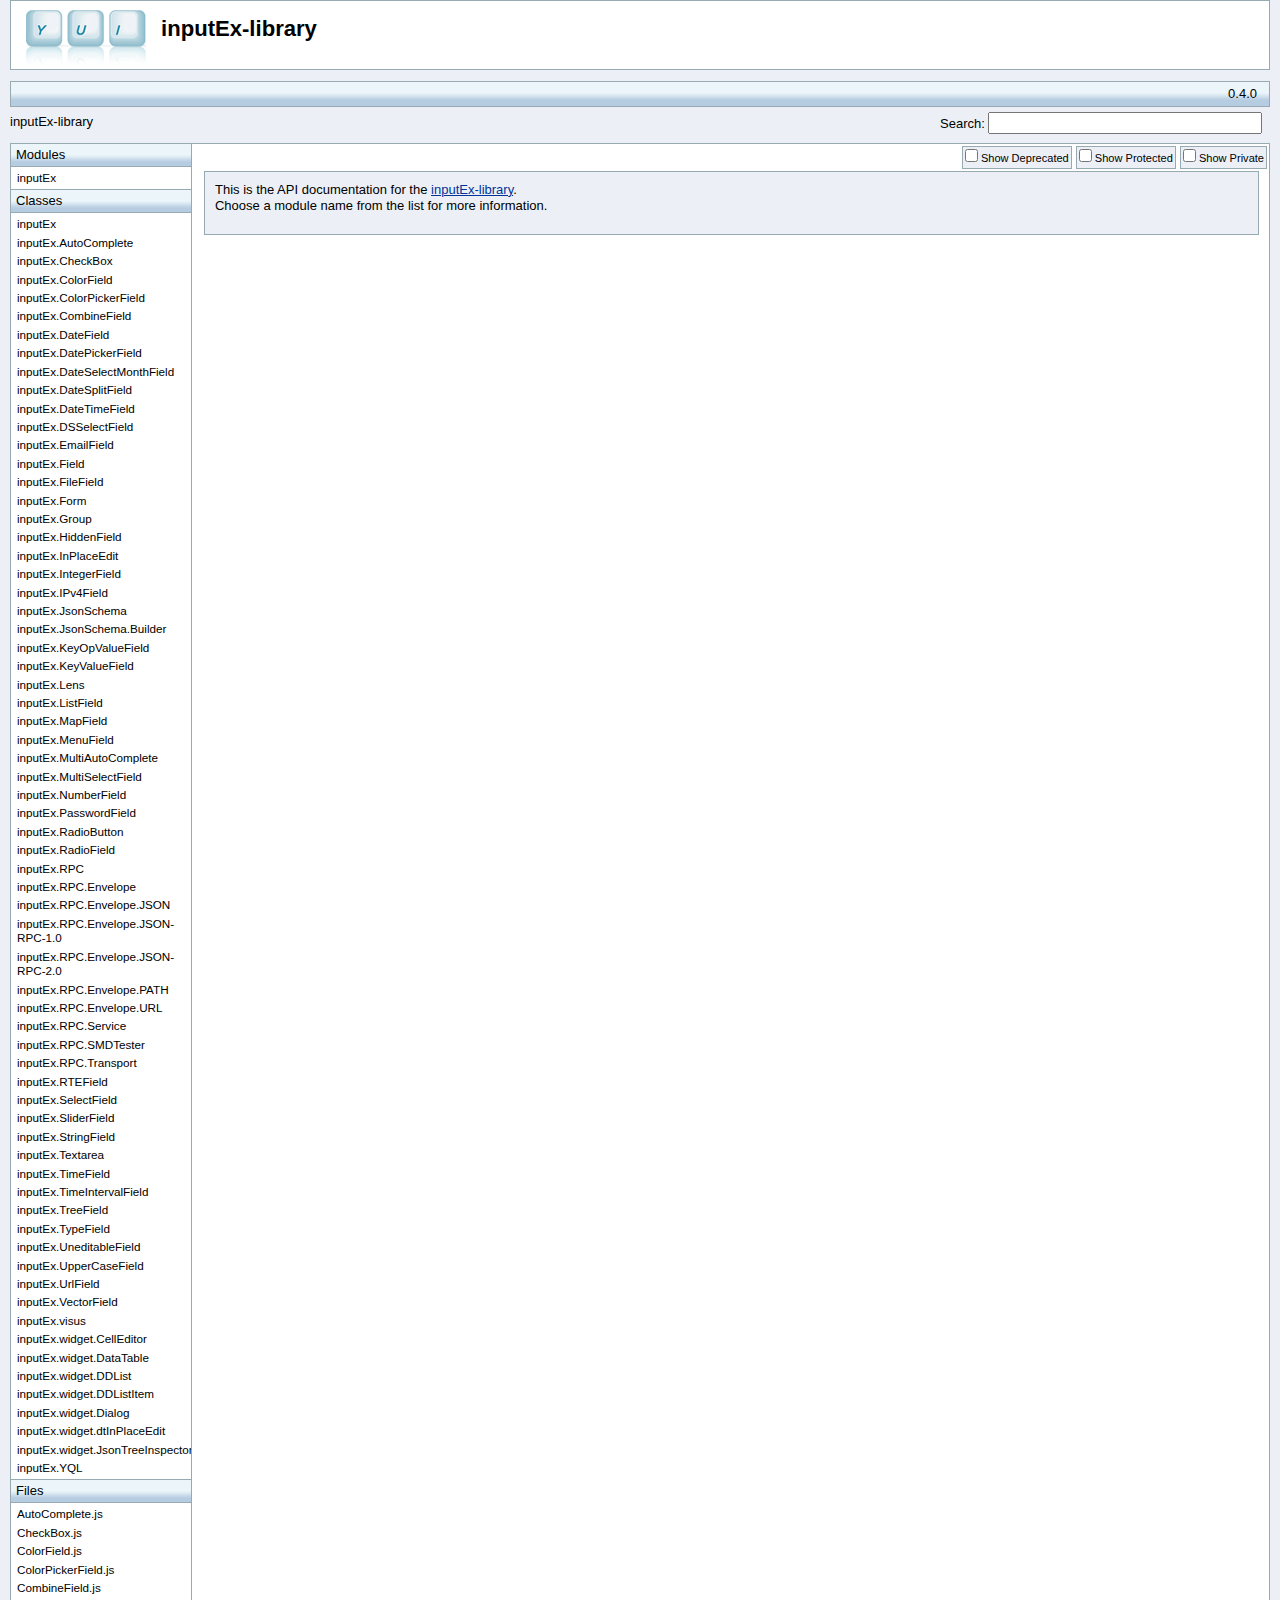
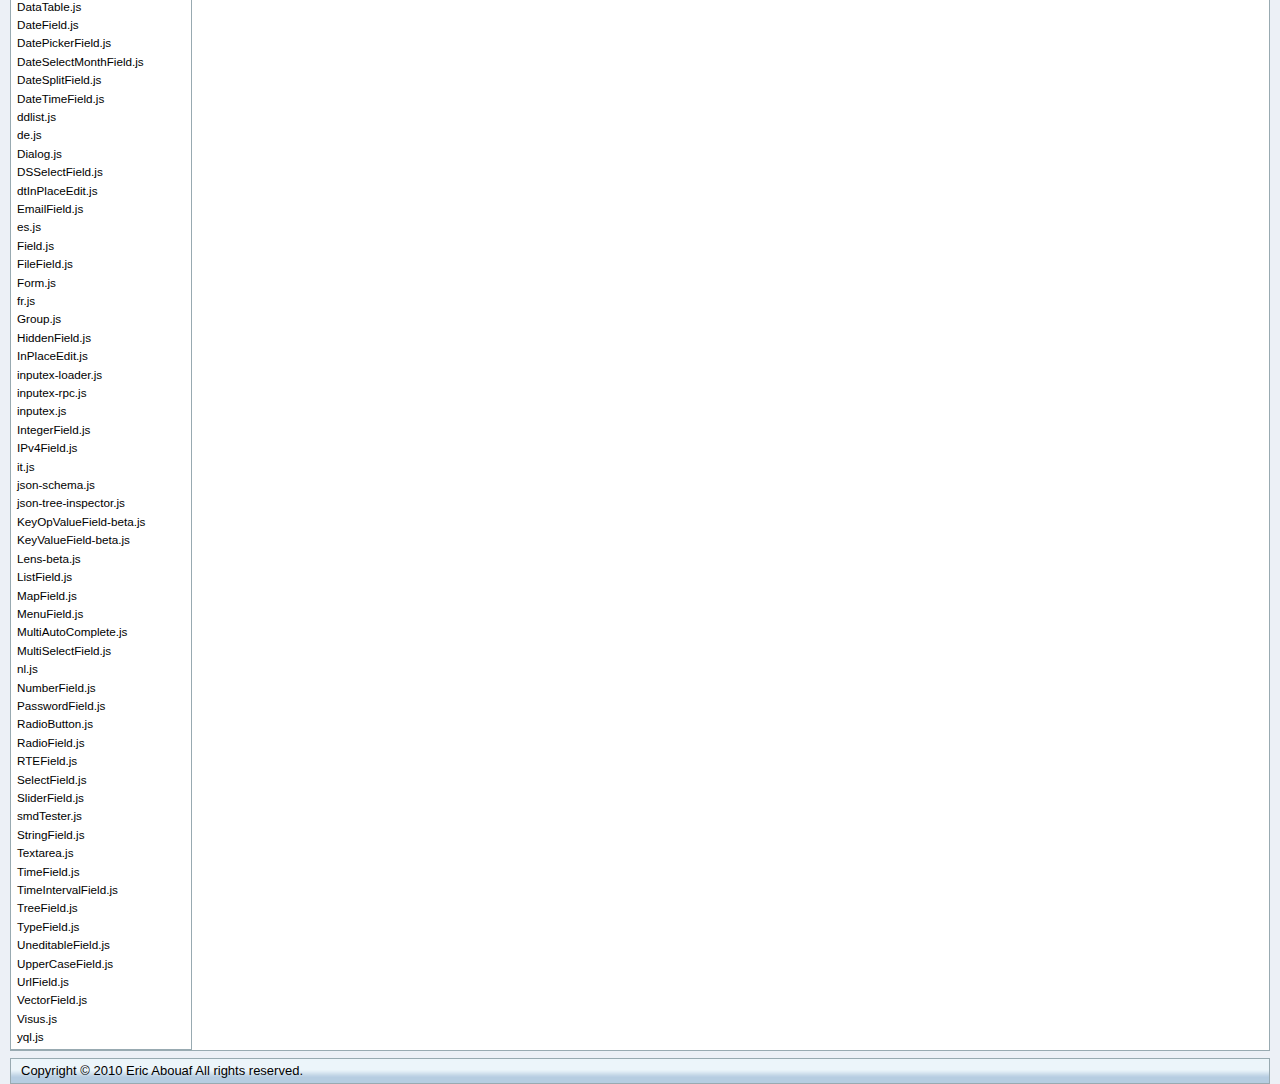
<file: wireit/lib/inputex/api/index.html>
<!DOCTYPE HTML PUBLIC "-//W3C//DTD HTML 4.01//EN" "http://www.w3.org/TR/html4/strict.dtd">
<html xmlns:yui="http://yuilibrary.com/rdf/1.0/yui.rdf#">
<head>
    <meta http-equiv="content-type" content="text/html; charset=UTF-8" />
	<title>API:    (YUI Library)</title>

	<link rel="stylesheet" type="text/css" href="assets/reset-fonts-grids-min.css" />
	<link rel="stylesheet" type="text/css" href="assets/api.css" />

    <script type="text/javascript" src="assets/api-js"></script>
    <script type="text/javascript" src="assets/ac-js"></script>
</head>

<body id="yahoo-com">

<div id="doc3" class="yui-t2">
	<div id="hd">
        <h1><a href="http://javascript.neyric.com/inputex" title="inputEx-library">inputEx-library</a></h1>
        <h3>&nbsp; <span class="subtitle">0.4.0</span></h3>
        <a href="./index.html" title="inputEx-library">inputEx-library</a> 
        <form onsubmit="return false">
            <div id="propertysearch">
                Search: <input autocomplete="off" id="searchinput" />
                <div id="searchresults">
                    &nbsp;
                </div>
            </div>
        </form>
	</div>

	<div id="bd">
		<div id="yui-main">
			<div class="yui-b">
            <form action="#" name="yui-classopts-form" method="get" id="yui-classopts-form">
                <fieldset>
                    <legend>Filters</legend>
                <span class="classopts"><input type="checkbox" name="show_private" id="show_private" /> <label for="show_private">Show Private</label></span>
                <span class="classopts"><input type="checkbox" name="show_protected" id="show_protected" /> <label for="show_protected">Show Protected</label></span>
                <span class="classopts"><input type="checkbox" name="show_deprecated" id="show_deprecated" /> <label for="show_deprecated">Show Deprecated</label></span>
                </fieldset>
            </form>

                    <div class="summary description">
                      This is the API documentation for the 
                      <a href="http://javascript.neyric.com/inputex">inputEx-library</a>.
                      <p>Choose a module name from the list for more information.</p>
                    </div>


			</div>
		</div>
		<div class="yui-b">
            <div class="nav">

                    <div id="moduleList" class="module">
                        <h4>Modules</h4>
                        <ul class="content">
                                <li class=""><a href="module_inputex.html" title="inputEx">inputEx</a></li>
                        </ul>
                    </div>

                    <div id="classList" class="module">
                        <h4>Classes</h4>
                        <ul class="content">
                                <li class=""><a href="inputEx.html" title="inputEx">inputEx</a></li>
                                <li class=""><a href="inputEx.AutoComplete.html" title="inputEx.AutoComplete">inputEx.AutoComplete</a></li>
                                <li class=""><a href="inputEx.CheckBox.html" title="inputEx.CheckBox">inputEx.CheckBox</a></li>
                                <li class=""><a href="inputEx.ColorField.html" title="inputEx.ColorField">inputEx.ColorField</a></li>
                                <li class=""><a href="inputEx.ColorPickerField.html" title="inputEx.ColorPickerField">inputEx.ColorPickerField</a></li>
                                <li class=""><a href="inputEx.CombineField.html" title="inputEx.CombineField">inputEx.CombineField</a></li>
                                <li class=""><a href="inputEx.DateField.html" title="inputEx.DateField">inputEx.DateField</a></li>
                                <li class=""><a href="inputEx.DatePickerField.html" title="inputEx.DatePickerField">inputEx.DatePickerField</a></li>
                                <li class=""><a href="inputEx.DateSelectMonthField.html" title="inputEx.DateSelectMonthField">inputEx.DateSelectMonthField</a></li>
                                <li class=""><a href="inputEx.DateSplitField.html" title="inputEx.DateSplitField">inputEx.DateSplitField</a></li>
                                <li class=""><a href="inputEx.DateTimeField.html" title="inputEx.DateTimeField">inputEx.DateTimeField</a></li>
                                <li class=""><a href="inputEx.DSSelectField.html" title="inputEx.DSSelectField">inputEx.DSSelectField</a></li>
                                <li class=""><a href="inputEx.EmailField.html" title="inputEx.EmailField">inputEx.EmailField</a></li>
                                <li class=""><a href="inputEx.Field.html" title="inputEx.Field">inputEx.Field</a></li>
                                <li class=""><a href="inputEx.FileField.html" title="inputEx.FileField">inputEx.FileField</a></li>
                                <li class=""><a href="inputEx.Form.html" title="inputEx.Form">inputEx.Form</a></li>
                                <li class=""><a href="inputEx.Group.html" title="inputEx.Group">inputEx.Group</a></li>
                                <li class=""><a href="inputEx.HiddenField.html" title="inputEx.HiddenField">inputEx.HiddenField</a></li>
                                <li class=""><a href="inputEx.InPlaceEdit.html" title="inputEx.InPlaceEdit">inputEx.InPlaceEdit</a></li>
                                <li class=""><a href="inputEx.IntegerField.html" title="inputEx.IntegerField">inputEx.IntegerField</a></li>
                                <li class=""><a href="inputEx.IPv4Field.html" title="inputEx.IPv4Field">inputEx.IPv4Field</a></li>
                                <li class=""><a href="inputEx.JsonSchema.html" title="inputEx.JsonSchema">inputEx.JsonSchema</a></li>
                                <li class=""><a href="inputEx.JsonSchema.Builder.html" title="inputEx.JsonSchema.Builder">inputEx.JsonSchema.Builder</a></li>
                                <li class=""><a href="inputEx.KeyOpValueField.html" title="inputEx.KeyOpValueField">inputEx.KeyOpValueField</a></li>
                                <li class=""><a href="inputEx.KeyValueField.html" title="inputEx.KeyValueField">inputEx.KeyValueField</a></li>
                                <li class=""><a href="inputEx.Lens.html" title="inputEx.Lens">inputEx.Lens</a></li>
                                <li class=""><a href="inputEx.ListField.html" title="inputEx.ListField">inputEx.ListField</a></li>
                                <li class=""><a href="inputEx.MapField.html" title="inputEx.MapField">inputEx.MapField</a></li>
                                <li class=""><a href="inputEx.MenuField.html" title="inputEx.MenuField">inputEx.MenuField</a></li>
                                <li class=""><a href="inputEx.MultiAutoComplete.html" title="inputEx.MultiAutoComplete">inputEx.MultiAutoComplete</a></li>
                                <li class=""><a href="inputEx.MultiSelectField.html" title="inputEx.MultiSelectField">inputEx.MultiSelectField</a></li>
                                <li class=""><a href="inputEx.NumberField.html" title="inputEx.NumberField">inputEx.NumberField</a></li>
                                <li class=""><a href="inputEx.PasswordField.html" title="inputEx.PasswordField">inputEx.PasswordField</a></li>
                                <li class=""><a href="inputEx.RadioButton.html" title="inputEx.RadioButton">inputEx.RadioButton</a></li>
                                <li class=""><a href="inputEx.RadioField.html" title="inputEx.RadioField">inputEx.RadioField</a></li>
                                <li class=""><a href="inputEx.RPC.html" title="inputEx.RPC">inputEx.RPC</a></li>
                                <li class=""><a href="inputEx.RPC.Envelope.html" title="inputEx.RPC.Envelope">inputEx.RPC.Envelope</a></li>
                                <li class=""><a href="inputEx.RPC.Envelope.JSON.html" title="inputEx.RPC.Envelope.JSON">inputEx.RPC.Envelope.JSON</a></li>
                                <li class=""><a href="inputEx.RPC.Envelope.JSON-RPC-1.0.html" title="inputEx.RPC.Envelope.JSON-RPC-1.0">inputEx.RPC.Envelope.JSON-RPC-1.0</a></li>
                                <li class=""><a href="inputEx.RPC.Envelope.JSON-RPC-2.0.html" title="inputEx.RPC.Envelope.JSON-RPC-2.0">inputEx.RPC.Envelope.JSON-RPC-2.0</a></li>
                                <li class=""><a href="inputEx.RPC.Envelope.PATH.html" title="inputEx.RPC.Envelope.PATH">inputEx.RPC.Envelope.PATH</a></li>
                                <li class=""><a href="inputEx.RPC.Envelope.URL.html" title="inputEx.RPC.Envelope.URL">inputEx.RPC.Envelope.URL</a></li>
                                <li class=""><a href="inputEx.RPC.Service.html" title="inputEx.RPC.Service">inputEx.RPC.Service</a></li>
                                <li class=""><a href="inputEx.RPC.SMDTester.html" title="inputEx.RPC.SMDTester">inputEx.RPC.SMDTester</a></li>
                                <li class=""><a href="inputEx.RPC.Transport.html" title="inputEx.RPC.Transport">inputEx.RPC.Transport</a></li>
                                <li class=""><a href="inputEx.RTEField.html" title="inputEx.RTEField">inputEx.RTEField</a></li>
                                <li class=""><a href="inputEx.SelectField.html" title="inputEx.SelectField">inputEx.SelectField</a></li>
                                <li class=""><a href="inputEx.SliderField.html" title="inputEx.SliderField">inputEx.SliderField</a></li>
                                <li class=""><a href="inputEx.StringField.html" title="inputEx.StringField">inputEx.StringField</a></li>
                                <li class=""><a href="inputEx.Textarea.html" title="inputEx.Textarea">inputEx.Textarea</a></li>
                                <li class=""><a href="inputEx.TimeField.html" title="inputEx.TimeField">inputEx.TimeField</a></li>
                                <li class=""><a href="inputEx.TimeIntervalField.html" title="inputEx.TimeIntervalField">inputEx.TimeIntervalField</a></li>
                                <li class=""><a href="inputEx.TreeField.html" title="inputEx.TreeField">inputEx.TreeField</a></li>
                                <li class=""><a href="inputEx.TypeField.html" title="inputEx.TypeField">inputEx.TypeField</a></li>
                                <li class=""><a href="inputEx.UneditableField.html" title="inputEx.UneditableField">inputEx.UneditableField</a></li>
                                <li class=""><a href="inputEx.UpperCaseField.html" title="inputEx.UpperCaseField">inputEx.UpperCaseField</a></li>
                                <li class=""><a href="inputEx.UrlField.html" title="inputEx.UrlField">inputEx.UrlField</a></li>
                                <li class=""><a href="inputEx.VectorField.html" title="inputEx.VectorField">inputEx.VectorField</a></li>
                                <li class=""><a href="inputEx.visus.html" title="inputEx.visus">inputEx.visus</a></li>
                                <li class=""><a href="inputEx.widget.CellEditor.html" title="inputEx.widget.CellEditor">inputEx.widget.CellEditor</a></li>
                                <li class=""><a href="inputEx.widget.DataTable.html" title="inputEx.widget.DataTable">inputEx.widget.DataTable</a></li>
                                <li class=""><a href="inputEx.widget.DDList.html" title="inputEx.widget.DDList">inputEx.widget.DDList</a></li>
                                <li class=""><a href="inputEx.widget.DDListItem.html" title="inputEx.widget.DDListItem">inputEx.widget.DDListItem</a></li>
                                <li class=""><a href="inputEx.widget.Dialog.html" title="inputEx.widget.Dialog">inputEx.widget.Dialog</a></li>
                                <li class=""><a href="inputEx.widget.dtInPlaceEdit.html" title="inputEx.widget.dtInPlaceEdit">inputEx.widget.dtInPlaceEdit</a></li>
                                <li class=""><a href="inputEx.widget.JsonTreeInspector.html" title="inputEx.widget.JsonTreeInspector">inputEx.widget.JsonTreeInspector</a></li>
                                <li class=""><a href="inputEx.YQL.html" title="inputEx.YQL">inputEx.YQL</a></li>
                        </ul>
                    </div>

                    <div id="fileList" class="module">
                        <h4>Files</h4>
                        <ul class="content">        
                                <li class=""><a href="AutoComplete.js.html" title="AutoComplete.js">AutoComplete.js</a></li>
                                <li class=""><a href="CheckBox.js.html" title="CheckBox.js">CheckBox.js</a></li>
                                <li class=""><a href="ColorField.js.html" title="ColorField.js">ColorField.js</a></li>
                                <li class=""><a href="ColorPickerField.js.html" title="ColorPickerField.js">ColorPickerField.js</a></li>
                                <li class=""><a href="CombineField.js.html" title="CombineField.js">CombineField.js</a></li>
                                <li class=""><a href="DataTable.js.html" title="DataTable.js">DataTable.js</a></li>
                                <li class=""><a href="DateField.js.html" title="DateField.js">DateField.js</a></li>
                                <li class=""><a href="DatePickerField.js.html" title="DatePickerField.js">DatePickerField.js</a></li>
                                <li class=""><a href="DateSelectMonthField.js.html" title="DateSelectMonthField.js">DateSelectMonthField.js</a></li>
                                <li class=""><a href="DateSplitField.js.html" title="DateSplitField.js">DateSplitField.js</a></li>
                                <li class=""><a href="DateTimeField.js.html" title="DateTimeField.js">DateTimeField.js</a></li>
                                <li class=""><a href="ddlist.js.html" title="ddlist.js">ddlist.js</a></li>
                                <li class=""><a href="de.js.html" title="de.js">de.js</a></li>
                                <li class=""><a href="Dialog.js.html" title="Dialog.js">Dialog.js</a></li>
                                <li class=""><a href="DSSelectField.js.html" title="DSSelectField.js">DSSelectField.js</a></li>
                                <li class=""><a href="dtInPlaceEdit.js.html" title="dtInPlaceEdit.js">dtInPlaceEdit.js</a></li>
                                <li class=""><a href="EmailField.js.html" title="EmailField.js">EmailField.js</a></li>
                                <li class=""><a href="es.js.html" title="es.js">es.js</a></li>
                                <li class=""><a href="Field.js.html" title="Field.js">Field.js</a></li>
                                <li class=""><a href="FileField.js.html" title="FileField.js">FileField.js</a></li>
                                <li class=""><a href="Form.js.html" title="Form.js">Form.js</a></li>
                                <li class=""><a href="fr.js.html" title="fr.js">fr.js</a></li>
                                <li class=""><a href="Group.js.html" title="Group.js">Group.js</a></li>
                                <li class=""><a href="HiddenField.js.html" title="HiddenField.js">HiddenField.js</a></li>
                                <li class=""><a href="InPlaceEdit.js.html" title="InPlaceEdit.js">InPlaceEdit.js</a></li>
                                <li class=""><a href="inputex-loader.js.html" title="inputex-loader.js">inputex-loader.js</a></li>
                                <li class=""><a href="inputex-rpc.js.html" title="inputex-rpc.js">inputex-rpc.js</a></li>
                                <li class=""><a href="inputex.js.html" title="inputex.js">inputex.js</a></li>
                                <li class=""><a href="IntegerField.js.html" title="IntegerField.js">IntegerField.js</a></li>
                                <li class=""><a href="IPv4Field.js.html" title="IPv4Field.js">IPv4Field.js</a></li>
                                <li class=""><a href="it.js.html" title="it.js">it.js</a></li>
                                <li class=""><a href="json-schema.js.html" title="json-schema.js">json-schema.js</a></li>
                                <li class=""><a href="json-tree-inspector.js.html" title="json-tree-inspector.js">json-tree-inspector.js</a></li>
                                <li class=""><a href="KeyOpValueField-beta.js.html" title="KeyOpValueField-beta.js">KeyOpValueField-beta.js</a></li>
                                <li class=""><a href="KeyValueField-beta.js.html" title="KeyValueField-beta.js">KeyValueField-beta.js</a></li>
                                <li class=""><a href="Lens-beta.js.html" title="Lens-beta.js">Lens-beta.js</a></li>
                                <li class=""><a href="ListField.js.html" title="ListField.js">ListField.js</a></li>
                                <li class=""><a href="MapField.js.html" title="MapField.js">MapField.js</a></li>
                                <li class=""><a href="MenuField.js.html" title="MenuField.js">MenuField.js</a></li>
                                <li class=""><a href="MultiAutoComplete.js.html" title="MultiAutoComplete.js">MultiAutoComplete.js</a></li>
                                <li class=""><a href="MultiSelectField.js.html" title="MultiSelectField.js">MultiSelectField.js</a></li>
                                <li class=""><a href="nl.js.html" title="nl.js">nl.js</a></li>
                                <li class=""><a href="NumberField.js.html" title="NumberField.js">NumberField.js</a></li>
                                <li class=""><a href="PasswordField.js.html" title="PasswordField.js">PasswordField.js</a></li>
                                <li class=""><a href="RadioButton.js.html" title="RadioButton.js">RadioButton.js</a></li>
                                <li class=""><a href="RadioField.js.html" title="RadioField.js">RadioField.js</a></li>
                                <li class=""><a href="RTEField.js.html" title="RTEField.js">RTEField.js</a></li>
                                <li class=""><a href="SelectField.js.html" title="SelectField.js">SelectField.js</a></li>
                                <li class=""><a href="SliderField.js.html" title="SliderField.js">SliderField.js</a></li>
                                <li class=""><a href="smdTester.js.html" title="smdTester.js">smdTester.js</a></li>
                                <li class=""><a href="StringField.js.html" title="StringField.js">StringField.js</a></li>
                                <li class=""><a href="Textarea.js.html" title="Textarea.js">Textarea.js</a></li>
                                <li class=""><a href="TimeField.js.html" title="TimeField.js">TimeField.js</a></li>
                                <li class=""><a href="TimeIntervalField.js.html" title="TimeIntervalField.js">TimeIntervalField.js</a></li>
                                <li class=""><a href="TreeField.js.html" title="TreeField.js">TreeField.js</a></li>
                                <li class=""><a href="TypeField.js.html" title="TypeField.js">TypeField.js</a></li>
                                <li class=""><a href="UneditableField.js.html" title="UneditableField.js">UneditableField.js</a></li>
                                <li class=""><a href="UpperCaseField.js.html" title="UpperCaseField.js">UpperCaseField.js</a></li>
                                <li class=""><a href="UrlField.js.html" title="UrlField.js">UrlField.js</a></li>
                                <li class=""><a href="VectorField.js.html" title="VectorField.js">VectorField.js</a></li>
                                <li class=""><a href="Visus.js.html" title="Visus.js">Visus.js</a></li>
                                <li class=""><a href="yql.js.html" title="yql.js">yql.js</a></li>
                        </ul>
                    </div>





            </div>
		</div>
	</div>
	<div id="ft">
        <hr />
        Copyright &copy; 2010 Eric Abouaf All rights reserved.
	</div>
</div>
<script type="text/javascript">
    var ALL_YUI_PROPS = [{"url": "inputEx.ListField.html#method_addElement", "access": "", "host": "inputEx.ListField", "type": "method", "name": "addElement"}, {"url": "inputEx.visus.html#method_addInputExModules", "access": "", "host": "inputEx.visus", "type": "method", "name": "addInputExModules"}, {"url": "inputEx.widget.DDList.html#method_addItem", "access": "", "host": "inputEx.widget.DDList", "type": "method", "name": "addItem"}, {"url": "inputEx.SelectField.html#method_addOption", "access": "", "host": "inputEx.SelectField", "type": "method", "name": "addOption"}, {"url": "inputEx.Form.html#method_asyncRequest", "access": "", "host": "inputEx.Form", "type": "method", "name": "asyncRequest"}, {"url": "inputEx.AutoComplete.html#method_buildAutocomplete", "access": "", "host": "inputEx.AutoComplete", "type": "method", "name": "buildAutocomplete"}, {"url": "inputEx.widget.JsonTreeInspector.html#method_buildBranch", "access": "", "host": "inputEx.widget.JsonTreeInspector", "type": "method", "name": "buildBranch"}, {"url": "inputEx.html#method_buildField", "access": "", "host": "inputEx", "type": "method", "name": "buildField"}, {"url": "inputEx.widget.Dialog.html#method_buildForm", "access": "", "host": "inputEx.widget.Dialog", "type": "method", "name": "buildForm"}, {"url": "inputEx.PasswordField.html#property_byId", "access": "", "host": "inputEx.PasswordField", "type": "property", "name": "byId"}, {"url": "inputEx.Field.html#method_clear", "access": "", "host": "inputEx.Field", "type": "method", "name": "clear"}, {"url": "inputEx.Group.html#method_clear", "access": "", "host": "inputEx.Group", "type": "method", "name": "clear"}, {"url": "inputEx.RadioField.html#method_clear", "access": "", "host": "inputEx.RadioField", "type": "method", "name": "clear"}, {"url": "inputEx.Field.html#method_close", "access": "", "host": "inputEx.Field", "type": "method", "name": "close"}, {"url": "inputEx.Group.html#method_close", "access": "", "host": "inputEx.Group", "type": "method", "name": "close"}, {"url": "inputEx.ColorField.html#method_close", "access": "", "host": "inputEx.ColorField", "type": "method", "name": "close"}, {"url": "inputEx.InPlaceEdit.html#method_close", "access": "", "host": "inputEx.InPlaceEdit", "type": "method", "name": "close"}, {"url": "inputEx.html#method_cn", "access": "", "host": "inputEx", "type": "method", "name": "cn"}, {"url": "inputEx.html#method_compactArray", "access": "", "host": "inputEx", "type": "method", "name": "compactArray"}, {"url": "inputEx.widget.DataTable.html#property_datatable", "access": "", "host": "inputEx.widget.DataTable", "type": "property", "name": "datatable"}, {"url": "inputEx.JsonSchema.Builder.html#property_defaultOptions", "access": "", "host": "inputEx.JsonSchema.Builder", "type": "property", "name": "defaultOptions"}, {"url": "inputEx.JsonSchema.Builder.html#method_defaultReferenceResolver", "access": "", "host": "inputEx.JsonSchema.Builder", "type": "method", "name": "defaultReferenceResolver"}, {"url": "inputEx.RPC.Envelope.URL.html#method_deserialize", "access": "", "host": "inputEx.RPC.Envelope.URL", "type": "method", "name": "deserialize"}, {"url": "inputEx.RPC.Envelope.PATH.html#method_deserialize", "access": "", "host": "inputEx.RPC.Envelope.PATH", "type": "method", "name": "deserialize"}, {"url": "inputEx.RPC.Envelope.JSON.html#method_deserialize", "access": "", "host": "inputEx.RPC.Envelope.JSON", "type": "method", "name": "deserialize"}, {"url": "inputEx.RPC.Envelope.JSON-RPC-1.0.html#method_deserialize", "access": "", "host": "inputEx.RPC.Envelope.JSON-RPC-1.0", "type": "method", "name": "deserialize"}, {"url": "inputEx.RPC.Envelope.JSON-RPC-2.0.html#method_deserialize", "access": "", "host": "inputEx.RPC.Envelope.JSON-RPC-2.0", "type": "method", "name": "deserialize"}, {"url": "inputEx.Field.html#method_destroy", "access": "", "host": "inputEx.Field", "type": "method", "name": "destroy"}, {"url": "inputEx.widget.JsonTreeInspector.html#method_destroy", "access": "", "host": "inputEx.widget.JsonTreeInspector", "type": "method", "name": "destroy"}, {"url": "inputEx.Field.html#method_disable", "access": "", "host": "inputEx.Field", "type": "method", "name": "disable"}, {"url": "inputEx.Form.html#method_disable", "access": "", "host": "inputEx.Form", "type": "method", "name": "disable"}, {"url": "inputEx.Group.html#method_disable", "access": "", "host": "inputEx.Group", "type": "method", "name": "disable"}, {"url": "inputEx.CheckBox.html#method_disable", "access": "", "host": "inputEx.CheckBox", "type": "method", "name": "disable"}, {"url": "inputEx.SelectField.html#method_disable", "access": "", "host": "inputEx.SelectField", "type": "method", "name": "disable"}, {"url": "inputEx.StringField.html#method_disable", "access": "", "host": "inputEx.StringField", "type": "method", "name": "disable"}, {"url": "inputEx.UrlField.html#method_displayFavicon", "access": "", "host": "inputEx.UrlField", "type": "method", "name": "displayFavicon"}, {"url": "inputEx.Field.html#method_displayMessage", "access": "", "host": "inputEx.Field", "type": "method", "name": "displayMessage"}, {"url": "inputEx.visus.html#method_dump", "access": "", "host": "inputEx.visus", "type": "method", "name": "dump"}, {"url": "inputEx.widget.JsonTreeInspector.html#property_el", "access": "", "host": "inputEx.widget.JsonTreeInspector", "type": "property", "name": "el"}, {"url": "inputEx.widget.DataTable.html#property_element", "access": "", "host": "inputEx.widget.DataTable", "type": "property", "name": "element"}, {"url": "inputEx.Field.html#method_enable", "access": "", "host": "inputEx.Field", "type": "method", "name": "enable"}, {"url": "inputEx.Form.html#method_enable", "access": "", "host": "inputEx.Form", "type": "method", "name": "enable"}, {"url": "inputEx.Group.html#method_enable", "access": "", "host": "inputEx.Group", "type": "method", "name": "enable"}, {"url": "inputEx.CheckBox.html#method_enable", "access": "", "host": "inputEx.CheckBox", "type": "method", "name": "enable"}, {"url": "inputEx.SelectField.html#method_enable", "access": "", "host": "inputEx.SelectField", "type": "method", "name": "enable"}, {"url": "inputEx.StringField.html#method_enable", "access": "", "host": "inputEx.StringField", "type": "method", "name": "enable"}, {"url": "inputEx.widget.DDListItem.html#method_endDrag", "access": "", "host": "inputEx.widget.DDListItem", "type": "method", "name": "endDrag"}, {"url": "inputEx.widget.DataTable.html#event_Event fired when an item is added", "access": "", "host": "inputEx.widget.DataTable", "type": "event", "name": "Event fired when an item is added"}, {"url": "inputEx.widget.DataTable.html#event_Event fired when an item is modified", "access": "", "host": "inputEx.widget.DataTable", "type": "event", "name": "Event fired when an item is modified"}, {"url": "inputEx.widget.DataTable.html#event_Event fired when an item is removed", "access": "", "host": "inputEx.widget.DataTable", "type": "event", "name": "Event fired when an item is removed"}, {"url": "inputEx.widget.JsonTreeInspector.html#method_expandAll", "access": "", "host": "inputEx.widget.JsonTreeInspector", "type": "method", "name": "expandAll"}, {"url": "inputEx.widget.JsonTreeInspector.html#method_expandBranch", "access": "", "host": "inputEx.widget.JsonTreeInspector", "type": "method", "name": "expandBranch"}, {"url": "inputEx.widget.JsonTreeInspector.html#method_expandElement", "access": "", "host": "inputEx.widget.JsonTreeInspector", "type": "method", "name": "expandElement"}, {"url": "inputEx.RPC.Service.html#method_fetch", "access": "", "host": "inputEx.RPC.Service", "type": "method", "name": "fetch"}, {"url": "inputEx.widget.DataTable.html#method_fieldsToColumndefs", "access": "", "host": "inputEx.widget.DataTable", "type": "method", "name": "fieldsToColumndefs"}, {"url": "inputEx.widget.DataTable.html#method_fieldToColumndef", "access": "", "host": "inputEx.widget.DataTable", "type": "method", "name": "fieldToColumndef"}, {"url": "inputEx.Field.html#method_fireUpdatedEvt", "access": "", "host": "inputEx.Field", "type": "method", "name": "fireUpdatedEvt"}, {"url": "inputEx.Field.html#method_focus", "access": "", "host": "inputEx.Field", "type": "method", "name": "focus"}, {"url": "inputEx.Group.html#method_focus", "access": "", "host": "inputEx.Group", "type": "method", "name": "focus"}, {"url": "inputEx.StringField.html#method_focus", "access": "", "host": "inputEx.StringField", "type": "method", "name": "focus"}, {"url": "inputEx.widget.CellEditor.html#method_focus", "access": "", "host": "inputEx.widget.CellEditor", "type": "method", "name": "focus"}, {"url": "inputEx.DateField.html#method_formatDate", "access": "", "host": "inputEx.DateField", "type": "method", "name": "formatDate"}, {"url": "inputEx.RPC.html#method_formForMethod", "access": "", "host": "inputEx.RPC", "type": "method", "name": "formForMethod"}, {"url": "inputEx.JsonSchema.Builder.html#method_formFromInstance", "access": "", "host": "inputEx.JsonSchema.Builder", "type": "method", "name": "formFromInstance"}, {"url": "inputEx.visus.html#method_func", "access": "", "host": "inputEx.visus", "type": "method", "name": "func"}, {"url": "inputEx.RPC.Service.html#method__generateService", "access": "", "host": "inputEx.RPC.Service", "type": "method", "name": "_generateService"}, {"url": "inputEx.RPC.html#method_generateServiceForm", "access": "", "host": "inputEx.RPC", "type": "method", "name": "generateServiceForm"}, {"url": "inputEx.RPC.Transport.html#method_GET", "access": "", "host": "inputEx.RPC.Transport", "type": "method", "name": "GET"}, {"url": "inputEx.Field.html#method_getEl", "access": "", "host": "inputEx.Field", "type": "method", "name": "getEl"}, {"url": "inputEx.Group.html#method_getFieldByName", "access": "", "host": "inputEx.Group", "type": "method", "name": "getFieldByName"}, {"url": "inputEx.html#method_getFieldClass", "access": "", "host": "inputEx", "type": "method", "name": "getFieldClass"}, {"url": "inputEx.widget.Dialog.html#method_getForm", "access": "", "host": "inputEx.widget.Dialog", "type": "method", "name": "getForm"}, {"url": "inputEx.widget.CellEditor.html#method_getInputValue", "access": "", "host": "inputEx.widget.CellEditor", "type": "method", "name": "getInputValue"}, {"url": "inputEx.PasswordField.html#method_getPasswordStrength", "access": "", "host": "inputEx.PasswordField", "type": "method", "name": "getPasswordStrength"}, {"url": "inputEx.Field.html#method_getState", "access": "", "host": "inputEx.Field", "type": "method", "name": "getState"}, {"url": "inputEx.MultiAutoComplete.html#method_getState", "access": "", "host": "inputEx.MultiAutoComplete", "type": "method", "name": "getState"}, {"url": "inputEx.Field.html#method_getStateString", "access": "", "host": "inputEx.Field", "type": "method", "name": "getStateString"}, {"url": "inputEx.PasswordField.html#method_getStateString", "access": "", "host": "inputEx.PasswordField", "type": "method", "name": "getStateString"}, {"url": "inputEx.StringField.html#method_getStateString", "access": "", "host": "inputEx.StringField", "type": "method", "name": "getStateString"}, {"url": "inputEx.Textarea.html#method_getStateString", "access": "", "host": "inputEx.Textarea", "type": "method", "name": "getStateString"}, {"url": "inputEx.html#method_getType", "access": "", "host": "inputEx", "type": "method", "name": "getType"}, {"url": "inputEx.Field.html#method_getValue", "access": "", "host": "inputEx.Field", "type": "method", "name": "getValue"}, {"url": "inputEx.Group.html#method_getValue", "access": "", "host": "inputEx.Group", "type": "method", "name": "getValue"}, {"url": "inputEx.AutoComplete.html#method_getValue", "access": "", "host": "inputEx.AutoComplete", "type": "method", "name": "getValue"}, {"url": "inputEx.CheckBox.html#method_getValue", "access": "", "host": "inputEx.CheckBox", "type": "method", "name": "getValue"}, {"url": "inputEx.ColorField.html#method_getValue", "access": "", "host": "inputEx.ColorField", "type": "method", "name": "getValue"}, {"url": "inputEx.ColorPickerField.html#method_getValue", "access": "", "host": "inputEx.ColorPickerField", "type": "method", "name": "getValue"}, {"url": "inputEx.CombineField.html#method_getValue", "access": "", "host": "inputEx.CombineField", "type": "method", "name": "getValue"}, {"url": "inputEx.DateField.html#method_getValue", "access": "", "host": "inputEx.DateField", "type": "method", "name": "getValue"}, {"url": "inputEx.DateTimeField.html#method_getValue", "access": "", "host": "inputEx.DateTimeField", "type": "method", "name": "getValue"}, {"url": "inputEx.EmailField.html#method_getValue", "access": "", "host": "inputEx.EmailField", "type": "method", "name": "getValue"}, {"url": "inputEx.HiddenField.html#method_getValue", "access": "", "host": "inputEx.HiddenField", "type": "method", "name": "getValue"}, {"url": "inputEx.InPlaceEdit.html#method_getValue", "access": "", "host": "inputEx.InPlaceEdit", "type": "method", "name": "getValue"}, {"url": "inputEx.IntegerField.html#method_getValue", "access": "", "host": "inputEx.IntegerField", "type": "method", "name": "getValue"}, {"url": "inputEx.ListField.html#method_getValue", "access": "", "host": "inputEx.ListField", "type": "method", "name": "getValue"}, {"url": "inputEx.MapField.html#method_getValue", "access": "", "host": "inputEx.MapField", "type": "method", "name": "getValue"}, {"url": "inputEx.MultiAutoComplete.html#method_getValue", "access": "", "host": "inputEx.MultiAutoComplete", "type": "method", "name": "getValue"}, {"url": "inputEx.MultiSelectField.html#method_getValue", "access": "", "host": "inputEx.MultiSelectField", "type": "method", "name": "getValue"}, {"url": "inputEx.NumberField.html#method_getValue", "access": "", "host": "inputEx.NumberField", "type": "method", "name": "getValue"}, {"url": "inputEx.RTEField.html#method_getValue", "access": "", "host": "inputEx.RTEField", "type": "method", "name": "getValue"}, {"url": "inputEx.RadioField.html#method_getValue", "access": "", "host": "inputEx.RadioField", "type": "method", "name": "getValue"}, {"url": "inputEx.SelectField.html#method_getValue", "access": "", "host": "inputEx.SelectField", "type": "method", "name": "getValue"}, {"url": "inputEx.SliderField.html#method_getValue", "access": "", "host": "inputEx.SliderField", "type": "method", "name": "getValue"}, {"url": "inputEx.StringField.html#method_getValue", "access": "", "host": "inputEx.StringField", "type": "method", "name": "getValue"}, {"url": "inputEx.TimeField.html#method_getValue", "access": "", "host": "inputEx.TimeField", "type": "method", "name": "getValue"}, {"url": "inputEx.TimeIntervalField.html#method_getValue", "access": "", "host": "inputEx.TimeIntervalField", "type": "method", "name": "getValue"}, {"url": "inputEx.TreeField.html#method_getValue", "access": "", "host": "inputEx.TreeField", "type": "method", "name": "getValue"}, {"url": "inputEx.TypeField.html#method_getValue", "access": "", "host": "inputEx.TypeField", "type": "method", "name": "getValue"}, {"url": "inputEx.UneditableField.html#method_getValue", "access": "", "host": "inputEx.UneditableField", "type": "method", "name": "getValue"}, {"url": "inputEx.widget.Dialog.html#method_getValue", "access": "", "host": "inputEx.widget.Dialog", "type": "method", "name": "getValue"}, {"url": "inputEx.widget.DDList.html#method_getValue", "access": "", "host": "inputEx.widget.DDList", "type": "method", "name": "getValue"}, {"url": "inputEx.widget.JsonTreeInspector.html#property_hash", "access": "", "host": "inputEx.widget.JsonTreeInspector", "type": "property", "name": "hash"}, {"url": "inputEx.Field.html#method_hide", "access": "", "host": "inputEx.Field", "type": "method", "name": "hide"}, {"url": "inputEx.Form.html#method_hideMask", "access": "", "host": "inputEx.Form", "type": "method", "name": "hideMask"}, {"url": "inputEx.html#method_indexOf", "access": "", "host": "inputEx", "type": "method", "name": "indexOf"}, {"url": "inputEx.YQL.html#method_init", "access": "", "host": "inputEx.YQL", "type": "method", "name": "init"}, {"url": "inputEx.Field.html#method_initEvents", "access": "", "host": "inputEx.Field", "type": "method", "name": "initEvents"}, {"url": "inputEx.Form.html#method_initEvents", "access": "", "host": "inputEx.Form", "type": "method", "name": "initEvents"}, {"url": "inputEx.Group.html#method_initEvents", "access": "", "host": "inputEx.Group", "type": "method", "name": "initEvents"}, {"url": "inputEx.AutoComplete.html#method_initEvents", "access": "", "host": "inputEx.AutoComplete", "type": "method", "name": "initEvents"}, {"url": "inputEx.CheckBox.html#method_initEvents", "access": "", "host": "inputEx.CheckBox", "type": "method", "name": "initEvents"}, {"url": "inputEx.InPlaceEdit.html#method_initEvents", "access": "", "host": "inputEx.InPlaceEdit", "type": "method", "name": "initEvents"}, {"url": "inputEx.KeyValueField.html#method_initEvents", "access": "", "host": "inputEx.KeyValueField", "type": "method", "name": "initEvents"}, {"url": "inputEx.ListField.html#method_initEvents", "access": "", "host": "inputEx.ListField", "type": "method", "name": "initEvents"}, {"url": "inputEx.MultiSelectField.html#method_initEvents", "access": "", "host": "inputEx.MultiSelectField", "type": "method", "name": "initEvents"}, {"url": "inputEx.RadioField.html#method_initEvents", "access": "", "host": "inputEx.RadioField", "type": "method", "name": "initEvents"}, {"url": "inputEx.SelectField.html#method_initEvents", "access": "", "host": "inputEx.SelectField", "type": "method", "name": "initEvents"}, {"url": "inputEx.StringField.html#method_initEvents", "access": "", "host": "inputEx.StringField", "type": "method", "name": "initEvents"}, {"url": "inputEx.TypeField.html#method_initEvents", "access": "", "host": "inputEx.TypeField", "type": "method", "name": "initEvents"}, {"url": "inputEx.widget.DataTable.html#method_initEvents", "access": "", "host": "inputEx.widget.DataTable", "type": "method", "name": "initEvents"}, {"url": "inputEx.widget.dtInPlaceEdit.html#method_initEvents", "access": "", "host": "inputEx.widget.dtInPlaceEdit", "type": "method", "name": "initEvents"}, {"url": "inputEx.YQL.html#method_initTrimpathPage", "access": "", "host": "inputEx.YQL", "type": "method", "name": "initTrimpathPage"}, {"url": "inputEx.JsonSchema.html#method_inputExToSchema", "access": "", "host": "inputEx.JsonSchema", "type": "method", "name": "inputExToSchema"}, {"url": "inputEx.Textarea.html#method_insert", "access": "", "host": "inputEx.Textarea", "type": "method", "name": "insert"}, {"url": "inputEx.Field.html#method_isEmpty", "access": "", "host": "inputEx.Field", "type": "method", "name": "isEmpty"}, {"url": "inputEx.RadioField.html#method_isEmpty", "access": "", "host": "inputEx.RadioField", "type": "method", "name": "isEmpty"}, {"url": "inputEx.AutoComplete.html#method_itemSelectHandler", "access": "", "host": "inputEx.AutoComplete", "type": "method", "name": "itemSelectHandler"}, {"url": "inputEx.MultiAutoComplete.html#method_itemSelectHandler", "access": "", "host": "inputEx.MultiAutoComplete", "type": "method", "name": "itemSelectHandler"}, {"url": "inputEx.RPC.Transport.html#method_JSONP", "access": "", "host": "inputEx.RPC.Transport", "type": "method", "name": "JSONP"}, {"url": "inputEx.widget.JsonTreeInspector.html#method_jsonPath", "access": "", "host": "inputEx.widget.JsonTreeInspector", "type": "method", "name": "jsonPath"}, {"url": "inputEx.RPC.SMDTester.html#method_loadSMD", "access": "", "host": "inputEx.RPC.SMDTester", "type": "method", "name": "loadSMD"}, {"url": "inputEx.html#property_messages", "access": "", "host": "inputEx", "type": "property", "name": "messages"}, {"url": "inputEx.ListField.html#method_onAddButton", "access": "", "host": "inputEx.ListField", "type": "method", "name": "onAddButton"}, {"url": "inputEx.widget.dtInPlaceEdit.html#method_onAddButton", "access": "", "host": "inputEx.widget.dtInPlaceEdit", "type": "method", "name": "onAddButton"}, {"url": "inputEx.widget.dtInPlaceEdit.html#method_onAddFailure", "access": "", "host": "inputEx.widget.dtInPlaceEdit", "type": "method", "name": "onAddFailure"}, {"url": "inputEx.MultiSelectField.html#method_onAddNewItem", "access": "", "host": "inputEx.MultiSelectField", "type": "method", "name": "onAddNewItem"}, {"url": "inputEx.widget.dtInPlaceEdit.html#method_onAddSuccess", "access": "", "host": "inputEx.widget.dtInPlaceEdit", "type": "method", "name": "onAddSuccess"}, {"url": "inputEx.ListField.html#method_onArrowDown", "access": "", "host": "inputEx.ListField", "type": "method", "name": "onArrowDown"}, {"url": "inputEx.ListField.html#method_onArrowUp", "access": "", "host": "inputEx.ListField", "type": "method", "name": "onArrowUp"}, {"url": "inputEx.Field.html#method_onBlur", "access": "", "host": "inputEx.Field", "type": "method", "name": "onBlur"}, {"url": "inputEx.widget.dtInPlaceEdit.html#method_onCancelButton", "access": "", "host": "inputEx.widget.dtInPlaceEdit", "type": "method", "name": "onCancelButton"}, {"url": "inputEx.InPlaceEdit.html#method_onCancelEditor", "access": "", "host": "inputEx.InPlaceEdit", "type": "method", "name": "onCancelEditor"}, {"url": "inputEx.widget.DataTable.html#method_onCancelForm", "access": "", "host": "inputEx.widget.DataTable", "type": "method", "name": "onCancelForm"}, {"url": "inputEx.widget.DataTable.html#method__onCellClick", "access": "", "host": "inputEx.widget.DataTable", "type": "method", "name": "_onCellClick"}, {"url": "inputEx.widget.DataTable.html#method_onCellClick", "access": "", "host": "inputEx.widget.DataTable", "type": "method", "name": "onCellClick"}, {"url": "inputEx.widget.dtInPlaceEdit.html#method__onCellClick", "access": "", "host": "inputEx.widget.dtInPlaceEdit", "type": "method", "name": "_onCellClick"}, {"url": "inputEx.widget.dtInPlaceEdit.html#method_onCellClick", "access": "", "host": "inputEx.widget.dtInPlaceEdit", "type": "method", "name": "onCellClick"}, {"url": "inputEx.Field.html#method_onChange", "access": "", "host": "inputEx.Field", "type": "method", "name": "onChange"}, {"url": "inputEx.Group.html#method_onChange", "access": "", "host": "inputEx.Group", "type": "method", "name": "onChange"}, {"url": "inputEx.AutoComplete.html#method_onChange", "access": "", "host": "inputEx.AutoComplete", "type": "method", "name": "onChange"}, {"url": "inputEx.CheckBox.html#method_onChange", "access": "", "host": "inputEx.CheckBox", "type": "method", "name": "onChange"}, {"url": "inputEx.MultiAutoComplete.html#method_onChange", "access": "", "host": "inputEx.MultiAutoComplete", "type": "method", "name": "onChange"}, {"url": "inputEx.RadioField.html#method_onChange", "access": "", "host": "inputEx.RadioField", "type": "method", "name": "onChange"}, {"url": "inputEx.TypeField.html#method_onChangeGroupOptions", "access": "", "host": "inputEx.TypeField", "type": "method", "name": "onChangeGroupOptions"}, {"url": "inputEx.widget.DataTable.html#method_onClickModify", "access": "", "host": "inputEx.widget.DataTable", "type": "method", "name": "onClickModify"}, {"url": "inputEx.ColorField.html#method_onColorClick", "access": "", "host": "inputEx.ColorField", "type": "method", "name": "onColorClick"}, {"url": "inputEx.DSSelectField.html#method_onDatasourceFailure", "access": "", "host": "inputEx.DSSelectField", "type": "method", "name": "onDatasourceFailure"}, {"url": "inputEx.DSSelectField.html#method_onDatasourceSuccess", "access": "", "host": "inputEx.DSSelectField", "type": "method", "name": "onDatasourceSuccess"}, {"url": "inputEx.ListField.html#method_onDelete", "access": "", "host": "inputEx.ListField", "type": "method", "name": "onDelete"}, {"url": "inputEx.widget.DataTable.html#method_onDialogCancel", "access": "", "host": "inputEx.widget.DataTable", "type": "method", "name": "onDialogCancel"}, {"url": "inputEx.widget.DataTable.html#method_onDialogSave", "access": "", "host": "inputEx.widget.DataTable", "type": "method", "name": "onDialogSave"}, {"url": "inputEx.widget.dtInPlaceEdit.html#method_onDialogSave", "access": "", "host": "inputEx.widget.dtInPlaceEdit", "type": "method", "name": "onDialogSave"}, {"url": "inputEx.widget.DDListItem.html#method_onDrag", "access": "", "host": "inputEx.widget.DDListItem", "type": "method", "name": "onDrag"}, {"url": "inputEx.widget.DDListItem.html#method_onDragDrop", "access": "", "host": "inputEx.widget.DDListItem", "type": "method", "name": "onDragDrop"}, {"url": "inputEx.widget.DDListItem.html#method_onDragOver", "access": "", "host": "inputEx.widget.DDListItem", "type": "method", "name": "onDragOver"}, {"url": "inputEx.Field.html#method_onFocus", "access": "", "host": "inputEx.Field", "type": "method", "name": "onFocus"}, {"url": "inputEx.StringField.html#method_onFocus", "access": "", "host": "inputEx.StringField", "type": "method", "name": "onFocus"}, {"url": "inputEx.PasswordField.html#method_onInput", "access": "", "host": "inputEx.PasswordField", "type": "method", "name": "onInput"}, {"url": "inputEx.widget.DataTable.html#method_onInsertButton", "access": "", "host": "inputEx.widget.DataTable", "type": "method", "name": "onInsertButton"}, {"url": "inputEx.widget.dtInPlaceEdit.html#method_onInsertButton", "access": "", "host": "inputEx.widget.dtInPlaceEdit", "type": "method", "name": "onInsertButton"}, {"url": "inputEx.widget.JsonTreeInspector.html#method_onItemClick", "access": "", "host": "inputEx.widget.JsonTreeInspector", "type": "method", "name": "onItemClick"}, {"url": "inputEx.MultiSelectField.html#method_onItemRemoved", "access": "", "host": "inputEx.MultiSelectField", "type": "method", "name": "onItemRemoved"}, {"url": "inputEx.InPlaceEdit.html#method_onKeyDown", "access": "", "host": "inputEx.InPlaceEdit", "type": "method", "name": "onKeyDown"}, {"url": "inputEx.PasswordField.html#method_onKeyPress", "access": "", "host": "inputEx.PasswordField", "type": "method", "name": "onKeyPress"}, {"url": "inputEx.UpperCaseField.html#method_onKeyPress", "access": "", "host": "inputEx.UpperCaseField", "type": "method", "name": "onKeyPress"}, {"url": "inputEx.InPlaceEdit.html#method_onKeyUp", "access": "", "host": "inputEx.InPlaceEdit", "type": "method", "name": "onKeyUp"}, {"url": "inputEx.PasswordField.html#method_onKeyUp", "access": "", "host": "inputEx.PasswordField", "type": "method", "name": "onKeyUp"}, {"url": "inputEx.widget.dtInPlaceEdit.html#method_onModifyItem", "access": "", "host": "inputEx.widget.dtInPlaceEdit", "type": "method", "name": "onModifyItem"}, {"url": "inputEx.widget.dtInPlaceEdit.html#method_onModifySuccess", "access": "", "host": "inputEx.widget.dtInPlaceEdit", "type": "method", "name": "onModifySuccess"}, {"url": "inputEx.InPlaceEdit.html#method_onOkEditor", "access": "", "host": "inputEx.InPlaceEdit", "type": "method", "name": "onOkEditor"}, {"url": "inputEx.widget.dtInPlaceEdit.html#method_onRemoveFailure", "access": "", "host": "inputEx.widget.dtInPlaceEdit", "type": "method", "name": "onRemoveFailure"}, {"url": "inputEx.widget.dtInPlaceEdit.html#method_onRemoveItem", "access": "", "host": "inputEx.widget.dtInPlaceEdit", "type": "method", "name": "onRemoveItem"}, {"url": "inputEx.widget.dtInPlaceEdit.html#method_onRemoveSuccess", "access": "", "host": "inputEx.widget.dtInPlaceEdit", "type": "method", "name": "onRemoveSuccess"}, {"url": "inputEx.widget.DDList.html#method_onReordered", "access": "", "host": "inputEx.widget.DDList", "type": "method", "name": "onReordered"}, {"url": "inputEx.KeyValueField.html#method_onSelectFieldChange", "access": "", "host": "inputEx.KeyValueField", "type": "method", "name": "onSelectFieldChange"}, {"url": "inputEx.RPC.SMDTester.html#method_onServiceLoaded", "access": "", "host": "inputEx.RPC.SMDTester", "type": "method", "name": "onServiceLoaded"}, {"url": "inputEx.RPC.SMDTester.html#method_onServiceMethod", "access": "", "host": "inputEx.RPC.SMDTester", "type": "method", "name": "onServiceMethod"}, {"url": "inputEx.Form.html#method_onSubmit", "access": "", "host": "inputEx.Form", "type": "method", "name": "onSubmit"}, {"url": "inputEx.TypeField.html#method_onTogglePropertiesPanel", "access": "", "host": "inputEx.TypeField", "type": "method", "name": "onTogglePropertiesPanel"}, {"url": "inputEx.InPlaceEdit.html#method_onVisuMouseOut", "access": "", "host": "inputEx.InPlaceEdit", "type": "method", "name": "onVisuMouseOut"}, {"url": "inputEx.InPlaceEdit.html#method_onVisuMouseOver", "access": "", "host": "inputEx.InPlaceEdit", "type": "method", "name": "onVisuMouseOver"}, {"url": "inputEx.InPlaceEdit.html#method_openEditor", "access": "", "host": "inputEx.InPlaceEdit", "type": "method", "name": "openEditor"}, {"url": "inputEx.Field.html#property_options", "access": "", "host": "inputEx.Field", "type": "property", "name": "options"}, {"url": "inputEx.ColorField.html#property_palettes", "access": "", "host": "inputEx.ColorField", "type": "property", "name": "palettes"}, {"url": "inputEx.DateField.html#method_parseWithFormat", "access": "", "host": "inputEx.DateField", "type": "method", "name": "parseWithFormat"}, {"url": "inputEx.DSSelectField.html#method_populateSelect", "access": "", "host": "inputEx.DSSelectField", "type": "method", "name": "populateSelect"}, {"url": "inputEx.RPC.Transport.html#method_POST", "access": "", "host": "inputEx.RPC.Transport", "type": "method", "name": "POST"}, {"url": "inputEx.MapField.html#method_preload", "access": "", "host": "inputEx.MapField", "type": "method", "name": "preload"}, {"url": "inputEx.RPC.Service.html#method_process", "access": "", "host": "inputEx.RPC.Service", "type": "method", "name": "process"}, {"url": "inputEx.YQL.html#method_query", "access": "", "host": "inputEx.YQL", "type": "method", "name": "query"}, {"url": "inputEx.YQL.html#method_queryCode", "access": "", "host": "inputEx.YQL", "type": "method", "name": "queryCode"}, {"url": "inputEx.TypeField.html#method_rebuildGroupOptions", "access": "", "host": "inputEx.TypeField", "type": "method", "name": "rebuildGroupOptions"}, {"url": "inputEx.JsonSchema.Builder.html#property_referenceResolver", "access": "", "host": "inputEx.JsonSchema.Builder", "type": "property", "name": "referenceResolver"}, {"url": "inputEx.html#property_regexps", "access": "", "host": "inputEx", "type": "property", "name": "regexps"}, {"url": "inputEx.html#method_registerType", "access": "", "host": "inputEx", "type": "method", "name": "registerType"}, {"url": "inputEx.html#method_removeAccents", "access": "", "host": "inputEx", "type": "method", "name": "removeAccents"}, {"url": "inputEx.ListField.html#method_removeElement", "access": "", "host": "inputEx.ListField", "type": "method", "name": "removeElement"}, {"url": "inputEx.widget.DDList.html#method_removeItem", "access": "", "host": "inputEx.widget.DDList", "type": "method", "name": "removeItem"}, {"url": "inputEx.widget.DataTable.html#method_removeUnsavedRecord", "access": "", "host": "inputEx.widget.DataTable", "type": "method", "name": "removeUnsavedRecord"}, {"url": "inputEx.Field.html#method_render", "access": "", "host": "inputEx.Field", "type": "method", "name": "render"}, {"url": "inputEx.Form.html#method_render", "access": "", "host": "inputEx.Form", "type": "method", "name": "render"}, {"url": "inputEx.Group.html#method_render", "access": "", "host": "inputEx.Group", "type": "method", "name": "render"}, {"url": "inputEx.HiddenField.html#method_render", "access": "", "host": "inputEx.HiddenField", "type": "method", "name": "render"}, {"url": "inputEx.UrlField.html#method_render", "access": "", "host": "inputEx.UrlField", "type": "method", "name": "render"}, {"url": "inputEx.widget.DataTable.html#method_render", "access": "", "host": "inputEx.widget.DataTable", "type": "method", "name": "render"}, {"url": "inputEx.Form.html#method_renderButtons", "access": "", "host": "inputEx.Form", "type": "method", "name": "renderButtons"}, {"url": "inputEx.DatePickerField.html#method_renderCalendar", "access": "", "host": "inputEx.DatePickerField", "type": "method", "name": "renderCalendar"}, {"url": "inputEx.ColorField.html#method_renderColorGrid", "access": "", "host": "inputEx.ColorField", "type": "method", "name": "renderColorGrid"}, {"url": "inputEx.Field.html#method_renderComponent", "access": "", "host": "inputEx.Field", "type": "method", "name": "renderComponent"}, {"url": "inputEx.AutoComplete.html#method_renderComponent", "access": "", "host": "inputEx.AutoComplete", "type": "method", "name": "renderComponent"}, {"url": "inputEx.CheckBox.html#method_renderComponent", "access": "", "host": "inputEx.CheckBox", "type": "method", "name": "renderComponent"}, {"url": "inputEx.ColorField.html#method_renderComponent", "access": "", "host": "inputEx.ColorField", "type": "method", "name": "renderComponent"}, {"url": "inputEx.ColorPickerField.html#method_renderComponent", "access": "", "host": "inputEx.ColorPickerField", "type": "method", "name": "renderComponent"}, {"url": "inputEx.DSSelectField.html#method_renderComponent", "access": "", "host": "inputEx.DSSelectField", "type": "method", "name": "renderComponent"}, {"url": "inputEx.DatePickerField.html#method_renderComponent", "access": "", "host": "inputEx.DatePickerField", "type": "method", "name": "renderComponent"}, {"url": "inputEx.FileField.html#method_renderComponent", "access": "", "host": "inputEx.FileField", "type": "method", "name": "renderComponent"}, {"url": "inputEx.InPlaceEdit.html#method_renderComponent", "access": "", "host": "inputEx.InPlaceEdit", "type": "method", "name": "renderComponent"}, {"url": "inputEx.ListField.html#method_renderComponent", "access": "", "host": "inputEx.ListField", "type": "method", "name": "renderComponent"}, {"url": "inputEx.MapField.html#method_renderComponent", "access": "", "host": "inputEx.MapField", "type": "method", "name": "renderComponent"}, {"url": "inputEx.MenuField.html#method_renderComponent", "access": "", "host": "inputEx.MenuField", "type": "method", "name": "renderComponent"}, {"url": "inputEx.MultiAutoComplete.html#method_renderComponent", "access": "", "host": "inputEx.MultiAutoComplete", "type": "method", "name": "renderComponent"}, {"url": "inputEx.MultiSelectField.html#method_renderComponent", "access": "", "host": "inputEx.MultiSelectField", "type": "method", "name": "renderComponent"}, {"url": "inputEx.PasswordField.html#method_renderComponent", "access": "", "host": "inputEx.PasswordField", "type": "method", "name": "renderComponent"}, {"url": "inputEx.RTEField.html#method_renderComponent", "access": "", "host": "inputEx.RTEField", "type": "method", "name": "renderComponent"}, {"url": "inputEx.RadioField.html#method_renderComponent", "access": "", "host": "inputEx.RadioField", "type": "method", "name": "renderComponent"}, {"url": "inputEx.SelectField.html#method_renderComponent", "access": "", "host": "inputEx.SelectField", "type": "method", "name": "renderComponent"}, {"url": "inputEx.SliderField.html#method_renderComponent", "access": "", "host": "inputEx.SliderField", "type": "method", "name": "renderComponent"}, {"url": "inputEx.StringField.html#method_renderComponent", "access": "", "host": "inputEx.StringField", "type": "method", "name": "renderComponent"}, {"url": "inputEx.Textarea.html#method_renderComponent", "access": "", "host": "inputEx.Textarea", "type": "method", "name": "renderComponent"}, {"url": "inputEx.TreeField.html#method_renderComponent", "access": "", "host": "inputEx.TreeField", "type": "method", "name": "renderComponent"}, {"url": "inputEx.TypeField.html#method_renderComponent", "access": "", "host": "inputEx.TypeField", "type": "method", "name": "renderComponent"}, {"url": "inputEx.widget.DataTable.html#method_renderDatatable", "access": "", "host": "inputEx.widget.DataTable", "type": "method", "name": "renderDatatable"}, {"url": "inputEx.widget.DataTable.html#method_renderDialog", "access": "", "host": "inputEx.widget.DataTable", "type": "method", "name": "renderDialog"}, {"url": "inputEx.InPlaceEdit.html#method_renderEditor", "access": "", "host": "inputEx.InPlaceEdit", "type": "method", "name": "renderEditor"}, {"url": "inputEx.Group.html#method_renderField", "access": "", "host": "inputEx.Group", "type": "method", "name": "renderField"}, {"url": "inputEx.CombineField.html#method_renderField", "access": "", "host": "inputEx.CombineField", "type": "method", "name": "renderField"}, {"url": "inputEx.Group.html#method_renderFields", "access": "", "host": "inputEx.Group", "type": "method", "name": "renderFields"}, {"url": "inputEx.CombineField.html#method_renderFields", "access": "", "host": "inputEx.CombineField", "type": "method", "name": "renderFields"}, {"url": "inputEx.Lens.html#method_renderFields", "access": "", "host": "inputEx.Lens", "type": "method", "name": "renderFields"}, {"url": "inputEx.widget.Dialog.html#method_renderForm", "access": "", "host": "inputEx.widget.Dialog", "type": "method", "name": "renderForm"}, {"url": "inputEx.widget.CellEditor.html#method_renderForm", "access": "", "host": "inputEx.widget.CellEditor", "type": "method", "name": "renderForm"}, {"url": "inputEx.Form.html#method_renderMask", "access": "", "host": "inputEx.Form", "type": "method", "name": "renderMask"}, {"url": "inputEx.widget.DataTable.html#method_renderShowHideColumnsDlg", "access": "", "host": "inputEx.widget.DataTable", "type": "method", "name": "renderShowHideColumnsDlg"}, {"url": "inputEx.ListField.html#method_renderSubField", "access": "", "host": "inputEx.ListField", "type": "method", "name": "renderSubField"}, {"url": "inputEx.TreeField.html#method_renderSubField", "access": "", "host": "inputEx.TreeField", "type": "method", "name": "renderSubField"}, {"url": "inputEx.visus.html#method_renderVisu", "access": "", "host": "inputEx.visus", "type": "method", "name": "renderVisu"}, {"url": "inputEx.InPlaceEdit.html#method_renderVisuDiv", "access": "", "host": "inputEx.InPlaceEdit", "type": "method", "name": "renderVisuDiv"}, {"url": "inputEx.widget.CellEditor.html#method_resetForm", "access": "", "host": "inputEx.widget.CellEditor", "type": "method", "name": "resetForm"}, {"url": "inputEx.RPC.Transport.html#method_REST", "access": "", "host": "inputEx.RPC.Transport", "type": "method", "name": "REST"}, {"url": "inputEx.Group.html#method_runAction", "access": "", "host": "inputEx.Group", "type": "method", "name": "runAction"}, {"url": "inputEx.Group.html#method_runFieldsInteractions", "access": "", "host": "inputEx.Group", "type": "method", "name": "runFieldsInteractions"}, {"url": "inputEx.Group.html#method_runInteractions", "access": "", "host": "inputEx.Group", "type": "method", "name": "runInteractions"}, {"url": "inputEx.widget.CellEditor.html#method_save", "access": "", "host": "inputEx.widget.CellEditor", "type": "method", "name": "save"}, {"url": "inputEx.JsonSchema.Builder.html#property_schemaIdentifierMap", "access": "", "host": "inputEx.JsonSchema.Builder", "type": "property", "name": "schemaIdentifierMap"}, {"url": "inputEx.JsonSchema.Builder.html#method_schemaToInputEx", "access": "", "host": "inputEx.JsonSchema.Builder", "type": "method", "name": "schemaToInputEx"}, {"url": "inputEx.JsonSchema.Builder.html#property_schemaToParamMap", "access": "", "host": "inputEx.JsonSchema.Builder", "type": "property", "name": "schemaToParamMap"}, {"url": "inputEx.DSSelectField.html#method_sendDataRequest", "access": "", "host": "inputEx.DSSelectField", "type": "method", "name": "sendDataRequest"}, {"url": "inputEx.RPC.Envelope.URL.html#method_serialize", "access": "", "host": "inputEx.RPC.Envelope.URL", "type": "method", "name": "serialize"}, {"url": "inputEx.RPC.Envelope.PATH.html#method_serialize", "access": "", "host": "inputEx.RPC.Envelope.PATH", "type": "method", "name": "serialize"}, {"url": "inputEx.RPC.Envelope.JSON.html#method_serialize", "access": "", "host": "inputEx.RPC.Envelope.JSON", "type": "method", "name": "serialize"}, {"url": "inputEx.RPC.Envelope.JSON-RPC-1.0.html#method_serialize", "access": "", "host": "inputEx.RPC.Envelope.JSON-RPC-1.0", "type": "method", "name": "serialize"}, {"url": "inputEx.RPC.Envelope.JSON-RPC-2.0.html#method_serialize", "access": "", "host": "inputEx.RPC.Envelope.JSON-RPC-2.0", "type": "method", "name": "serialize"}, {"url": "inputEx.PasswordField.html#method_setCapsLockWarning", "access": "", "host": "inputEx.PasswordField", "type": "method", "name": "setCapsLockWarning"}, {"url": "inputEx.Field.html#method_setClassFromState", "access": "", "host": "inputEx.Field", "type": "method", "name": "setClassFromState"}, {"url": "inputEx.StringField.html#method_setClassFromState", "access": "", "host": "inputEx.StringField", "type": "method", "name": "setClassFromState"}, {"url": "inputEx.widget.DataTable.html#method_setColumnDefs", "access": "", "host": "inputEx.widget.DataTable", "type": "method", "name": "setColumnDefs"}, {"url": "inputEx.widget.dtInPlaceEdit.html#method_setColumnDefs", "access": "", "host": "inputEx.widget.dtInPlaceEdit", "type": "method", "name": "setColumnDefs"}, {"url": "inputEx.PasswordField.html#method_setConfirmationField", "access": "", "host": "inputEx.PasswordField", "type": "method", "name": "setConfirmationField"}, {"url": "inputEx.ColorField.html#method_setDefaultColors", "access": "", "host": "inputEx.ColorField", "type": "method", "name": "setDefaultColors"}, {"url": "inputEx.Group.html#method_setErrors", "access": "", "host": "inputEx.Group", "type": "method", "name": "setErrors"}, {"url": "inputEx.Field.html#method_setOptions", "access": "", "host": "inputEx.Field", "type": "method", "name": "setOptions"}, {"url": "inputEx.Form.html#method_setOptions", "access": "", "host": "inputEx.Form", "type": "method", "name": "setOptions"}, {"url": "inputEx.Group.html#method_setOptions", "access": "", "host": "inputEx.Group", "type": "method", "name": "setOptions"}, {"url": "inputEx.AutoComplete.html#method_setOptions", "access": "", "host": "inputEx.AutoComplete", "type": "method", "name": "setOptions"}, {"url": "inputEx.CheckBox.html#method_setOptions", "access": "", "host": "inputEx.CheckBox", "type": "method", "name": "setOptions"}, {"url": "inputEx.ColorField.html#method_setOptions", "access": "", "host": "inputEx.ColorField", "type": "method", "name": "setOptions"}, {"url": "inputEx.ColorPickerField.html#method_setOptions", "access": "", "host": "inputEx.ColorPickerField", "type": "method", "name": "setOptions"}, {"url": "inputEx.CombineField.html#method_setOptions", "access": "", "host": "inputEx.CombineField", "type": "method", "name": "setOptions"}, {"url": "inputEx.DSSelectField.html#method_setOptions", "access": "", "host": "inputEx.DSSelectField", "type": "method", "name": "setOptions"}, {"url": "inputEx.DateField.html#method_setOptions", "access": "", "host": "inputEx.DateField", "type": "method", "name": "setOptions"}, {"url": "inputEx.DatePickerField.html#method_setOptions", "access": "", "host": "inputEx.DatePickerField", "type": "method", "name": "setOptions"}, {"url": "inputEx.EmailField.html#method_setOptions", "access": "", "host": "inputEx.EmailField", "type": "method", "name": "setOptions"}, {"url": "inputEx.FileField.html#method_setOptions", "access": "", "host": "inputEx.FileField", "type": "method", "name": "setOptions"}, {"url": "inputEx.IPv4Field.html#method_setOptions", "access": "", "host": "inputEx.IPv4Field", "type": "method", "name": "setOptions"}, {"url": "inputEx.InPlaceEdit.html#method_setOptions", "access": "", "host": "inputEx.InPlaceEdit", "type": "method", "name": "setOptions"}, {"url": "inputEx.IntegerField.html#method_setOptions", "access": "", "host": "inputEx.IntegerField", "type": "method", "name": "setOptions"}, {"url": "inputEx.Lens.html#method_setOptions", "access": "", "host": "inputEx.Lens", "type": "method", "name": "setOptions"}, {"url": "inputEx.ListField.html#method_setOptions", "access": "", "host": "inputEx.ListField", "type": "method", "name": "setOptions"}, {"url": "inputEx.MapField.html#method_setOptions", "access": "", "host": "inputEx.MapField", "type": "method", "name": "setOptions"}, {"url": "inputEx.MenuField.html#method_setOptions", "access": "", "host": "inputEx.MenuField", "type": "method", "name": "setOptions"}, {"url": "inputEx.MultiAutoComplete.html#method_setOptions", "access": "", "host": "inputEx.MultiAutoComplete", "type": "method", "name": "setOptions"}, {"url": "inputEx.NumberField.html#method_setOptions", "access": "", "host": "inputEx.NumberField", "type": "method", "name": "setOptions"}, {"url": "inputEx.PasswordField.html#method_setOptions", "access": "", "host": "inputEx.PasswordField", "type": "method", "name": "setOptions"}, {"url": "inputEx.RTEField.html#method_setOptions", "access": "", "host": "inputEx.RTEField", "type": "method", "name": "setOptions"}, {"url": "inputEx.RadioField.html#method_setOptions", "access": "", "host": "inputEx.RadioField", "type": "method", "name": "setOptions"}, {"url": "inputEx.SelectField.html#method_setOptions", "access": "", "host": "inputEx.SelectField", "type": "method", "name": "setOptions"}, {"url": "inputEx.SliderField.html#method_setOptions", "access": "", "host": "inputEx.SliderField", "type": "method", "name": "setOptions"}, {"url": "inputEx.StringField.html#method_setOptions", "access": "", "host": "inputEx.StringField", "type": "method", "name": "setOptions"}, {"url": "inputEx.Textarea.html#method_setOptions", "access": "", "host": "inputEx.Textarea", "type": "method", "name": "setOptions"}, {"url": "inputEx.TimeIntervalField.html#method_setOptions", "access": "", "host": "inputEx.TimeIntervalField", "type": "method", "name": "setOptions"}, {"url": "inputEx.UneditableField.html#method_setOptions", "access": "", "host": "inputEx.UneditableField", "type": "method", "name": "setOptions"}, {"url": "inputEx.UrlField.html#method_setOptions", "access": "", "host": "inputEx.UrlField", "type": "method", "name": "setOptions"}, {"url": "inputEx.VectorField.html#method_setOptions", "access": "", "host": "inputEx.VectorField", "type": "method", "name": "setOptions"}, {"url": "inputEx.widget.DataTable.html#method_setOptions", "access": "", "host": "inputEx.widget.DataTable", "type": "method", "name": "setOptions"}, {"url": "inputEx.widget.DDList.html#method_setOptions", "access": "", "host": "inputEx.widget.DDList", "type": "method", "name": "setOptions"}, {"url": "inputEx.widget.dtInPlaceEdit.html#method_setOptions", "access": "", "host": "inputEx.widget.dtInPlaceEdit", "type": "method", "name": "setOptions"}, {"url": "inputEx.Field.html#method_setValue", "access": "", "host": "inputEx.Field", "type": "method", "name": "setValue"}, {"url": "inputEx.Group.html#method_setValue", "access": "", "host": "inputEx.Group", "type": "method", "name": "setValue"}, {"url": "inputEx.AutoComplete.html#method_setValue", "access": "", "host": "inputEx.AutoComplete", "type": "method", "name": "setValue"}, {"url": "inputEx.CheckBox.html#method_setValue", "access": "", "host": "inputEx.CheckBox", "type": "method", "name": "setValue"}, {"url": "inputEx.ColorField.html#method_setValue", "access": "", "host": "inputEx.ColorField", "type": "method", "name": "setValue"}, {"url": "inputEx.ColorPickerField.html#method_setValue", "access": "", "host": "inputEx.ColorPickerField", "type": "method", "name": "setValue"}, {"url": "inputEx.CombineField.html#method_setValue", "access": "", "host": "inputEx.CombineField", "type": "method", "name": "setValue"}, {"url": "inputEx.DateField.html#method_setValue", "access": "", "host": "inputEx.DateField", "type": "method", "name": "setValue"}, {"url": "inputEx.DateSplitField.html#method_setValue", "access": "", "host": "inputEx.DateSplitField", "type": "method", "name": "setValue"}, {"url": "inputEx.DateTimeField.html#method_setValue", "access": "", "host": "inputEx.DateTimeField", "type": "method", "name": "setValue"}, {"url": "inputEx.HiddenField.html#method_setValue", "access": "", "host": "inputEx.HiddenField", "type": "method", "name": "setValue"}, {"url": "inputEx.InPlaceEdit.html#method_setValue", "access": "", "host": "inputEx.InPlaceEdit", "type": "method", "name": "setValue"}, {"url": "inputEx.ListField.html#method_setValue", "access": "", "host": "inputEx.ListField", "type": "method", "name": "setValue"}, {"url": "inputEx.MapField.html#method_setValue", "access": "", "host": "inputEx.MapField", "type": "method", "name": "setValue"}, {"url": "inputEx.MultiAutoComplete.html#method_setValue", "access": "", "host": "inputEx.MultiAutoComplete", "type": "method", "name": "setValue"}, {"url": "inputEx.MultiSelectField.html#method_setValue", "access": "", "host": "inputEx.MultiSelectField", "type": "method", "name": "setValue"}, {"url": "inputEx.RTEField.html#method_setValue", "access": "", "host": "inputEx.RTEField", "type": "method", "name": "setValue"}, {"url": "inputEx.RadioField.html#method_setValue", "access": "", "host": "inputEx.RadioField", "type": "method", "name": "setValue"}, {"url": "inputEx.SelectField.html#method_setValue", "access": "", "host": "inputEx.SelectField", "type": "method", "name": "setValue"}, {"url": "inputEx.SliderField.html#method_setValue", "access": "", "host": "inputEx.SliderField", "type": "method", "name": "setValue"}, {"url": "inputEx.StringField.html#method_setValue", "access": "", "host": "inputEx.StringField", "type": "method", "name": "setValue"}, {"url": "inputEx.TimeField.html#method_setValue", "access": "", "host": "inputEx.TimeField", "type": "method", "name": "setValue"}, {"url": "inputEx.TimeIntervalField.html#method_setValue", "access": "", "host": "inputEx.TimeIntervalField", "type": "method", "name": "setValue"}, {"url": "inputEx.TreeField.html#method_setValue", "access": "", "host": "inputEx.TreeField", "type": "method", "name": "setValue"}, {"url": "inputEx.TypeField.html#method_setValue", "access": "", "host": "inputEx.TypeField", "type": "method", "name": "setValue"}, {"url": "inputEx.UneditableField.html#method_setValue", "access": "", "host": "inputEx.UneditableField", "type": "method", "name": "setValue"}, {"url": "inputEx.UpperCaseField.html#method_setValue", "access": "", "host": "inputEx.UpperCaseField", "type": "method", "name": "setValue"}, {"url": "inputEx.widget.Dialog.html#method_setValue", "access": "", "host": "inputEx.widget.Dialog", "type": "method", "name": "setValue"}, {"url": "inputEx.widget.DDList.html#method_setValue", "access": "", "host": "inputEx.widget.DDList", "type": "method", "name": "setValue"}, {"url": "inputEx.Field.html#method_show", "access": "", "host": "inputEx.Field", "type": "method", "name": "show"}, {"url": "inputEx.Form.html#method_showMask", "access": "", "host": "inputEx.Form", "type": "method", "name": "showMask"}, {"url": "inputEx.widget.DataTable.html#method_showTableOptions", "access": "", "host": "inputEx.widget.DataTable", "type": "method", "name": "showTableOptions"}, {"url": "inputEx.html#method_sn", "access": "", "host": "inputEx", "type": "method", "name": "sn"}, {"url": "inputEx.html#property_spacerUrl", "access": "", "host": "inputEx", "type": "property", "name": "spacerUrl"}, {"url": "inputEx.widget.DDListItem.html#method_startDrag", "access": "", "host": "inputEx.widget.DDListItem", "type": "method", "name": "startDrag"}, {"url": "inputEx.html#property_stateEmpty", "access": "", "host": "inputEx", "type": "property", "name": "stateEmpty"}, {"url": "inputEx.html#property_stateInvalid", "access": "", "host": "inputEx", "type": "property", "name": "stateInvalid"}, {"url": "inputEx.html#property_stateRequired", "access": "", "host": "inputEx", "type": "property", "name": "stateRequired"}, {"url": "inputEx.html#property_stateValid", "access": "", "host": "inputEx", "type": "property", "name": "stateValid"}, {"url": "inputEx.ListField.html#property_subFields", "access": "", "host": "inputEx.ListField", "type": "property", "name": "subFields"}, {"url": "inputEx.RPC.Transport.html#method_TCP/IP", "access": "", "host": "inputEx.RPC.Transport", "type": "method", "name": "TCP/IP"}, {"url": "inputEx.Group.html#method_toggleCollapse", "access": "", "host": "inputEx.Group", "type": "method", "name": "toggleCollapse"}, {"url": "inputEx.visus.html#method_trimpath", "access": "", "host": "inputEx.visus", "type": "method", "name": "trimpath"}, {"url": "inputEx.html#property_typeClasses", "access": "", "host": "inputEx", "type": "property", "name": "typeClasses"}, {"url": "inputEx.Field.html#event_updatedEvt", "access": "", "host": "inputEx.Field", "type": "event", "name": "updatedEvt"}, {"url": "inputEx.TypeField.html#method_updateFieldValue", "access": "", "host": "inputEx.TypeField", "type": "method", "name": "updateFieldValue"}, {"url": "inputEx.widget.DDList.html#method_updateItem", "access": "", "host": "inputEx.widget.DDList", "type": "method", "name": "updateItem"}, {"url": "inputEx.PasswordField.html#method_updateStrengthIndicator", "access": "", "host": "inputEx.PasswordField", "type": "method", "name": "updateStrengthIndicator"}, {"url": "inputEx.Field.html#method_validate", "access": "", "host": "inputEx.Field", "type": "method", "name": "validate"}, {"url": "inputEx.Group.html#method_validate", "access": "", "host": "inputEx.Group", "type": "method", "name": "validate"}, {"url": "inputEx.DateField.html#method_validate", "access": "", "host": "inputEx.DateField", "type": "method", "name": "validate"}, {"url": "inputEx.IntegerField.html#method_validate", "access": "", "host": "inputEx.IntegerField", "type": "method", "name": "validate"}, {"url": "inputEx.ListField.html#method_validate", "access": "", "host": "inputEx.ListField", "type": "method", "name": "validate"}, {"url": "inputEx.MultiAutoComplete.html#method_validate", "access": "", "host": "inputEx.MultiAutoComplete", "type": "method", "name": "validate"}, {"url": "inputEx.NumberField.html#method_validate", "access": "", "host": "inputEx.NumberField", "type": "method", "name": "validate"}, {"url": "inputEx.PasswordField.html#method_validate", "access": "", "host": "inputEx.PasswordField", "type": "method", "name": "validate"}, {"url": "inputEx.StringField.html#method_validate", "access": "", "host": "inputEx.StringField", "type": "method", "name": "validate"}, {"url": "inputEx.Textarea.html#method_validate", "access": "", "host": "inputEx.Textarea", "type": "method", "name": "validate"}, {"url": "inputEx.MapField.html#method_wait_create", "access": "", "host": "inputEx.MapField", "type": "method", "name": "wait_create"}, {"url": "inputEx.html#property_widget", "access": "", "host": "inputEx", "type": "property", "name": "widget"}, {"url": "inputEx.widget.DDList.html#event_YAHOO custom event fired when an item is removed", "access": "", "host": "inputEx.widget.DDList", "type": "event", "name": "YAHOO custom event fired when an item is removed"}, {"url": "inputEx.widget.DDList.html#event_YAHOO custom event fired when the list is reordered", "access": "", "host": "inputEx.widget.DDList", "type": "event", "name": "YAHOO custom event fired when the list is reordered"}];
    YAHOO.yuidoc.init();
</script>
</body>
</html>
</file>
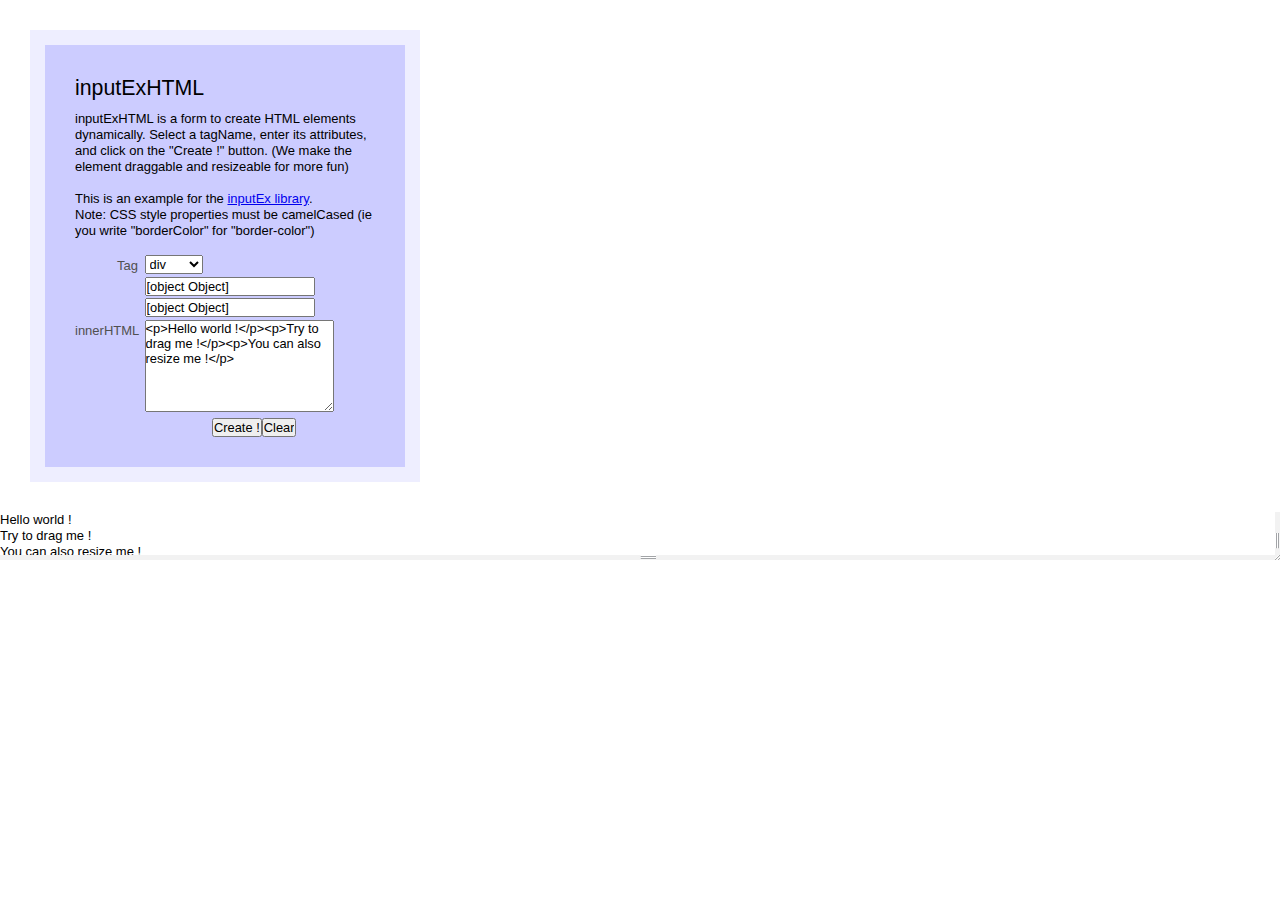
<file: wireit/lib/inputex/examples/inputExHTML/index.html>
<html>
<head>
<title>inputExHTML</title>
<meta http-equiv='Content-Type' content='text/html; charset=utf-8' />
	
<!-- YUI CSS -->
<link rel="stylesheet" type="text/css" href="../../lib/yui/reset-fonts/reset-fonts.css">
<link rel="stylesheet" type="text/css" href="../../lib/yui/assets/skins/sam/skin.css">

<!-- InputEx CSS -->
<link type='text/css' rel='stylesheet' href='../../css/inputEx.css' />

<!-- Additional styles -->
<style>
#htmlFormContainer {
	background-color: #ccccff;
	width: 300px;
	margin: 30px;
	padding: 30px;
	border: 15px solid #eeeeff;
}
#htmlFormContainer .title {
	font-size: 16pt;
	font-weight: 16pt;
	margin-bottom: 10px;
}
div.inputEx-Group div.inputEx-label {
	width:63px;
}
</style>

</head>

<body class="yui-skin-sam">
	
	<div id='htmlFormContainer'>
		<p class="title">inputExHTML</p>
		<p class="description">
			inputExHTML is a form to create HTML elements dynamically. 
			Select a tagName, enter its attributes, and click on the "Create !" button.
			(We make the element draggable and resizeable for more fun)<br />
			<br />
			This is an example for the <a href="http://javascript.neyric.com/inputex/">inputEx library</a>.<br />
			Note: CSS style properties must be camelCased (ie you write "borderColor" for "border-color")<br /><br />
		</p>
	</div>

<!-- YUI Library -->
<script type="text/javascript" src="../../lib/yui/utilities/utilities.js"></script>
<script type="text/javascript" src="../../lib/yui/resize/resize-min.js"></script>
<!-- InputEx -->
<script src="../../build/inputex-min.js"  type='text/javascript'></script>
<script type="text/javascript" src="ObjectField.js"></script>
<script>

inputEx.spacerUrl = "../../images/space.gif";

YAHOO.util.Event.onDOMReady( function() {
	
	var createHTMLElement = function() {

     var val = form.getValue();
     val.cssStyles.position = "absolute";
		 val.cssStyles.top = "30px";
		 val.cssStyles.left = "450px";
     var el = inputEx.cn(val.tagName, val.attributes, val.cssStyles, val.innerHTML);

		 document.body.appendChild(el);

		 // Make the element draggable and resizable
     var resize = new YAHOO.util.Resize(el);
     new YAHOO.util.DD(resize._wrap); 
  };
	
	form = new inputEx.Form({
		parentEl: 'htmlFormContainer',
		fields: [
	      { type: 'select', inputParams: {label: 'Tag', name: 'tagName', 
											 selectValues: ["div", "script", "img", "a", "input", "p", "br", "span", "b", "iframe"]} },
				{ type: 'object', inputParams: {label: ' ', listLabel: 'attributes', name: 'attributes'} },
				{ type: 'object', inputParams: {label: ' ', listLabel: 'css attributes', name: 'cssStyles'} },
	      { type: 'text', inputParams: {label: 'innerHTML', name: 'innerHTML'}}
		],
	  buttons: [
	      {type: 'button', value: 'Create !', onClick: createHTMLElement },
			  {type: 'button', value: 'Clear', onClick: function() {
	         form.setValue({tagName: 'div', cssStyles:{}, attributes:{}, innerHTML: "" });
	      } }
	   ]
	});

  form.setValue({
		tagName: 'div',
		cssStyles:{
			"backgroundColor": "#ccccff",
			"width": "200px",
			"height": "200px",
			"cursor": "pointer"
		}, 
		attributes:{}, 
		innerHTML: "<p>Hello world !</p><p>Try to drag me !</p><p>You can also resize me !</p>" 
  });

  createHTMLElement();

});

</script>
	
</body>
</html>
</file>
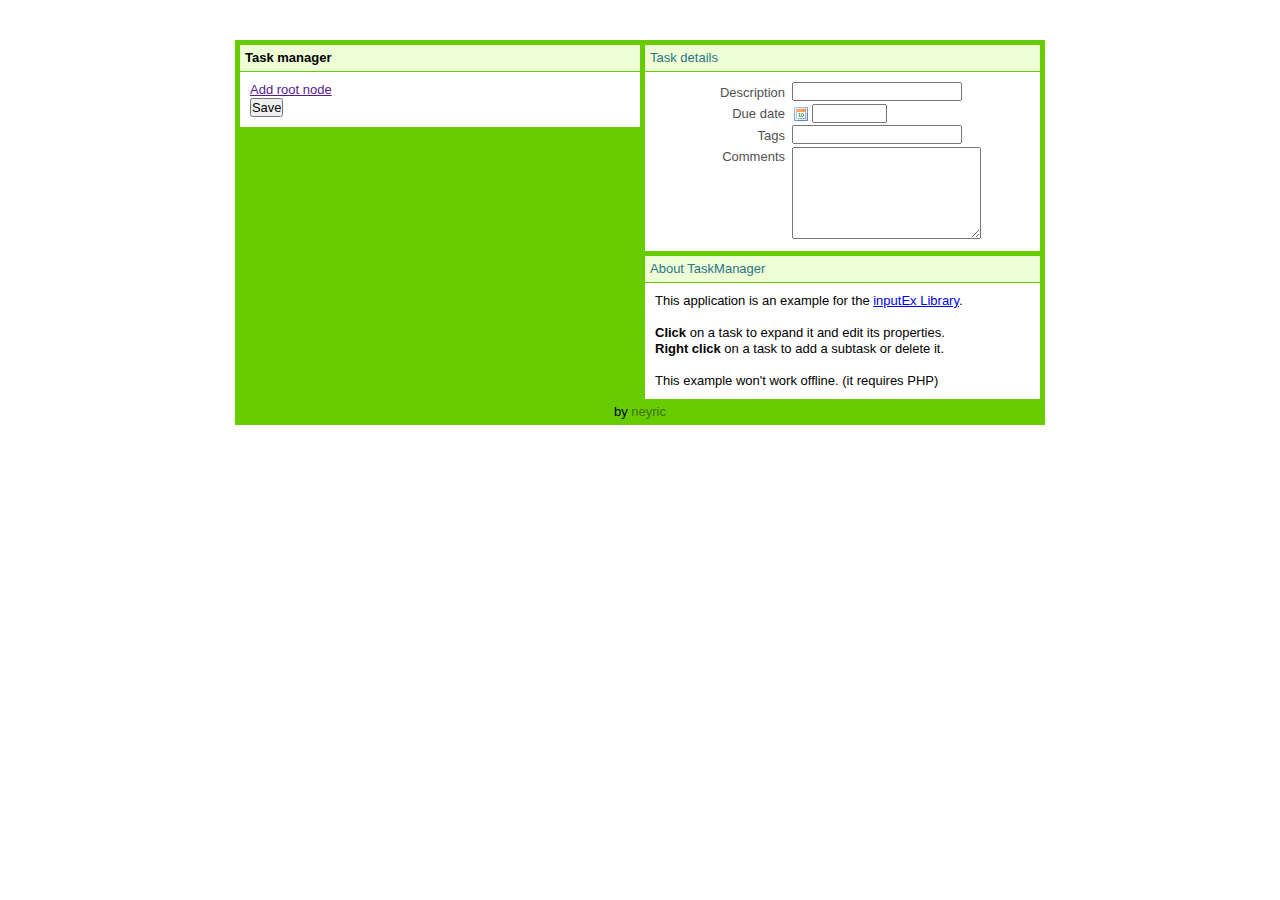
<file: wireit/lib/inputex/examples/TaskManager/index.html>
<?xml version="1.0" encoding="UTF-8"?>
<html>
  <head>
    <meta http-equiv="content-type" content="text/html; charset=utf-8">
    <title>Task manager</title>

<!-- YUI CSS -->
<link rel="stylesheet" type="text/css" href="../../lib/yui/reset-fonts/reset-fonts.css">
<link rel="stylesheet" type="text/css" href="../../lib/yui/assets/skins/sam/skin.css">

<!-- inputEx -->
<link rel="stylesheet" type="text/css" href="../../build/inputex-min.css">

<!-- Task Manager CSS-->
<link rel="stylesheet" type="text/css" href="css/TaskManager.css">


  </head>
  <body class="yui-skin-sam">
	
	
	<div id='mainPanel'>
	
		 <div id='taskTree'>
				<div class="title" style="color: black; font-weight: bold">Task manager</div>
				<div id='taskManager'>
					<a href="" id='addRootNode'>Add root node</a>
     			<div id='taskTreeView'></div>
					<input type='button' value='Save' id='saveTreeButton'/> <span id="saveStatus"></span>
				</div>
		 </div>

		 <div id='taskDetails'>
				<div class="title">Task details</div>
				<div id='taskInformation'></div>
				
				<div class="title" style="border-top: 5px solid #66CC00;">About TaskManager</div>
				<div id='informations'>
					This application is an example for the <a href="http://javascript.neyric.com/inputex">inputEx Library</a>.<br />
					<br />
					<b>Click</b> on a task to expand it and edit its properties.<br />
					<b>Right click</b> on a task to add a subtask or delete it.</span><br />
					<br />
					This example won't work offline. (it requires PHP)
				</div>
			
		 </div>

		<div id='footer'>by <a href="http://www.neyric.com/" target="_new">neyric</a></div>
	</div>

<!-- YUI dependencies -->
<script type="text/javascript" src="../../lib/yui/utilities/utilities.js"></script>

<script type="text/javascript" src="../../lib/yui/container/container-min.js"></script>
<script type="text/javascript" src="../../lib/yui/menu/menu-min.js"></script>
<script type="text/javascript" src="../../lib/yui/treeview/treeview-min.js"></script> 
<script type="text/javascript" src="../../lib/yui/button/button-min.js"></script>
<script type="text/javascript" src="../../lib/yui/json/json-min.js"></script>

<!-- inputEx -->
<script type="text/javascript" src="../../build/inputex-min.js"></script>

<!-- Task Manager -->
<script type="text/javascript" src="js/TaskNode.js"></script>
<script type="text/javascript" src="js/TaskManager.js"></script>

  </body>
</html>
</file>
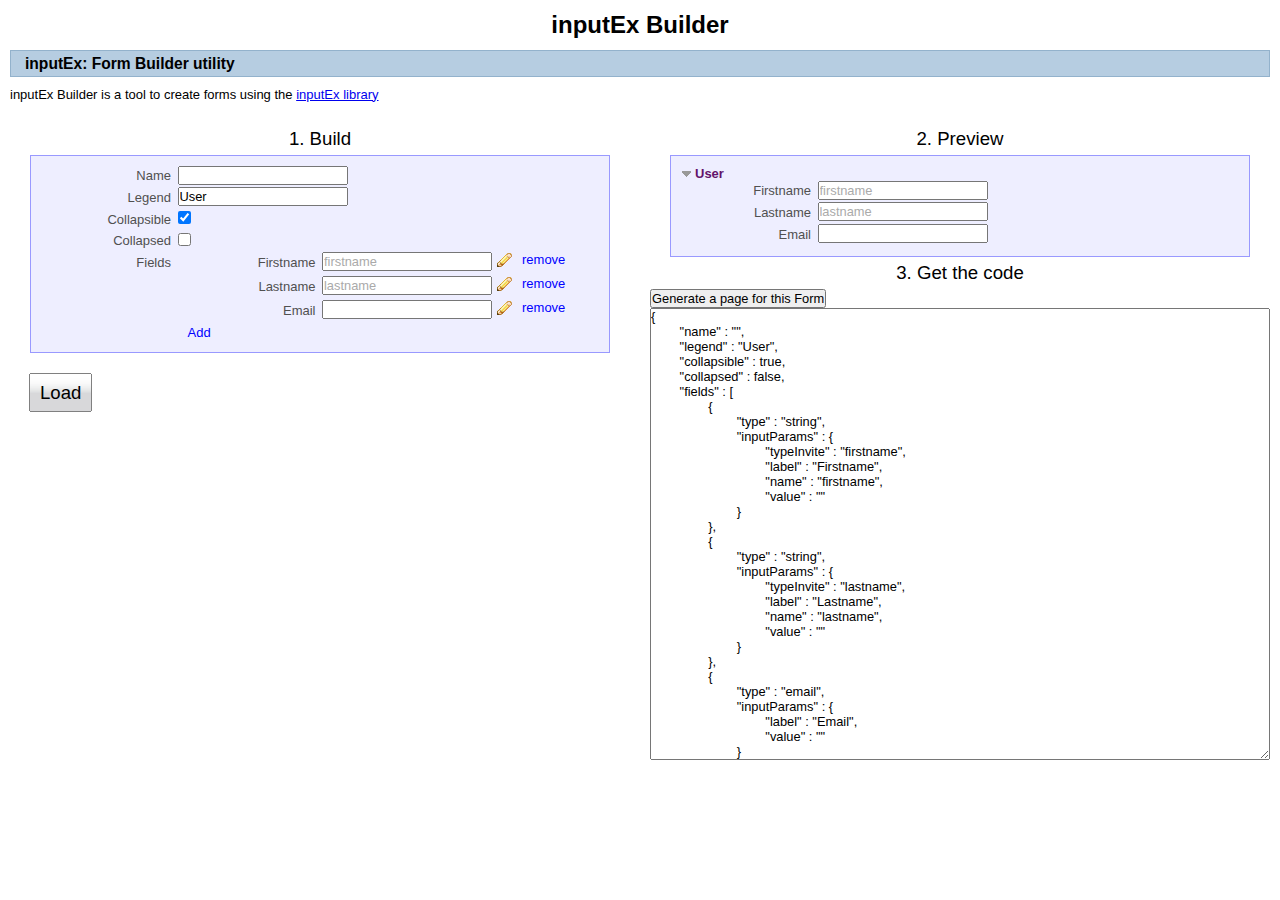
<file: wireit/lib/inputex/tools/builder/index.html>
<html>
<head>
<title>inputEx Builder: generate inputEx Forms</title>
<meta http-equiv='Content-Type' content='text/html; charset=utf-8' />

<!-- YUI CSS -->
<link rel="stylesheet" type="text/css" href="../../lib/yui/reset-fonts/reset-fonts.css">
<link rel="stylesheet" type="text/css" href="../../lib/yui/assets/skins/sam/skin.css">

<!-- InputEx CSS -->
<link type='text/css' rel='stylesheet' href='../../css/inputEx.css' />

<style>
#mainTable {
   width: 100%;
}

#mainTable td.mainTableTd {
   vertical-align: top; 
   width: 50%;
   padding: 10px;
}


#groupContainer {
    border: 1px solid #9999ff; background-color: #eeeeff; padding: 10px;
     width: 90%;
   margin: auto;
}

#container {
   border: 1px solid #9999ff; background-color: #eeeeff; padding: 10px;
    width: 90%;
   margin: auto;
}

p.tdTitle {
   font-size: 14pt;
   margin: 5px;
   text-align: center;
}

#codeGenerator {
   width: 100%;
}

#pagetitle {
background:#B6CDE1 url(http://us.i1.yimg.com/us.yimg.com/i/ydn/bg_hd.gif) repeat-x scroll 0pt;
border:1px solid #93B2CC;
position:relative;
margin: 10px;
}

#pageTitle h1 {
   font-size:120%;
   font-weight:bold;
   left:-1px;
   margin:0pt -2px 0pt 0pt;
   padding:4px 0pt 2px;
   position:relative;
   text-indent:15px;
   top:-1px;
}
#loadButton {
	margin: 20px;
	font-size: 15pt;
}
</style>


</head>

<body class="yui-skin-sam">
	
	<p style="text-align: center; font-size: 18pt; font-weight: bold; margin: 10px;">inputEx Builder</p>
	
	<div id="pageTitle"><h1>inputEx: Form Builder utility</h1></div>
	
	<p style="margin: 10px;">inputEx Builder is a tool to create forms using the <a href="http://javascript.neyric.com/inputex/">inputEx library</a></p>
	
	<table id='mainTable' style="width: 100%;">
		<tr>
			<td class='mainTableTd'>
				<p class="tdTitle">1. Build</p>
				<div id='container'></div>
				<button id='loadButton'></button>
			</td>
			<td class='mainTableTd'>
				<p class="tdTitle">2. Preview</p>
				<div id='groupContainer'></div>
				
					<p class="tdTitle">3. Get the code</p>
					<button id='generateButton'>Generate a page for this Form</button>
					<textarea id='codeGenerator' rows=30></textarea>
			</td>
		</tr>
		
	</table>
	

<!-- YUI Library -->
<script type="text/javascript" src="../../lib/yui/utilities/utilities.js"></script>
<script type="text/javascript" src="../../lib/yui/container/container-min.js"></script>
<script type="text/javascript" src="../../lib/yui/button/button-min.js"></script>
<script type="text/javascript" src="../../lib/yui/calendar/calendar-min.js"></script>
<script type="text/javascript" src="../../lib/yui/json/json-min.js"></script>

<!-- Other libraries -->
<script src="../../lib/jsonPretty.js"  type='text/javascript'></script>

<!-- InputEx -->
<script src="../../js/inputex.js"  type='text/javascript'></script>
<script src="../../js/Visus.js"  type='text/javascript'></script>
<script src="../../js/Field.js"  type='text/javascript'></script>
<script src="../../js/Group.js"  type='text/javascript'></script>
<script src="../../js/Form.js"  type='text/javascript'></script>
<script src="../../js/fields/StringField.js"  type='text/javascript'></script>
<script src="../../js/fields/RadioField.js"  type='text/javascript'></script>
<script src="../../js/fields/CombineField.js"  type='text/javascript'></script>
<script src="../../js/fields/CheckBox.js"  type='text/javascript'></script>
<script src="../../js/fields/ColorField.js"  type='text/javascript'></script>
<script src="../../js/fields/EmailField.js"  type='text/javascript'></script>
<script src="../../js/fields/HiddenField.js"  type='text/javascript'></script>
<script src="../../js/fields/PasswordField.js"  type='text/javascript'></script>
<script src="../../js/fields/Textarea.js"  type='text/javascript'></script>
<script src="../../js/fields/UrlField.js"  type='text/javascript'></script>
<script src="../../js/fields/IntegerField.js"  type='text/javascript'></script>
<script src="../../js/fields/NumberField.js"  type='text/javascript'></script>
<script src="../../js/fields/ListField.js"  type='text/javascript'></script>
<script src="../../js/fields/SelectField.js"  type='text/javascript'></script>
<script src="../../js/fields/RTEField.js"  type='text/javascript'></script>
<script src="../../js/fields/UneditableField.js"  type='text/javascript'></script>
<script src="../../js/fields/InPlaceEdit.js"  type='text/javascript'></script>
<script src="../../js/fields/SliderField.js"  type='text/javascript'></script>
<script src="../../js/fields/TimeField.js"  type='text/javascript'></script>
<script src="../../js/fields/DateField.js"  type='text/javascript'></script>
<script src="../../js/fields/DatePickerField.js"  type='text/javascript'></script>
<script src="../../js/fields/DateTimeField.js"  type='text/javascript'></script>
<script src="../../js/widgets/Dialog.js"  type='text/javascript'></script>
<script src="../../js/fields/UpperCaseField.js"  type='text/javascript'></script>
<script src="../../js/fields/IPv4Field.js"  type='text/javascript'></script>
<script src="../../js/fields/VectorField.js"  type='text/javascript'></script>

<!-- TypeField should be in last !-->
<script src="../../js/fields/TypeField.js"  type='text/javascript'></script>

<script src="../../js/json-schema.js"></script>


<script>
YAHOO.util.Event.onDOMReady(function() {
	
	inputEx.spacerUrl = "images/space.gif";
	
	var g = new inputEx.Group({parentEl: 'container', fields: inputEx.Group.groupOptions});
	
  g.setValue({
   	"fields" : [
		  {
   			"type" : "string",
   			"inputParams" : {
   				"typeInvite" : "firstname",
   				"name" : "firstname",
   				"label" : "Firstname"
   			}
   		},
   		{
   			"type" : "string",
   			"inputParams" : {
   				"typeInvite" : "lastname",
   				"name" : "lastname",
   				"label" : "Lastname"
   			}
   		},
   		{
   			"type" : "email",
   			"inputParams" : {
	   			"label" : "Email",
   				"name" : "",
   				"required" : false
   			}
   		}
   	],
   	"collapsible" : true,
   	"legend" : "User"
   }, false);

	
	var rebuildPreview = function() { 
      var value = g.getValue();
      var previewGroup = new inputEx.Group(value);

      var groupContainer = YAHOO.util.Dom.get('groupContainer');
      groupContainer.innerHTML = "";
      groupContainer.appendChild(previewGroup.getEl());

      var codeContainer = YAHOO.util.Dom.get('codeGenerator');
      codeContainer.innerHTML = value.toPrettyJSONString(true);
   };

	rebuildPreview();
   
   // Update the preview event
   g.updatedEvt.subscribe(rebuildPreview);

	
	 // Generate Page:
	YAHOO.util.Event.addListener('generateButton', 'click', function() {

		var html = [
			"<html>",
			"<head>",
			"  <title>inputEx Builder: generate inputEx Forms</title>",
			"  <meta http-equiv='Content-Type' content='text/html; charset=utf-8' />\n",
			"  <!-- YUI CSS -->",
			"  <link rel='stylesheet' type='text/css' href='../../lib/yui/reset-fonts/reset-fonts.css'>",
			"  <link rel='stylesheet' type='text/css' href='../../lib/yui/assets/skins/sam/skin.css'>\n",
			"  <!-- InputEx CSS -->",
			"  <link type='text/css' rel='stylesheet' href='../../css/inputEx.css' />\n",
			"  <style>",
			"#formContainer {",
			"background-color:#EEEEFF;",
			"border:1px solid #9999FF;",
			"margin:50px;",
			"padding:10px;",
			"}",
			"  </style>",
			"</head>\n",
			"<body class='yui-skin-sam'>",
			"	 <div id='formContainer'> </div>",
			"",
			"<!-- YUI Library -->",
			"<scr"+"ipt type='text/javascript' src='../../lib/yui/utilities/utilities.js'></scr"+"ipt>",
			"<scr"+"ipt type='text/javascript' src='../../lib/yui/container/container-min.js'></scr"+"ipt>",
			"<scr"+"ipt type='text/javascript' src='../../lib/yui/button/button-min.js'></scr"+"ipt>",
			"<scr"+"ipt type='text/javascript' src='../../lib/yui/calendar/calendar-min.js'></scr"+"ipt>",
			"",
			"<!-- InputEx -->",
			"<scr"+"ipt src='../../js/inputex.js'  type='text/javascript'></scr"+"ipt>",
			"<scr"+"ipt src='../../js/Visus.js'  type='text/javascript'></scr"+"ipt>",
			"<scr"+"ipt src='../../js/Field.js'  type='text/javascript'></scr"+"ipt>",
			"<scr"+"ipt src='../../js/Group.js'  type='text/javascript'></scr"+"ipt>",
			"<scr"+"ipt src='../../js/Form.js'  type='text/javascript'></scr"+"ipt>",
			"<scr"+"ipt src='../../js/fields/StringField.js'  type='text/javascript'></scr"+"ipt>",
			"<scr"+"ipt src='../../js/fields/RadioField.js'  type='text/javascript'></scr"+"ipt>",
			"<scr"+"ipt src='../../js/fields/CombineField.js'  type='text/javascript'></scr"+"ipt>",
			"<scr"+"ipt src='../../js/fields/CheckBox.js'  type='text/javascript'></scr"+"ipt>",
			"<scr"+"ipt src='../../js/fields/ColorField.js'  type='text/javascript'></scr"+"ipt>",
			"<scr"+"ipt src='../../js/fields/EmailField.js'  type='text/javascript'></scr"+"ipt>",
			"<scr"+"ipt src='../../js/fields/HiddenField.js'  type='text/javascript'></scr"+"ipt>",
			"<scr"+"ipt src='../../js/fields/PasswordField.js'  type='text/javascript'></scr"+"ipt>",
			"<scr"+"ipt src='../../js/fields/Textarea.js'  type='text/javascript'></scr"+"ipt>",
			"<scr"+"ipt src='../../js/fields/UrlField.js'  type='text/javascript'></scr"+"ipt>",
			"<scr"+"ipt src='../../js/fields/IntegerField.js'  type='text/javascript'></scr"+"ipt>",
			"<scr"+"ipt src='../../js/fields/NumberField.js'  type='text/javascript'></scr"+"ipt>",
			"<scr"+"ipt src='../../js/fields/ListField.js'  type='text/javascript'></scr"+"ipt>",
			"<scr"+"ipt src='../../js/fields/SelectField.js'  type='text/javascript'></scr"+"ipt>",
			"<scr"+"ipt src='../../js/fields/RTEField.js'  type='text/javascript'></scr"+"ipt>",
			"<scr"+"ipt src='../../js/fields/UneditableField.js'  type='text/javascript'></scr"+"ipt>",
			"<scr"+"ipt src='../../js/fields/InPlaceEdit.js'  type='text/javascript'></scr"+"ipt>",
			"<scr"+"ipt src='../../js/fields/SliderField.js'  type='text/javascript'></scr"+"ipt>",
			"<scr"+"ipt src='../../js/fields/TimeField.js'  type='text/javascript'></scr"+"ipt>",
			"<scr"+"ipt src='../../js/fields/DateField.js'  type='text/javascript'></scr"+"ipt>",
			"<scr"+"ipt src='../../js/fields/DatePickerField.js'  type='text/javascript'></scr"+"ipt>",
			"<scr"+"ipt src='../../js/fields/DateTimeField.js'  type='text/javascript'></scr"+"ipt>",
			"<scr"+"ipt src='../../js/fields/UpperCaseField.js'  type='text/javascript'></scr"+"ipt>",
			"<scr"+"ipt src='../../js/fields/IPv4Field.js'  type='text/javascript'></scr"+"ipt>",
			"<scr"+"ipt src='../../js/fields/VectorField.js'  type='text/javascript'></scr"+"ipt>",
			"<scr"+"ipt src='../../js/fields/TypeField.js'  type='text/javascript'></scr"+"ipt>",
			
			"<scr"+"ipt>",
			"var formDef = "+g.getValue().toPrettyJSONString(true)+";",
			"formDef.parentEl = 'formContainer';",
			"YAHOO.util.Event.onDOMReady(function(){ new inputEx.Group(formDef); });",
			
			"</scr"+"ipt>",
			
			"</body>",
			"</html>"
		];

	   // Center popup
	   var Posx = screen.width /2;
	   var Posy = screen.height /2;
	   Posx -= (this.windowWidth/2);
	   Posy -= (this.windowHeight/2);

	   var formPage = window.open("",'InputExForm','left='+Posx+',top='+Posy+
																									 ',width=850,height=600,toolbar=no,scrollbars,resizable=yes');

	   formPage.document.write(html.join("\n"));
	   formPage.document.close();
	});
	

	// Add a popup and a load button
	Example1 = {};
	var oButton = new YAHOO.widget.Button("loadButton", {checked: false, label: "Load"});
	oButton.addListener("click", function() {Example1.myPanel.show();}); 
	var formConfig = {
       type: 'form',
       inputParams: {
          fields: [ 
						{type: 'text', inputParams: {name: 'code', cols: 50, rows: 10} },
						{type: "radio",inputParams: {
										label : "Format",
										name : "format",
										choices : ["inputEx JSON","JSON Schema"],
										value: "inputEx JSON"
									}
						}
					],
          buttons: [
             {type: 'button', value: 'Load', onClick: function() { 
	
							  var value = Example1.myPanel.getForm().getValue();
							
								try {
							  	var code = eval('('+value.code+')');
								} catch(ex) {
									alert("Error during JSON evaluation");
									return;
								}
							
								// Build using JSON Schema
								if(value.format == "JSON Schema") {
									
									try {
									var builder = new inputEx.JsonSchema.Builder({
										'schemaIdentifierMap': code,
									  'defaultOptions':{
									     'showMsg':true
									  }
								  });
									var lastSchema = (function(o){var r;for(var k in o){if(o.hasOwnProperty(k))r = o[k];} return r;})(code);
									var m = builder.schemaToInputEx(lastSchema);
									g.setValue(m.inputParams);
									
									} catch(ex) {
										return;
									}
									
								} // OR standard inputEx JSON
								else { // value.format == "inputEx JSON"
									g.setValue(value);
								}
								
								Example1.myPanel.hide();
					 }},
             {type: 'button', value: 'Cancel', onClick: function() { Example1.myPanel.hide(); } }
          ]
       }
    };
		Example1.myPanel = new inputEx.widget.Dialog({
			inputExDef: formConfig,
			title: 'Copy/Paste your inputEx JSON or JSON Schema here :',
			panelConfig: {
						constraintoviewport: true, 
						underlay:"shadow", 
						close:true, 
						fixedcenter: true,
						visible:false, 
						draggable:true,
						modal: true
			}
			
		});
		
		
});

</script>
	
</body>
</html>
</file>
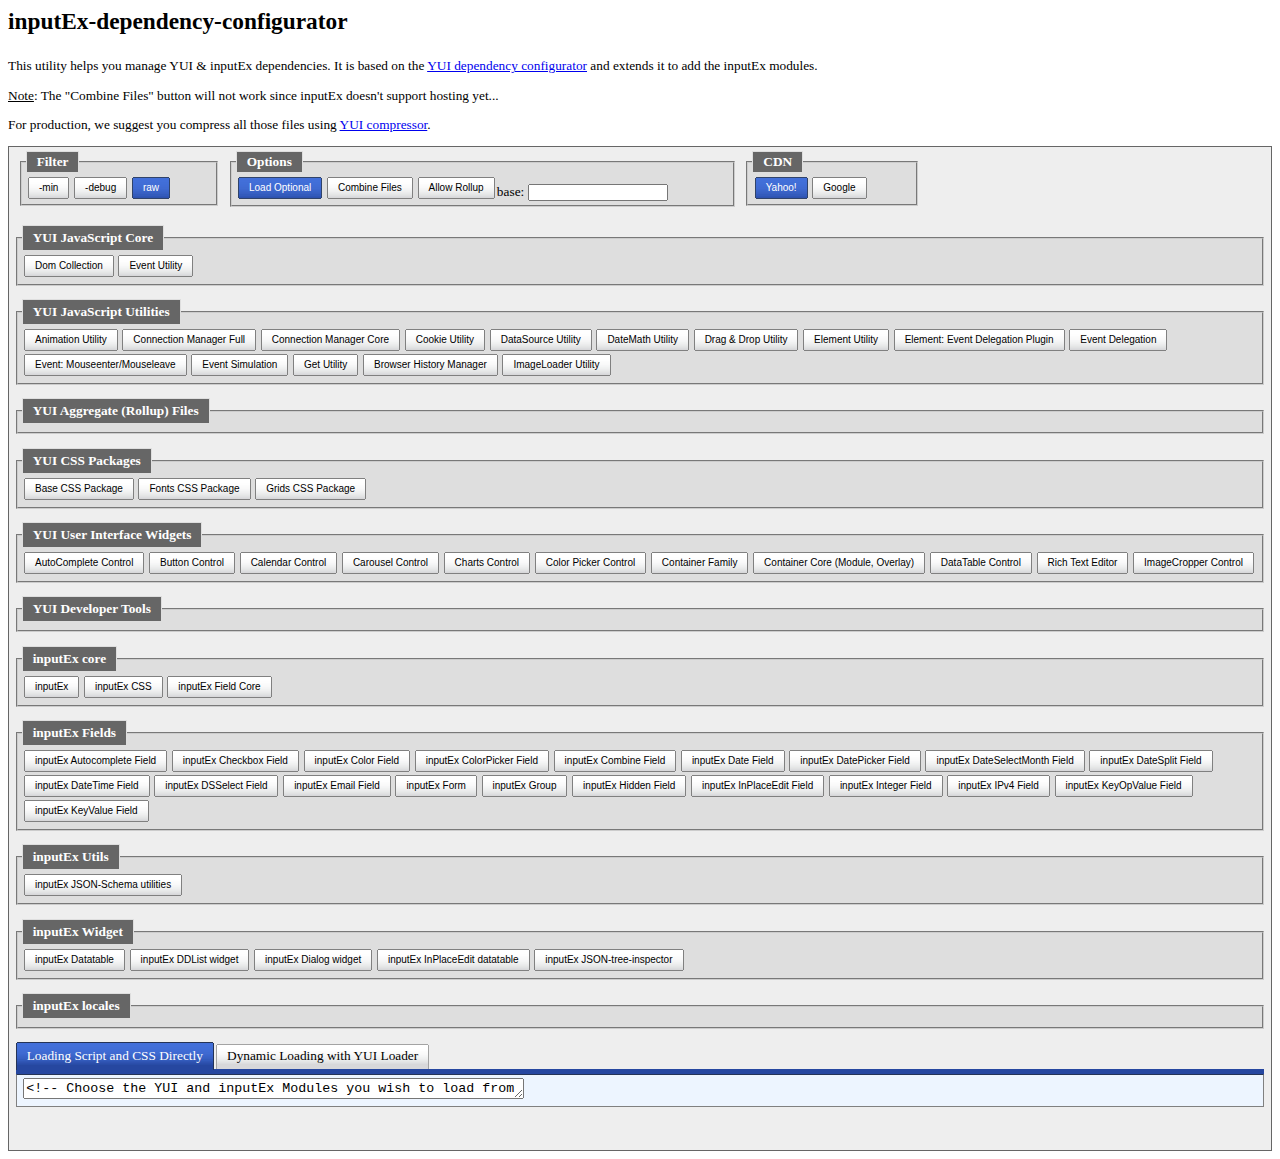
<file: wireit/lib/inputex/tools/dependency-configurator/index.html>
<!DOCTYPE html PUBLIC "-//W3C//DTD HTML 4.01//EN"
"http://www.w3.org/TR/html4/strict.dtd">
<html>
	<head>
		<title>
			inputEx-dependency-configurator
		</title>
		<meta http-equiv="content-type" content="text/html; charset=utf-8">
		<link rel="stylesheet" type="text/css" href="../../examples/css/dpSyntaxHighlighter.css">
<style type="text/css">
h1 {font-size:175%;}
h2 {font-size:122%;border-width:0;}
h2.byline {font-size:100%;text-align:left;margin-top:2em; margin-bottom: 2em;font-weight:normal;}
h3 {font-size:100%;}
h1,h2,h3,p,ul {margin-bottom:1em;}
h1 {margin-top:0; padding-top:0;}
h2 {margin-top:0; padding-top:.5em;}
ul {margin-left:1.5em;margin-bottom:1.5em;}
blockquote {margin:1em 2em 1em 2em;font-style:italic;}
li h3 {margin-bottom:0;}
abbr {cursor:help;}
.gloss {color:#E76300;font-weight:bold;}

body {
	font-size: 10pt;
}

#buttonContainer button {
		/*
		display: block;
		outline: none;
		font-style: normal;
		*/
		text-align: center;
		white-space: nowrap;
		font-size: 75%;
}

#filterContainer {
		border: 2px groove #ccc;
		margin: .3em;
		padding: .3em;
		width: 14em;
		display:-moz-inline-box;
		display: inline-block;
}

#filter button {
		font-size: 75%;
}

#cdnContainer {
		border: 2px groove #ccc;
		margin: .3em;
		padding: .3em;
		width: 12em;
		display:-moz-inline-box;
		display: inline-block;
}

#optionsContainer {
		border: 2px groove #ccc;
		margin: .3em;
		padding: .3em;
		width: 37em;
		display:-moz-inline-box;
		display: inline-block;
}

#optionsContainer input {
		font-size: 75%;
}

#loadOptionalContainer button, #cdnContainer button {
		font-size: 75%;
}

#allowRollupContainer button {
		font-size: 75%;
}

#cssContainer, #coreContainer, #toolContainer, #utilityContainer, #widgetContainer, #rollupContainer,
#inputEx-CoreContainer, #inputEx-UtilsContainer, #inputEx-WidgetContainer, #inputEx-LocaleContainer, #inputEx-FieldContainer
 {
		border: 2px groove #ccc;
		margin: 1em 0;
		padding: .3em;
		line-height: 1.5em;
}

.yui-button {margin:.3em;}

#configurator {background-color:#eee; padding:0 .5em; border:1px solid #666;}
#configurator button {z-index:5;}

#configurator fieldset {background-color:#dedede;}
#configurator legend {background-color:#666; color:#fff; padding:2px 10px; font-weight:bold; border:1px solid #dedede;}

#configUrl {overflow:auto; }

/*#inputEx-CoreContainer fieldset, 
#inputEx-UtilsContainer fieldset, 
#inputEx-WidgetContainer fieldset, 
#inputEx-LocaleContainer fieldset, 
#inputEx-FieldContainer fieldset {
	background-color: #CECECE;
}*/

/*override a yui.css style for the arbitrary module id for logger*/
#configurator #logger {margin-top:0;}
</style>

		
		<!--link rel="stylesheet" type="text/css" href="../../lib/yui/reset-fonts-grids/reset-fonts-grids.css" /-->
		<link rel="stylesheet" type="text/css" href="../../lib/yui/button/assets/skins/sam/button.css" />
		<link rel="stylesheet" type="text/css" href="../../lib/yui/tabview/assets/skins/sam/tabview.css" />
		
	</head>
	<body id="yahoo-com" class=" yui-skin-sam">
		<div id="doc3" class="yui-t2">
			<div id="hd">
				<h1>inputEx-dependency-configurator</h1>
			</div>
			
			<div id="bd">
				<div id="yui-main">
					<div class="yui-b">
						
						<p>This utility helps you manage YUI &amp; inputEx dependencies. It is based on the <a href="http://developer.yahoo.com/yui/articles/hosting/">YUI dependency configurator</a> and extends it to add the inputEx modules.</p>
						
						<p><u>Note</u>: The "Combine Files" button will not work since inputEx doesn't support hosting yet...</p>
						
						<p>For production, we suggest you compress all those files using <a href="http://developer.yahoo.com/yui/compressor/">YUI compressor</a>.</p>
						
						<div id="configurator">
							
							<div>
								<fieldset id="filterContainer">
									<legend>Filter</legend>
								</fieldset>
								<fieldset id="optionsContainer">
									<legend>Options</legend> <span id="loadOptionalContainer"></span><span id="allowRollupContainer"></span><span id="baseContainer">base: <input id="baseInput" type="text" name="baseInput"></span>
								</fieldset>
								<fieldset id="cdnContainer">
									<legend>CDN</legend>
								</fieldset>
							</div>
							<div id="buttonContainer">
								<div class="yui-g">
									<div class="yui-u first">
										<fieldset id="coreContainer">
											<legend>YUI JavaScript Core</legend>
										</fieldset>
										<fieldset id="utilityContainer">
											<legend>YUI JavaScript Utilities</legend>
										</fieldset>
										<fieldset id="rollupContainer">
											<legend>YUI Aggregate (Rollup) Files</legend>
										</fieldset>
									</div>
									<div class="yui-u">
										<fieldset id="cssContainer">
											<legend>YUI CSS Packages</legend>
										</fieldset>
										<fieldset id="widgetContainer">
											<legend>YUI User Interface Widgets</legend>
										</fieldset>
										<fieldset id="toolContainer">
											<legend>YUI Developer Tools</legend>
										</fieldset>
										
										<fieldset id="inputEx-CoreContainer">
											<legend>inputEx core</legend>
										</fieldset>
									
										<fieldset id="inputEx-FieldContainer">
											<legend>inputEx Fields</legend>
										</fieldset>
										
										<fieldset id="inputEx-UtilsContainer">
											<legend>inputEx Utils</legend>
										</fieldset>
									
										<fieldset id="inputEx-WidgetContainer">
											<legend>inputEx Widget</legend>
										</fieldset>
										
										<fieldset id="inputEx-LocaleContainer">
											<legend>inputEx locales</legend>
										</fieldset>
										
									</div>
								</div>
								<div id="outputTabs" class="yui-navset">
									<ul class="yui-nav">
										<li class="selected">
											<a href="#direct"><em>Loading Script and CSS Directly</em></a>
										</li>
										<li>
											<a href="#dynamic"><em>Dynamic Loading with YUI Loader</em></a>
										</li>
									</ul>
									<div class="yui-content">
										<div>
											<textarea id="loaderOutput" name="loaderOutput" class="HTML:nogutter" cols="60" rows="1">
<!-- Choose the YUI and inputEx Modules you wish to load from
the options above; as you make your selections, this space
will update with the optimized dependency list using
script and link tags.-->
</textarea>
										</div>
										<div>
											<textarea id="loaderOutputDynamic" name="loaderOutput" class="HTML:nogutter" cols="60" rows="1">
<!-- Choose the YUI and inputEx Modules you wish to load from
the options above; as you make your selections, this space
will update with the HTML/JavaScript snippet you would use
to load your dependencies on demand using the YUI Loader.-->
</textarea>
										</div>
									</div>
									<p id="configUrl">
										&nbsp;
									</p>
								</div>
							</div>
						</div>
					</div>
				</div>
				
<script src="../../examples/js/dpSyntaxHighlighter.js" type="text/javascript"></script> 
<script language="javascript" type="text/javascript"> 
dp.SyntaxHighlighter.HighlightAll('code'); 
</script>

<script type="text/javascript" src="../../lib/yui/utilities/utilities.js"></script>
<script type="text/javascript" src="../../lib/yui/element/element-min.js"></script>
<script type="text/javascript" src="../../lib/yui/button/button-min.js"></script>
<script type="text/javascript" src="../../lib/yui/tabview/tabview-min.js"></script>

<script type="text/javascript" src="../../js/inputex-loader.js"></script>

<script type="text/javascript" src="yuiModuleMeta.js"></script>
<script type="text/javascript" src="inputExModuleMeta.js"></script>
<script type="text/javascript" src="yuiConfigurator.js"></script>
<script type="text/javascript">
YAHOO.yui.configurator();
</script>
			</div>
		</div>
	</body>
</html>
</file>
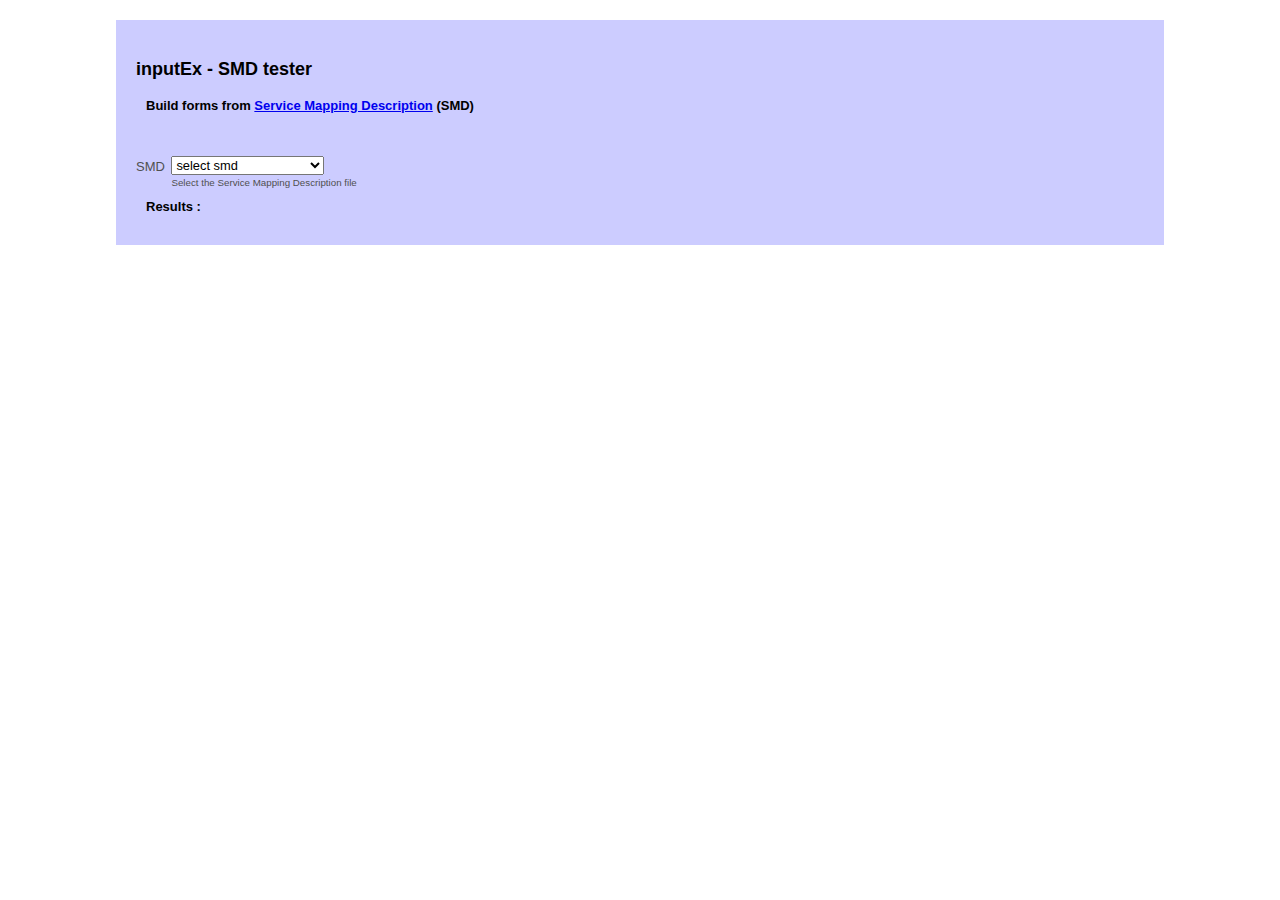
<file: wireit/lib/inputex/tools/smd-tester/index.html>
<?xml version="1.0" encoding="UTF-8"?>
<html>
<head>
<title>SMD Tester</title>

<!-- YUI CSS -->
<link rel="stylesheet" type="text/css" href="../../lib/yui/reset-fonts-grids/reset-fonts-grids.css">
<link rel="stylesheet" type="text/css" href="../../lib/yui/base/base.css">
<link rel="stylesheet" type="text/css" href="../../lib/yui/container/assets/container.css"> 
<link rel="stylesheet" type="text/css" href="../../lib/yui/assets/skins/sam/skin.css">

<!-- InputEx CSS -->
<link type='text/css' rel='stylesheet' href='../../css/inputEx.css' />

<style>
body { text-align: left; }
#mainBox { margin:20px auto; width: 80%; background-color: #ccccff; padding: 20px; }
p { margin: 10px; font-weight: bold; }
#formContainer { width: 60%; }
</style>
</head>

<body class="yui-skin-sam">
	
	<div id='mainBox'>
		<h1>inputEx - SMD tester</h1>
		
		<p>Build forms from <a href="http://groups.google.com/group/json-schema/web/service-mapping-description-proposal">Service Mapping Description</a> (SMD)</p><br /><br />
		
	</div>

<!-- YUI -->
<script type="text/javascript" src="../../lib/yui/utilities/utilities.js"></script>
<script type="text/javascript" src="../../lib/yui/json/json-min.js"></script>

<!-- inputEx -->
<script type="text/javascript" src="../../js/inputex.js"></script>
<script type="text/javascript" src="../../js/Field.js"></script>
<script type="text/javascript" src="../../js/Group.js"></script>
<script type="text/javascript" src="../../js/Form.js"></script>
<script type="text/javascript" src="../../js/fields/StringField.js"></script>
<script type="text/javascript" src="../../js/fields/SelectField.js"></script>
<script type="text/javascript" src="../../js/fields/IntegerField.js"></script>
<script type="text/javascript" src="../../js/fields/NumberField.js"></script>
<script type="text/javascript" src="../../js/fields/Textarea.js"></script>
<script type="text/javascript" src="../../js/fields/UrlField.js"></script>
<script type="text/javascript" src="../../js/json-schema.js"></script> 
<script type="text/javascript" src="../../js/rpc/inputex-rpc.js"></script> 
<script type="text/javascript" src="../../js/widgets/json-tree-inspector.js"></script>
<script type="text/javascript" src="../../js/rpc/smdTester.js"></script>

<script>

YAHOO.util.Event.onDOMReady(function() {
	var smdList = ['smd/json-time.smd', 'smd/json-head.smd', 'smd/langdetect.smd', 'smd/html-whitelist.smd',
				   'smd/yql.smd', 'smd/jsonptunnel.smd', 'smd/flickr.smd',
				   'smd/yahoopipes.smd', 'smd/delicious.smd', 'smd/wikipedia.smd', 'smd/google.smd',
 				   'smd/twitter.smd', 'smd/geonames.smd', 'smd/yahoo.smd', 'smd/freebase.smd', 'smd/tinyurl.smd'];
	new inputEx.RPC.SMDTester('mainBox', smdList);
});

</script>

</body>
</html>
</file>
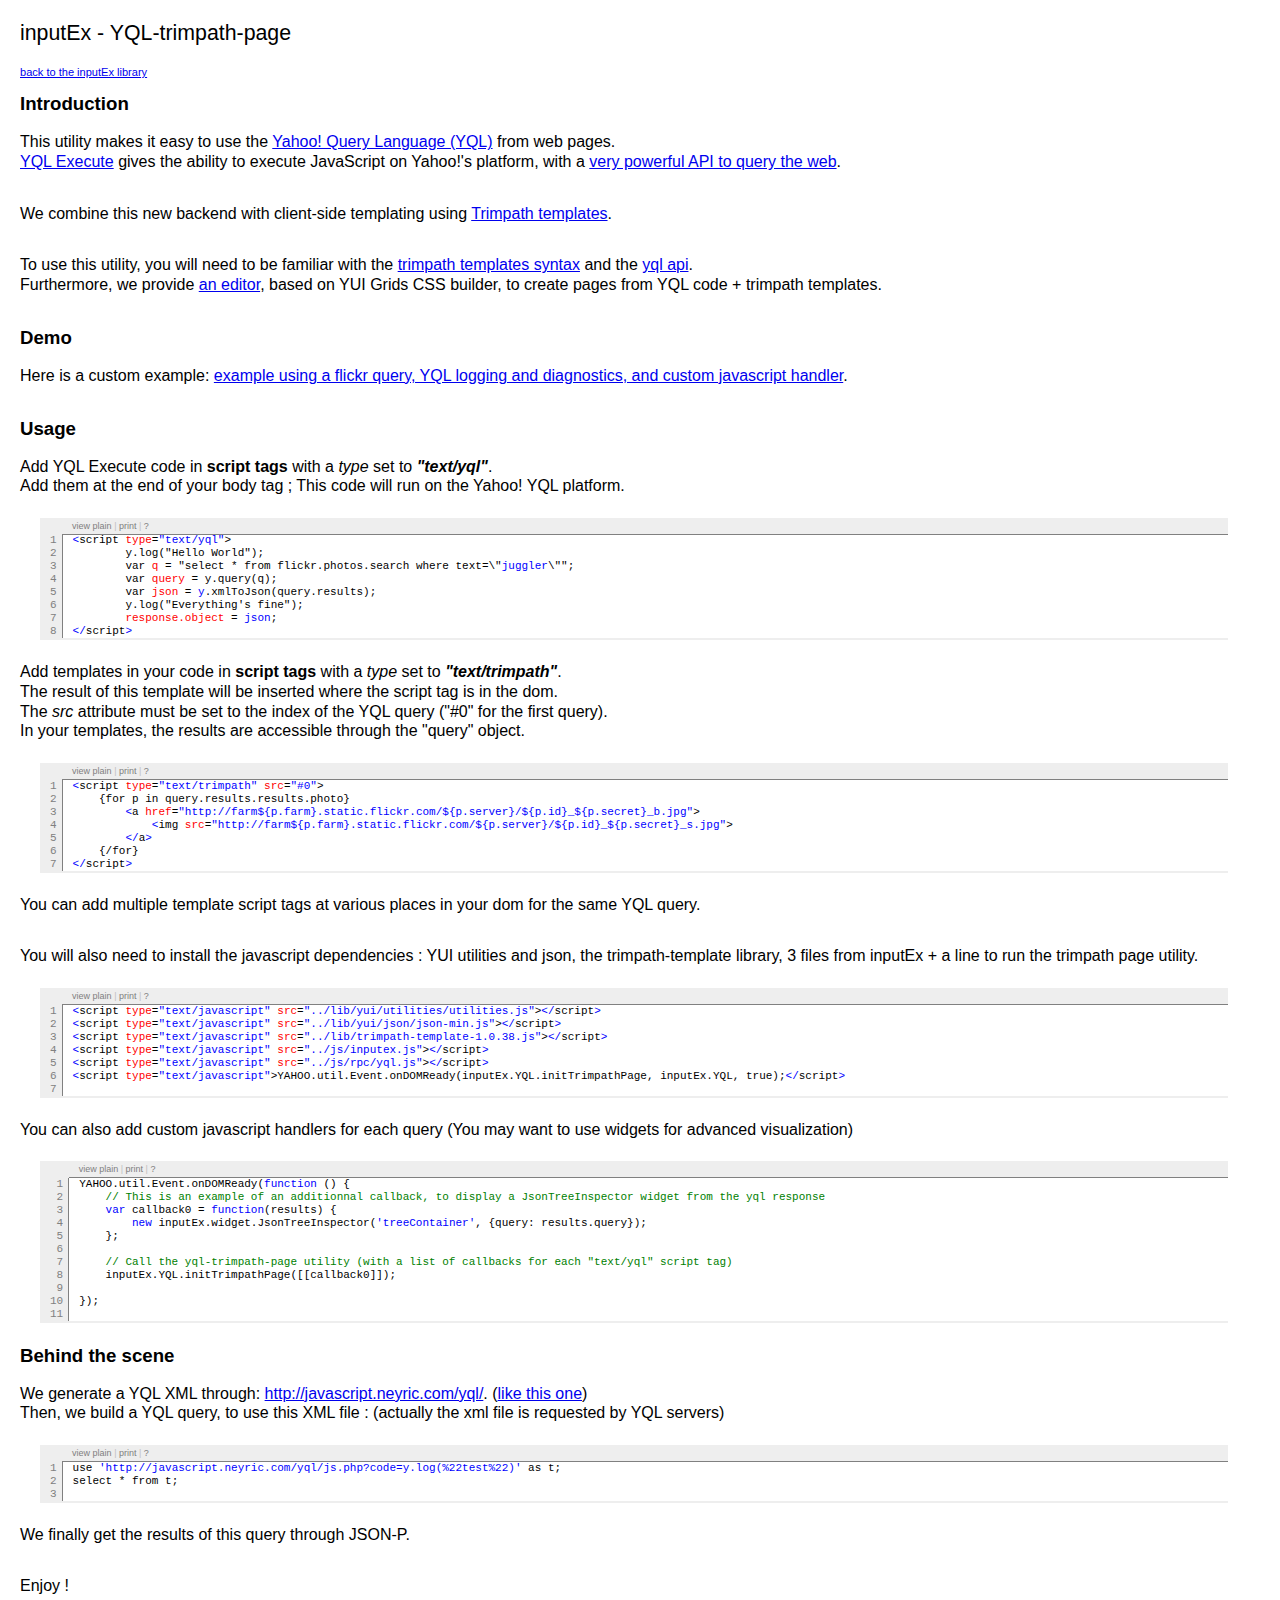
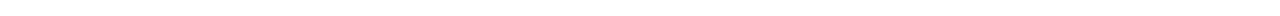
<file: wireit/lib/inputex/tools/yql-trimpath-page/index.html>
<?xml version="1.0" encoding="UTF-8"?>
<!DOCTYPE html PUBLIC "-//W3C//DTD XHTML 1.0 Strict//EN" "http://www.w3.org/TR/xhtml1/DTD/xhtml1-strict.dtd">
<html>
 <head>
  <title>inputEx - YQL-trimpath-page</title>

<!-- YUI CSS -->
<link rel="stylesheet" type="text/css" href="../../lib/yui/reset-fonts/reset-fonts.css">

<!-- Demo CSS -->
<link rel="stylesheet" type="text/css" href="../../examples/css/demo.css"/>
<link rel="stylesheet" type="text/css" href="../../examples/css/dpSyntaxHighlighter.css">

 </head>

 <body>

<p class='demoTitle'>inputEx - YQL-trimpath-page</p>

<div class='exampleDiv'>
	<p style="font-size: 85%;"><a href="../../index.html">back to the inputEx library</a><br /><br /></p>
	
	<p class="title">Introduction</p><br />
	
	<p>This utility makes it easy to use the <a href="http://developer.yahoo.com/yql/guide/index.html">Yahoo! Query Language (YQL)</a> from web pages.</p>
	<p><a href="http://developer.yahoo.com/yql/guide/yql-execute-chapter.html">YQL Execute</a> gives the ability to execute JavaScript on Yahoo!'s platform, with a <a href="http://developer.yahoo.com/yql/guide/yql-javascript-objects.html">very powerful API to query the web</a>.</p><br /><br />
		
	<p>We combine this new backend with client-side templating using <a href="http://code.google.com/p/trimpath/wiki/JavaScriptTemplates">Trimpath templates</a>.</p><br /><br />
	
	<p>To use this utility, you will need to be familiar with the <a href="http://code.google.com/p/trimpath/wiki/JavaScriptTemplateSyntax">trimpath templates syntax</a> and the <a href="http://developer.yahoo.com/yql/guide/yql-javascript-objects.html">yql api</a>.</p>
	
	<p>Furthermore, we provide <a href="../yql-trimpath-page-builder/index.html">an editor</a>, based on YUI Grids CSS builder, to create pages from YQL code + trimpath templates.</p><br /><br />
	
	
	<p class="title">Demo</p><br />
	<p>Here is a custom example: <a href="../../examples/yql-trimpath-page.html">example using a flickr query, YQL logging and diagnostics, and custom javascript handler</a>.</p><br /><br />
	
	
	<p class="title">Usage</p><br />
	<p>Add YQL Execute code in <b>script tags</b> with a <i>type</i> set to <b><i>"text/yql"</i></b>.</p>
	<p>Add them at the end of your body tag ; This code will run on the Yahoo! YQL platform.</p>
	<div class='codeContainer'>
		<textarea name="code" class="xml">
			<script type="text/yql">
					y.log("Hello World");
					var q = "select * from flickr.photos.search where text=\"juggler\"";
					var query = y.query(q);
					var json = y.xmlToJson(query.results);
					y.log("Everything's fine");
					response.object = json;
			</script>
		</textarea>
	</div>
	
	<p>Add templates in your code in <b>script tags</b> with a <i>type</i> set to <b><i>"text/trimpath"</i></b>.</p>
	<p>The result of this template will be inserted where the script tag is in the dom.</p>
	<p>The <i>src</i> attribute must be set to the index of the YQL query ("#0" for the first query).</p>
	<p>In your templates, the results are accessible  through the "query" object.</p>
	<div class='codeContainer'>
		<textarea name="code" class="xml">
			<script type="text/trimpath" src="#0">
				{for p in query.results.results.photo}
					<a href="http://farm${p.farm}.static.flickr.com/${p.server}/${p.id}_${p.secret}_b.jpg">
						<img src="http://farm${p.farm}.static.flickr.com/${p.server}/${p.id}_${p.secret}_s.jpg">
					</a>
				{/for}
			</script>
		</textarea>
	</div>
	<p>You can add multiple template script tags at various places in your dom for the same YQL query.</p>
	
	<br /><br />
	
	<p>You will also need to install the javascript dependencies : YUI utilities and json, the trimpath-template library, 3 files from inputEx + a line to run the trimpath page utility.</p>
	<div class='codeContainer'>
		<textarea name="code" class="xml">
<script type="text/javascript" src="../lib/yui/utilities/utilities.js"></script> 
<script type="text/javascript" src="../lib/yui/json/json-min.js"></script>
<script type="text/javascript" src="../lib/trimpath-template-1.0.38.js"></script>
<script type="text/javascript" src="../js/inputex.js"></script>
<script type="text/javascript" src="../js/rpc/yql.js"></script>
<script type="text/javascript">YAHOO.util.Event.onDOMReady(inputEx.YQL.initTrimpathPage, inputEx.YQL, true);</script>
		</textarea>
	</div>
	
	<p>You can also add custom javascript handlers for each query (You may want to use widgets for advanced visualization)</p>
	<div class='codeContainer'>
		<textarea name="code" class="JScript">
	YAHOO.util.Event.onDOMReady(function () {
	    // This is an example of an additionnal callback, to display a JsonTreeInspector widget from the yql response
		var callback0 = function(results) {
			new inputEx.widget.JsonTreeInspector('treeContainer', {query: results.query});
		};

		// Call the yql-trimpath-page utility (with a list of callbacks for each "text/yql" script tag)
		inputEx.YQL.initTrimpathPage([[callback0]]);
		
	});
		</textarea>
	</div>



	<p class="title">Behind the scene</p><br />
	
	<p>We generate a YQL XML through: <a href="http://javascript.neyric.com/yql/">http://javascript.neyric.com/yql/</a>. (<a href="http://javascript.neyric.com/yql/js.php?code=y.log%28%22test%22%29">like this one</a>)</p>
	
	<p>Then, we build a YQL query, to use this XML file : (actually the xml file is requested by YQL servers)</p>
	<div class='codeContainer'>
		<textarea name="code" class="JScript">
	use 'http://javascript.neyric.com/yql/js.php?code=y.log(%22test%22)' as t; 
	select * from t;
		</textarea>
	</div>
	
	<p>We finally get the results of this query through JSON-P.</p><br /><br />
	
	<p>Enjoy !</p>

</div>


<script src="../../examples/js/dpSyntaxHighlighter.js"></script>
<script>dp.SyntaxHighlighter.HighlightAll('code');</script>

 </body>
</html>
</file>
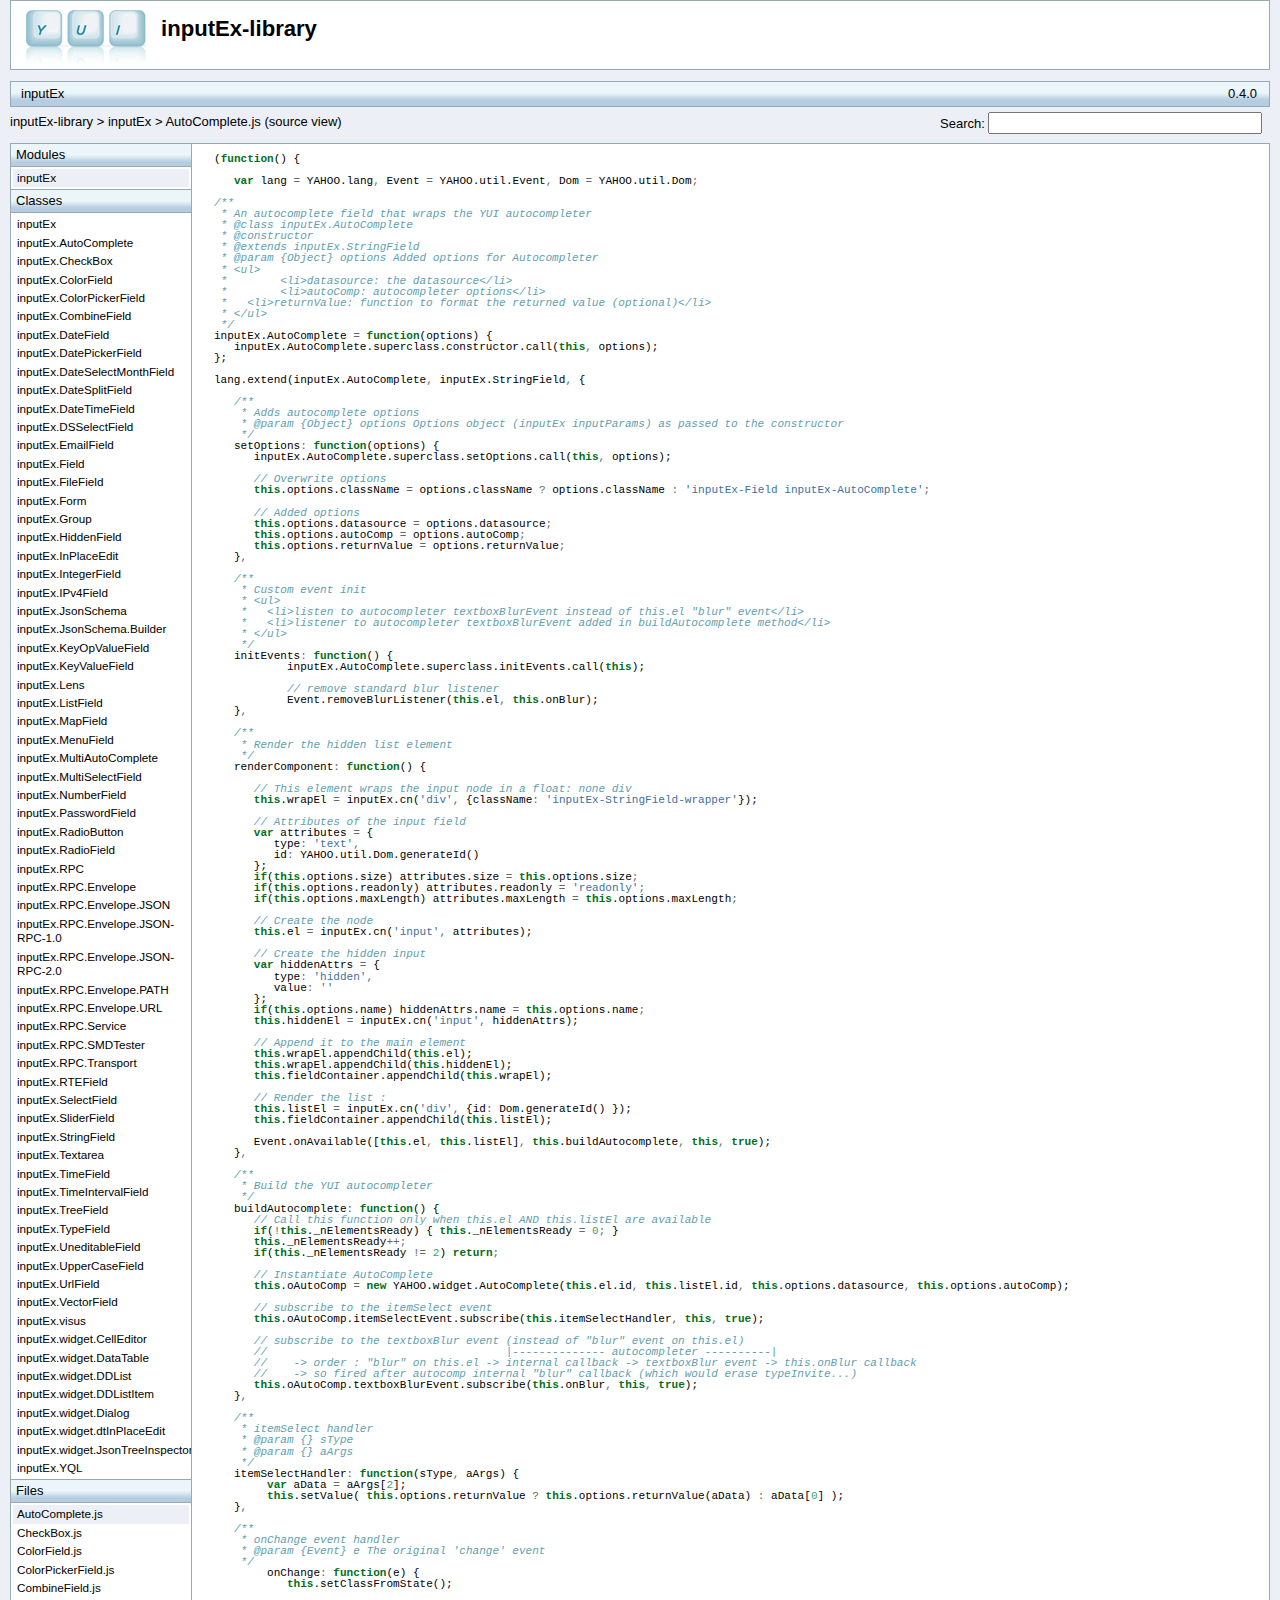
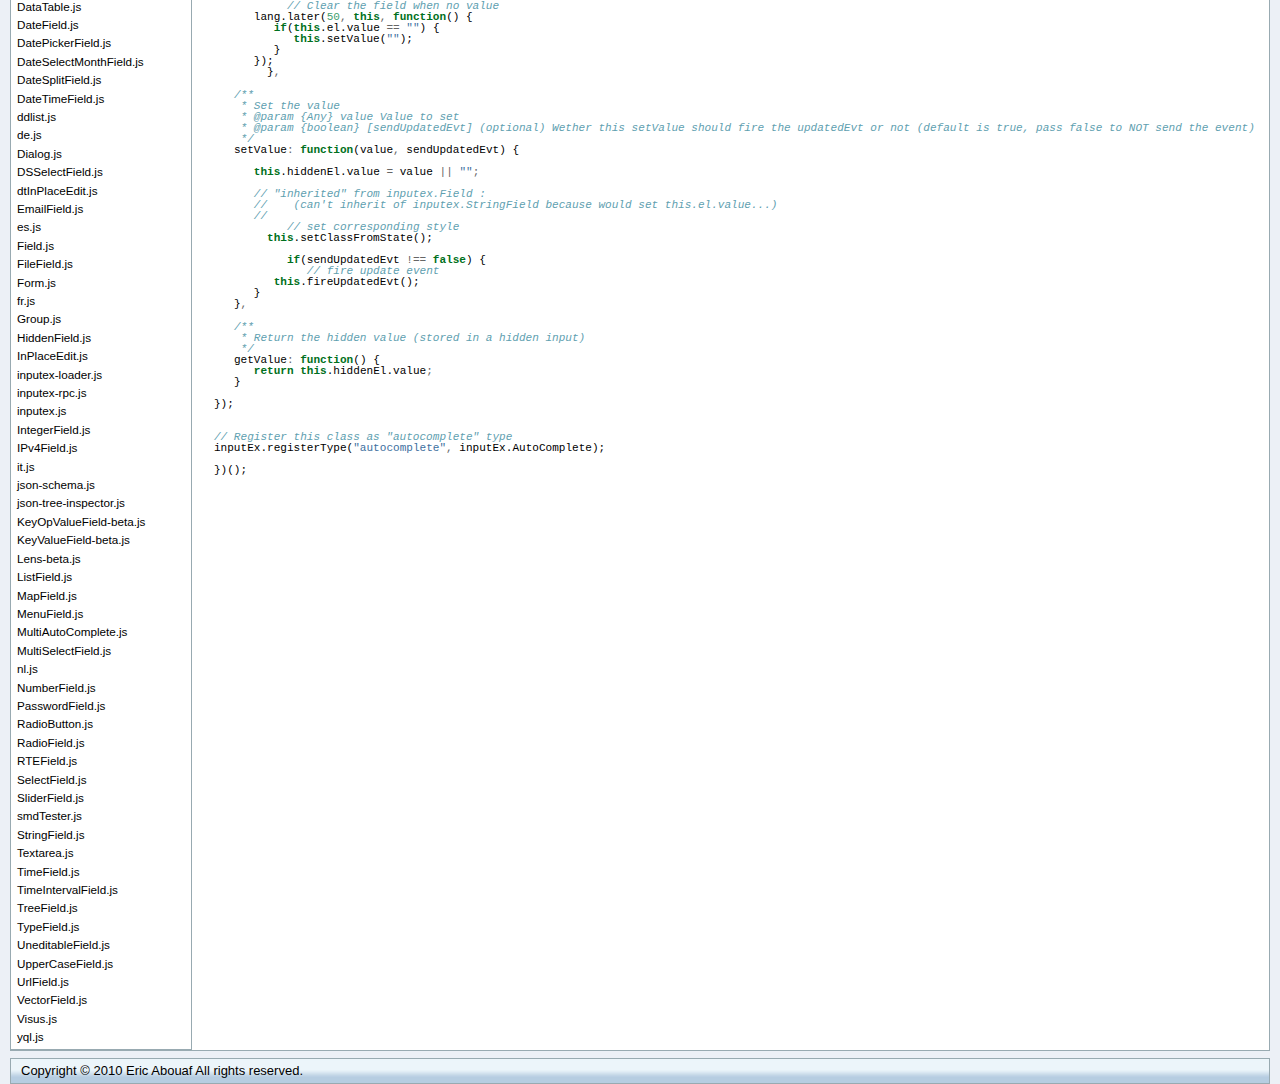
<file: wireit/lib/inputex/api/AutoComplete.js.html>
<!DOCTYPE HTML PUBLIC "-//W3C//DTD HTML 4.01//EN" "http://www.w3.org/TR/html4/strict.dtd">
<html xmlns:yui="http://yuilibrary.com/rdf/1.0/yui.rdf#">
<head>
    <meta http-equiv="content-type" content="text/html; charset=UTF-8" />
	<title>API: inputEx   AutoComplete.js  (YUI Library)</title>

	<link rel="stylesheet" type="text/css" href="assets/reset-fonts-grids-min.css" />
	<link rel="stylesheet" type="text/css" href="assets/api.css" />

    <script type="text/javascript" src="assets/api-js"></script>
    <script type="text/javascript" src="assets/ac-js"></script>
</head>

<body id="yahoo-com">

<div id="doc3" class="yui-t2">
	<div id="hd">
        <h1><a href="http://javascript.neyric.com/inputex" title="inputEx-library">inputEx-library</a></h1>
        <h3>inputEx&nbsp; <span class="subtitle">0.4.0</span></h3>
        <a href="./index.html" title="inputEx-library">inputEx-library</a> 
            &gt; <a href="./module_inputex.html" title="inputEx">inputEx</a>
                
                 &gt; AutoComplete.js (source view) 
        <form onsubmit="return false">
            <div id="propertysearch">
                Search: <input autocomplete="off" id="searchinput" />
                <div id="searchresults">
                    &nbsp;
                </div>
            </div>
        </form>
	</div>

	<div id="bd">
		<div id="yui-main">
			<div class="yui-b">
            <form action="#" name="yui-classopts-form" method="get" id="yui-classopts-form">
                <fieldset>
                    <legend>Filters</legend>
                <span class="classopts"><input type="checkbox" name="show_private" id="show_private" /> <label for="show_private">Show Private</label></span>
                <span class="classopts"><input type="checkbox" name="show_protected" id="show_protected" /> <label for="show_protected">Show Protected</label></span>
                <span class="classopts"><input type="checkbox" name="show_deprecated" id="show_deprecated" /> <label for="show_deprecated">Show Deprecated</label></span>
                </fieldset>
            </form>

                    <div id="srcout">
                        <style>
                            #doc3 .classopts { display:none; }
                        </style>
                        <div class="highlight"><pre><span class="p">(</span><span class="kd">function</span><span class="p">()</span> <span class="p">{</span>

   <span class="kd">var</span> <span class="nx">lang</span> <span class="o">=</span> <span class="nx">YAHOO</span><span class="p">.</span><span class="nx">lang</span><span class="o">,</span> <span class="nx">Event</span> <span class="o">=</span> <span class="nx">YAHOO</span><span class="p">.</span><span class="nx">util</span><span class="p">.</span><span class="nx">Event</span><span class="o">,</span> <span class="nx">Dom</span> <span class="o">=</span> <span class="nx">YAHOO</span><span class="p">.</span><span class="nx">util</span><span class="p">.</span><span class="nx">Dom</span><span class="o">;</span>

<span class="c">/**</span>
<span class="c"> * An autocomplete field that wraps the YUI autocompleter</span>
<span class="c"> * @class inputEx.AutoComplete</span>
<span class="c"> * @constructor</span>
<span class="c"> * @extends inputEx.StringField</span>
<span class="c"> * @param {Object} options Added options for Autocompleter</span>
<span class="c"> * &lt;ul&gt;</span>
<span class="c"> *	  &lt;li&gt;datasource: the datasource&lt;/li&gt;</span>
<span class="c"> *	  &lt;li&gt;autoComp: autocompleter options&lt;/li&gt;</span>
<span class="c"> *   &lt;li&gt;returnValue: function to format the returned value (optional)&lt;/li&gt;</span>
<span class="c"> * &lt;/ul&gt;</span>
<span class="c"> */</span>
<span class="nx">inputEx</span><span class="p">.</span><span class="nx">AutoComplete</span> <span class="o">=</span> <span class="kd">function</span><span class="p">(</span><span class="nx">options</span><span class="p">)</span> <span class="p">{</span>
   <span class="nx">inputEx</span><span class="p">.</span><span class="nx">AutoComplete</span><span class="p">.</span><span class="nx">superclass</span><span class="p">.</span><span class="nx">constructor</span><span class="p">.</span><span class="nx">call</span><span class="p">(</span><span class="k">this</span><span class="o">,</span> <span class="nx">options</span><span class="p">);</span>
<span class="p">};</span>

<span class="nx">lang</span><span class="p">.</span><span class="nx">extend</span><span class="p">(</span><span class="nx">inputEx</span><span class="p">.</span><span class="nx">AutoComplete</span><span class="o">,</span> <span class="nx">inputEx</span><span class="p">.</span><span class="nx">StringField</span><span class="o">,</span> <span class="p">{</span>

   <span class="c">/**</span>
<span class="c">    * Adds autocomplete options</span>
<span class="c">    * @param {Object} options Options object (inputEx inputParams) as passed to the constructor</span>
<span class="c">    */</span>
   <span class="nx">setOptions</span><span class="o">:</span> <span class="kd">function</span><span class="p">(</span><span class="nx">options</span><span class="p">)</span> <span class="p">{</span>
      <span class="nx">inputEx</span><span class="p">.</span><span class="nx">AutoComplete</span><span class="p">.</span><span class="nx">superclass</span><span class="p">.</span><span class="nx">setOptions</span><span class="p">.</span><span class="nx">call</span><span class="p">(</span><span class="k">this</span><span class="o">,</span> <span class="nx">options</span><span class="p">);</span>
      
      <span class="c">// Overwrite options</span>
      <span class="k">this</span><span class="p">.</span><span class="nx">options</span><span class="p">.</span><span class="nx">className</span> <span class="o">=</span> <span class="nx">options</span><span class="p">.</span><span class="nx">className</span> <span class="o">?</span> <span class="nx">options</span><span class="p">.</span><span class="nx">className</span> <span class="o">:</span> <span class="s1">&#39;inputEx-Field inputEx-AutoComplete&#39;</span><span class="o">;</span>
      
      <span class="c">// Added options</span>
      <span class="k">this</span><span class="p">.</span><span class="nx">options</span><span class="p">.</span><span class="nx">datasource</span> <span class="o">=</span> <span class="nx">options</span><span class="p">.</span><span class="nx">datasource</span><span class="o">;</span>
      <span class="k">this</span><span class="p">.</span><span class="nx">options</span><span class="p">.</span><span class="nx">autoComp</span> <span class="o">=</span> <span class="nx">options</span><span class="p">.</span><span class="nx">autoComp</span><span class="o">;</span>
      <span class="k">this</span><span class="p">.</span><span class="nx">options</span><span class="p">.</span><span class="nx">returnValue</span> <span class="o">=</span> <span class="nx">options</span><span class="p">.</span><span class="nx">returnValue</span><span class="o">;</span>
   <span class="p">}</span><span class="o">,</span>
   
   <span class="c">/**</span>
<span class="c">    * Custom event init</span>
<span class="c">    * &lt;ul&gt;</span>
<span class="c">    *   &lt;li&gt;listen to autocompleter textboxBlurEvent instead of this.el &quot;blur&quot; event&lt;/li&gt;</span>
<span class="c">    *   &lt;li&gt;listener to autocompleter textboxBlurEvent added in buildAutocomplete method&lt;/li&gt;</span>
<span class="c">    * &lt;/ul&gt;</span>
<span class="c">    */</span>
   <span class="nx">initEvents</span><span class="o">:</span> <span class="kd">function</span><span class="p">()</span> <span class="p">{</span>	
	   <span class="nx">inputEx</span><span class="p">.</span><span class="nx">AutoComplete</span><span class="p">.</span><span class="nx">superclass</span><span class="p">.</span><span class="nx">initEvents</span><span class="p">.</span><span class="nx">call</span><span class="p">(</span><span class="k">this</span><span class="p">);</span>
	   
	   <span class="c">// remove standard blur listener</span>
	   <span class="nx">Event</span><span class="p">.</span><span class="nx">removeBlurListener</span><span class="p">(</span><span class="k">this</span><span class="p">.</span><span class="nx">el</span><span class="o">,</span> <span class="k">this</span><span class="p">.</span><span class="nx">onBlur</span><span class="p">);</span>
   <span class="p">}</span><span class="o">,</span>

   <span class="c">/**</span>
<span class="c">    * Render the hidden list element</span>
<span class="c">    */</span>
   <span class="nx">renderComponent</span><span class="o">:</span> <span class="kd">function</span><span class="p">()</span> <span class="p">{</span>
   
      <span class="c">// This element wraps the input node in a float: none div</span>
      <span class="k">this</span><span class="p">.</span><span class="nx">wrapEl</span> <span class="o">=</span> <span class="nx">inputEx</span><span class="p">.</span><span class="nx">cn</span><span class="p">(</span><span class="s1">&#39;div&#39;</span><span class="o">,</span> <span class="p">{</span><span class="nx">className</span><span class="o">:</span> <span class="s1">&#39;inputEx-StringField-wrapper&#39;</span><span class="p">});</span>
      
      <span class="c">// Attributes of the input field</span>
      <span class="kd">var</span> <span class="nx">attributes</span> <span class="o">=</span> <span class="p">{</span>
         <span class="nx">type</span><span class="o">:</span> <span class="s1">&#39;text&#39;</span><span class="o">,</span>
         <span class="nx">id</span><span class="o">:</span> <span class="nx">YAHOO</span><span class="p">.</span><span class="nx">util</span><span class="p">.</span><span class="nx">Dom</span><span class="p">.</span><span class="nx">generateId</span><span class="p">()</span>
      <span class="p">};</span>
      <span class="k">if</span><span class="p">(</span><span class="k">this</span><span class="p">.</span><span class="nx">options</span><span class="p">.</span><span class="nx">size</span><span class="p">)</span> <span class="nx">attributes</span><span class="p">.</span><span class="nx">size</span> <span class="o">=</span> <span class="k">this</span><span class="p">.</span><span class="nx">options</span><span class="p">.</span><span class="nx">size</span><span class="o">;</span>
      <span class="k">if</span><span class="p">(</span><span class="k">this</span><span class="p">.</span><span class="nx">options</span><span class="p">.</span><span class="nx">readonly</span><span class="p">)</span> <span class="nx">attributes</span><span class="p">.</span><span class="nx">readonly</span> <span class="o">=</span> <span class="s1">&#39;readonly&#39;</span><span class="o">;</span>
      <span class="k">if</span><span class="p">(</span><span class="k">this</span><span class="p">.</span><span class="nx">options</span><span class="p">.</span><span class="nx">maxLength</span><span class="p">)</span> <span class="nx">attributes</span><span class="p">.</span><span class="nx">maxLength</span> <span class="o">=</span> <span class="k">this</span><span class="p">.</span><span class="nx">options</span><span class="p">.</span><span class="nx">maxLength</span><span class="o">;</span>
   
      <span class="c">// Create the node</span>
      <span class="k">this</span><span class="p">.</span><span class="nx">el</span> <span class="o">=</span> <span class="nx">inputEx</span><span class="p">.</span><span class="nx">cn</span><span class="p">(</span><span class="s1">&#39;input&#39;</span><span class="o">,</span> <span class="nx">attributes</span><span class="p">);</span>
      
      <span class="c">// Create the hidden input</span>
      <span class="kd">var</span> <span class="nx">hiddenAttrs</span> <span class="o">=</span> <span class="p">{</span>
         <span class="nx">type</span><span class="o">:</span> <span class="s1">&#39;hidden&#39;</span><span class="o">,</span>
         <span class="nx">value</span><span class="o">:</span> <span class="s1">&#39;&#39;</span>
      <span class="p">};</span>
      <span class="k">if</span><span class="p">(</span><span class="k">this</span><span class="p">.</span><span class="nx">options</span><span class="p">.</span><span class="nx">name</span><span class="p">)</span> <span class="nx">hiddenAttrs</span><span class="p">.</span><span class="nx">name</span> <span class="o">=</span> <span class="k">this</span><span class="p">.</span><span class="nx">options</span><span class="p">.</span><span class="nx">name</span><span class="o">;</span>
      <span class="k">this</span><span class="p">.</span><span class="nx">hiddenEl</span> <span class="o">=</span> <span class="nx">inputEx</span><span class="p">.</span><span class="nx">cn</span><span class="p">(</span><span class="s1">&#39;input&#39;</span><span class="o">,</span> <span class="nx">hiddenAttrs</span><span class="p">);</span>
      
      <span class="c">// Append it to the main element</span>
      <span class="k">this</span><span class="p">.</span><span class="nx">wrapEl</span><span class="p">.</span><span class="nx">appendChild</span><span class="p">(</span><span class="k">this</span><span class="p">.</span><span class="nx">el</span><span class="p">);</span>
      <span class="k">this</span><span class="p">.</span><span class="nx">wrapEl</span><span class="p">.</span><span class="nx">appendChild</span><span class="p">(</span><span class="k">this</span><span class="p">.</span><span class="nx">hiddenEl</span><span class="p">);</span>
      <span class="k">this</span><span class="p">.</span><span class="nx">fieldContainer</span><span class="p">.</span><span class="nx">appendChild</span><span class="p">(</span><span class="k">this</span><span class="p">.</span><span class="nx">wrapEl</span><span class="p">);</span>
   
      <span class="c">// Render the list :</span>
      <span class="k">this</span><span class="p">.</span><span class="nx">listEl</span> <span class="o">=</span> <span class="nx">inputEx</span><span class="p">.</span><span class="nx">cn</span><span class="p">(</span><span class="s1">&#39;div&#39;</span><span class="o">,</span> <span class="p">{</span><span class="nx">id</span><span class="o">:</span> <span class="nx">Dom</span><span class="p">.</span><span class="nx">generateId</span><span class="p">()</span> <span class="p">});</span>
      <span class="k">this</span><span class="p">.</span><span class="nx">fieldContainer</span><span class="p">.</span><span class="nx">appendChild</span><span class="p">(</span><span class="k">this</span><span class="p">.</span><span class="nx">listEl</span><span class="p">);</span>
       
      <span class="nx">Event</span><span class="p">.</span><span class="nx">onAvailable</span><span class="p">([</span><span class="k">this</span><span class="p">.</span><span class="nx">el</span><span class="o">,</span> <span class="k">this</span><span class="p">.</span><span class="nx">listEl</span><span class="p">]</span><span class="o">,</span> <span class="k">this</span><span class="p">.</span><span class="nx">buildAutocomplete</span><span class="o">,</span> <span class="k">this</span><span class="o">,</span> <span class="kc">true</span><span class="p">);</span>
   <span class="p">}</span><span class="o">,</span>
   
   <span class="c">/**</span>
<span class="c">    * Build the YUI autocompleter</span>
<span class="c">    */</span>
   <span class="nx">buildAutocomplete</span><span class="o">:</span> <span class="kd">function</span><span class="p">()</span> <span class="p">{</span>
      <span class="c">// Call this function only when this.el AND this.listEl are available</span>
      <span class="k">if</span><span class="p">(</span><span class="o">!</span><span class="k">this</span><span class="p">.</span><span class="nx">_nElementsReady</span><span class="p">)</span> <span class="p">{</span> <span class="k">this</span><span class="p">.</span><span class="nx">_nElementsReady</span> <span class="o">=</span> <span class="mi">0</span><span class="o">;</span> <span class="p">}</span>
      <span class="k">this</span><span class="p">.</span><span class="nx">_nElementsReady</span><span class="o">++;</span>
      <span class="k">if</span><span class="p">(</span><span class="k">this</span><span class="p">.</span><span class="nx">_nElementsReady</span> <span class="o">!=</span> <span class="mi">2</span><span class="p">)</span> <span class="k">return</span><span class="o">;</span>
      
      <span class="c">// Instantiate AutoComplete</span>
      <span class="k">this</span><span class="p">.</span><span class="nx">oAutoComp</span> <span class="o">=</span> <span class="k">new</span> <span class="nx">YAHOO</span><span class="p">.</span><span class="nx">widget</span><span class="p">.</span><span class="nx">AutoComplete</span><span class="p">(</span><span class="k">this</span><span class="p">.</span><span class="nx">el</span><span class="p">.</span><span class="nx">id</span><span class="o">,</span> <span class="k">this</span><span class="p">.</span><span class="nx">listEl</span><span class="p">.</span><span class="nx">id</span><span class="o">,</span> <span class="k">this</span><span class="p">.</span><span class="nx">options</span><span class="p">.</span><span class="nx">datasource</span><span class="o">,</span> <span class="k">this</span><span class="p">.</span><span class="nx">options</span><span class="p">.</span><span class="nx">autoComp</span><span class="p">);</span>

      <span class="c">// subscribe to the itemSelect event</span>
      <span class="k">this</span><span class="p">.</span><span class="nx">oAutoComp</span><span class="p">.</span><span class="nx">itemSelectEvent</span><span class="p">.</span><span class="nx">subscribe</span><span class="p">(</span><span class="k">this</span><span class="p">.</span><span class="nx">itemSelectHandler</span><span class="o">,</span> <span class="k">this</span><span class="o">,</span> <span class="kc">true</span><span class="p">);</span>
      
      <span class="c">// subscribe to the textboxBlur event (instead of &quot;blur&quot; event on this.el)</span>
      <span class="c">//                                    |-------------- autocompleter ----------|</span>
      <span class="c">//    -&gt; order : &quot;blur&quot; on this.el -&gt; internal callback -&gt; textboxBlur event -&gt; this.onBlur callback</span>
      <span class="c">//    -&gt; so fired after autocomp internal &quot;blur&quot; callback (which would erase typeInvite...)</span>
      <span class="k">this</span><span class="p">.</span><span class="nx">oAutoComp</span><span class="p">.</span><span class="nx">textboxBlurEvent</span><span class="p">.</span><span class="nx">subscribe</span><span class="p">(</span><span class="k">this</span><span class="p">.</span><span class="nx">onBlur</span><span class="o">,</span> <span class="k">this</span><span class="o">,</span> <span class="kc">true</span><span class="p">);</span>
   <span class="p">}</span><span class="o">,</span>
   
   <span class="c">/**</span>
<span class="c">    * itemSelect handler</span>
<span class="c">    * @param {} sType</span>
<span class="c">    * @param {} aArgs</span>
<span class="c">    */</span>
   <span class="nx">itemSelectHandler</span><span class="o">:</span> <span class="kd">function</span><span class="p">(</span><span class="nx">sType</span><span class="o">,</span> <span class="nx">aArgs</span><span class="p">)</span> <span class="p">{</span>
   	<span class="kd">var</span> <span class="nx">aData</span> <span class="o">=</span> <span class="nx">aArgs</span><span class="p">[</span><span class="mi">2</span><span class="p">];</span>
   	<span class="k">this</span><span class="p">.</span><span class="nx">setValue</span><span class="p">(</span> <span class="k">this</span><span class="p">.</span><span class="nx">options</span><span class="p">.</span><span class="nx">returnValue</span> <span class="o">?</span> <span class="k">this</span><span class="p">.</span><span class="nx">options</span><span class="p">.</span><span class="nx">returnValue</span><span class="p">(</span><span class="nx">aData</span><span class="p">)</span> <span class="o">:</span> <span class="nx">aData</span><span class="p">[</span><span class="mi">0</span><span class="p">]</span> <span class="p">);</span>
   <span class="p">}</span><span class="o">,</span>
   
   <span class="c">/**</span>
<span class="c">    * onChange event handler</span>
<span class="c">    * @param {Event} e The original &#39;change&#39; event</span>
<span class="c">    */</span>
	<span class="nx">onChange</span><span class="o">:</span> <span class="kd">function</span><span class="p">(</span><span class="nx">e</span><span class="p">)</span> <span class="p">{</span>
	   <span class="k">this</span><span class="p">.</span><span class="nx">setClassFromState</span><span class="p">();</span>
	   
	   <span class="c">// Clear the field when no value </span>
      <span class="nx">lang</span><span class="p">.</span><span class="nx">later</span><span class="p">(</span><span class="mi">50</span><span class="o">,</span> <span class="k">this</span><span class="o">,</span> <span class="kd">function</span><span class="p">()</span> <span class="p">{</span>
         <span class="k">if</span><span class="p">(</span><span class="k">this</span><span class="p">.</span><span class="nx">el</span><span class="p">.</span><span class="nx">value</span> <span class="o">==</span> <span class="s2">&quot;&quot;</span><span class="p">)</span> <span class="p">{</span>
            <span class="k">this</span><span class="p">.</span><span class="nx">setValue</span><span class="p">(</span><span class="s2">&quot;&quot;</span><span class="p">);</span>
         <span class="p">}</span>
      <span class="p">});</span>
	<span class="p">}</span><span class="o">,</span>
   
   <span class="c">/**</span>
<span class="c">    * Set the value</span>
<span class="c">    * @param {Any} value Value to set</span>
<span class="c">    * @param {boolean} [sendUpdatedEvt] (optional) Wether this setValue should fire the updatedEvt or not (default is true, pass false to NOT send the event)</span>
<span class="c">    */</span>
   <span class="nx">setValue</span><span class="o">:</span> <span class="kd">function</span><span class="p">(</span><span class="nx">value</span><span class="o">,</span> <span class="nx">sendUpdatedEvt</span><span class="p">)</span> <span class="p">{</span>
	
      <span class="k">this</span><span class="p">.</span><span class="nx">hiddenEl</span><span class="p">.</span><span class="nx">value</span> <span class="o">=</span> <span class="nx">value</span> <span class="o">||</span> <span class="s2">&quot;&quot;</span><span class="o">;</span>
      
      <span class="c">// &quot;inherited&quot; from inputex.Field :</span>
      <span class="c">//    (can&#39;t inherit of inputex.StringField because would set this.el.value...)</span>
      <span class="c">//</span>
	   <span class="c">// set corresponding style</span>
   	<span class="k">this</span><span class="p">.</span><span class="nx">setClassFromState</span><span class="p">();</span>
	   
	   <span class="k">if</span><span class="p">(</span><span class="nx">sendUpdatedEvt</span> <span class="o">!==</span> <span class="kc">false</span><span class="p">)</span> <span class="p">{</span>
	      <span class="c">// fire update event</span>
         <span class="k">this</span><span class="p">.</span><span class="nx">fireUpdatedEvt</span><span class="p">();</span>
      <span class="p">}</span>
   <span class="p">}</span><span class="o">,</span>
   
   <span class="c">/**</span>
<span class="c">    * Return the hidden value (stored in a hidden input)</span>
<span class="c">    */</span>
   <span class="nx">getValue</span><span class="o">:</span> <span class="kd">function</span><span class="p">()</span> <span class="p">{</span>
      <span class="k">return</span> <span class="k">this</span><span class="p">.</span><span class="nx">hiddenEl</span><span class="p">.</span><span class="nx">value</span><span class="o">;</span>
   <span class="p">}</span>

<span class="p">});</span>


<span class="c">// Register this class as &quot;autocomplete&quot; type</span>
<span class="nx">inputEx</span><span class="p">.</span><span class="nx">registerType</span><span class="p">(</span><span class="s2">&quot;autocomplete&quot;</span><span class="o">,</span> <span class="nx">inputEx</span><span class="p">.</span><span class="nx">AutoComplete</span><span class="p">);</span>

<span class="p">})();</span>
</pre></div>

                    </div>
			</div>
		</div>
		<div class="yui-b">
            <div class="nav">

                    <div id="moduleList" class="module">
                        <h4>Modules</h4>
                        <ul class="content">
                                <li class="selected"><a href="module_inputex.html" title="inputEx">inputEx</a></li>
                        </ul>
                    </div>

                    <div id="classList" class="module">
                        <h4>Classes</h4>
                        <ul class="content">
                                <li class=""><a href="inputEx.html" title="inputEx">inputEx</a></li>
                                <li class=""><a href="inputEx.AutoComplete.html" title="inputEx.AutoComplete">inputEx.AutoComplete</a></li>
                                <li class=""><a href="inputEx.CheckBox.html" title="inputEx.CheckBox">inputEx.CheckBox</a></li>
                                <li class=""><a href="inputEx.ColorField.html" title="inputEx.ColorField">inputEx.ColorField</a></li>
                                <li class=""><a href="inputEx.ColorPickerField.html" title="inputEx.ColorPickerField">inputEx.ColorPickerField</a></li>
                                <li class=""><a href="inputEx.CombineField.html" title="inputEx.CombineField">inputEx.CombineField</a></li>
                                <li class=""><a href="inputEx.DateField.html" title="inputEx.DateField">inputEx.DateField</a></li>
                                <li class=""><a href="inputEx.DatePickerField.html" title="inputEx.DatePickerField">inputEx.DatePickerField</a></li>
                                <li class=""><a href="inputEx.DateSelectMonthField.html" title="inputEx.DateSelectMonthField">inputEx.DateSelectMonthField</a></li>
                                <li class=""><a href="inputEx.DateSplitField.html" title="inputEx.DateSplitField">inputEx.DateSplitField</a></li>
                                <li class=""><a href="inputEx.DateTimeField.html" title="inputEx.DateTimeField">inputEx.DateTimeField</a></li>
                                <li class=""><a href="inputEx.DSSelectField.html" title="inputEx.DSSelectField">inputEx.DSSelectField</a></li>
                                <li class=""><a href="inputEx.EmailField.html" title="inputEx.EmailField">inputEx.EmailField</a></li>
                                <li class=""><a href="inputEx.Field.html" title="inputEx.Field">inputEx.Field</a></li>
                                <li class=""><a href="inputEx.FileField.html" title="inputEx.FileField">inputEx.FileField</a></li>
                                <li class=""><a href="inputEx.Form.html" title="inputEx.Form">inputEx.Form</a></li>
                                <li class=""><a href="inputEx.Group.html" title="inputEx.Group">inputEx.Group</a></li>
                                <li class=""><a href="inputEx.HiddenField.html" title="inputEx.HiddenField">inputEx.HiddenField</a></li>
                                <li class=""><a href="inputEx.InPlaceEdit.html" title="inputEx.InPlaceEdit">inputEx.InPlaceEdit</a></li>
                                <li class=""><a href="inputEx.IntegerField.html" title="inputEx.IntegerField">inputEx.IntegerField</a></li>
                                <li class=""><a href="inputEx.IPv4Field.html" title="inputEx.IPv4Field">inputEx.IPv4Field</a></li>
                                <li class=""><a href="inputEx.JsonSchema.html" title="inputEx.JsonSchema">inputEx.JsonSchema</a></li>
                                <li class=""><a href="inputEx.JsonSchema.Builder.html" title="inputEx.JsonSchema.Builder">inputEx.JsonSchema.Builder</a></li>
                                <li class=""><a href="inputEx.KeyOpValueField.html" title="inputEx.KeyOpValueField">inputEx.KeyOpValueField</a></li>
                                <li class=""><a href="inputEx.KeyValueField.html" title="inputEx.KeyValueField">inputEx.KeyValueField</a></li>
                                <li class=""><a href="inputEx.Lens.html" title="inputEx.Lens">inputEx.Lens</a></li>
                                <li class=""><a href="inputEx.ListField.html" title="inputEx.ListField">inputEx.ListField</a></li>
                                <li class=""><a href="inputEx.MapField.html" title="inputEx.MapField">inputEx.MapField</a></li>
                                <li class=""><a href="inputEx.MenuField.html" title="inputEx.MenuField">inputEx.MenuField</a></li>
                                <li class=""><a href="inputEx.MultiAutoComplete.html" title="inputEx.MultiAutoComplete">inputEx.MultiAutoComplete</a></li>
                                <li class=""><a href="inputEx.MultiSelectField.html" title="inputEx.MultiSelectField">inputEx.MultiSelectField</a></li>
                                <li class=""><a href="inputEx.NumberField.html" title="inputEx.NumberField">inputEx.NumberField</a></li>
                                <li class=""><a href="inputEx.PasswordField.html" title="inputEx.PasswordField">inputEx.PasswordField</a></li>
                                <li class=""><a href="inputEx.RadioButton.html" title="inputEx.RadioButton">inputEx.RadioButton</a></li>
                                <li class=""><a href="inputEx.RadioField.html" title="inputEx.RadioField">inputEx.RadioField</a></li>
                                <li class=""><a href="inputEx.RPC.html" title="inputEx.RPC">inputEx.RPC</a></li>
                                <li class=""><a href="inputEx.RPC.Envelope.html" title="inputEx.RPC.Envelope">inputEx.RPC.Envelope</a></li>
                                <li class=""><a href="inputEx.RPC.Envelope.JSON.html" title="inputEx.RPC.Envelope.JSON">inputEx.RPC.Envelope.JSON</a></li>
                                <li class=""><a href="inputEx.RPC.Envelope.JSON-RPC-1.0.html" title="inputEx.RPC.Envelope.JSON-RPC-1.0">inputEx.RPC.Envelope.JSON-RPC-1.0</a></li>
                                <li class=""><a href="inputEx.RPC.Envelope.JSON-RPC-2.0.html" title="inputEx.RPC.Envelope.JSON-RPC-2.0">inputEx.RPC.Envelope.JSON-RPC-2.0</a></li>
                                <li class=""><a href="inputEx.RPC.Envelope.PATH.html" title="inputEx.RPC.Envelope.PATH">inputEx.RPC.Envelope.PATH</a></li>
                                <li class=""><a href="inputEx.RPC.Envelope.URL.html" title="inputEx.RPC.Envelope.URL">inputEx.RPC.Envelope.URL</a></li>
                                <li class=""><a href="inputEx.RPC.Service.html" title="inputEx.RPC.Service">inputEx.RPC.Service</a></li>
                                <li class=""><a href="inputEx.RPC.SMDTester.html" title="inputEx.RPC.SMDTester">inputEx.RPC.SMDTester</a></li>
                                <li class=""><a href="inputEx.RPC.Transport.html" title="inputEx.RPC.Transport">inputEx.RPC.Transport</a></li>
                                <li class=""><a href="inputEx.RTEField.html" title="inputEx.RTEField">inputEx.RTEField</a></li>
                                <li class=""><a href="inputEx.SelectField.html" title="inputEx.SelectField">inputEx.SelectField</a></li>
                                <li class=""><a href="inputEx.SliderField.html" title="inputEx.SliderField">inputEx.SliderField</a></li>
                                <li class=""><a href="inputEx.StringField.html" title="inputEx.StringField">inputEx.StringField</a></li>
                                <li class=""><a href="inputEx.Textarea.html" title="inputEx.Textarea">inputEx.Textarea</a></li>
                                <li class=""><a href="inputEx.TimeField.html" title="inputEx.TimeField">inputEx.TimeField</a></li>
                                <li class=""><a href="inputEx.TimeIntervalField.html" title="inputEx.TimeIntervalField">inputEx.TimeIntervalField</a></li>
                                <li class=""><a href="inputEx.TreeField.html" title="inputEx.TreeField">inputEx.TreeField</a></li>
                                <li class=""><a href="inputEx.TypeField.html" title="inputEx.TypeField">inputEx.TypeField</a></li>
                                <li class=""><a href="inputEx.UneditableField.html" title="inputEx.UneditableField">inputEx.UneditableField</a></li>
                                <li class=""><a href="inputEx.UpperCaseField.html" title="inputEx.UpperCaseField">inputEx.UpperCaseField</a></li>
                                <li class=""><a href="inputEx.UrlField.html" title="inputEx.UrlField">inputEx.UrlField</a></li>
                                <li class=""><a href="inputEx.VectorField.html" title="inputEx.VectorField">inputEx.VectorField</a></li>
                                <li class=""><a href="inputEx.visus.html" title="inputEx.visus">inputEx.visus</a></li>
                                <li class=""><a href="inputEx.widget.CellEditor.html" title="inputEx.widget.CellEditor">inputEx.widget.CellEditor</a></li>
                                <li class=""><a href="inputEx.widget.DataTable.html" title="inputEx.widget.DataTable">inputEx.widget.DataTable</a></li>
                                <li class=""><a href="inputEx.widget.DDList.html" title="inputEx.widget.DDList">inputEx.widget.DDList</a></li>
                                <li class=""><a href="inputEx.widget.DDListItem.html" title="inputEx.widget.DDListItem">inputEx.widget.DDListItem</a></li>
                                <li class=""><a href="inputEx.widget.Dialog.html" title="inputEx.widget.Dialog">inputEx.widget.Dialog</a></li>
                                <li class=""><a href="inputEx.widget.dtInPlaceEdit.html" title="inputEx.widget.dtInPlaceEdit">inputEx.widget.dtInPlaceEdit</a></li>
                                <li class=""><a href="inputEx.widget.JsonTreeInspector.html" title="inputEx.widget.JsonTreeInspector">inputEx.widget.JsonTreeInspector</a></li>
                                <li class=""><a href="inputEx.YQL.html" title="inputEx.YQL">inputEx.YQL</a></li>
                        </ul>
                    </div>

                    <div id="fileList" class="module">
                        <h4>Files</h4>
                        <ul class="content">        
                                <li class="selected"><a href="AutoComplete.js.html" title="AutoComplete.js">AutoComplete.js</a></li>
                                <li class=""><a href="CheckBox.js.html" title="CheckBox.js">CheckBox.js</a></li>
                                <li class=""><a href="ColorField.js.html" title="ColorField.js">ColorField.js</a></li>
                                <li class=""><a href="ColorPickerField.js.html" title="ColorPickerField.js">ColorPickerField.js</a></li>
                                <li class=""><a href="CombineField.js.html" title="CombineField.js">CombineField.js</a></li>
                                <li class=""><a href="DataTable.js.html" title="DataTable.js">DataTable.js</a></li>
                                <li class=""><a href="DateField.js.html" title="DateField.js">DateField.js</a></li>
                                <li class=""><a href="DatePickerField.js.html" title="DatePickerField.js">DatePickerField.js</a></li>
                                <li class=""><a href="DateSelectMonthField.js.html" title="DateSelectMonthField.js">DateSelectMonthField.js</a></li>
                                <li class=""><a href="DateSplitField.js.html" title="DateSplitField.js">DateSplitField.js</a></li>
                                <li class=""><a href="DateTimeField.js.html" title="DateTimeField.js">DateTimeField.js</a></li>
                                <li class=""><a href="ddlist.js.html" title="ddlist.js">ddlist.js</a></li>
                                <li class=""><a href="de.js.html" title="de.js">de.js</a></li>
                                <li class=""><a href="Dialog.js.html" title="Dialog.js">Dialog.js</a></li>
                                <li class=""><a href="DSSelectField.js.html" title="DSSelectField.js">DSSelectField.js</a></li>
                                <li class=""><a href="dtInPlaceEdit.js.html" title="dtInPlaceEdit.js">dtInPlaceEdit.js</a></li>
                                <li class=""><a href="EmailField.js.html" title="EmailField.js">EmailField.js</a></li>
                                <li class=""><a href="es.js.html" title="es.js">es.js</a></li>
                                <li class=""><a href="Field.js.html" title="Field.js">Field.js</a></li>
                                <li class=""><a href="FileField.js.html" title="FileField.js">FileField.js</a></li>
                                <li class=""><a href="Form.js.html" title="Form.js">Form.js</a></li>
                                <li class=""><a href="fr.js.html" title="fr.js">fr.js</a></li>
                                <li class=""><a href="Group.js.html" title="Group.js">Group.js</a></li>
                                <li class=""><a href="HiddenField.js.html" title="HiddenField.js">HiddenField.js</a></li>
                                <li class=""><a href="InPlaceEdit.js.html" title="InPlaceEdit.js">InPlaceEdit.js</a></li>
                                <li class=""><a href="inputex-loader.js.html" title="inputex-loader.js">inputex-loader.js</a></li>
                                <li class=""><a href="inputex-rpc.js.html" title="inputex-rpc.js">inputex-rpc.js</a></li>
                                <li class=""><a href="inputex.js.html" title="inputex.js">inputex.js</a></li>
                                <li class=""><a href="IntegerField.js.html" title="IntegerField.js">IntegerField.js</a></li>
                                <li class=""><a href="IPv4Field.js.html" title="IPv4Field.js">IPv4Field.js</a></li>
                                <li class=""><a href="it.js.html" title="it.js">it.js</a></li>
                                <li class=""><a href="json-schema.js.html" title="json-schema.js">json-schema.js</a></li>
                                <li class=""><a href="json-tree-inspector.js.html" title="json-tree-inspector.js">json-tree-inspector.js</a></li>
                                <li class=""><a href="KeyOpValueField-beta.js.html" title="KeyOpValueField-beta.js">KeyOpValueField-beta.js</a></li>
                                <li class=""><a href="KeyValueField-beta.js.html" title="KeyValueField-beta.js">KeyValueField-beta.js</a></li>
                                <li class=""><a href="Lens-beta.js.html" title="Lens-beta.js">Lens-beta.js</a></li>
                                <li class=""><a href="ListField.js.html" title="ListField.js">ListField.js</a></li>
                                <li class=""><a href="MapField.js.html" title="MapField.js">MapField.js</a></li>
                                <li class=""><a href="MenuField.js.html" title="MenuField.js">MenuField.js</a></li>
                                <li class=""><a href="MultiAutoComplete.js.html" title="MultiAutoComplete.js">MultiAutoComplete.js</a></li>
                                <li class=""><a href="MultiSelectField.js.html" title="MultiSelectField.js">MultiSelectField.js</a></li>
                                <li class=""><a href="nl.js.html" title="nl.js">nl.js</a></li>
                                <li class=""><a href="NumberField.js.html" title="NumberField.js">NumberField.js</a></li>
                                <li class=""><a href="PasswordField.js.html" title="PasswordField.js">PasswordField.js</a></li>
                                <li class=""><a href="RadioButton.js.html" title="RadioButton.js">RadioButton.js</a></li>
                                <li class=""><a href="RadioField.js.html" title="RadioField.js">RadioField.js</a></li>
                                <li class=""><a href="RTEField.js.html" title="RTEField.js">RTEField.js</a></li>
                                <li class=""><a href="SelectField.js.html" title="SelectField.js">SelectField.js</a></li>
                                <li class=""><a href="SliderField.js.html" title="SliderField.js">SliderField.js</a></li>
                                <li class=""><a href="smdTester.js.html" title="smdTester.js">smdTester.js</a></li>
                                <li class=""><a href="StringField.js.html" title="StringField.js">StringField.js</a></li>
                                <li class=""><a href="Textarea.js.html" title="Textarea.js">Textarea.js</a></li>
                                <li class=""><a href="TimeField.js.html" title="TimeField.js">TimeField.js</a></li>
                                <li class=""><a href="TimeIntervalField.js.html" title="TimeIntervalField.js">TimeIntervalField.js</a></li>
                                <li class=""><a href="TreeField.js.html" title="TreeField.js">TreeField.js</a></li>
                                <li class=""><a href="TypeField.js.html" title="TypeField.js">TypeField.js</a></li>
                                <li class=""><a href="UneditableField.js.html" title="UneditableField.js">UneditableField.js</a></li>
                                <li class=""><a href="UpperCaseField.js.html" title="UpperCaseField.js">UpperCaseField.js</a></li>
                                <li class=""><a href="UrlField.js.html" title="UrlField.js">UrlField.js</a></li>
                                <li class=""><a href="VectorField.js.html" title="VectorField.js">VectorField.js</a></li>
                                <li class=""><a href="Visus.js.html" title="Visus.js">Visus.js</a></li>
                                <li class=""><a href="yql.js.html" title="yql.js">yql.js</a></li>
                        </ul>
                    </div>





            </div>
		</div>
	</div>
	<div id="ft">
        <hr />
        Copyright &copy; 2010 Eric Abouaf All rights reserved.
	</div>
</div>
<script type="text/javascript">
    var ALL_YUI_PROPS = [{"url": "inputEx.ListField.html#method_addElement", "access": "", "host": "inputEx.ListField", "type": "method", "name": "addElement"}, {"url": "inputEx.visus.html#method_addInputExModules", "access": "", "host": "inputEx.visus", "type": "method", "name": "addInputExModules"}, {"url": "inputEx.widget.DDList.html#method_addItem", "access": "", "host": "inputEx.widget.DDList", "type": "method", "name": "addItem"}, {"url": "inputEx.SelectField.html#method_addOption", "access": "", "host": "inputEx.SelectField", "type": "method", "name": "addOption"}, {"url": "inputEx.Form.html#method_asyncRequest", "access": "", "host": "inputEx.Form", "type": "method", "name": "asyncRequest"}, {"url": "inputEx.AutoComplete.html#method_buildAutocomplete", "access": "", "host": "inputEx.AutoComplete", "type": "method", "name": "buildAutocomplete"}, {"url": "inputEx.widget.JsonTreeInspector.html#method_buildBranch", "access": "", "host": "inputEx.widget.JsonTreeInspector", "type": "method", "name": "buildBranch"}, {"url": "inputEx.html#method_buildField", "access": "", "host": "inputEx", "type": "method", "name": "buildField"}, {"url": "inputEx.widget.Dialog.html#method_buildForm", "access": "", "host": "inputEx.widget.Dialog", "type": "method", "name": "buildForm"}, {"url": "inputEx.PasswordField.html#property_byId", "access": "", "host": "inputEx.PasswordField", "type": "property", "name": "byId"}, {"url": "inputEx.Field.html#method_clear", "access": "", "host": "inputEx.Field", "type": "method", "name": "clear"}, {"url": "inputEx.Group.html#method_clear", "access": "", "host": "inputEx.Group", "type": "method", "name": "clear"}, {"url": "inputEx.RadioField.html#method_clear", "access": "", "host": "inputEx.RadioField", "type": "method", "name": "clear"}, {"url": "inputEx.Field.html#method_close", "access": "", "host": "inputEx.Field", "type": "method", "name": "close"}, {"url": "inputEx.Group.html#method_close", "access": "", "host": "inputEx.Group", "type": "method", "name": "close"}, {"url": "inputEx.ColorField.html#method_close", "access": "", "host": "inputEx.ColorField", "type": "method", "name": "close"}, {"url": "inputEx.InPlaceEdit.html#method_close", "access": "", "host": "inputEx.InPlaceEdit", "type": "method", "name": "close"}, {"url": "inputEx.html#method_cn", "access": "", "host": "inputEx", "type": "method", "name": "cn"}, {"url": "inputEx.html#method_compactArray", "access": "", "host": "inputEx", "type": "method", "name": "compactArray"}, {"url": "inputEx.widget.DataTable.html#property_datatable", "access": "", "host": "inputEx.widget.DataTable", "type": "property", "name": "datatable"}, {"url": "inputEx.JsonSchema.Builder.html#property_defaultOptions", "access": "", "host": "inputEx.JsonSchema.Builder", "type": "property", "name": "defaultOptions"}, {"url": "inputEx.JsonSchema.Builder.html#method_defaultReferenceResolver", "access": "", "host": "inputEx.JsonSchema.Builder", "type": "method", "name": "defaultReferenceResolver"}, {"url": "inputEx.RPC.Envelope.URL.html#method_deserialize", "access": "", "host": "inputEx.RPC.Envelope.URL", "type": "method", "name": "deserialize"}, {"url": "inputEx.RPC.Envelope.PATH.html#method_deserialize", "access": "", "host": "inputEx.RPC.Envelope.PATH", "type": "method", "name": "deserialize"}, {"url": "inputEx.RPC.Envelope.JSON.html#method_deserialize", "access": "", "host": "inputEx.RPC.Envelope.JSON", "type": "method", "name": "deserialize"}, {"url": "inputEx.RPC.Envelope.JSON-RPC-1.0.html#method_deserialize", "access": "", "host": "inputEx.RPC.Envelope.JSON-RPC-1.0", "type": "method", "name": "deserialize"}, {"url": "inputEx.RPC.Envelope.JSON-RPC-2.0.html#method_deserialize", "access": "", "host": "inputEx.RPC.Envelope.JSON-RPC-2.0", "type": "method", "name": "deserialize"}, {"url": "inputEx.Field.html#method_destroy", "access": "", "host": "inputEx.Field", "type": "method", "name": "destroy"}, {"url": "inputEx.widget.JsonTreeInspector.html#method_destroy", "access": "", "host": "inputEx.widget.JsonTreeInspector", "type": "method", "name": "destroy"}, {"url": "inputEx.Field.html#method_disable", "access": "", "host": "inputEx.Field", "type": "method", "name": "disable"}, {"url": "inputEx.Form.html#method_disable", "access": "", "host": "inputEx.Form", "type": "method", "name": "disable"}, {"url": "inputEx.Group.html#method_disable", "access": "", "host": "inputEx.Group", "type": "method", "name": "disable"}, {"url": "inputEx.CheckBox.html#method_disable", "access": "", "host": "inputEx.CheckBox", "type": "method", "name": "disable"}, {"url": "inputEx.SelectField.html#method_disable", "access": "", "host": "inputEx.SelectField", "type": "method", "name": "disable"}, {"url": "inputEx.StringField.html#method_disable", "access": "", "host": "inputEx.StringField", "type": "method", "name": "disable"}, {"url": "inputEx.UrlField.html#method_displayFavicon", "access": "", "host": "inputEx.UrlField", "type": "method", "name": "displayFavicon"}, {"url": "inputEx.Field.html#method_displayMessage", "access": "", "host": "inputEx.Field", "type": "method", "name": "displayMessage"}, {"url": "inputEx.visus.html#method_dump", "access": "", "host": "inputEx.visus", "type": "method", "name": "dump"}, {"url": "inputEx.widget.JsonTreeInspector.html#property_el", "access": "", "host": "inputEx.widget.JsonTreeInspector", "type": "property", "name": "el"}, {"url": "inputEx.widget.DataTable.html#property_element", "access": "", "host": "inputEx.widget.DataTable", "type": "property", "name": "element"}, {"url": "inputEx.Field.html#method_enable", "access": "", "host": "inputEx.Field", "type": "method", "name": "enable"}, {"url": "inputEx.Form.html#method_enable", "access": "", "host": "inputEx.Form", "type": "method", "name": "enable"}, {"url": "inputEx.Group.html#method_enable", "access": "", "host": "inputEx.Group", "type": "method", "name": "enable"}, {"url": "inputEx.CheckBox.html#method_enable", "access": "", "host": "inputEx.CheckBox", "type": "method", "name": "enable"}, {"url": "inputEx.SelectField.html#method_enable", "access": "", "host": "inputEx.SelectField", "type": "method", "name": "enable"}, {"url": "inputEx.StringField.html#method_enable", "access": "", "host": "inputEx.StringField", "type": "method", "name": "enable"}, {"url": "inputEx.widget.DDListItem.html#method_endDrag", "access": "", "host": "inputEx.widget.DDListItem", "type": "method", "name": "endDrag"}, {"url": "inputEx.widget.DataTable.html#event_Event fired when an item is added", "access": "", "host": "inputEx.widget.DataTable", "type": "event", "name": "Event fired when an item is added"}, {"url": "inputEx.widget.DataTable.html#event_Event fired when an item is modified", "access": "", "host": "inputEx.widget.DataTable", "type": "event", "name": "Event fired when an item is modified"}, {"url": "inputEx.widget.DataTable.html#event_Event fired when an item is removed", "access": "", "host": "inputEx.widget.DataTable", "type": "event", "name": "Event fired when an item is removed"}, {"url": "inputEx.widget.JsonTreeInspector.html#method_expandAll", "access": "", "host": "inputEx.widget.JsonTreeInspector", "type": "method", "name": "expandAll"}, {"url": "inputEx.widget.JsonTreeInspector.html#method_expandBranch", "access": "", "host": "inputEx.widget.JsonTreeInspector", "type": "method", "name": "expandBranch"}, {"url": "inputEx.widget.JsonTreeInspector.html#method_expandElement", "access": "", "host": "inputEx.widget.JsonTreeInspector", "type": "method", "name": "expandElement"}, {"url": "inputEx.RPC.Service.html#method_fetch", "access": "", "host": "inputEx.RPC.Service", "type": "method", "name": "fetch"}, {"url": "inputEx.widget.DataTable.html#method_fieldsToColumndefs", "access": "", "host": "inputEx.widget.DataTable", "type": "method", "name": "fieldsToColumndefs"}, {"url": "inputEx.widget.DataTable.html#method_fieldToColumndef", "access": "", "host": "inputEx.widget.DataTable", "type": "method", "name": "fieldToColumndef"}, {"url": "inputEx.Field.html#method_fireUpdatedEvt", "access": "", "host": "inputEx.Field", "type": "method", "name": "fireUpdatedEvt"}, {"url": "inputEx.Field.html#method_focus", "access": "", "host": "inputEx.Field", "type": "method", "name": "focus"}, {"url": "inputEx.Group.html#method_focus", "access": "", "host": "inputEx.Group", "type": "method", "name": "focus"}, {"url": "inputEx.StringField.html#method_focus", "access": "", "host": "inputEx.StringField", "type": "method", "name": "focus"}, {"url": "inputEx.widget.CellEditor.html#method_focus", "access": "", "host": "inputEx.widget.CellEditor", "type": "method", "name": "focus"}, {"url": "inputEx.DateField.html#method_formatDate", "access": "", "host": "inputEx.DateField", "type": "method", "name": "formatDate"}, {"url": "inputEx.RPC.html#method_formForMethod", "access": "", "host": "inputEx.RPC", "type": "method", "name": "formForMethod"}, {"url": "inputEx.JsonSchema.Builder.html#method_formFromInstance", "access": "", "host": "inputEx.JsonSchema.Builder", "type": "method", "name": "formFromInstance"}, {"url": "inputEx.visus.html#method_func", "access": "", "host": "inputEx.visus", "type": "method", "name": "func"}, {"url": "inputEx.RPC.Service.html#method__generateService", "access": "", "host": "inputEx.RPC.Service", "type": "method", "name": "_generateService"}, {"url": "inputEx.RPC.html#method_generateServiceForm", "access": "", "host": "inputEx.RPC", "type": "method", "name": "generateServiceForm"}, {"url": "inputEx.RPC.Transport.html#method_GET", "access": "", "host": "inputEx.RPC.Transport", "type": "method", "name": "GET"}, {"url": "inputEx.Field.html#method_getEl", "access": "", "host": "inputEx.Field", "type": "method", "name": "getEl"}, {"url": "inputEx.Group.html#method_getFieldByName", "access": "", "host": "inputEx.Group", "type": "method", "name": "getFieldByName"}, {"url": "inputEx.html#method_getFieldClass", "access": "", "host": "inputEx", "type": "method", "name": "getFieldClass"}, {"url": "inputEx.widget.Dialog.html#method_getForm", "access": "", "host": "inputEx.widget.Dialog", "type": "method", "name": "getForm"}, {"url": "inputEx.widget.CellEditor.html#method_getInputValue", "access": "", "host": "inputEx.widget.CellEditor", "type": "method", "name": "getInputValue"}, {"url": "inputEx.PasswordField.html#method_getPasswordStrength", "access": "", "host": "inputEx.PasswordField", "type": "method", "name": "getPasswordStrength"}, {"url": "inputEx.Field.html#method_getState", "access": "", "host": "inputEx.Field", "type": "method", "name": "getState"}, {"url": "inputEx.MultiAutoComplete.html#method_getState", "access": "", "host": "inputEx.MultiAutoComplete", "type": "method", "name": "getState"}, {"url": "inputEx.Field.html#method_getStateString", "access": "", "host": "inputEx.Field", "type": "method", "name": "getStateString"}, {"url": "inputEx.PasswordField.html#method_getStateString", "access": "", "host": "inputEx.PasswordField", "type": "method", "name": "getStateString"}, {"url": "inputEx.StringField.html#method_getStateString", "access": "", "host": "inputEx.StringField", "type": "method", "name": "getStateString"}, {"url": "inputEx.Textarea.html#method_getStateString", "access": "", "host": "inputEx.Textarea", "type": "method", "name": "getStateString"}, {"url": "inputEx.html#method_getType", "access": "", "host": "inputEx", "type": "method", "name": "getType"}, {"url": "inputEx.Field.html#method_getValue", "access": "", "host": "inputEx.Field", "type": "method", "name": "getValue"}, {"url": "inputEx.Group.html#method_getValue", "access": "", "host": "inputEx.Group", "type": "method", "name": "getValue"}, {"url": "inputEx.AutoComplete.html#method_getValue", "access": "", "host": "inputEx.AutoComplete", "type": "method", "name": "getValue"}, {"url": "inputEx.CheckBox.html#method_getValue", "access": "", "host": "inputEx.CheckBox", "type": "method", "name": "getValue"}, {"url": "inputEx.ColorField.html#method_getValue", "access": "", "host": "inputEx.ColorField", "type": "method", "name": "getValue"}, {"url": "inputEx.ColorPickerField.html#method_getValue", "access": "", "host": "inputEx.ColorPickerField", "type": "method", "name": "getValue"}, {"url": "inputEx.CombineField.html#method_getValue", "access": "", "host": "inputEx.CombineField", "type": "method", "name": "getValue"}, {"url": "inputEx.DateField.html#method_getValue", "access": "", "host": "inputEx.DateField", "type": "method", "name": "getValue"}, {"url": "inputEx.DateTimeField.html#method_getValue", "access": "", "host": "inputEx.DateTimeField", "type": "method", "name": "getValue"}, {"url": "inputEx.EmailField.html#method_getValue", "access": "", "host": "inputEx.EmailField", "type": "method", "name": "getValue"}, {"url": "inputEx.HiddenField.html#method_getValue", "access": "", "host": "inputEx.HiddenField", "type": "method", "name": "getValue"}, {"url": "inputEx.InPlaceEdit.html#method_getValue", "access": "", "host": "inputEx.InPlaceEdit", "type": "method", "name": "getValue"}, {"url": "inputEx.IntegerField.html#method_getValue", "access": "", "host": "inputEx.IntegerField", "type": "method", "name": "getValue"}, {"url": "inputEx.ListField.html#method_getValue", "access": "", "host": "inputEx.ListField", "type": "method", "name": "getValue"}, {"url": "inputEx.MapField.html#method_getValue", "access": "", "host": "inputEx.MapField", "type": "method", "name": "getValue"}, {"url": "inputEx.MultiAutoComplete.html#method_getValue", "access": "", "host": "inputEx.MultiAutoComplete", "type": "method", "name": "getValue"}, {"url": "inputEx.MultiSelectField.html#method_getValue", "access": "", "host": "inputEx.MultiSelectField", "type": "method", "name": "getValue"}, {"url": "inputEx.NumberField.html#method_getValue", "access": "", "host": "inputEx.NumberField", "type": "method", "name": "getValue"}, {"url": "inputEx.RTEField.html#method_getValue", "access": "", "host": "inputEx.RTEField", "type": "method", "name": "getValue"}, {"url": "inputEx.RadioField.html#method_getValue", "access": "", "host": "inputEx.RadioField", "type": "method", "name": "getValue"}, {"url": "inputEx.SelectField.html#method_getValue", "access": "", "host": "inputEx.SelectField", "type": "method", "name": "getValue"}, {"url": "inputEx.SliderField.html#method_getValue", "access": "", "host": "inputEx.SliderField", "type": "method", "name": "getValue"}, {"url": "inputEx.StringField.html#method_getValue", "access": "", "host": "inputEx.StringField", "type": "method", "name": "getValue"}, {"url": "inputEx.TimeField.html#method_getValue", "access": "", "host": "inputEx.TimeField", "type": "method", "name": "getValue"}, {"url": "inputEx.TimeIntervalField.html#method_getValue", "access": "", "host": "inputEx.TimeIntervalField", "type": "method", "name": "getValue"}, {"url": "inputEx.TreeField.html#method_getValue", "access": "", "host": "inputEx.TreeField", "type": "method", "name": "getValue"}, {"url": "inputEx.TypeField.html#method_getValue", "access": "", "host": "inputEx.TypeField", "type": "method", "name": "getValue"}, {"url": "inputEx.UneditableField.html#method_getValue", "access": "", "host": "inputEx.UneditableField", "type": "method", "name": "getValue"}, {"url": "inputEx.widget.Dialog.html#method_getValue", "access": "", "host": "inputEx.widget.Dialog", "type": "method", "name": "getValue"}, {"url": "inputEx.widget.DDList.html#method_getValue", "access": "", "host": "inputEx.widget.DDList", "type": "method", "name": "getValue"}, {"url": "inputEx.widget.JsonTreeInspector.html#property_hash", "access": "", "host": "inputEx.widget.JsonTreeInspector", "type": "property", "name": "hash"}, {"url": "inputEx.Field.html#method_hide", "access": "", "host": "inputEx.Field", "type": "method", "name": "hide"}, {"url": "inputEx.Form.html#method_hideMask", "access": "", "host": "inputEx.Form", "type": "method", "name": "hideMask"}, {"url": "inputEx.html#method_indexOf", "access": "", "host": "inputEx", "type": "method", "name": "indexOf"}, {"url": "inputEx.YQL.html#method_init", "access": "", "host": "inputEx.YQL", "type": "method", "name": "init"}, {"url": "inputEx.Field.html#method_initEvents", "access": "", "host": "inputEx.Field", "type": "method", "name": "initEvents"}, {"url": "inputEx.Form.html#method_initEvents", "access": "", "host": "inputEx.Form", "type": "method", "name": "initEvents"}, {"url": "inputEx.Group.html#method_initEvents", "access": "", "host": "inputEx.Group", "type": "method", "name": "initEvents"}, {"url": "inputEx.AutoComplete.html#method_initEvents", "access": "", "host": "inputEx.AutoComplete", "type": "method", "name": "initEvents"}, {"url": "inputEx.CheckBox.html#method_initEvents", "access": "", "host": "inputEx.CheckBox", "type": "method", "name": "initEvents"}, {"url": "inputEx.InPlaceEdit.html#method_initEvents", "access": "", "host": "inputEx.InPlaceEdit", "type": "method", "name": "initEvents"}, {"url": "inputEx.KeyValueField.html#method_initEvents", "access": "", "host": "inputEx.KeyValueField", "type": "method", "name": "initEvents"}, {"url": "inputEx.ListField.html#method_initEvents", "access": "", "host": "inputEx.ListField", "type": "method", "name": "initEvents"}, {"url": "inputEx.MultiSelectField.html#method_initEvents", "access": "", "host": "inputEx.MultiSelectField", "type": "method", "name": "initEvents"}, {"url": "inputEx.RadioField.html#method_initEvents", "access": "", "host": "inputEx.RadioField", "type": "method", "name": "initEvents"}, {"url": "inputEx.SelectField.html#method_initEvents", "access": "", "host": "inputEx.SelectField", "type": "method", "name": "initEvents"}, {"url": "inputEx.StringField.html#method_initEvents", "access": "", "host": "inputEx.StringField", "type": "method", "name": "initEvents"}, {"url": "inputEx.TypeField.html#method_initEvents", "access": "", "host": "inputEx.TypeField", "type": "method", "name": "initEvents"}, {"url": "inputEx.widget.DataTable.html#method_initEvents", "access": "", "host": "inputEx.widget.DataTable", "type": "method", "name": "initEvents"}, {"url": "inputEx.widget.dtInPlaceEdit.html#method_initEvents", "access": "", "host": "inputEx.widget.dtInPlaceEdit", "type": "method", "name": "initEvents"}, {"url": "inputEx.YQL.html#method_initTrimpathPage", "access": "", "host": "inputEx.YQL", "type": "method", "name": "initTrimpathPage"}, {"url": "inputEx.JsonSchema.html#method_inputExToSchema", "access": "", "host": "inputEx.JsonSchema", "type": "method", "name": "inputExToSchema"}, {"url": "inputEx.Textarea.html#method_insert", "access": "", "host": "inputEx.Textarea", "type": "method", "name": "insert"}, {"url": "inputEx.Field.html#method_isEmpty", "access": "", "host": "inputEx.Field", "type": "method", "name": "isEmpty"}, {"url": "inputEx.RadioField.html#method_isEmpty", "access": "", "host": "inputEx.RadioField", "type": "method", "name": "isEmpty"}, {"url": "inputEx.AutoComplete.html#method_itemSelectHandler", "access": "", "host": "inputEx.AutoComplete", "type": "method", "name": "itemSelectHandler"}, {"url": "inputEx.MultiAutoComplete.html#method_itemSelectHandler", "access": "", "host": "inputEx.MultiAutoComplete", "type": "method", "name": "itemSelectHandler"}, {"url": "inputEx.RPC.Transport.html#method_JSONP", "access": "", "host": "inputEx.RPC.Transport", "type": "method", "name": "JSONP"}, {"url": "inputEx.widget.JsonTreeInspector.html#method_jsonPath", "access": "", "host": "inputEx.widget.JsonTreeInspector", "type": "method", "name": "jsonPath"}, {"url": "inputEx.RPC.SMDTester.html#method_loadSMD", "access": "", "host": "inputEx.RPC.SMDTester", "type": "method", "name": "loadSMD"}, {"url": "inputEx.html#property_messages", "access": "", "host": "inputEx", "type": "property", "name": "messages"}, {"url": "inputEx.ListField.html#method_onAddButton", "access": "", "host": "inputEx.ListField", "type": "method", "name": "onAddButton"}, {"url": "inputEx.widget.dtInPlaceEdit.html#method_onAddButton", "access": "", "host": "inputEx.widget.dtInPlaceEdit", "type": "method", "name": "onAddButton"}, {"url": "inputEx.widget.dtInPlaceEdit.html#method_onAddFailure", "access": "", "host": "inputEx.widget.dtInPlaceEdit", "type": "method", "name": "onAddFailure"}, {"url": "inputEx.MultiSelectField.html#method_onAddNewItem", "access": "", "host": "inputEx.MultiSelectField", "type": "method", "name": "onAddNewItem"}, {"url": "inputEx.widget.dtInPlaceEdit.html#method_onAddSuccess", "access": "", "host": "inputEx.widget.dtInPlaceEdit", "type": "method", "name": "onAddSuccess"}, {"url": "inputEx.ListField.html#method_onArrowDown", "access": "", "host": "inputEx.ListField", "type": "method", "name": "onArrowDown"}, {"url": "inputEx.ListField.html#method_onArrowUp", "access": "", "host": "inputEx.ListField", "type": "method", "name": "onArrowUp"}, {"url": "inputEx.Field.html#method_onBlur", "access": "", "host": "inputEx.Field", "type": "method", "name": "onBlur"}, {"url": "inputEx.widget.dtInPlaceEdit.html#method_onCancelButton", "access": "", "host": "inputEx.widget.dtInPlaceEdit", "type": "method", "name": "onCancelButton"}, {"url": "inputEx.InPlaceEdit.html#method_onCancelEditor", "access": "", "host": "inputEx.InPlaceEdit", "type": "method", "name": "onCancelEditor"}, {"url": "inputEx.widget.DataTable.html#method_onCancelForm", "access": "", "host": "inputEx.widget.DataTable", "type": "method", "name": "onCancelForm"}, {"url": "inputEx.widget.DataTable.html#method__onCellClick", "access": "", "host": "inputEx.widget.DataTable", "type": "method", "name": "_onCellClick"}, {"url": "inputEx.widget.DataTable.html#method_onCellClick", "access": "", "host": "inputEx.widget.DataTable", "type": "method", "name": "onCellClick"}, {"url": "inputEx.widget.dtInPlaceEdit.html#method__onCellClick", "access": "", "host": "inputEx.widget.dtInPlaceEdit", "type": "method", "name": "_onCellClick"}, {"url": "inputEx.widget.dtInPlaceEdit.html#method_onCellClick", "access": "", "host": "inputEx.widget.dtInPlaceEdit", "type": "method", "name": "onCellClick"}, {"url": "inputEx.Field.html#method_onChange", "access": "", "host": "inputEx.Field", "type": "method", "name": "onChange"}, {"url": "inputEx.Group.html#method_onChange", "access": "", "host": "inputEx.Group", "type": "method", "name": "onChange"}, {"url": "inputEx.AutoComplete.html#method_onChange", "access": "", "host": "inputEx.AutoComplete", "type": "method", "name": "onChange"}, {"url": "inputEx.CheckBox.html#method_onChange", "access": "", "host": "inputEx.CheckBox", "type": "method", "name": "onChange"}, {"url": "inputEx.MultiAutoComplete.html#method_onChange", "access": "", "host": "inputEx.MultiAutoComplete", "type": "method", "name": "onChange"}, {"url": "inputEx.RadioField.html#method_onChange", "access": "", "host": "inputEx.RadioField", "type": "method", "name": "onChange"}, {"url": "inputEx.TypeField.html#method_onChangeGroupOptions", "access": "", "host": "inputEx.TypeField", "type": "method", "name": "onChangeGroupOptions"}, {"url": "inputEx.widget.DataTable.html#method_onClickModify", "access": "", "host": "inputEx.widget.DataTable", "type": "method", "name": "onClickModify"}, {"url": "inputEx.ColorField.html#method_onColorClick", "access": "", "host": "inputEx.ColorField", "type": "method", "name": "onColorClick"}, {"url": "inputEx.DSSelectField.html#method_onDatasourceFailure", "access": "", "host": "inputEx.DSSelectField", "type": "method", "name": "onDatasourceFailure"}, {"url": "inputEx.DSSelectField.html#method_onDatasourceSuccess", "access": "", "host": "inputEx.DSSelectField", "type": "method", "name": "onDatasourceSuccess"}, {"url": "inputEx.ListField.html#method_onDelete", "access": "", "host": "inputEx.ListField", "type": "method", "name": "onDelete"}, {"url": "inputEx.widget.DataTable.html#method_onDialogCancel", "access": "", "host": "inputEx.widget.DataTable", "type": "method", "name": "onDialogCancel"}, {"url": "inputEx.widget.DataTable.html#method_onDialogSave", "access": "", "host": "inputEx.widget.DataTable", "type": "method", "name": "onDialogSave"}, {"url": "inputEx.widget.dtInPlaceEdit.html#method_onDialogSave", "access": "", "host": "inputEx.widget.dtInPlaceEdit", "type": "method", "name": "onDialogSave"}, {"url": "inputEx.widget.DDListItem.html#method_onDrag", "access": "", "host": "inputEx.widget.DDListItem", "type": "method", "name": "onDrag"}, {"url": "inputEx.widget.DDListItem.html#method_onDragDrop", "access": "", "host": "inputEx.widget.DDListItem", "type": "method", "name": "onDragDrop"}, {"url": "inputEx.widget.DDListItem.html#method_onDragOver", "access": "", "host": "inputEx.widget.DDListItem", "type": "method", "name": "onDragOver"}, {"url": "inputEx.Field.html#method_onFocus", "access": "", "host": "inputEx.Field", "type": "method", "name": "onFocus"}, {"url": "inputEx.StringField.html#method_onFocus", "access": "", "host": "inputEx.StringField", "type": "method", "name": "onFocus"}, {"url": "inputEx.PasswordField.html#method_onInput", "access": "", "host": "inputEx.PasswordField", "type": "method", "name": "onInput"}, {"url": "inputEx.widget.DataTable.html#method_onInsertButton", "access": "", "host": "inputEx.widget.DataTable", "type": "method", "name": "onInsertButton"}, {"url": "inputEx.widget.dtInPlaceEdit.html#method_onInsertButton", "access": "", "host": "inputEx.widget.dtInPlaceEdit", "type": "method", "name": "onInsertButton"}, {"url": "inputEx.widget.JsonTreeInspector.html#method_onItemClick", "access": "", "host": "inputEx.widget.JsonTreeInspector", "type": "method", "name": "onItemClick"}, {"url": "inputEx.MultiSelectField.html#method_onItemRemoved", "access": "", "host": "inputEx.MultiSelectField", "type": "method", "name": "onItemRemoved"}, {"url": "inputEx.InPlaceEdit.html#method_onKeyDown", "access": "", "host": "inputEx.InPlaceEdit", "type": "method", "name": "onKeyDown"}, {"url": "inputEx.PasswordField.html#method_onKeyPress", "access": "", "host": "inputEx.PasswordField", "type": "method", "name": "onKeyPress"}, {"url": "inputEx.UpperCaseField.html#method_onKeyPress", "access": "", "host": "inputEx.UpperCaseField", "type": "method", "name": "onKeyPress"}, {"url": "inputEx.InPlaceEdit.html#method_onKeyUp", "access": "", "host": "inputEx.InPlaceEdit", "type": "method", "name": "onKeyUp"}, {"url": "inputEx.PasswordField.html#method_onKeyUp", "access": "", "host": "inputEx.PasswordField", "type": "method", "name": "onKeyUp"}, {"url": "inputEx.widget.dtInPlaceEdit.html#method_onModifyItem", "access": "", "host": "inputEx.widget.dtInPlaceEdit", "type": "method", "name": "onModifyItem"}, {"url": "inputEx.widget.dtInPlaceEdit.html#method_onModifySuccess", "access": "", "host": "inputEx.widget.dtInPlaceEdit", "type": "method", "name": "onModifySuccess"}, {"url": "inputEx.InPlaceEdit.html#method_onOkEditor", "access": "", "host": "inputEx.InPlaceEdit", "type": "method", "name": "onOkEditor"}, {"url": "inputEx.widget.dtInPlaceEdit.html#method_onRemoveFailure", "access": "", "host": "inputEx.widget.dtInPlaceEdit", "type": "method", "name": "onRemoveFailure"}, {"url": "inputEx.widget.dtInPlaceEdit.html#method_onRemoveItem", "access": "", "host": "inputEx.widget.dtInPlaceEdit", "type": "method", "name": "onRemoveItem"}, {"url": "inputEx.widget.dtInPlaceEdit.html#method_onRemoveSuccess", "access": "", "host": "inputEx.widget.dtInPlaceEdit", "type": "method", "name": "onRemoveSuccess"}, {"url": "inputEx.widget.DDList.html#method_onReordered", "access": "", "host": "inputEx.widget.DDList", "type": "method", "name": "onReordered"}, {"url": "inputEx.KeyValueField.html#method_onSelectFieldChange", "access": "", "host": "inputEx.KeyValueField", "type": "method", "name": "onSelectFieldChange"}, {"url": "inputEx.RPC.SMDTester.html#method_onServiceLoaded", "access": "", "host": "inputEx.RPC.SMDTester", "type": "method", "name": "onServiceLoaded"}, {"url": "inputEx.RPC.SMDTester.html#method_onServiceMethod", "access": "", "host": "inputEx.RPC.SMDTester", "type": "method", "name": "onServiceMethod"}, {"url": "inputEx.Form.html#method_onSubmit", "access": "", "host": "inputEx.Form", "type": "method", "name": "onSubmit"}, {"url": "inputEx.TypeField.html#method_onTogglePropertiesPanel", "access": "", "host": "inputEx.TypeField", "type": "method", "name": "onTogglePropertiesPanel"}, {"url": "inputEx.InPlaceEdit.html#method_onVisuMouseOut", "access": "", "host": "inputEx.InPlaceEdit", "type": "method", "name": "onVisuMouseOut"}, {"url": "inputEx.InPlaceEdit.html#method_onVisuMouseOver", "access": "", "host": "inputEx.InPlaceEdit", "type": "method", "name": "onVisuMouseOver"}, {"url": "inputEx.InPlaceEdit.html#method_openEditor", "access": "", "host": "inputEx.InPlaceEdit", "type": "method", "name": "openEditor"}, {"url": "inputEx.Field.html#property_options", "access": "", "host": "inputEx.Field", "type": "property", "name": "options"}, {"url": "inputEx.ColorField.html#property_palettes", "access": "", "host": "inputEx.ColorField", "type": "property", "name": "palettes"}, {"url": "inputEx.DateField.html#method_parseWithFormat", "access": "", "host": "inputEx.DateField", "type": "method", "name": "parseWithFormat"}, {"url": "inputEx.DSSelectField.html#method_populateSelect", "access": "", "host": "inputEx.DSSelectField", "type": "method", "name": "populateSelect"}, {"url": "inputEx.RPC.Transport.html#method_POST", "access": "", "host": "inputEx.RPC.Transport", "type": "method", "name": "POST"}, {"url": "inputEx.MapField.html#method_preload", "access": "", "host": "inputEx.MapField", "type": "method", "name": "preload"}, {"url": "inputEx.RPC.Service.html#method_process", "access": "", "host": "inputEx.RPC.Service", "type": "method", "name": "process"}, {"url": "inputEx.YQL.html#method_query", "access": "", "host": "inputEx.YQL", "type": "method", "name": "query"}, {"url": "inputEx.YQL.html#method_queryCode", "access": "", "host": "inputEx.YQL", "type": "method", "name": "queryCode"}, {"url": "inputEx.TypeField.html#method_rebuildGroupOptions", "access": "", "host": "inputEx.TypeField", "type": "method", "name": "rebuildGroupOptions"}, {"url": "inputEx.JsonSchema.Builder.html#property_referenceResolver", "access": "", "host": "inputEx.JsonSchema.Builder", "type": "property", "name": "referenceResolver"}, {"url": "inputEx.html#property_regexps", "access": "", "host": "inputEx", "type": "property", "name": "regexps"}, {"url": "inputEx.html#method_registerType", "access": "", "host": "inputEx", "type": "method", "name": "registerType"}, {"url": "inputEx.html#method_removeAccents", "access": "", "host": "inputEx", "type": "method", "name": "removeAccents"}, {"url": "inputEx.ListField.html#method_removeElement", "access": "", "host": "inputEx.ListField", "type": "method", "name": "removeElement"}, {"url": "inputEx.widget.DDList.html#method_removeItem", "access": "", "host": "inputEx.widget.DDList", "type": "method", "name": "removeItem"}, {"url": "inputEx.widget.DataTable.html#method_removeUnsavedRecord", "access": "", "host": "inputEx.widget.DataTable", "type": "method", "name": "removeUnsavedRecord"}, {"url": "inputEx.Field.html#method_render", "access": "", "host": "inputEx.Field", "type": "method", "name": "render"}, {"url": "inputEx.Form.html#method_render", "access": "", "host": "inputEx.Form", "type": "method", "name": "render"}, {"url": "inputEx.Group.html#method_render", "access": "", "host": "inputEx.Group", "type": "method", "name": "render"}, {"url": "inputEx.HiddenField.html#method_render", "access": "", "host": "inputEx.HiddenField", "type": "method", "name": "render"}, {"url": "inputEx.UrlField.html#method_render", "access": "", "host": "inputEx.UrlField", "type": "method", "name": "render"}, {"url": "inputEx.widget.DataTable.html#method_render", "access": "", "host": "inputEx.widget.DataTable", "type": "method", "name": "render"}, {"url": "inputEx.Form.html#method_renderButtons", "access": "", "host": "inputEx.Form", "type": "method", "name": "renderButtons"}, {"url": "inputEx.DatePickerField.html#method_renderCalendar", "access": "", "host": "inputEx.DatePickerField", "type": "method", "name": "renderCalendar"}, {"url": "inputEx.ColorField.html#method_renderColorGrid", "access": "", "host": "inputEx.ColorField", "type": "method", "name": "renderColorGrid"}, {"url": "inputEx.Field.html#method_renderComponent", "access": "", "host": "inputEx.Field", "type": "method", "name": "renderComponent"}, {"url": "inputEx.AutoComplete.html#method_renderComponent", "access": "", "host": "inputEx.AutoComplete", "type": "method", "name": "renderComponent"}, {"url": "inputEx.CheckBox.html#method_renderComponent", "access": "", "host": "inputEx.CheckBox", "type": "method", "name": "renderComponent"}, {"url": "inputEx.ColorField.html#method_renderComponent", "access": "", "host": "inputEx.ColorField", "type": "method", "name": "renderComponent"}, {"url": "inputEx.ColorPickerField.html#method_renderComponent", "access": "", "host": "inputEx.ColorPickerField", "type": "method", "name": "renderComponent"}, {"url": "inputEx.DSSelectField.html#method_renderComponent", "access": "", "host": "inputEx.DSSelectField", "type": "method", "name": "renderComponent"}, {"url": "inputEx.DatePickerField.html#method_renderComponent", "access": "", "host": "inputEx.DatePickerField", "type": "method", "name": "renderComponent"}, {"url": "inputEx.FileField.html#method_renderComponent", "access": "", "host": "inputEx.FileField", "type": "method", "name": "renderComponent"}, {"url": "inputEx.InPlaceEdit.html#method_renderComponent", "access": "", "host": "inputEx.InPlaceEdit", "type": "method", "name": "renderComponent"}, {"url": "inputEx.ListField.html#method_renderComponent", "access": "", "host": "inputEx.ListField", "type": "method", "name": "renderComponent"}, {"url": "inputEx.MapField.html#method_renderComponent", "access": "", "host": "inputEx.MapField", "type": "method", "name": "renderComponent"}, {"url": "inputEx.MenuField.html#method_renderComponent", "access": "", "host": "inputEx.MenuField", "type": "method", "name": "renderComponent"}, {"url": "inputEx.MultiAutoComplete.html#method_renderComponent", "access": "", "host": "inputEx.MultiAutoComplete", "type": "method", "name": "renderComponent"}, {"url": "inputEx.MultiSelectField.html#method_renderComponent", "access": "", "host": "inputEx.MultiSelectField", "type": "method", "name": "renderComponent"}, {"url": "inputEx.PasswordField.html#method_renderComponent", "access": "", "host": "inputEx.PasswordField", "type": "method", "name": "renderComponent"}, {"url": "inputEx.RTEField.html#method_renderComponent", "access": "", "host": "inputEx.RTEField", "type": "method", "name": "renderComponent"}, {"url": "inputEx.RadioField.html#method_renderComponent", "access": "", "host": "inputEx.RadioField", "type": "method", "name": "renderComponent"}, {"url": "inputEx.SelectField.html#method_renderComponent", "access": "", "host": "inputEx.SelectField", "type": "method", "name": "renderComponent"}, {"url": "inputEx.SliderField.html#method_renderComponent", "access": "", "host": "inputEx.SliderField", "type": "method", "name": "renderComponent"}, {"url": "inputEx.StringField.html#method_renderComponent", "access": "", "host": "inputEx.StringField", "type": "method", "name": "renderComponent"}, {"url": "inputEx.Textarea.html#method_renderComponent", "access": "", "host": "inputEx.Textarea", "type": "method", "name": "renderComponent"}, {"url": "inputEx.TreeField.html#method_renderComponent", "access": "", "host": "inputEx.TreeField", "type": "method", "name": "renderComponent"}, {"url": "inputEx.TypeField.html#method_renderComponent", "access": "", "host": "inputEx.TypeField", "type": "method", "name": "renderComponent"}, {"url": "inputEx.widget.DataTable.html#method_renderDatatable", "access": "", "host": "inputEx.widget.DataTable", "type": "method", "name": "renderDatatable"}, {"url": "inputEx.widget.DataTable.html#method_renderDialog", "access": "", "host": "inputEx.widget.DataTable", "type": "method", "name": "renderDialog"}, {"url": "inputEx.InPlaceEdit.html#method_renderEditor", "access": "", "host": "inputEx.InPlaceEdit", "type": "method", "name": "renderEditor"}, {"url": "inputEx.Group.html#method_renderField", "access": "", "host": "inputEx.Group", "type": "method", "name": "renderField"}, {"url": "inputEx.CombineField.html#method_renderField", "access": "", "host": "inputEx.CombineField", "type": "method", "name": "renderField"}, {"url": "inputEx.Group.html#method_renderFields", "access": "", "host": "inputEx.Group", "type": "method", "name": "renderFields"}, {"url": "inputEx.CombineField.html#method_renderFields", "access": "", "host": "inputEx.CombineField", "type": "method", "name": "renderFields"}, {"url": "inputEx.Lens.html#method_renderFields", "access": "", "host": "inputEx.Lens", "type": "method", "name": "renderFields"}, {"url": "inputEx.widget.Dialog.html#method_renderForm", "access": "", "host": "inputEx.widget.Dialog", "type": "method", "name": "renderForm"}, {"url": "inputEx.widget.CellEditor.html#method_renderForm", "access": "", "host": "inputEx.widget.CellEditor", "type": "method", "name": "renderForm"}, {"url": "inputEx.Form.html#method_renderMask", "access": "", "host": "inputEx.Form", "type": "method", "name": "renderMask"}, {"url": "inputEx.widget.DataTable.html#method_renderShowHideColumnsDlg", "access": "", "host": "inputEx.widget.DataTable", "type": "method", "name": "renderShowHideColumnsDlg"}, {"url": "inputEx.ListField.html#method_renderSubField", "access": "", "host": "inputEx.ListField", "type": "method", "name": "renderSubField"}, {"url": "inputEx.TreeField.html#method_renderSubField", "access": "", "host": "inputEx.TreeField", "type": "method", "name": "renderSubField"}, {"url": "inputEx.visus.html#method_renderVisu", "access": "", "host": "inputEx.visus", "type": "method", "name": "renderVisu"}, {"url": "inputEx.InPlaceEdit.html#method_renderVisuDiv", "access": "", "host": "inputEx.InPlaceEdit", "type": "method", "name": "renderVisuDiv"}, {"url": "inputEx.widget.CellEditor.html#method_resetForm", "access": "", "host": "inputEx.widget.CellEditor", "type": "method", "name": "resetForm"}, {"url": "inputEx.RPC.Transport.html#method_REST", "access": "", "host": "inputEx.RPC.Transport", "type": "method", "name": "REST"}, {"url": "inputEx.Group.html#method_runAction", "access": "", "host": "inputEx.Group", "type": "method", "name": "runAction"}, {"url": "inputEx.Group.html#method_runFieldsInteractions", "access": "", "host": "inputEx.Group", "type": "method", "name": "runFieldsInteractions"}, {"url": "inputEx.Group.html#method_runInteractions", "access": "", "host": "inputEx.Group", "type": "method", "name": "runInteractions"}, {"url": "inputEx.widget.CellEditor.html#method_save", "access": "", "host": "inputEx.widget.CellEditor", "type": "method", "name": "save"}, {"url": "inputEx.JsonSchema.Builder.html#property_schemaIdentifierMap", "access": "", "host": "inputEx.JsonSchema.Builder", "type": "property", "name": "schemaIdentifierMap"}, {"url": "inputEx.JsonSchema.Builder.html#method_schemaToInputEx", "access": "", "host": "inputEx.JsonSchema.Builder", "type": "method", "name": "schemaToInputEx"}, {"url": "inputEx.JsonSchema.Builder.html#property_schemaToParamMap", "access": "", "host": "inputEx.JsonSchema.Builder", "type": "property", "name": "schemaToParamMap"}, {"url": "inputEx.DSSelectField.html#method_sendDataRequest", "access": "", "host": "inputEx.DSSelectField", "type": "method", "name": "sendDataRequest"}, {"url": "inputEx.RPC.Envelope.URL.html#method_serialize", "access": "", "host": "inputEx.RPC.Envelope.URL", "type": "method", "name": "serialize"}, {"url": "inputEx.RPC.Envelope.PATH.html#method_serialize", "access": "", "host": "inputEx.RPC.Envelope.PATH", "type": "method", "name": "serialize"}, {"url": "inputEx.RPC.Envelope.JSON.html#method_serialize", "access": "", "host": "inputEx.RPC.Envelope.JSON", "type": "method", "name": "serialize"}, {"url": "inputEx.RPC.Envelope.JSON-RPC-1.0.html#method_serialize", "access": "", "host": "inputEx.RPC.Envelope.JSON-RPC-1.0", "type": "method", "name": "serialize"}, {"url": "inputEx.RPC.Envelope.JSON-RPC-2.0.html#method_serialize", "access": "", "host": "inputEx.RPC.Envelope.JSON-RPC-2.0", "type": "method", "name": "serialize"}, {"url": "inputEx.PasswordField.html#method_setCapsLockWarning", "access": "", "host": "inputEx.PasswordField", "type": "method", "name": "setCapsLockWarning"}, {"url": "inputEx.Field.html#method_setClassFromState", "access": "", "host": "inputEx.Field", "type": "method", "name": "setClassFromState"}, {"url": "inputEx.StringField.html#method_setClassFromState", "access": "", "host": "inputEx.StringField", "type": "method", "name": "setClassFromState"}, {"url": "inputEx.widget.DataTable.html#method_setColumnDefs", "access": "", "host": "inputEx.widget.DataTable", "type": "method", "name": "setColumnDefs"}, {"url": "inputEx.widget.dtInPlaceEdit.html#method_setColumnDefs", "access": "", "host": "inputEx.widget.dtInPlaceEdit", "type": "method", "name": "setColumnDefs"}, {"url": "inputEx.PasswordField.html#method_setConfirmationField", "access": "", "host": "inputEx.PasswordField", "type": "method", "name": "setConfirmationField"}, {"url": "inputEx.ColorField.html#method_setDefaultColors", "access": "", "host": "inputEx.ColorField", "type": "method", "name": "setDefaultColors"}, {"url": "inputEx.Group.html#method_setErrors", "access": "", "host": "inputEx.Group", "type": "method", "name": "setErrors"}, {"url": "inputEx.Field.html#method_setOptions", "access": "", "host": "inputEx.Field", "type": "method", "name": "setOptions"}, {"url": "inputEx.Form.html#method_setOptions", "access": "", "host": "inputEx.Form", "type": "method", "name": "setOptions"}, {"url": "inputEx.Group.html#method_setOptions", "access": "", "host": "inputEx.Group", "type": "method", "name": "setOptions"}, {"url": "inputEx.AutoComplete.html#method_setOptions", "access": "", "host": "inputEx.AutoComplete", "type": "method", "name": "setOptions"}, {"url": "inputEx.CheckBox.html#method_setOptions", "access": "", "host": "inputEx.CheckBox", "type": "method", "name": "setOptions"}, {"url": "inputEx.ColorField.html#method_setOptions", "access": "", "host": "inputEx.ColorField", "type": "method", "name": "setOptions"}, {"url": "inputEx.ColorPickerField.html#method_setOptions", "access": "", "host": "inputEx.ColorPickerField", "type": "method", "name": "setOptions"}, {"url": "inputEx.CombineField.html#method_setOptions", "access": "", "host": "inputEx.CombineField", "type": "method", "name": "setOptions"}, {"url": "inputEx.DSSelectField.html#method_setOptions", "access": "", "host": "inputEx.DSSelectField", "type": "method", "name": "setOptions"}, {"url": "inputEx.DateField.html#method_setOptions", "access": "", "host": "inputEx.DateField", "type": "method", "name": "setOptions"}, {"url": "inputEx.DatePickerField.html#method_setOptions", "access": "", "host": "inputEx.DatePickerField", "type": "method", "name": "setOptions"}, {"url": "inputEx.EmailField.html#method_setOptions", "access": "", "host": "inputEx.EmailField", "type": "method", "name": "setOptions"}, {"url": "inputEx.FileField.html#method_setOptions", "access": "", "host": "inputEx.FileField", "type": "method", "name": "setOptions"}, {"url": "inputEx.IPv4Field.html#method_setOptions", "access": "", "host": "inputEx.IPv4Field", "type": "method", "name": "setOptions"}, {"url": "inputEx.InPlaceEdit.html#method_setOptions", "access": "", "host": "inputEx.InPlaceEdit", "type": "method", "name": "setOptions"}, {"url": "inputEx.IntegerField.html#method_setOptions", "access": "", "host": "inputEx.IntegerField", "type": "method", "name": "setOptions"}, {"url": "inputEx.Lens.html#method_setOptions", "access": "", "host": "inputEx.Lens", "type": "method", "name": "setOptions"}, {"url": "inputEx.ListField.html#method_setOptions", "access": "", "host": "inputEx.ListField", "type": "method", "name": "setOptions"}, {"url": "inputEx.MapField.html#method_setOptions", "access": "", "host": "inputEx.MapField", "type": "method", "name": "setOptions"}, {"url": "inputEx.MenuField.html#method_setOptions", "access": "", "host": "inputEx.MenuField", "type": "method", "name": "setOptions"}, {"url": "inputEx.MultiAutoComplete.html#method_setOptions", "access": "", "host": "inputEx.MultiAutoComplete", "type": "method", "name": "setOptions"}, {"url": "inputEx.NumberField.html#method_setOptions", "access": "", "host": "inputEx.NumberField", "type": "method", "name": "setOptions"}, {"url": "inputEx.PasswordField.html#method_setOptions", "access": "", "host": "inputEx.PasswordField", "type": "method", "name": "setOptions"}, {"url": "inputEx.RTEField.html#method_setOptions", "access": "", "host": "inputEx.RTEField", "type": "method", "name": "setOptions"}, {"url": "inputEx.RadioField.html#method_setOptions", "access": "", "host": "inputEx.RadioField", "type": "method", "name": "setOptions"}, {"url": "inputEx.SelectField.html#method_setOptions", "access": "", "host": "inputEx.SelectField", "type": "method", "name": "setOptions"}, {"url": "inputEx.SliderField.html#method_setOptions", "access": "", "host": "inputEx.SliderField", "type": "method", "name": "setOptions"}, {"url": "inputEx.StringField.html#method_setOptions", "access": "", "host": "inputEx.StringField", "type": "method", "name": "setOptions"}, {"url": "inputEx.Textarea.html#method_setOptions", "access": "", "host": "inputEx.Textarea", "type": "method", "name": "setOptions"}, {"url": "inputEx.TimeIntervalField.html#method_setOptions", "access": "", "host": "inputEx.TimeIntervalField", "type": "method", "name": "setOptions"}, {"url": "inputEx.UneditableField.html#method_setOptions", "access": "", "host": "inputEx.UneditableField", "type": "method", "name": "setOptions"}, {"url": "inputEx.UrlField.html#method_setOptions", "access": "", "host": "inputEx.UrlField", "type": "method", "name": "setOptions"}, {"url": "inputEx.VectorField.html#method_setOptions", "access": "", "host": "inputEx.VectorField", "type": "method", "name": "setOptions"}, {"url": "inputEx.widget.DataTable.html#method_setOptions", "access": "", "host": "inputEx.widget.DataTable", "type": "method", "name": "setOptions"}, {"url": "inputEx.widget.DDList.html#method_setOptions", "access": "", "host": "inputEx.widget.DDList", "type": "method", "name": "setOptions"}, {"url": "inputEx.widget.dtInPlaceEdit.html#method_setOptions", "access": "", "host": "inputEx.widget.dtInPlaceEdit", "type": "method", "name": "setOptions"}, {"url": "inputEx.Field.html#method_setValue", "access": "", "host": "inputEx.Field", "type": "method", "name": "setValue"}, {"url": "inputEx.Group.html#method_setValue", "access": "", "host": "inputEx.Group", "type": "method", "name": "setValue"}, {"url": "inputEx.AutoComplete.html#method_setValue", "access": "", "host": "inputEx.AutoComplete", "type": "method", "name": "setValue"}, {"url": "inputEx.CheckBox.html#method_setValue", "access": "", "host": "inputEx.CheckBox", "type": "method", "name": "setValue"}, {"url": "inputEx.ColorField.html#method_setValue", "access": "", "host": "inputEx.ColorField", "type": "method", "name": "setValue"}, {"url": "inputEx.ColorPickerField.html#method_setValue", "access": "", "host": "inputEx.ColorPickerField", "type": "method", "name": "setValue"}, {"url": "inputEx.CombineField.html#method_setValue", "access": "", "host": "inputEx.CombineField", "type": "method", "name": "setValue"}, {"url": "inputEx.DateField.html#method_setValue", "access": "", "host": "inputEx.DateField", "type": "method", "name": "setValue"}, {"url": "inputEx.DateSplitField.html#method_setValue", "access": "", "host": "inputEx.DateSplitField", "type": "method", "name": "setValue"}, {"url": "inputEx.DateTimeField.html#method_setValue", "access": "", "host": "inputEx.DateTimeField", "type": "method", "name": "setValue"}, {"url": "inputEx.HiddenField.html#method_setValue", "access": "", "host": "inputEx.HiddenField", "type": "method", "name": "setValue"}, {"url": "inputEx.InPlaceEdit.html#method_setValue", "access": "", "host": "inputEx.InPlaceEdit", "type": "method", "name": "setValue"}, {"url": "inputEx.ListField.html#method_setValue", "access": "", "host": "inputEx.ListField", "type": "method", "name": "setValue"}, {"url": "inputEx.MapField.html#method_setValue", "access": "", "host": "inputEx.MapField", "type": "method", "name": "setValue"}, {"url": "inputEx.MultiAutoComplete.html#method_setValue", "access": "", "host": "inputEx.MultiAutoComplete", "type": "method", "name": "setValue"}, {"url": "inputEx.MultiSelectField.html#method_setValue", "access": "", "host": "inputEx.MultiSelectField", "type": "method", "name": "setValue"}, {"url": "inputEx.RTEField.html#method_setValue", "access": "", "host": "inputEx.RTEField", "type": "method", "name": "setValue"}, {"url": "inputEx.RadioField.html#method_setValue", "access": "", "host": "inputEx.RadioField", "type": "method", "name": "setValue"}, {"url": "inputEx.SelectField.html#method_setValue", "access": "", "host": "inputEx.SelectField", "type": "method", "name": "setValue"}, {"url": "inputEx.SliderField.html#method_setValue", "access": "", "host": "inputEx.SliderField", "type": "method", "name": "setValue"}, {"url": "inputEx.StringField.html#method_setValue", "access": "", "host": "inputEx.StringField", "type": "method", "name": "setValue"}, {"url": "inputEx.TimeField.html#method_setValue", "access": "", "host": "inputEx.TimeField", "type": "method", "name": "setValue"}, {"url": "inputEx.TimeIntervalField.html#method_setValue", "access": "", "host": "inputEx.TimeIntervalField", "type": "method", "name": "setValue"}, {"url": "inputEx.TreeField.html#method_setValue", "access": "", "host": "inputEx.TreeField", "type": "method", "name": "setValue"}, {"url": "inputEx.TypeField.html#method_setValue", "access": "", "host": "inputEx.TypeField", "type": "method", "name": "setValue"}, {"url": "inputEx.UneditableField.html#method_setValue", "access": "", "host": "inputEx.UneditableField", "type": "method", "name": "setValue"}, {"url": "inputEx.UpperCaseField.html#method_setValue", "access": "", "host": "inputEx.UpperCaseField", "type": "method", "name": "setValue"}, {"url": "inputEx.widget.Dialog.html#method_setValue", "access": "", "host": "inputEx.widget.Dialog", "type": "method", "name": "setValue"}, {"url": "inputEx.widget.DDList.html#method_setValue", "access": "", "host": "inputEx.widget.DDList", "type": "method", "name": "setValue"}, {"url": "inputEx.Field.html#method_show", "access": "", "host": "inputEx.Field", "type": "method", "name": "show"}, {"url": "inputEx.Form.html#method_showMask", "access": "", "host": "inputEx.Form", "type": "method", "name": "showMask"}, {"url": "inputEx.widget.DataTable.html#method_showTableOptions", "access": "", "host": "inputEx.widget.DataTable", "type": "method", "name": "showTableOptions"}, {"url": "inputEx.html#method_sn", "access": "", "host": "inputEx", "type": "method", "name": "sn"}, {"url": "inputEx.html#property_spacerUrl", "access": "", "host": "inputEx", "type": "property", "name": "spacerUrl"}, {"url": "inputEx.widget.DDListItem.html#method_startDrag", "access": "", "host": "inputEx.widget.DDListItem", "type": "method", "name": "startDrag"}, {"url": "inputEx.html#property_stateEmpty", "access": "", "host": "inputEx", "type": "property", "name": "stateEmpty"}, {"url": "inputEx.html#property_stateInvalid", "access": "", "host": "inputEx", "type": "property", "name": "stateInvalid"}, {"url": "inputEx.html#property_stateRequired", "access": "", "host": "inputEx", "type": "property", "name": "stateRequired"}, {"url": "inputEx.html#property_stateValid", "access": "", "host": "inputEx", "type": "property", "name": "stateValid"}, {"url": "inputEx.ListField.html#property_subFields", "access": "", "host": "inputEx.ListField", "type": "property", "name": "subFields"}, {"url": "inputEx.RPC.Transport.html#method_TCP/IP", "access": "", "host": "inputEx.RPC.Transport", "type": "method", "name": "TCP/IP"}, {"url": "inputEx.Group.html#method_toggleCollapse", "access": "", "host": "inputEx.Group", "type": "method", "name": "toggleCollapse"}, {"url": "inputEx.visus.html#method_trimpath", "access": "", "host": "inputEx.visus", "type": "method", "name": "trimpath"}, {"url": "inputEx.html#property_typeClasses", "access": "", "host": "inputEx", "type": "property", "name": "typeClasses"}, {"url": "inputEx.Field.html#event_updatedEvt", "access": "", "host": "inputEx.Field", "type": "event", "name": "updatedEvt"}, {"url": "inputEx.TypeField.html#method_updateFieldValue", "access": "", "host": "inputEx.TypeField", "type": "method", "name": "updateFieldValue"}, {"url": "inputEx.widget.DDList.html#method_updateItem", "access": "", "host": "inputEx.widget.DDList", "type": "method", "name": "updateItem"}, {"url": "inputEx.PasswordField.html#method_updateStrengthIndicator", "access": "", "host": "inputEx.PasswordField", "type": "method", "name": "updateStrengthIndicator"}, {"url": "inputEx.Field.html#method_validate", "access": "", "host": "inputEx.Field", "type": "method", "name": "validate"}, {"url": "inputEx.Group.html#method_validate", "access": "", "host": "inputEx.Group", "type": "method", "name": "validate"}, {"url": "inputEx.DateField.html#method_validate", "access": "", "host": "inputEx.DateField", "type": "method", "name": "validate"}, {"url": "inputEx.IntegerField.html#method_validate", "access": "", "host": "inputEx.IntegerField", "type": "method", "name": "validate"}, {"url": "inputEx.ListField.html#method_validate", "access": "", "host": "inputEx.ListField", "type": "method", "name": "validate"}, {"url": "inputEx.MultiAutoComplete.html#method_validate", "access": "", "host": "inputEx.MultiAutoComplete", "type": "method", "name": "validate"}, {"url": "inputEx.NumberField.html#method_validate", "access": "", "host": "inputEx.NumberField", "type": "method", "name": "validate"}, {"url": "inputEx.PasswordField.html#method_validate", "access": "", "host": "inputEx.PasswordField", "type": "method", "name": "validate"}, {"url": "inputEx.StringField.html#method_validate", "access": "", "host": "inputEx.StringField", "type": "method", "name": "validate"}, {"url": "inputEx.Textarea.html#method_validate", "access": "", "host": "inputEx.Textarea", "type": "method", "name": "validate"}, {"url": "inputEx.MapField.html#method_wait_create", "access": "", "host": "inputEx.MapField", "type": "method", "name": "wait_create"}, {"url": "inputEx.html#property_widget", "access": "", "host": "inputEx", "type": "property", "name": "widget"}, {"url": "inputEx.widget.DDList.html#event_YAHOO custom event fired when an item is removed", "access": "", "host": "inputEx.widget.DDList", "type": "event", "name": "YAHOO custom event fired when an item is removed"}, {"url": "inputEx.widget.DDList.html#event_YAHOO custom event fired when the list is reordered", "access": "", "host": "inputEx.widget.DDList", "type": "event", "name": "YAHOO custom event fired when the list is reordered"}];
    YAHOO.yuidoc.init();
</script>
</body>
</html>
</file>
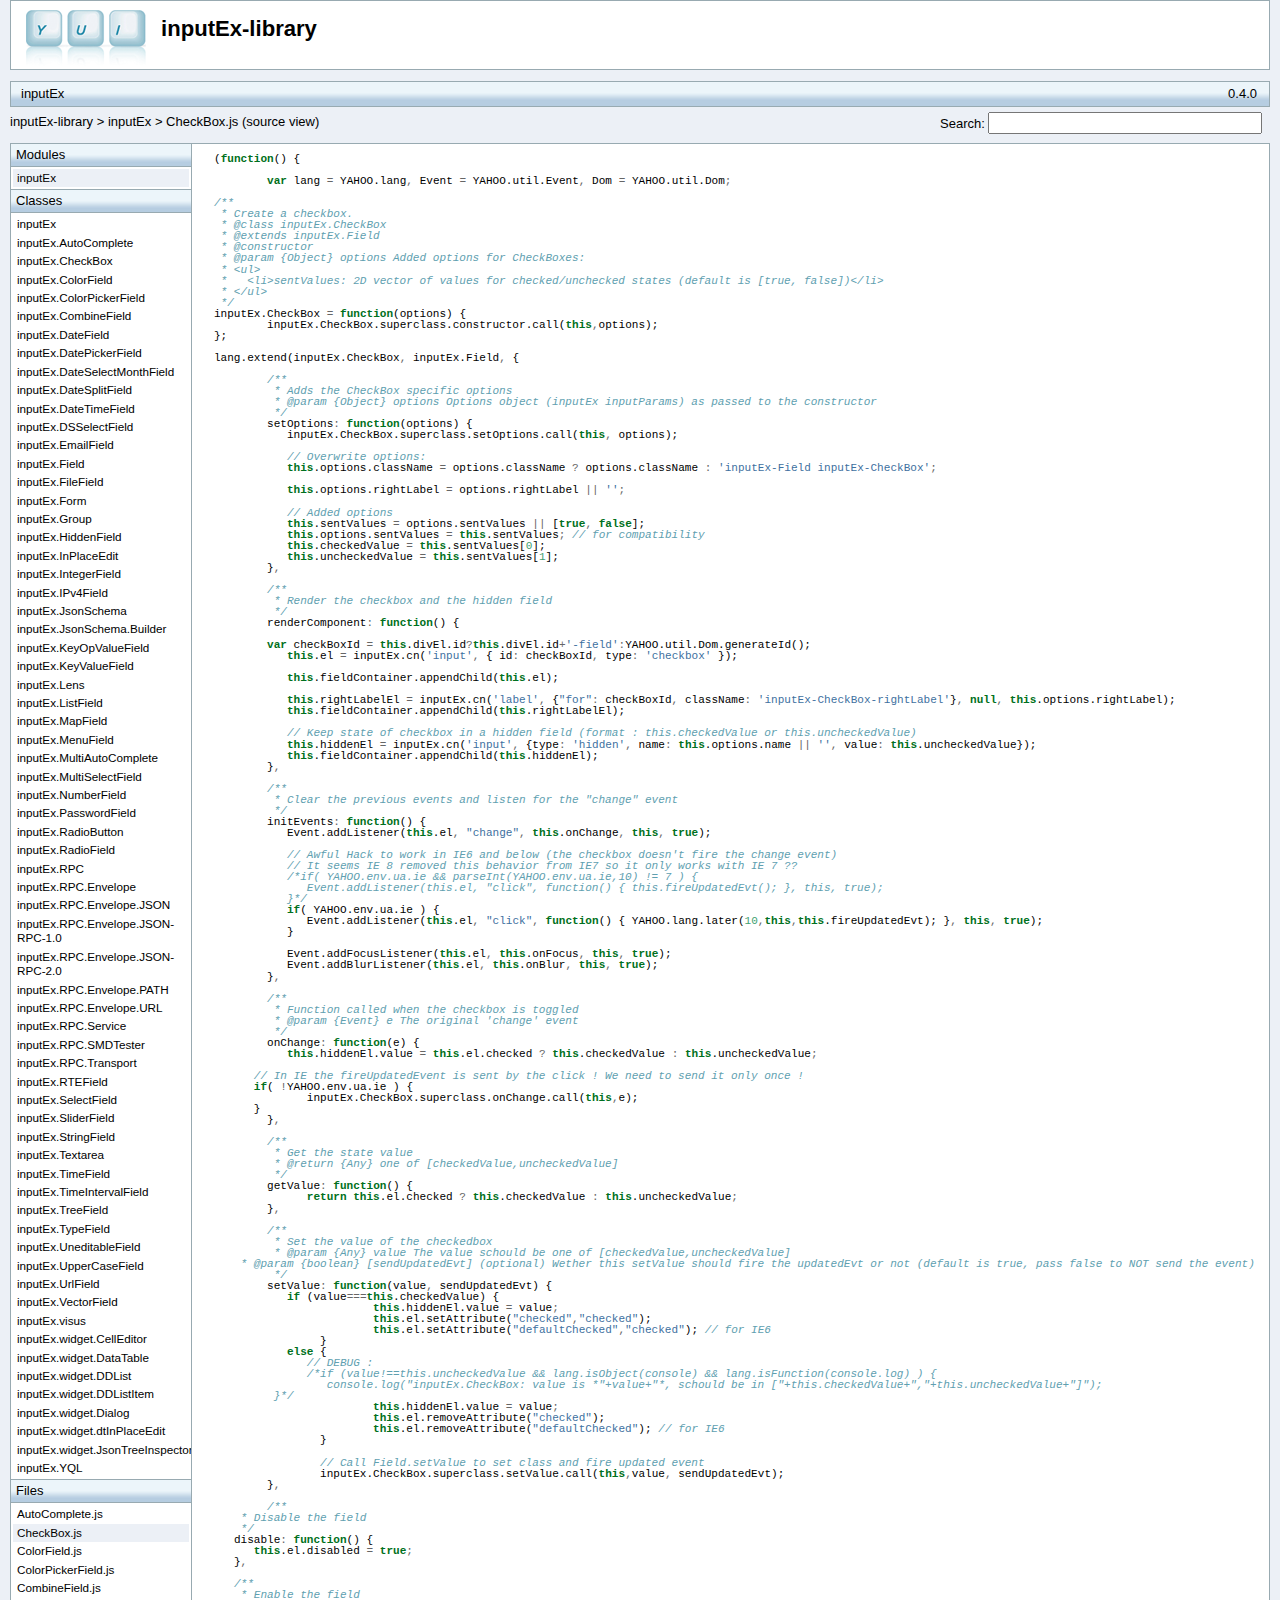
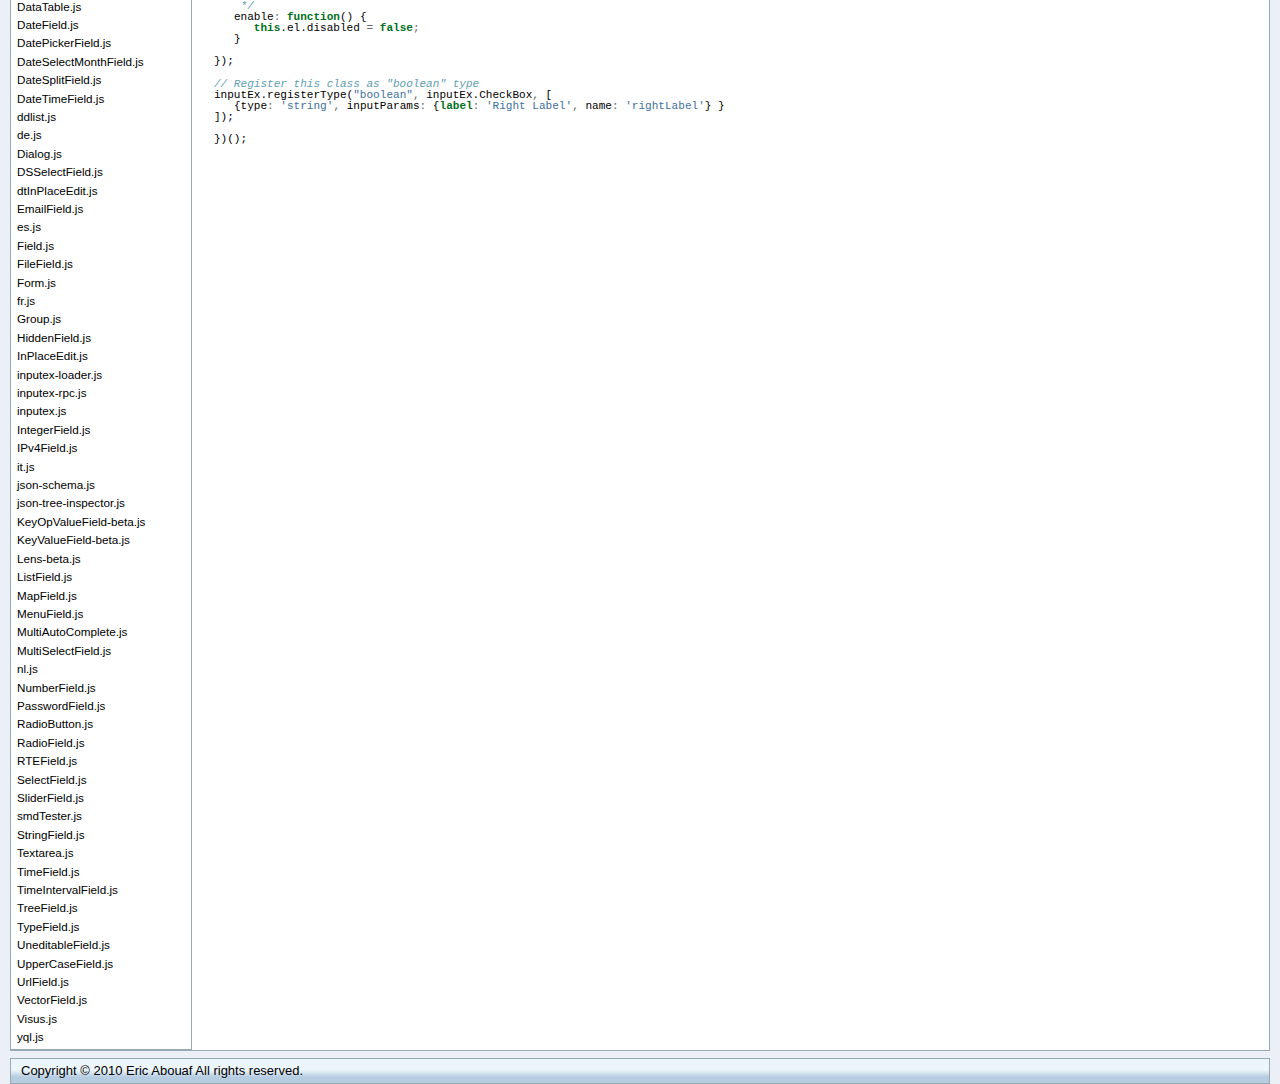
<file: wireit/lib/inputex/api/CheckBox.js.html>
<!DOCTYPE HTML PUBLIC "-//W3C//DTD HTML 4.01//EN" "http://www.w3.org/TR/html4/strict.dtd">
<html xmlns:yui="http://yuilibrary.com/rdf/1.0/yui.rdf#">
<head>
    <meta http-equiv="content-type" content="text/html; charset=UTF-8" />
	<title>API: inputEx   CheckBox.js  (YUI Library)</title>

	<link rel="stylesheet" type="text/css" href="assets/reset-fonts-grids-min.css" />
	<link rel="stylesheet" type="text/css" href="assets/api.css" />

    <script type="text/javascript" src="assets/api-js"></script>
    <script type="text/javascript" src="assets/ac-js"></script>
</head>

<body id="yahoo-com">

<div id="doc3" class="yui-t2">
	<div id="hd">
        <h1><a href="http://javascript.neyric.com/inputex" title="inputEx-library">inputEx-library</a></h1>
        <h3>inputEx&nbsp; <span class="subtitle">0.4.0</span></h3>
        <a href="./index.html" title="inputEx-library">inputEx-library</a> 
            &gt; <a href="./module_inputex.html" title="inputEx">inputEx</a>
                
                 &gt; CheckBox.js (source view) 
        <form onsubmit="return false">
            <div id="propertysearch">
                Search: <input autocomplete="off" id="searchinput" />
                <div id="searchresults">
                    &nbsp;
                </div>
            </div>
        </form>
	</div>

	<div id="bd">
		<div id="yui-main">
			<div class="yui-b">
            <form action="#" name="yui-classopts-form" method="get" id="yui-classopts-form">
                <fieldset>
                    <legend>Filters</legend>
                <span class="classopts"><input type="checkbox" name="show_private" id="show_private" /> <label for="show_private">Show Private</label></span>
                <span class="classopts"><input type="checkbox" name="show_protected" id="show_protected" /> <label for="show_protected">Show Protected</label></span>
                <span class="classopts"><input type="checkbox" name="show_deprecated" id="show_deprecated" /> <label for="show_deprecated">Show Deprecated</label></span>
                </fieldset>
            </form>

                    <div id="srcout">
                        <style>
                            #doc3 .classopts { display:none; }
                        </style>
                        <div class="highlight"><pre><span class="p">(</span><span class="kd">function</span><span class="p">()</span> <span class="p">{</span>
	
	<span class="kd">var</span> <span class="nx">lang</span> <span class="o">=</span> <span class="nx">YAHOO</span><span class="p">.</span><span class="nx">lang</span><span class="o">,</span> <span class="nx">Event</span> <span class="o">=</span> <span class="nx">YAHOO</span><span class="p">.</span><span class="nx">util</span><span class="p">.</span><span class="nx">Event</span><span class="o">,</span> <span class="nx">Dom</span> <span class="o">=</span> <span class="nx">YAHOO</span><span class="p">.</span><span class="nx">util</span><span class="p">.</span><span class="nx">Dom</span><span class="o">;</span>
	
<span class="c">/**</span>
<span class="c"> * Create a checkbox.</span>
<span class="c"> * @class inputEx.CheckBox</span>
<span class="c"> * @extends inputEx.Field</span>
<span class="c"> * @constructor</span>
<span class="c"> * @param {Object} options Added options for CheckBoxes:</span>
<span class="c"> * &lt;ul&gt;</span>
<span class="c"> *   &lt;li&gt;sentValues: 2D vector of values for checked/unchecked states (default is [true, false])&lt;/li&gt;</span>
<span class="c"> * &lt;/ul&gt;</span>
<span class="c"> */</span>
<span class="nx">inputEx</span><span class="p">.</span><span class="nx">CheckBox</span> <span class="o">=</span> <span class="kd">function</span><span class="p">(</span><span class="nx">options</span><span class="p">)</span> <span class="p">{</span>
	<span class="nx">inputEx</span><span class="p">.</span><span class="nx">CheckBox</span><span class="p">.</span><span class="nx">superclass</span><span class="p">.</span><span class="nx">constructor</span><span class="p">.</span><span class="nx">call</span><span class="p">(</span><span class="k">this</span><span class="o">,</span><span class="nx">options</span><span class="p">);</span>
<span class="p">};</span>
	
<span class="nx">lang</span><span class="p">.</span><span class="nx">extend</span><span class="p">(</span><span class="nx">inputEx</span><span class="p">.</span><span class="nx">CheckBox</span><span class="o">,</span> <span class="nx">inputEx</span><span class="p">.</span><span class="nx">Field</span><span class="o">,</span> <span class="p">{</span>
	   
	<span class="c">/**</span>
<span class="c">	 * Adds the CheckBox specific options</span>
<span class="c">	 * @param {Object} options Options object (inputEx inputParams) as passed to the constructor</span>
<span class="c">	 */</span>
	<span class="nx">setOptions</span><span class="o">:</span> <span class="kd">function</span><span class="p">(</span><span class="nx">options</span><span class="p">)</span> <span class="p">{</span>
	   <span class="nx">inputEx</span><span class="p">.</span><span class="nx">CheckBox</span><span class="p">.</span><span class="nx">superclass</span><span class="p">.</span><span class="nx">setOptions</span><span class="p">.</span><span class="nx">call</span><span class="p">(</span><span class="k">this</span><span class="o">,</span> <span class="nx">options</span><span class="p">);</span>
	   
	   <span class="c">// Overwrite options:</span>
	   <span class="k">this</span><span class="p">.</span><span class="nx">options</span><span class="p">.</span><span class="nx">className</span> <span class="o">=</span> <span class="nx">options</span><span class="p">.</span><span class="nx">className</span> <span class="o">?</span> <span class="nx">options</span><span class="p">.</span><span class="nx">className</span> <span class="o">:</span> <span class="s1">&#39;inputEx-Field inputEx-CheckBox&#39;</span><span class="o">;</span>
	   
	   <span class="k">this</span><span class="p">.</span><span class="nx">options</span><span class="p">.</span><span class="nx">rightLabel</span> <span class="o">=</span> <span class="nx">options</span><span class="p">.</span><span class="nx">rightLabel</span> <span class="o">||</span> <span class="s1">&#39;&#39;</span><span class="o">;</span>
	   
	   <span class="c">// Added options</span>
	   <span class="k">this</span><span class="p">.</span><span class="nx">sentValues</span> <span class="o">=</span> <span class="nx">options</span><span class="p">.</span><span class="nx">sentValues</span> <span class="o">||</span> <span class="p">[</span><span class="kc">true</span><span class="o">,</span> <span class="kc">false</span><span class="p">];</span>
	   <span class="k">this</span><span class="p">.</span><span class="nx">options</span><span class="p">.</span><span class="nx">sentValues</span> <span class="o">=</span> <span class="k">this</span><span class="p">.</span><span class="nx">sentValues</span><span class="o">;</span> <span class="c">// for compatibility</span>
	   <span class="k">this</span><span class="p">.</span><span class="nx">checkedValue</span> <span class="o">=</span> <span class="k">this</span><span class="p">.</span><span class="nx">sentValues</span><span class="p">[</span><span class="mi">0</span><span class="p">];</span>
	   <span class="k">this</span><span class="p">.</span><span class="nx">uncheckedValue</span> <span class="o">=</span> <span class="k">this</span><span class="p">.</span><span class="nx">sentValues</span><span class="p">[</span><span class="mi">1</span><span class="p">];</span>
	<span class="p">}</span><span class="o">,</span>
	   
	<span class="c">/**</span>
<span class="c">	 * Render the checkbox and the hidden field</span>
<span class="c">	 */</span>
	<span class="nx">renderComponent</span><span class="o">:</span> <span class="kd">function</span><span class="p">()</span> <span class="p">{</span>
	
   	<span class="kd">var</span> <span class="nx">checkBoxId</span> <span class="o">=</span> <span class="k">this</span><span class="p">.</span><span class="nx">divEl</span><span class="p">.</span><span class="nx">id</span><span class="o">?</span><span class="k">this</span><span class="p">.</span><span class="nx">divEl</span><span class="p">.</span><span class="nx">id</span><span class="o">+</span><span class="s1">&#39;-field&#39;</span><span class="o">:</span><span class="nx">YAHOO</span><span class="p">.</span><span class="nx">util</span><span class="p">.</span><span class="nx">Dom</span><span class="p">.</span><span class="nx">generateId</span><span class="p">();</span>
	   <span class="k">this</span><span class="p">.</span><span class="nx">el</span> <span class="o">=</span> <span class="nx">inputEx</span><span class="p">.</span><span class="nx">cn</span><span class="p">(</span><span class="s1">&#39;input&#39;</span><span class="o">,</span> <span class="p">{</span> <span class="nx">id</span><span class="o">:</span> <span class="nx">checkBoxId</span><span class="o">,</span> <span class="nx">type</span><span class="o">:</span> <span class="s1">&#39;checkbox&#39;</span> <span class="p">});</span>

	   <span class="k">this</span><span class="p">.</span><span class="nx">fieldContainer</span><span class="p">.</span><span class="nx">appendChild</span><span class="p">(</span><span class="k">this</span><span class="p">.</span><span class="nx">el</span><span class="p">);</span>
	
	   <span class="k">this</span><span class="p">.</span><span class="nx">rightLabelEl</span> <span class="o">=</span> <span class="nx">inputEx</span><span class="p">.</span><span class="nx">cn</span><span class="p">(</span><span class="s1">&#39;label&#39;</span><span class="o">,</span> <span class="p">{</span><span class="s2">&quot;for&quot;</span><span class="o">:</span> <span class="nx">checkBoxId</span><span class="o">,</span> <span class="nx">className</span><span class="o">:</span> <span class="s1">&#39;inputEx-CheckBox-rightLabel&#39;</span><span class="p">}</span><span class="o">,</span> <span class="kc">null</span><span class="o">,</span> <span class="k">this</span><span class="p">.</span><span class="nx">options</span><span class="p">.</span><span class="nx">rightLabel</span><span class="p">);</span>
	   <span class="k">this</span><span class="p">.</span><span class="nx">fieldContainer</span><span class="p">.</span><span class="nx">appendChild</span><span class="p">(</span><span class="k">this</span><span class="p">.</span><span class="nx">rightLabelEl</span><span class="p">);</span>
	
	   <span class="c">// Keep state of checkbox in a hidden field (format : this.checkedValue or this.uncheckedValue)</span>
	   <span class="k">this</span><span class="p">.</span><span class="nx">hiddenEl</span> <span class="o">=</span> <span class="nx">inputEx</span><span class="p">.</span><span class="nx">cn</span><span class="p">(</span><span class="s1">&#39;input&#39;</span><span class="o">,</span> <span class="p">{</span><span class="nx">type</span><span class="o">:</span> <span class="s1">&#39;hidden&#39;</span><span class="o">,</span> <span class="nx">name</span><span class="o">:</span> <span class="k">this</span><span class="p">.</span><span class="nx">options</span><span class="p">.</span><span class="nx">name</span> <span class="o">||</span> <span class="s1">&#39;&#39;</span><span class="o">,</span> <span class="nx">value</span><span class="o">:</span> <span class="k">this</span><span class="p">.</span><span class="nx">uncheckedValue</span><span class="p">});</span>
	   <span class="k">this</span><span class="p">.</span><span class="nx">fieldContainer</span><span class="p">.</span><span class="nx">appendChild</span><span class="p">(</span><span class="k">this</span><span class="p">.</span><span class="nx">hiddenEl</span><span class="p">);</span>
	<span class="p">}</span><span class="o">,</span>
	   
	<span class="c">/**</span>
<span class="c">	 * Clear the previous events and listen for the &quot;change&quot; event</span>
<span class="c">	 */</span>
	<span class="nx">initEvents</span><span class="o">:</span> <span class="kd">function</span><span class="p">()</span> <span class="p">{</span>
	   <span class="nx">Event</span><span class="p">.</span><span class="nx">addListener</span><span class="p">(</span><span class="k">this</span><span class="p">.</span><span class="nx">el</span><span class="o">,</span> <span class="s2">&quot;change&quot;</span><span class="o">,</span> <span class="k">this</span><span class="p">.</span><span class="nx">onChange</span><span class="o">,</span> <span class="k">this</span><span class="o">,</span> <span class="kc">true</span><span class="p">);</span>	
	   
	   <span class="c">// Awful Hack to work in IE6 and below (the checkbox doesn&#39;t fire the change event)</span>
	   <span class="c">// It seems IE 8 removed this behavior from IE7 so it only works with IE 7 ??</span>
	   <span class="c">/*if( YAHOO.env.ua.ie &amp;&amp; parseInt(YAHOO.env.ua.ie,10) != 7 ) {</span>
<span class="c">	      Event.addListener(this.el, &quot;click&quot;, function() { this.fireUpdatedEvt(); }, this, true);	</span>
<span class="c">	   }*/</span>
	   <span class="k">if</span><span class="p">(</span> <span class="nx">YAHOO</span><span class="p">.</span><span class="nx">env</span><span class="p">.</span><span class="nx">ua</span><span class="p">.</span><span class="nx">ie</span> <span class="p">)</span> <span class="p">{</span>
	      <span class="nx">Event</span><span class="p">.</span><span class="nx">addListener</span><span class="p">(</span><span class="k">this</span><span class="p">.</span><span class="nx">el</span><span class="o">,</span> <span class="s2">&quot;click&quot;</span><span class="o">,</span> <span class="kd">function</span><span class="p">()</span> <span class="p">{</span> <span class="nx">YAHOO</span><span class="p">.</span><span class="nx">lang</span><span class="p">.</span><span class="nx">later</span><span class="p">(</span><span class="mi">10</span><span class="o">,</span><span class="k">this</span><span class="o">,</span><span class="k">this</span><span class="p">.</span><span class="nx">fireUpdatedEvt</span><span class="p">);</span> <span class="p">}</span><span class="o">,</span> <span class="k">this</span><span class="o">,</span> <span class="kc">true</span><span class="p">);</span>	
	   <span class="p">}</span>
	   
	   <span class="nx">Event</span><span class="p">.</span><span class="nx">addFocusListener</span><span class="p">(</span><span class="k">this</span><span class="p">.</span><span class="nx">el</span><span class="o">,</span> <span class="k">this</span><span class="p">.</span><span class="nx">onFocus</span><span class="o">,</span> <span class="k">this</span><span class="o">,</span> <span class="kc">true</span><span class="p">);</span>
	   <span class="nx">Event</span><span class="p">.</span><span class="nx">addBlurListener</span><span class="p">(</span><span class="k">this</span><span class="p">.</span><span class="nx">el</span><span class="o">,</span> <span class="k">this</span><span class="p">.</span><span class="nx">onBlur</span><span class="o">,</span> <span class="k">this</span><span class="o">,</span> <span class="kc">true</span><span class="p">);</span>
	<span class="p">}</span><span class="o">,</span>
	   
	<span class="c">/**</span>
<span class="c">	 * Function called when the checkbox is toggled</span>
<span class="c">	 * @param {Event} e The original &#39;change&#39; event</span>
<span class="c">	 */</span>
	<span class="nx">onChange</span><span class="o">:</span> <span class="kd">function</span><span class="p">(</span><span class="nx">e</span><span class="p">)</span> <span class="p">{</span>
	   <span class="k">this</span><span class="p">.</span><span class="nx">hiddenEl</span><span class="p">.</span><span class="nx">value</span> <span class="o">=</span> <span class="k">this</span><span class="p">.</span><span class="nx">el</span><span class="p">.</span><span class="nx">checked</span> <span class="o">?</span> <span class="k">this</span><span class="p">.</span><span class="nx">checkedValue</span> <span class="o">:</span> <span class="k">this</span><span class="p">.</span><span class="nx">uncheckedValue</span><span class="o">;</span>
	
      <span class="c">// In IE the fireUpdatedEvent is sent by the click ! We need to send it only once ! </span>
      <span class="k">if</span><span class="p">(</span> <span class="o">!</span><span class="nx">YAHOO</span><span class="p">.</span><span class="nx">env</span><span class="p">.</span><span class="nx">ua</span><span class="p">.</span><span class="nx">ie</span> <span class="p">)</span> <span class="p">{</span>
	      <span class="nx">inputEx</span><span class="p">.</span><span class="nx">CheckBox</span><span class="p">.</span><span class="nx">superclass</span><span class="p">.</span><span class="nx">onChange</span><span class="p">.</span><span class="nx">call</span><span class="p">(</span><span class="k">this</span><span class="o">,</span><span class="nx">e</span><span class="p">);</span>
      <span class="p">}</span>
	<span class="p">}</span><span class="o">,</span>
	
	<span class="c">/**</span>
<span class="c">	 * Get the state value</span>
<span class="c">	 * @return {Any} one of [checkedValue,uncheckedValue]</span>
<span class="c">	 */</span>
	<span class="nx">getValue</span><span class="o">:</span> <span class="kd">function</span><span class="p">()</span> <span class="p">{</span>
	      <span class="k">return</span> <span class="k">this</span><span class="p">.</span><span class="nx">el</span><span class="p">.</span><span class="nx">checked</span> <span class="o">?</span> <span class="k">this</span><span class="p">.</span><span class="nx">checkedValue</span> <span class="o">:</span> <span class="k">this</span><span class="p">.</span><span class="nx">uncheckedValue</span><span class="o">;</span>
	<span class="p">}</span><span class="o">,</span>
	
	<span class="c">/**</span>
<span class="c">	 * Set the value of the checkedbox</span>
<span class="c">	 * @param {Any} value The value schould be one of [checkedValue,uncheckedValue]</span>
<span class="c">    * @param {boolean} [sendUpdatedEvt] (optional) Wether this setValue should fire the updatedEvt or not (default is true, pass false to NOT send the event)</span>
<span class="c">	 */</span>
	<span class="nx">setValue</span><span class="o">:</span> <span class="kd">function</span><span class="p">(</span><span class="nx">value</span><span class="o">,</span> <span class="nx">sendUpdatedEvt</span><span class="p">)</span> <span class="p">{</span>
	   <span class="k">if</span> <span class="p">(</span><span class="nx">value</span><span class="o">===</span><span class="k">this</span><span class="p">.</span><span class="nx">checkedValue</span><span class="p">)</span> <span class="p">{</span>
			<span class="k">this</span><span class="p">.</span><span class="nx">hiddenEl</span><span class="p">.</span><span class="nx">value</span> <span class="o">=</span> <span class="nx">value</span><span class="o">;</span>
			<span class="k">this</span><span class="p">.</span><span class="nx">el</span><span class="p">.</span><span class="nx">setAttribute</span><span class="p">(</span><span class="s2">&quot;checked&quot;</span><span class="o">,</span><span class="s2">&quot;checked&quot;</span><span class="p">);</span>
			<span class="k">this</span><span class="p">.</span><span class="nx">el</span><span class="p">.</span><span class="nx">setAttribute</span><span class="p">(</span><span class="s2">&quot;defaultChecked&quot;</span><span class="o">,</span><span class="s2">&quot;checked&quot;</span><span class="p">);</span> <span class="c">// for IE6</span>
		<span class="p">}</span>
	   <span class="k">else</span> <span class="p">{</span>		
	      <span class="c">// DEBUG :</span>
	      <span class="c">/*if (value!==this.uncheckedValue &amp;&amp; lang.isObject(console) &amp;&amp; lang.isFunction(console.log) ) {</span>
<span class="c">	         console.log(&quot;inputEx.CheckBox: value is *&quot;+value+&quot;*, schould be in [&quot;+this.checkedValue+&quot;,&quot;+this.uncheckedValue+&quot;]&quot;);</span>
<span class="c">         }*/</span>
			<span class="k">this</span><span class="p">.</span><span class="nx">hiddenEl</span><span class="p">.</span><span class="nx">value</span> <span class="o">=</span> <span class="nx">value</span><span class="o">;</span>
			<span class="k">this</span><span class="p">.</span><span class="nx">el</span><span class="p">.</span><span class="nx">removeAttribute</span><span class="p">(</span><span class="s2">&quot;checked&quot;</span><span class="p">);</span>
			<span class="k">this</span><span class="p">.</span><span class="nx">el</span><span class="p">.</span><span class="nx">removeAttribute</span><span class="p">(</span><span class="s2">&quot;defaultChecked&quot;</span><span class="p">);</span> <span class="c">// for IE6 </span>
		<span class="p">}</span>
		
		<span class="c">// Call Field.setValue to set class and fire updated event</span>
		<span class="nx">inputEx</span><span class="p">.</span><span class="nx">CheckBox</span><span class="p">.</span><span class="nx">superclass</span><span class="p">.</span><span class="nx">setValue</span><span class="p">.</span><span class="nx">call</span><span class="p">(</span><span class="k">this</span><span class="o">,</span><span class="nx">value</span><span class="o">,</span> <span class="nx">sendUpdatedEvt</span><span class="p">);</span>
	<span class="p">}</span><span class="o">,</span>
	
	<span class="c">/**</span>
<span class="c">    * Disable the field</span>
<span class="c">    */</span>
   <span class="nx">disable</span><span class="o">:</span> <span class="kd">function</span><span class="p">()</span> <span class="p">{</span>
      <span class="k">this</span><span class="p">.</span><span class="nx">el</span><span class="p">.</span><span class="nx">disabled</span> <span class="o">=</span> <span class="kc">true</span><span class="o">;</span>
   <span class="p">}</span><span class="o">,</span>

   <span class="c">/**</span>
<span class="c">    * Enable the field</span>
<span class="c">    */</span>
   <span class="nx">enable</span><span class="o">:</span> <span class="kd">function</span><span class="p">()</span> <span class="p">{</span>
      <span class="k">this</span><span class="p">.</span><span class="nx">el</span><span class="p">.</span><span class="nx">disabled</span> <span class="o">=</span> <span class="kc">false</span><span class="o">;</span>
   <span class="p">}</span>
	
<span class="p">});</span>   
	
<span class="c">// Register this class as &quot;boolean&quot; type</span>
<span class="nx">inputEx</span><span class="p">.</span><span class="nx">registerType</span><span class="p">(</span><span class="s2">&quot;boolean&quot;</span><span class="o">,</span> <span class="nx">inputEx</span><span class="p">.</span><span class="nx">CheckBox</span><span class="o">,</span> <span class="p">[</span> 
   <span class="p">{</span><span class="nx">type</span><span class="o">:</span> <span class="s1">&#39;string&#39;</span><span class="o">,</span> <span class="nx">inputParams</span><span class="o">:</span> <span class="p">{</span><span class="kd">label</span><span class="o">:</span> <span class="s1">&#39;Right Label&#39;</span><span class="o">,</span> <span class="nx">name</span><span class="o">:</span> <span class="s1">&#39;rightLabel&#39;</span><span class="p">}</span> <span class="p">}</span> 
<span class="p">]);</span>
	
<span class="p">})();</span>
</pre></div>

                    </div>
			</div>
		</div>
		<div class="yui-b">
            <div class="nav">

                    <div id="moduleList" class="module">
                        <h4>Modules</h4>
                        <ul class="content">
                                <li class="selected"><a href="module_inputex.html" title="inputEx">inputEx</a></li>
                        </ul>
                    </div>

                    <div id="classList" class="module">
                        <h4>Classes</h4>
                        <ul class="content">
                                <li class=""><a href="inputEx.html" title="inputEx">inputEx</a></li>
                                <li class=""><a href="inputEx.AutoComplete.html" title="inputEx.AutoComplete">inputEx.AutoComplete</a></li>
                                <li class=""><a href="inputEx.CheckBox.html" title="inputEx.CheckBox">inputEx.CheckBox</a></li>
                                <li class=""><a href="inputEx.ColorField.html" title="inputEx.ColorField">inputEx.ColorField</a></li>
                                <li class=""><a href="inputEx.ColorPickerField.html" title="inputEx.ColorPickerField">inputEx.ColorPickerField</a></li>
                                <li class=""><a href="inputEx.CombineField.html" title="inputEx.CombineField">inputEx.CombineField</a></li>
                                <li class=""><a href="inputEx.DateField.html" title="inputEx.DateField">inputEx.DateField</a></li>
                                <li class=""><a href="inputEx.DatePickerField.html" title="inputEx.DatePickerField">inputEx.DatePickerField</a></li>
                                <li class=""><a href="inputEx.DateSelectMonthField.html" title="inputEx.DateSelectMonthField">inputEx.DateSelectMonthField</a></li>
                                <li class=""><a href="inputEx.DateSplitField.html" title="inputEx.DateSplitField">inputEx.DateSplitField</a></li>
                                <li class=""><a href="inputEx.DateTimeField.html" title="inputEx.DateTimeField">inputEx.DateTimeField</a></li>
                                <li class=""><a href="inputEx.DSSelectField.html" title="inputEx.DSSelectField">inputEx.DSSelectField</a></li>
                                <li class=""><a href="inputEx.EmailField.html" title="inputEx.EmailField">inputEx.EmailField</a></li>
                                <li class=""><a href="inputEx.Field.html" title="inputEx.Field">inputEx.Field</a></li>
                                <li class=""><a href="inputEx.FileField.html" title="inputEx.FileField">inputEx.FileField</a></li>
                                <li class=""><a href="inputEx.Form.html" title="inputEx.Form">inputEx.Form</a></li>
                                <li class=""><a href="inputEx.Group.html" title="inputEx.Group">inputEx.Group</a></li>
                                <li class=""><a href="inputEx.HiddenField.html" title="inputEx.HiddenField">inputEx.HiddenField</a></li>
                                <li class=""><a href="inputEx.InPlaceEdit.html" title="inputEx.InPlaceEdit">inputEx.InPlaceEdit</a></li>
                                <li class=""><a href="inputEx.IntegerField.html" title="inputEx.IntegerField">inputEx.IntegerField</a></li>
                                <li class=""><a href="inputEx.IPv4Field.html" title="inputEx.IPv4Field">inputEx.IPv4Field</a></li>
                                <li class=""><a href="inputEx.JsonSchema.html" title="inputEx.JsonSchema">inputEx.JsonSchema</a></li>
                                <li class=""><a href="inputEx.JsonSchema.Builder.html" title="inputEx.JsonSchema.Builder">inputEx.JsonSchema.Builder</a></li>
                                <li class=""><a href="inputEx.KeyOpValueField.html" title="inputEx.KeyOpValueField">inputEx.KeyOpValueField</a></li>
                                <li class=""><a href="inputEx.KeyValueField.html" title="inputEx.KeyValueField">inputEx.KeyValueField</a></li>
                                <li class=""><a href="inputEx.Lens.html" title="inputEx.Lens">inputEx.Lens</a></li>
                                <li class=""><a href="inputEx.ListField.html" title="inputEx.ListField">inputEx.ListField</a></li>
                                <li class=""><a href="inputEx.MapField.html" title="inputEx.MapField">inputEx.MapField</a></li>
                                <li class=""><a href="inputEx.MenuField.html" title="inputEx.MenuField">inputEx.MenuField</a></li>
                                <li class=""><a href="inputEx.MultiAutoComplete.html" title="inputEx.MultiAutoComplete">inputEx.MultiAutoComplete</a></li>
                                <li class=""><a href="inputEx.MultiSelectField.html" title="inputEx.MultiSelectField">inputEx.MultiSelectField</a></li>
                                <li class=""><a href="inputEx.NumberField.html" title="inputEx.NumberField">inputEx.NumberField</a></li>
                                <li class=""><a href="inputEx.PasswordField.html" title="inputEx.PasswordField">inputEx.PasswordField</a></li>
                                <li class=""><a href="inputEx.RadioButton.html" title="inputEx.RadioButton">inputEx.RadioButton</a></li>
                                <li class=""><a href="inputEx.RadioField.html" title="inputEx.RadioField">inputEx.RadioField</a></li>
                                <li class=""><a href="inputEx.RPC.html" title="inputEx.RPC">inputEx.RPC</a></li>
                                <li class=""><a href="inputEx.RPC.Envelope.html" title="inputEx.RPC.Envelope">inputEx.RPC.Envelope</a></li>
                                <li class=""><a href="inputEx.RPC.Envelope.JSON.html" title="inputEx.RPC.Envelope.JSON">inputEx.RPC.Envelope.JSON</a></li>
                                <li class=""><a href="inputEx.RPC.Envelope.JSON-RPC-1.0.html" title="inputEx.RPC.Envelope.JSON-RPC-1.0">inputEx.RPC.Envelope.JSON-RPC-1.0</a></li>
                                <li class=""><a href="inputEx.RPC.Envelope.JSON-RPC-2.0.html" title="inputEx.RPC.Envelope.JSON-RPC-2.0">inputEx.RPC.Envelope.JSON-RPC-2.0</a></li>
                                <li class=""><a href="inputEx.RPC.Envelope.PATH.html" title="inputEx.RPC.Envelope.PATH">inputEx.RPC.Envelope.PATH</a></li>
                                <li class=""><a href="inputEx.RPC.Envelope.URL.html" title="inputEx.RPC.Envelope.URL">inputEx.RPC.Envelope.URL</a></li>
                                <li class=""><a href="inputEx.RPC.Service.html" title="inputEx.RPC.Service">inputEx.RPC.Service</a></li>
                                <li class=""><a href="inputEx.RPC.SMDTester.html" title="inputEx.RPC.SMDTester">inputEx.RPC.SMDTester</a></li>
                                <li class=""><a href="inputEx.RPC.Transport.html" title="inputEx.RPC.Transport">inputEx.RPC.Transport</a></li>
                                <li class=""><a href="inputEx.RTEField.html" title="inputEx.RTEField">inputEx.RTEField</a></li>
                                <li class=""><a href="inputEx.SelectField.html" title="inputEx.SelectField">inputEx.SelectField</a></li>
                                <li class=""><a href="inputEx.SliderField.html" title="inputEx.SliderField">inputEx.SliderField</a></li>
                                <li class=""><a href="inputEx.StringField.html" title="inputEx.StringField">inputEx.StringField</a></li>
                                <li class=""><a href="inputEx.Textarea.html" title="inputEx.Textarea">inputEx.Textarea</a></li>
                                <li class=""><a href="inputEx.TimeField.html" title="inputEx.TimeField">inputEx.TimeField</a></li>
                                <li class=""><a href="inputEx.TimeIntervalField.html" title="inputEx.TimeIntervalField">inputEx.TimeIntervalField</a></li>
                                <li class=""><a href="inputEx.TreeField.html" title="inputEx.TreeField">inputEx.TreeField</a></li>
                                <li class=""><a href="inputEx.TypeField.html" title="inputEx.TypeField">inputEx.TypeField</a></li>
                                <li class=""><a href="inputEx.UneditableField.html" title="inputEx.UneditableField">inputEx.UneditableField</a></li>
                                <li class=""><a href="inputEx.UpperCaseField.html" title="inputEx.UpperCaseField">inputEx.UpperCaseField</a></li>
                                <li class=""><a href="inputEx.UrlField.html" title="inputEx.UrlField">inputEx.UrlField</a></li>
                                <li class=""><a href="inputEx.VectorField.html" title="inputEx.VectorField">inputEx.VectorField</a></li>
                                <li class=""><a href="inputEx.visus.html" title="inputEx.visus">inputEx.visus</a></li>
                                <li class=""><a href="inputEx.widget.CellEditor.html" title="inputEx.widget.CellEditor">inputEx.widget.CellEditor</a></li>
                                <li class=""><a href="inputEx.widget.DataTable.html" title="inputEx.widget.DataTable">inputEx.widget.DataTable</a></li>
                                <li class=""><a href="inputEx.widget.DDList.html" title="inputEx.widget.DDList">inputEx.widget.DDList</a></li>
                                <li class=""><a href="inputEx.widget.DDListItem.html" title="inputEx.widget.DDListItem">inputEx.widget.DDListItem</a></li>
                                <li class=""><a href="inputEx.widget.Dialog.html" title="inputEx.widget.Dialog">inputEx.widget.Dialog</a></li>
                                <li class=""><a href="inputEx.widget.dtInPlaceEdit.html" title="inputEx.widget.dtInPlaceEdit">inputEx.widget.dtInPlaceEdit</a></li>
                                <li class=""><a href="inputEx.widget.JsonTreeInspector.html" title="inputEx.widget.JsonTreeInspector">inputEx.widget.JsonTreeInspector</a></li>
                                <li class=""><a href="inputEx.YQL.html" title="inputEx.YQL">inputEx.YQL</a></li>
                        </ul>
                    </div>

                    <div id="fileList" class="module">
                        <h4>Files</h4>
                        <ul class="content">        
                                <li class=""><a href="AutoComplete.js.html" title="AutoComplete.js">AutoComplete.js</a></li>
                                <li class="selected"><a href="CheckBox.js.html" title="CheckBox.js">CheckBox.js</a></li>
                                <li class=""><a href="ColorField.js.html" title="ColorField.js">ColorField.js</a></li>
                                <li class=""><a href="ColorPickerField.js.html" title="ColorPickerField.js">ColorPickerField.js</a></li>
                                <li class=""><a href="CombineField.js.html" title="CombineField.js">CombineField.js</a></li>
                                <li class=""><a href="DataTable.js.html" title="DataTable.js">DataTable.js</a></li>
                                <li class=""><a href="DateField.js.html" title="DateField.js">DateField.js</a></li>
                                <li class=""><a href="DatePickerField.js.html" title="DatePickerField.js">DatePickerField.js</a></li>
                                <li class=""><a href="DateSelectMonthField.js.html" title="DateSelectMonthField.js">DateSelectMonthField.js</a></li>
                                <li class=""><a href="DateSplitField.js.html" title="DateSplitField.js">DateSplitField.js</a></li>
                                <li class=""><a href="DateTimeField.js.html" title="DateTimeField.js">DateTimeField.js</a></li>
                                <li class=""><a href="ddlist.js.html" title="ddlist.js">ddlist.js</a></li>
                                <li class=""><a href="de.js.html" title="de.js">de.js</a></li>
                                <li class=""><a href="Dialog.js.html" title="Dialog.js">Dialog.js</a></li>
                                <li class=""><a href="DSSelectField.js.html" title="DSSelectField.js">DSSelectField.js</a></li>
                                <li class=""><a href="dtInPlaceEdit.js.html" title="dtInPlaceEdit.js">dtInPlaceEdit.js</a></li>
                                <li class=""><a href="EmailField.js.html" title="EmailField.js">EmailField.js</a></li>
                                <li class=""><a href="es.js.html" title="es.js">es.js</a></li>
                                <li class=""><a href="Field.js.html" title="Field.js">Field.js</a></li>
                                <li class=""><a href="FileField.js.html" title="FileField.js">FileField.js</a></li>
                                <li class=""><a href="Form.js.html" title="Form.js">Form.js</a></li>
                                <li class=""><a href="fr.js.html" title="fr.js">fr.js</a></li>
                                <li class=""><a href="Group.js.html" title="Group.js">Group.js</a></li>
                                <li class=""><a href="HiddenField.js.html" title="HiddenField.js">HiddenField.js</a></li>
                                <li class=""><a href="InPlaceEdit.js.html" title="InPlaceEdit.js">InPlaceEdit.js</a></li>
                                <li class=""><a href="inputex-loader.js.html" title="inputex-loader.js">inputex-loader.js</a></li>
                                <li class=""><a href="inputex-rpc.js.html" title="inputex-rpc.js">inputex-rpc.js</a></li>
                                <li class=""><a href="inputex.js.html" title="inputex.js">inputex.js</a></li>
                                <li class=""><a href="IntegerField.js.html" title="IntegerField.js">IntegerField.js</a></li>
                                <li class=""><a href="IPv4Field.js.html" title="IPv4Field.js">IPv4Field.js</a></li>
                                <li class=""><a href="it.js.html" title="it.js">it.js</a></li>
                                <li class=""><a href="json-schema.js.html" title="json-schema.js">json-schema.js</a></li>
                                <li class=""><a href="json-tree-inspector.js.html" title="json-tree-inspector.js">json-tree-inspector.js</a></li>
                                <li class=""><a href="KeyOpValueField-beta.js.html" title="KeyOpValueField-beta.js">KeyOpValueField-beta.js</a></li>
                                <li class=""><a href="KeyValueField-beta.js.html" title="KeyValueField-beta.js">KeyValueField-beta.js</a></li>
                                <li class=""><a href="Lens-beta.js.html" title="Lens-beta.js">Lens-beta.js</a></li>
                                <li class=""><a href="ListField.js.html" title="ListField.js">ListField.js</a></li>
                                <li class=""><a href="MapField.js.html" title="MapField.js">MapField.js</a></li>
                                <li class=""><a href="MenuField.js.html" title="MenuField.js">MenuField.js</a></li>
                                <li class=""><a href="MultiAutoComplete.js.html" title="MultiAutoComplete.js">MultiAutoComplete.js</a></li>
                                <li class=""><a href="MultiSelectField.js.html" title="MultiSelectField.js">MultiSelectField.js</a></li>
                                <li class=""><a href="nl.js.html" title="nl.js">nl.js</a></li>
                                <li class=""><a href="NumberField.js.html" title="NumberField.js">NumberField.js</a></li>
                                <li class=""><a href="PasswordField.js.html" title="PasswordField.js">PasswordField.js</a></li>
                                <li class=""><a href="RadioButton.js.html" title="RadioButton.js">RadioButton.js</a></li>
                                <li class=""><a href="RadioField.js.html" title="RadioField.js">RadioField.js</a></li>
                                <li class=""><a href="RTEField.js.html" title="RTEField.js">RTEField.js</a></li>
                                <li class=""><a href="SelectField.js.html" title="SelectField.js">SelectField.js</a></li>
                                <li class=""><a href="SliderField.js.html" title="SliderField.js">SliderField.js</a></li>
                                <li class=""><a href="smdTester.js.html" title="smdTester.js">smdTester.js</a></li>
                                <li class=""><a href="StringField.js.html" title="StringField.js">StringField.js</a></li>
                                <li class=""><a href="Textarea.js.html" title="Textarea.js">Textarea.js</a></li>
                                <li class=""><a href="TimeField.js.html" title="TimeField.js">TimeField.js</a></li>
                                <li class=""><a href="TimeIntervalField.js.html" title="TimeIntervalField.js">TimeIntervalField.js</a></li>
                                <li class=""><a href="TreeField.js.html" title="TreeField.js">TreeField.js</a></li>
                                <li class=""><a href="TypeField.js.html" title="TypeField.js">TypeField.js</a></li>
                                <li class=""><a href="UneditableField.js.html" title="UneditableField.js">UneditableField.js</a></li>
                                <li class=""><a href="UpperCaseField.js.html" title="UpperCaseField.js">UpperCaseField.js</a></li>
                                <li class=""><a href="UrlField.js.html" title="UrlField.js">UrlField.js</a></li>
                                <li class=""><a href="VectorField.js.html" title="VectorField.js">VectorField.js</a></li>
                                <li class=""><a href="Visus.js.html" title="Visus.js">Visus.js</a></li>
                                <li class=""><a href="yql.js.html" title="yql.js">yql.js</a></li>
                        </ul>
                    </div>





            </div>
		</div>
	</div>
	<div id="ft">
        <hr />
        Copyright &copy; 2010 Eric Abouaf All rights reserved.
	</div>
</div>
<script type="text/javascript">
    var ALL_YUI_PROPS = [{"url": "inputEx.ListField.html#method_addElement", "access": "", "host": "inputEx.ListField", "type": "method", "name": "addElement"}, {"url": "inputEx.visus.html#method_addInputExModules", "access": "", "host": "inputEx.visus", "type": "method", "name": "addInputExModules"}, {"url": "inputEx.widget.DDList.html#method_addItem", "access": "", "host": "inputEx.widget.DDList", "type": "method", "name": "addItem"}, {"url": "inputEx.SelectField.html#method_addOption", "access": "", "host": "inputEx.SelectField", "type": "method", "name": "addOption"}, {"url": "inputEx.Form.html#method_asyncRequest", "access": "", "host": "inputEx.Form", "type": "method", "name": "asyncRequest"}, {"url": "inputEx.AutoComplete.html#method_buildAutocomplete", "access": "", "host": "inputEx.AutoComplete", "type": "method", "name": "buildAutocomplete"}, {"url": "inputEx.widget.JsonTreeInspector.html#method_buildBranch", "access": "", "host": "inputEx.widget.JsonTreeInspector", "type": "method", "name": "buildBranch"}, {"url": "inputEx.html#method_buildField", "access": "", "host": "inputEx", "type": "method", "name": "buildField"}, {"url": "inputEx.widget.Dialog.html#method_buildForm", "access": "", "host": "inputEx.widget.Dialog", "type": "method", "name": "buildForm"}, {"url": "inputEx.PasswordField.html#property_byId", "access": "", "host": "inputEx.PasswordField", "type": "property", "name": "byId"}, {"url": "inputEx.Field.html#method_clear", "access": "", "host": "inputEx.Field", "type": "method", "name": "clear"}, {"url": "inputEx.Group.html#method_clear", "access": "", "host": "inputEx.Group", "type": "method", "name": "clear"}, {"url": "inputEx.RadioField.html#method_clear", "access": "", "host": "inputEx.RadioField", "type": "method", "name": "clear"}, {"url": "inputEx.Field.html#method_close", "access": "", "host": "inputEx.Field", "type": "method", "name": "close"}, {"url": "inputEx.Group.html#method_close", "access": "", "host": "inputEx.Group", "type": "method", "name": "close"}, {"url": "inputEx.ColorField.html#method_close", "access": "", "host": "inputEx.ColorField", "type": "method", "name": "close"}, {"url": "inputEx.InPlaceEdit.html#method_close", "access": "", "host": "inputEx.InPlaceEdit", "type": "method", "name": "close"}, {"url": "inputEx.html#method_cn", "access": "", "host": "inputEx", "type": "method", "name": "cn"}, {"url": "inputEx.html#method_compactArray", "access": "", "host": "inputEx", "type": "method", "name": "compactArray"}, {"url": "inputEx.widget.DataTable.html#property_datatable", "access": "", "host": "inputEx.widget.DataTable", "type": "property", "name": "datatable"}, {"url": "inputEx.JsonSchema.Builder.html#property_defaultOptions", "access": "", "host": "inputEx.JsonSchema.Builder", "type": "property", "name": "defaultOptions"}, {"url": "inputEx.JsonSchema.Builder.html#method_defaultReferenceResolver", "access": "", "host": "inputEx.JsonSchema.Builder", "type": "method", "name": "defaultReferenceResolver"}, {"url": "inputEx.RPC.Envelope.URL.html#method_deserialize", "access": "", "host": "inputEx.RPC.Envelope.URL", "type": "method", "name": "deserialize"}, {"url": "inputEx.RPC.Envelope.PATH.html#method_deserialize", "access": "", "host": "inputEx.RPC.Envelope.PATH", "type": "method", "name": "deserialize"}, {"url": "inputEx.RPC.Envelope.JSON.html#method_deserialize", "access": "", "host": "inputEx.RPC.Envelope.JSON", "type": "method", "name": "deserialize"}, {"url": "inputEx.RPC.Envelope.JSON-RPC-1.0.html#method_deserialize", "access": "", "host": "inputEx.RPC.Envelope.JSON-RPC-1.0", "type": "method", "name": "deserialize"}, {"url": "inputEx.RPC.Envelope.JSON-RPC-2.0.html#method_deserialize", "access": "", "host": "inputEx.RPC.Envelope.JSON-RPC-2.0", "type": "method", "name": "deserialize"}, {"url": "inputEx.Field.html#method_destroy", "access": "", "host": "inputEx.Field", "type": "method", "name": "destroy"}, {"url": "inputEx.widget.JsonTreeInspector.html#method_destroy", "access": "", "host": "inputEx.widget.JsonTreeInspector", "type": "method", "name": "destroy"}, {"url": "inputEx.Field.html#method_disable", "access": "", "host": "inputEx.Field", "type": "method", "name": "disable"}, {"url": "inputEx.Form.html#method_disable", "access": "", "host": "inputEx.Form", "type": "method", "name": "disable"}, {"url": "inputEx.Group.html#method_disable", "access": "", "host": "inputEx.Group", "type": "method", "name": "disable"}, {"url": "inputEx.CheckBox.html#method_disable", "access": "", "host": "inputEx.CheckBox", "type": "method", "name": "disable"}, {"url": "inputEx.SelectField.html#method_disable", "access": "", "host": "inputEx.SelectField", "type": "method", "name": "disable"}, {"url": "inputEx.StringField.html#method_disable", "access": "", "host": "inputEx.StringField", "type": "method", "name": "disable"}, {"url": "inputEx.UrlField.html#method_displayFavicon", "access": "", "host": "inputEx.UrlField", "type": "method", "name": "displayFavicon"}, {"url": "inputEx.Field.html#method_displayMessage", "access": "", "host": "inputEx.Field", "type": "method", "name": "displayMessage"}, {"url": "inputEx.visus.html#method_dump", "access": "", "host": "inputEx.visus", "type": "method", "name": "dump"}, {"url": "inputEx.widget.JsonTreeInspector.html#property_el", "access": "", "host": "inputEx.widget.JsonTreeInspector", "type": "property", "name": "el"}, {"url": "inputEx.widget.DataTable.html#property_element", "access": "", "host": "inputEx.widget.DataTable", "type": "property", "name": "element"}, {"url": "inputEx.Field.html#method_enable", "access": "", "host": "inputEx.Field", "type": "method", "name": "enable"}, {"url": "inputEx.Form.html#method_enable", "access": "", "host": "inputEx.Form", "type": "method", "name": "enable"}, {"url": "inputEx.Group.html#method_enable", "access": "", "host": "inputEx.Group", "type": "method", "name": "enable"}, {"url": "inputEx.CheckBox.html#method_enable", "access": "", "host": "inputEx.CheckBox", "type": "method", "name": "enable"}, {"url": "inputEx.SelectField.html#method_enable", "access": "", "host": "inputEx.SelectField", "type": "method", "name": "enable"}, {"url": "inputEx.StringField.html#method_enable", "access": "", "host": "inputEx.StringField", "type": "method", "name": "enable"}, {"url": "inputEx.widget.DDListItem.html#method_endDrag", "access": "", "host": "inputEx.widget.DDListItem", "type": "method", "name": "endDrag"}, {"url": "inputEx.widget.DataTable.html#event_Event fired when an item is added", "access": "", "host": "inputEx.widget.DataTable", "type": "event", "name": "Event fired when an item is added"}, {"url": "inputEx.widget.DataTable.html#event_Event fired when an item is modified", "access": "", "host": "inputEx.widget.DataTable", "type": "event", "name": "Event fired when an item is modified"}, {"url": "inputEx.widget.DataTable.html#event_Event fired when an item is removed", "access": "", "host": "inputEx.widget.DataTable", "type": "event", "name": "Event fired when an item is removed"}, {"url": "inputEx.widget.JsonTreeInspector.html#method_expandAll", "access": "", "host": "inputEx.widget.JsonTreeInspector", "type": "method", "name": "expandAll"}, {"url": "inputEx.widget.JsonTreeInspector.html#method_expandBranch", "access": "", "host": "inputEx.widget.JsonTreeInspector", "type": "method", "name": "expandBranch"}, {"url": "inputEx.widget.JsonTreeInspector.html#method_expandElement", "access": "", "host": "inputEx.widget.JsonTreeInspector", "type": "method", "name": "expandElement"}, {"url": "inputEx.RPC.Service.html#method_fetch", "access": "", "host": "inputEx.RPC.Service", "type": "method", "name": "fetch"}, {"url": "inputEx.widget.DataTable.html#method_fieldsToColumndefs", "access": "", "host": "inputEx.widget.DataTable", "type": "method", "name": "fieldsToColumndefs"}, {"url": "inputEx.widget.DataTable.html#method_fieldToColumndef", "access": "", "host": "inputEx.widget.DataTable", "type": "method", "name": "fieldToColumndef"}, {"url": "inputEx.Field.html#method_fireUpdatedEvt", "access": "", "host": "inputEx.Field", "type": "method", "name": "fireUpdatedEvt"}, {"url": "inputEx.Field.html#method_focus", "access": "", "host": "inputEx.Field", "type": "method", "name": "focus"}, {"url": "inputEx.Group.html#method_focus", "access": "", "host": "inputEx.Group", "type": "method", "name": "focus"}, {"url": "inputEx.StringField.html#method_focus", "access": "", "host": "inputEx.StringField", "type": "method", "name": "focus"}, {"url": "inputEx.widget.CellEditor.html#method_focus", "access": "", "host": "inputEx.widget.CellEditor", "type": "method", "name": "focus"}, {"url": "inputEx.DateField.html#method_formatDate", "access": "", "host": "inputEx.DateField", "type": "method", "name": "formatDate"}, {"url": "inputEx.RPC.html#method_formForMethod", "access": "", "host": "inputEx.RPC", "type": "method", "name": "formForMethod"}, {"url": "inputEx.JsonSchema.Builder.html#method_formFromInstance", "access": "", "host": "inputEx.JsonSchema.Builder", "type": "method", "name": "formFromInstance"}, {"url": "inputEx.visus.html#method_func", "access": "", "host": "inputEx.visus", "type": "method", "name": "func"}, {"url": "inputEx.RPC.Service.html#method__generateService", "access": "", "host": "inputEx.RPC.Service", "type": "method", "name": "_generateService"}, {"url": "inputEx.RPC.html#method_generateServiceForm", "access": "", "host": "inputEx.RPC", "type": "method", "name": "generateServiceForm"}, {"url": "inputEx.RPC.Transport.html#method_GET", "access": "", "host": "inputEx.RPC.Transport", "type": "method", "name": "GET"}, {"url": "inputEx.Field.html#method_getEl", "access": "", "host": "inputEx.Field", "type": "method", "name": "getEl"}, {"url": "inputEx.Group.html#method_getFieldByName", "access": "", "host": "inputEx.Group", "type": "method", "name": "getFieldByName"}, {"url": "inputEx.html#method_getFieldClass", "access": "", "host": "inputEx", "type": "method", "name": "getFieldClass"}, {"url": "inputEx.widget.Dialog.html#method_getForm", "access": "", "host": "inputEx.widget.Dialog", "type": "method", "name": "getForm"}, {"url": "inputEx.widget.CellEditor.html#method_getInputValue", "access": "", "host": "inputEx.widget.CellEditor", "type": "method", "name": "getInputValue"}, {"url": "inputEx.PasswordField.html#method_getPasswordStrength", "access": "", "host": "inputEx.PasswordField", "type": "method", "name": "getPasswordStrength"}, {"url": "inputEx.Field.html#method_getState", "access": "", "host": "inputEx.Field", "type": "method", "name": "getState"}, {"url": "inputEx.MultiAutoComplete.html#method_getState", "access": "", "host": "inputEx.MultiAutoComplete", "type": "method", "name": "getState"}, {"url": "inputEx.Field.html#method_getStateString", "access": "", "host": "inputEx.Field", "type": "method", "name": "getStateString"}, {"url": "inputEx.PasswordField.html#method_getStateString", "access": "", "host": "inputEx.PasswordField", "type": "method", "name": "getStateString"}, {"url": "inputEx.StringField.html#method_getStateString", "access": "", "host": "inputEx.StringField", "type": "method", "name": "getStateString"}, {"url": "inputEx.Textarea.html#method_getStateString", "access": "", "host": "inputEx.Textarea", "type": "method", "name": "getStateString"}, {"url": "inputEx.html#method_getType", "access": "", "host": "inputEx", "type": "method", "name": "getType"}, {"url": "inputEx.Field.html#method_getValue", "access": "", "host": "inputEx.Field", "type": "method", "name": "getValue"}, {"url": "inputEx.Group.html#method_getValue", "access": "", "host": "inputEx.Group", "type": "method", "name": "getValue"}, {"url": "inputEx.AutoComplete.html#method_getValue", "access": "", "host": "inputEx.AutoComplete", "type": "method", "name": "getValue"}, {"url": "inputEx.CheckBox.html#method_getValue", "access": "", "host": "inputEx.CheckBox", "type": "method", "name": "getValue"}, {"url": "inputEx.ColorField.html#method_getValue", "access": "", "host": "inputEx.ColorField", "type": "method", "name": "getValue"}, {"url": "inputEx.ColorPickerField.html#method_getValue", "access": "", "host": "inputEx.ColorPickerField", "type": "method", "name": "getValue"}, {"url": "inputEx.CombineField.html#method_getValue", "access": "", "host": "inputEx.CombineField", "type": "method", "name": "getValue"}, {"url": "inputEx.DateField.html#method_getValue", "access": "", "host": "inputEx.DateField", "type": "method", "name": "getValue"}, {"url": "inputEx.DateTimeField.html#method_getValue", "access": "", "host": "inputEx.DateTimeField", "type": "method", "name": "getValue"}, {"url": "inputEx.EmailField.html#method_getValue", "access": "", "host": "inputEx.EmailField", "type": "method", "name": "getValue"}, {"url": "inputEx.HiddenField.html#method_getValue", "access": "", "host": "inputEx.HiddenField", "type": "method", "name": "getValue"}, {"url": "inputEx.InPlaceEdit.html#method_getValue", "access": "", "host": "inputEx.InPlaceEdit", "type": "method", "name": "getValue"}, {"url": "inputEx.IntegerField.html#method_getValue", "access": "", "host": "inputEx.IntegerField", "type": "method", "name": "getValue"}, {"url": "inputEx.ListField.html#method_getValue", "access": "", "host": "inputEx.ListField", "type": "method", "name": "getValue"}, {"url": "inputEx.MapField.html#method_getValue", "access": "", "host": "inputEx.MapField", "type": "method", "name": "getValue"}, {"url": "inputEx.MultiAutoComplete.html#method_getValue", "access": "", "host": "inputEx.MultiAutoComplete", "type": "method", "name": "getValue"}, {"url": "inputEx.MultiSelectField.html#method_getValue", "access": "", "host": "inputEx.MultiSelectField", "type": "method", "name": "getValue"}, {"url": "inputEx.NumberField.html#method_getValue", "access": "", "host": "inputEx.NumberField", "type": "method", "name": "getValue"}, {"url": "inputEx.RTEField.html#method_getValue", "access": "", "host": "inputEx.RTEField", "type": "method", "name": "getValue"}, {"url": "inputEx.RadioField.html#method_getValue", "access": "", "host": "inputEx.RadioField", "type": "method", "name": "getValue"}, {"url": "inputEx.SelectField.html#method_getValue", "access": "", "host": "inputEx.SelectField", "type": "method", "name": "getValue"}, {"url": "inputEx.SliderField.html#method_getValue", "access": "", "host": "inputEx.SliderField", "type": "method", "name": "getValue"}, {"url": "inputEx.StringField.html#method_getValue", "access": "", "host": "inputEx.StringField", "type": "method", "name": "getValue"}, {"url": "inputEx.TimeField.html#method_getValue", "access": "", "host": "inputEx.TimeField", "type": "method", "name": "getValue"}, {"url": "inputEx.TimeIntervalField.html#method_getValue", "access": "", "host": "inputEx.TimeIntervalField", "type": "method", "name": "getValue"}, {"url": "inputEx.TreeField.html#method_getValue", "access": "", "host": "inputEx.TreeField", "type": "method", "name": "getValue"}, {"url": "inputEx.TypeField.html#method_getValue", "access": "", "host": "inputEx.TypeField", "type": "method", "name": "getValue"}, {"url": "inputEx.UneditableField.html#method_getValue", "access": "", "host": "inputEx.UneditableField", "type": "method", "name": "getValue"}, {"url": "inputEx.widget.Dialog.html#method_getValue", "access": "", "host": "inputEx.widget.Dialog", "type": "method", "name": "getValue"}, {"url": "inputEx.widget.DDList.html#method_getValue", "access": "", "host": "inputEx.widget.DDList", "type": "method", "name": "getValue"}, {"url": "inputEx.widget.JsonTreeInspector.html#property_hash", "access": "", "host": "inputEx.widget.JsonTreeInspector", "type": "property", "name": "hash"}, {"url": "inputEx.Field.html#method_hide", "access": "", "host": "inputEx.Field", "type": "method", "name": "hide"}, {"url": "inputEx.Form.html#method_hideMask", "access": "", "host": "inputEx.Form", "type": "method", "name": "hideMask"}, {"url": "inputEx.html#method_indexOf", "access": "", "host": "inputEx", "type": "method", "name": "indexOf"}, {"url": "inputEx.YQL.html#method_init", "access": "", "host": "inputEx.YQL", "type": "method", "name": "init"}, {"url": "inputEx.Field.html#method_initEvents", "access": "", "host": "inputEx.Field", "type": "method", "name": "initEvents"}, {"url": "inputEx.Form.html#method_initEvents", "access": "", "host": "inputEx.Form", "type": "method", "name": "initEvents"}, {"url": "inputEx.Group.html#method_initEvents", "access": "", "host": "inputEx.Group", "type": "method", "name": "initEvents"}, {"url": "inputEx.AutoComplete.html#method_initEvents", "access": "", "host": "inputEx.AutoComplete", "type": "method", "name": "initEvents"}, {"url": "inputEx.CheckBox.html#method_initEvents", "access": "", "host": "inputEx.CheckBox", "type": "method", "name": "initEvents"}, {"url": "inputEx.InPlaceEdit.html#method_initEvents", "access": "", "host": "inputEx.InPlaceEdit", "type": "method", "name": "initEvents"}, {"url": "inputEx.KeyValueField.html#method_initEvents", "access": "", "host": "inputEx.KeyValueField", "type": "method", "name": "initEvents"}, {"url": "inputEx.ListField.html#method_initEvents", "access": "", "host": "inputEx.ListField", "type": "method", "name": "initEvents"}, {"url": "inputEx.MultiSelectField.html#method_initEvents", "access": "", "host": "inputEx.MultiSelectField", "type": "method", "name": "initEvents"}, {"url": "inputEx.RadioField.html#method_initEvents", "access": "", "host": "inputEx.RadioField", "type": "method", "name": "initEvents"}, {"url": "inputEx.SelectField.html#method_initEvents", "access": "", "host": "inputEx.SelectField", "type": "method", "name": "initEvents"}, {"url": "inputEx.StringField.html#method_initEvents", "access": "", "host": "inputEx.StringField", "type": "method", "name": "initEvents"}, {"url": "inputEx.TypeField.html#method_initEvents", "access": "", "host": "inputEx.TypeField", "type": "method", "name": "initEvents"}, {"url": "inputEx.widget.DataTable.html#method_initEvents", "access": "", "host": "inputEx.widget.DataTable", "type": "method", "name": "initEvents"}, {"url": "inputEx.widget.dtInPlaceEdit.html#method_initEvents", "access": "", "host": "inputEx.widget.dtInPlaceEdit", "type": "method", "name": "initEvents"}, {"url": "inputEx.YQL.html#method_initTrimpathPage", "access": "", "host": "inputEx.YQL", "type": "method", "name": "initTrimpathPage"}, {"url": "inputEx.JsonSchema.html#method_inputExToSchema", "access": "", "host": "inputEx.JsonSchema", "type": "method", "name": "inputExToSchema"}, {"url": "inputEx.Textarea.html#method_insert", "access": "", "host": "inputEx.Textarea", "type": "method", "name": "insert"}, {"url": "inputEx.Field.html#method_isEmpty", "access": "", "host": "inputEx.Field", "type": "method", "name": "isEmpty"}, {"url": "inputEx.RadioField.html#method_isEmpty", "access": "", "host": "inputEx.RadioField", "type": "method", "name": "isEmpty"}, {"url": "inputEx.AutoComplete.html#method_itemSelectHandler", "access": "", "host": "inputEx.AutoComplete", "type": "method", "name": "itemSelectHandler"}, {"url": "inputEx.MultiAutoComplete.html#method_itemSelectHandler", "access": "", "host": "inputEx.MultiAutoComplete", "type": "method", "name": "itemSelectHandler"}, {"url": "inputEx.RPC.Transport.html#method_JSONP", "access": "", "host": "inputEx.RPC.Transport", "type": "method", "name": "JSONP"}, {"url": "inputEx.widget.JsonTreeInspector.html#method_jsonPath", "access": "", "host": "inputEx.widget.JsonTreeInspector", "type": "method", "name": "jsonPath"}, {"url": "inputEx.RPC.SMDTester.html#method_loadSMD", "access": "", "host": "inputEx.RPC.SMDTester", "type": "method", "name": "loadSMD"}, {"url": "inputEx.html#property_messages", "access": "", "host": "inputEx", "type": "property", "name": "messages"}, {"url": "inputEx.ListField.html#method_onAddButton", "access": "", "host": "inputEx.ListField", "type": "method", "name": "onAddButton"}, {"url": "inputEx.widget.dtInPlaceEdit.html#method_onAddButton", "access": "", "host": "inputEx.widget.dtInPlaceEdit", "type": "method", "name": "onAddButton"}, {"url": "inputEx.widget.dtInPlaceEdit.html#method_onAddFailure", "access": "", "host": "inputEx.widget.dtInPlaceEdit", "type": "method", "name": "onAddFailure"}, {"url": "inputEx.MultiSelectField.html#method_onAddNewItem", "access": "", "host": "inputEx.MultiSelectField", "type": "method", "name": "onAddNewItem"}, {"url": "inputEx.widget.dtInPlaceEdit.html#method_onAddSuccess", "access": "", "host": "inputEx.widget.dtInPlaceEdit", "type": "method", "name": "onAddSuccess"}, {"url": "inputEx.ListField.html#method_onArrowDown", "access": "", "host": "inputEx.ListField", "type": "method", "name": "onArrowDown"}, {"url": "inputEx.ListField.html#method_onArrowUp", "access": "", "host": "inputEx.ListField", "type": "method", "name": "onArrowUp"}, {"url": "inputEx.Field.html#method_onBlur", "access": "", "host": "inputEx.Field", "type": "method", "name": "onBlur"}, {"url": "inputEx.widget.dtInPlaceEdit.html#method_onCancelButton", "access": "", "host": "inputEx.widget.dtInPlaceEdit", "type": "method", "name": "onCancelButton"}, {"url": "inputEx.InPlaceEdit.html#method_onCancelEditor", "access": "", "host": "inputEx.InPlaceEdit", "type": "method", "name": "onCancelEditor"}, {"url": "inputEx.widget.DataTable.html#method_onCancelForm", "access": "", "host": "inputEx.widget.DataTable", "type": "method", "name": "onCancelForm"}, {"url": "inputEx.widget.DataTable.html#method__onCellClick", "access": "", "host": "inputEx.widget.DataTable", "type": "method", "name": "_onCellClick"}, {"url": "inputEx.widget.DataTable.html#method_onCellClick", "access": "", "host": "inputEx.widget.DataTable", "type": "method", "name": "onCellClick"}, {"url": "inputEx.widget.dtInPlaceEdit.html#method__onCellClick", "access": "", "host": "inputEx.widget.dtInPlaceEdit", "type": "method", "name": "_onCellClick"}, {"url": "inputEx.widget.dtInPlaceEdit.html#method_onCellClick", "access": "", "host": "inputEx.widget.dtInPlaceEdit", "type": "method", "name": "onCellClick"}, {"url": "inputEx.Field.html#method_onChange", "access": "", "host": "inputEx.Field", "type": "method", "name": "onChange"}, {"url": "inputEx.Group.html#method_onChange", "access": "", "host": "inputEx.Group", "type": "method", "name": "onChange"}, {"url": "inputEx.AutoComplete.html#method_onChange", "access": "", "host": "inputEx.AutoComplete", "type": "method", "name": "onChange"}, {"url": "inputEx.CheckBox.html#method_onChange", "access": "", "host": "inputEx.CheckBox", "type": "method", "name": "onChange"}, {"url": "inputEx.MultiAutoComplete.html#method_onChange", "access": "", "host": "inputEx.MultiAutoComplete", "type": "method", "name": "onChange"}, {"url": "inputEx.RadioField.html#method_onChange", "access": "", "host": "inputEx.RadioField", "type": "method", "name": "onChange"}, {"url": "inputEx.TypeField.html#method_onChangeGroupOptions", "access": "", "host": "inputEx.TypeField", "type": "method", "name": "onChangeGroupOptions"}, {"url": "inputEx.widget.DataTable.html#method_onClickModify", "access": "", "host": "inputEx.widget.DataTable", "type": "method", "name": "onClickModify"}, {"url": "inputEx.ColorField.html#method_onColorClick", "access": "", "host": "inputEx.ColorField", "type": "method", "name": "onColorClick"}, {"url": "inputEx.DSSelectField.html#method_onDatasourceFailure", "access": "", "host": "inputEx.DSSelectField", "type": "method", "name": "onDatasourceFailure"}, {"url": "inputEx.DSSelectField.html#method_onDatasourceSuccess", "access": "", "host": "inputEx.DSSelectField", "type": "method", "name": "onDatasourceSuccess"}, {"url": "inputEx.ListField.html#method_onDelete", "access": "", "host": "inputEx.ListField", "type": "method", "name": "onDelete"}, {"url": "inputEx.widget.DataTable.html#method_onDialogCancel", "access": "", "host": "inputEx.widget.DataTable", "type": "method", "name": "onDialogCancel"}, {"url": "inputEx.widget.DataTable.html#method_onDialogSave", "access": "", "host": "inputEx.widget.DataTable", "type": "method", "name": "onDialogSave"}, {"url": "inputEx.widget.dtInPlaceEdit.html#method_onDialogSave", "access": "", "host": "inputEx.widget.dtInPlaceEdit", "type": "method", "name": "onDialogSave"}, {"url": "inputEx.widget.DDListItem.html#method_onDrag", "access": "", "host": "inputEx.widget.DDListItem", "type": "method", "name": "onDrag"}, {"url": "inputEx.widget.DDListItem.html#method_onDragDrop", "access": "", "host": "inputEx.widget.DDListItem", "type": "method", "name": "onDragDrop"}, {"url": "inputEx.widget.DDListItem.html#method_onDragOver", "access": "", "host": "inputEx.widget.DDListItem", "type": "method", "name": "onDragOver"}, {"url": "inputEx.Field.html#method_onFocus", "access": "", "host": "inputEx.Field", "type": "method", "name": "onFocus"}, {"url": "inputEx.StringField.html#method_onFocus", "access": "", "host": "inputEx.StringField", "type": "method", "name": "onFocus"}, {"url": "inputEx.PasswordField.html#method_onInput", "access": "", "host": "inputEx.PasswordField", "type": "method", "name": "onInput"}, {"url": "inputEx.widget.DataTable.html#method_onInsertButton", "access": "", "host": "inputEx.widget.DataTable", "type": "method", "name": "onInsertButton"}, {"url": "inputEx.widget.dtInPlaceEdit.html#method_onInsertButton", "access": "", "host": "inputEx.widget.dtInPlaceEdit", "type": "method", "name": "onInsertButton"}, {"url": "inputEx.widget.JsonTreeInspector.html#method_onItemClick", "access": "", "host": "inputEx.widget.JsonTreeInspector", "type": "method", "name": "onItemClick"}, {"url": "inputEx.MultiSelectField.html#method_onItemRemoved", "access": "", "host": "inputEx.MultiSelectField", "type": "method", "name": "onItemRemoved"}, {"url": "inputEx.InPlaceEdit.html#method_onKeyDown", "access": "", "host": "inputEx.InPlaceEdit", "type": "method", "name": "onKeyDown"}, {"url": "inputEx.PasswordField.html#method_onKeyPress", "access": "", "host": "inputEx.PasswordField", "type": "method", "name": "onKeyPress"}, {"url": "inputEx.UpperCaseField.html#method_onKeyPress", "access": "", "host": "inputEx.UpperCaseField", "type": "method", "name": "onKeyPress"}, {"url": "inputEx.InPlaceEdit.html#method_onKeyUp", "access": "", "host": "inputEx.InPlaceEdit", "type": "method", "name": "onKeyUp"}, {"url": "inputEx.PasswordField.html#method_onKeyUp", "access": "", "host": "inputEx.PasswordField", "type": "method", "name": "onKeyUp"}, {"url": "inputEx.widget.dtInPlaceEdit.html#method_onModifyItem", "access": "", "host": "inputEx.widget.dtInPlaceEdit", "type": "method", "name": "onModifyItem"}, {"url": "inputEx.widget.dtInPlaceEdit.html#method_onModifySuccess", "access": "", "host": "inputEx.widget.dtInPlaceEdit", "type": "method", "name": "onModifySuccess"}, {"url": "inputEx.InPlaceEdit.html#method_onOkEditor", "access": "", "host": "inputEx.InPlaceEdit", "type": "method", "name": "onOkEditor"}, {"url": "inputEx.widget.dtInPlaceEdit.html#method_onRemoveFailure", "access": "", "host": "inputEx.widget.dtInPlaceEdit", "type": "method", "name": "onRemoveFailure"}, {"url": "inputEx.widget.dtInPlaceEdit.html#method_onRemoveItem", "access": "", "host": "inputEx.widget.dtInPlaceEdit", "type": "method", "name": "onRemoveItem"}, {"url": "inputEx.widget.dtInPlaceEdit.html#method_onRemoveSuccess", "access": "", "host": "inputEx.widget.dtInPlaceEdit", "type": "method", "name": "onRemoveSuccess"}, {"url": "inputEx.widget.DDList.html#method_onReordered", "access": "", "host": "inputEx.widget.DDList", "type": "method", "name": "onReordered"}, {"url": "inputEx.KeyValueField.html#method_onSelectFieldChange", "access": "", "host": "inputEx.KeyValueField", "type": "method", "name": "onSelectFieldChange"}, {"url": "inputEx.RPC.SMDTester.html#method_onServiceLoaded", "access": "", "host": "inputEx.RPC.SMDTester", "type": "method", "name": "onServiceLoaded"}, {"url": "inputEx.RPC.SMDTester.html#method_onServiceMethod", "access": "", "host": "inputEx.RPC.SMDTester", "type": "method", "name": "onServiceMethod"}, {"url": "inputEx.Form.html#method_onSubmit", "access": "", "host": "inputEx.Form", "type": "method", "name": "onSubmit"}, {"url": "inputEx.TypeField.html#method_onTogglePropertiesPanel", "access": "", "host": "inputEx.TypeField", "type": "method", "name": "onTogglePropertiesPanel"}, {"url": "inputEx.InPlaceEdit.html#method_onVisuMouseOut", "access": "", "host": "inputEx.InPlaceEdit", "type": "method", "name": "onVisuMouseOut"}, {"url": "inputEx.InPlaceEdit.html#method_onVisuMouseOver", "access": "", "host": "inputEx.InPlaceEdit", "type": "method", "name": "onVisuMouseOver"}, {"url": "inputEx.InPlaceEdit.html#method_openEditor", "access": "", "host": "inputEx.InPlaceEdit", "type": "method", "name": "openEditor"}, {"url": "inputEx.Field.html#property_options", "access": "", "host": "inputEx.Field", "type": "property", "name": "options"}, {"url": "inputEx.ColorField.html#property_palettes", "access": "", "host": "inputEx.ColorField", "type": "property", "name": "palettes"}, {"url": "inputEx.DateField.html#method_parseWithFormat", "access": "", "host": "inputEx.DateField", "type": "method", "name": "parseWithFormat"}, {"url": "inputEx.DSSelectField.html#method_populateSelect", "access": "", "host": "inputEx.DSSelectField", "type": "method", "name": "populateSelect"}, {"url": "inputEx.RPC.Transport.html#method_POST", "access": "", "host": "inputEx.RPC.Transport", "type": "method", "name": "POST"}, {"url": "inputEx.MapField.html#method_preload", "access": "", "host": "inputEx.MapField", "type": "method", "name": "preload"}, {"url": "inputEx.RPC.Service.html#method_process", "access": "", "host": "inputEx.RPC.Service", "type": "method", "name": "process"}, {"url": "inputEx.YQL.html#method_query", "access": "", "host": "inputEx.YQL", "type": "method", "name": "query"}, {"url": "inputEx.YQL.html#method_queryCode", "access": "", "host": "inputEx.YQL", "type": "method", "name": "queryCode"}, {"url": "inputEx.TypeField.html#method_rebuildGroupOptions", "access": "", "host": "inputEx.TypeField", "type": "method", "name": "rebuildGroupOptions"}, {"url": "inputEx.JsonSchema.Builder.html#property_referenceResolver", "access": "", "host": "inputEx.JsonSchema.Builder", "type": "property", "name": "referenceResolver"}, {"url": "inputEx.html#property_regexps", "access": "", "host": "inputEx", "type": "property", "name": "regexps"}, {"url": "inputEx.html#method_registerType", "access": "", "host": "inputEx", "type": "method", "name": "registerType"}, {"url": "inputEx.html#method_removeAccents", "access": "", "host": "inputEx", "type": "method", "name": "removeAccents"}, {"url": "inputEx.ListField.html#method_removeElement", "access": "", "host": "inputEx.ListField", "type": "method", "name": "removeElement"}, {"url": "inputEx.widget.DDList.html#method_removeItem", "access": "", "host": "inputEx.widget.DDList", "type": "method", "name": "removeItem"}, {"url": "inputEx.widget.DataTable.html#method_removeUnsavedRecord", "access": "", "host": "inputEx.widget.DataTable", "type": "method", "name": "removeUnsavedRecord"}, {"url": "inputEx.Field.html#method_render", "access": "", "host": "inputEx.Field", "type": "method", "name": "render"}, {"url": "inputEx.Form.html#method_render", "access": "", "host": "inputEx.Form", "type": "method", "name": "render"}, {"url": "inputEx.Group.html#method_render", "access": "", "host": "inputEx.Group", "type": "method", "name": "render"}, {"url": "inputEx.HiddenField.html#method_render", "access": "", "host": "inputEx.HiddenField", "type": "method", "name": "render"}, {"url": "inputEx.UrlField.html#method_render", "access": "", "host": "inputEx.UrlField", "type": "method", "name": "render"}, {"url": "inputEx.widget.DataTable.html#method_render", "access": "", "host": "inputEx.widget.DataTable", "type": "method", "name": "render"}, {"url": "inputEx.Form.html#method_renderButtons", "access": "", "host": "inputEx.Form", "type": "method", "name": "renderButtons"}, {"url": "inputEx.DatePickerField.html#method_renderCalendar", "access": "", "host": "inputEx.DatePickerField", "type": "method", "name": "renderCalendar"}, {"url": "inputEx.ColorField.html#method_renderColorGrid", "access": "", "host": "inputEx.ColorField", "type": "method", "name": "renderColorGrid"}, {"url": "inputEx.Field.html#method_renderComponent", "access": "", "host": "inputEx.Field", "type": "method", "name": "renderComponent"}, {"url": "inputEx.AutoComplete.html#method_renderComponent", "access": "", "host": "inputEx.AutoComplete", "type": "method", "name": "renderComponent"}, {"url": "inputEx.CheckBox.html#method_renderComponent", "access": "", "host": "inputEx.CheckBox", "type": "method", "name": "renderComponent"}, {"url": "inputEx.ColorField.html#method_renderComponent", "access": "", "host": "inputEx.ColorField", "type": "method", "name": "renderComponent"}, {"url": "inputEx.ColorPickerField.html#method_renderComponent", "access": "", "host": "inputEx.ColorPickerField", "type": "method", "name": "renderComponent"}, {"url": "inputEx.DSSelectField.html#method_renderComponent", "access": "", "host": "inputEx.DSSelectField", "type": "method", "name": "renderComponent"}, {"url": "inputEx.DatePickerField.html#method_renderComponent", "access": "", "host": "inputEx.DatePickerField", "type": "method", "name": "renderComponent"}, {"url": "inputEx.FileField.html#method_renderComponent", "access": "", "host": "inputEx.FileField", "type": "method", "name": "renderComponent"}, {"url": "inputEx.InPlaceEdit.html#method_renderComponent", "access": "", "host": "inputEx.InPlaceEdit", "type": "method", "name": "renderComponent"}, {"url": "inputEx.ListField.html#method_renderComponent", "access": "", "host": "inputEx.ListField", "type": "method", "name": "renderComponent"}, {"url": "inputEx.MapField.html#method_renderComponent", "access": "", "host": "inputEx.MapField", "type": "method", "name": "renderComponent"}, {"url": "inputEx.MenuField.html#method_renderComponent", "access": "", "host": "inputEx.MenuField", "type": "method", "name": "renderComponent"}, {"url": "inputEx.MultiAutoComplete.html#method_renderComponent", "access": "", "host": "inputEx.MultiAutoComplete", "type": "method", "name": "renderComponent"}, {"url": "inputEx.MultiSelectField.html#method_renderComponent", "access": "", "host": "inputEx.MultiSelectField", "type": "method", "name": "renderComponent"}, {"url": "inputEx.PasswordField.html#method_renderComponent", "access": "", "host": "inputEx.PasswordField", "type": "method", "name": "renderComponent"}, {"url": "inputEx.RTEField.html#method_renderComponent", "access": "", "host": "inputEx.RTEField", "type": "method", "name": "renderComponent"}, {"url": "inputEx.RadioField.html#method_renderComponent", "access": "", "host": "inputEx.RadioField", "type": "method", "name": "renderComponent"}, {"url": "inputEx.SelectField.html#method_renderComponent", "access": "", "host": "inputEx.SelectField", "type": "method", "name": "renderComponent"}, {"url": "inputEx.SliderField.html#method_renderComponent", "access": "", "host": "inputEx.SliderField", "type": "method", "name": "renderComponent"}, {"url": "inputEx.StringField.html#method_renderComponent", "access": "", "host": "inputEx.StringField", "type": "method", "name": "renderComponent"}, {"url": "inputEx.Textarea.html#method_renderComponent", "access": "", "host": "inputEx.Textarea", "type": "method", "name": "renderComponent"}, {"url": "inputEx.TreeField.html#method_renderComponent", "access": "", "host": "inputEx.TreeField", "type": "method", "name": "renderComponent"}, {"url": "inputEx.TypeField.html#method_renderComponent", "access": "", "host": "inputEx.TypeField", "type": "method", "name": "renderComponent"}, {"url": "inputEx.widget.DataTable.html#method_renderDatatable", "access": "", "host": "inputEx.widget.DataTable", "type": "method", "name": "renderDatatable"}, {"url": "inputEx.widget.DataTable.html#method_renderDialog", "access": "", "host": "inputEx.widget.DataTable", "type": "method", "name": "renderDialog"}, {"url": "inputEx.InPlaceEdit.html#method_renderEditor", "access": "", "host": "inputEx.InPlaceEdit", "type": "method", "name": "renderEditor"}, {"url": "inputEx.Group.html#method_renderField", "access": "", "host": "inputEx.Group", "type": "method", "name": "renderField"}, {"url": "inputEx.CombineField.html#method_renderField", "access": "", "host": "inputEx.CombineField", "type": "method", "name": "renderField"}, {"url": "inputEx.Group.html#method_renderFields", "access": "", "host": "inputEx.Group", "type": "method", "name": "renderFields"}, {"url": "inputEx.CombineField.html#method_renderFields", "access": "", "host": "inputEx.CombineField", "type": "method", "name": "renderFields"}, {"url": "inputEx.Lens.html#method_renderFields", "access": "", "host": "inputEx.Lens", "type": "method", "name": "renderFields"}, {"url": "inputEx.widget.Dialog.html#method_renderForm", "access": "", "host": "inputEx.widget.Dialog", "type": "method", "name": "renderForm"}, {"url": "inputEx.widget.CellEditor.html#method_renderForm", "access": "", "host": "inputEx.widget.CellEditor", "type": "method", "name": "renderForm"}, {"url": "inputEx.Form.html#method_renderMask", "access": "", "host": "inputEx.Form", "type": "method", "name": "renderMask"}, {"url": "inputEx.widget.DataTable.html#method_renderShowHideColumnsDlg", "access": "", "host": "inputEx.widget.DataTable", "type": "method", "name": "renderShowHideColumnsDlg"}, {"url": "inputEx.ListField.html#method_renderSubField", "access": "", "host": "inputEx.ListField", "type": "method", "name": "renderSubField"}, {"url": "inputEx.TreeField.html#method_renderSubField", "access": "", "host": "inputEx.TreeField", "type": "method", "name": "renderSubField"}, {"url": "inputEx.visus.html#method_renderVisu", "access": "", "host": "inputEx.visus", "type": "method", "name": "renderVisu"}, {"url": "inputEx.InPlaceEdit.html#method_renderVisuDiv", "access": "", "host": "inputEx.InPlaceEdit", "type": "method", "name": "renderVisuDiv"}, {"url": "inputEx.widget.CellEditor.html#method_resetForm", "access": "", "host": "inputEx.widget.CellEditor", "type": "method", "name": "resetForm"}, {"url": "inputEx.RPC.Transport.html#method_REST", "access": "", "host": "inputEx.RPC.Transport", "type": "method", "name": "REST"}, {"url": "inputEx.Group.html#method_runAction", "access": "", "host": "inputEx.Group", "type": "method", "name": "runAction"}, {"url": "inputEx.Group.html#method_runFieldsInteractions", "access": "", "host": "inputEx.Group", "type": "method", "name": "runFieldsInteractions"}, {"url": "inputEx.Group.html#method_runInteractions", "access": "", "host": "inputEx.Group", "type": "method", "name": "runInteractions"}, {"url": "inputEx.widget.CellEditor.html#method_save", "access": "", "host": "inputEx.widget.CellEditor", "type": "method", "name": "save"}, {"url": "inputEx.JsonSchema.Builder.html#property_schemaIdentifierMap", "access": "", "host": "inputEx.JsonSchema.Builder", "type": "property", "name": "schemaIdentifierMap"}, {"url": "inputEx.JsonSchema.Builder.html#method_schemaToInputEx", "access": "", "host": "inputEx.JsonSchema.Builder", "type": "method", "name": "schemaToInputEx"}, {"url": "inputEx.JsonSchema.Builder.html#property_schemaToParamMap", "access": "", "host": "inputEx.JsonSchema.Builder", "type": "property", "name": "schemaToParamMap"}, {"url": "inputEx.DSSelectField.html#method_sendDataRequest", "access": "", "host": "inputEx.DSSelectField", "type": "method", "name": "sendDataRequest"}, {"url": "inputEx.RPC.Envelope.URL.html#method_serialize", "access": "", "host": "inputEx.RPC.Envelope.URL", "type": "method", "name": "serialize"}, {"url": "inputEx.RPC.Envelope.PATH.html#method_serialize", "access": "", "host": "inputEx.RPC.Envelope.PATH", "type": "method", "name": "serialize"}, {"url": "inputEx.RPC.Envelope.JSON.html#method_serialize", "access": "", "host": "inputEx.RPC.Envelope.JSON", "type": "method", "name": "serialize"}, {"url": "inputEx.RPC.Envelope.JSON-RPC-1.0.html#method_serialize", "access": "", "host": "inputEx.RPC.Envelope.JSON-RPC-1.0", "type": "method", "name": "serialize"}, {"url": "inputEx.RPC.Envelope.JSON-RPC-2.0.html#method_serialize", "access": "", "host": "inputEx.RPC.Envelope.JSON-RPC-2.0", "type": "method", "name": "serialize"}, {"url": "inputEx.PasswordField.html#method_setCapsLockWarning", "access": "", "host": "inputEx.PasswordField", "type": "method", "name": "setCapsLockWarning"}, {"url": "inputEx.Field.html#method_setClassFromState", "access": "", "host": "inputEx.Field", "type": "method", "name": "setClassFromState"}, {"url": "inputEx.StringField.html#method_setClassFromState", "access": "", "host": "inputEx.StringField", "type": "method", "name": "setClassFromState"}, {"url": "inputEx.widget.DataTable.html#method_setColumnDefs", "access": "", "host": "inputEx.widget.DataTable", "type": "method", "name": "setColumnDefs"}, {"url": "inputEx.widget.dtInPlaceEdit.html#method_setColumnDefs", "access": "", "host": "inputEx.widget.dtInPlaceEdit", "type": "method", "name": "setColumnDefs"}, {"url": "inputEx.PasswordField.html#method_setConfirmationField", "access": "", "host": "inputEx.PasswordField", "type": "method", "name": "setConfirmationField"}, {"url": "inputEx.ColorField.html#method_setDefaultColors", "access": "", "host": "inputEx.ColorField", "type": "method", "name": "setDefaultColors"}, {"url": "inputEx.Group.html#method_setErrors", "access": "", "host": "inputEx.Group", "type": "method", "name": "setErrors"}, {"url": "inputEx.Field.html#method_setOptions", "access": "", "host": "inputEx.Field", "type": "method", "name": "setOptions"}, {"url": "inputEx.Form.html#method_setOptions", "access": "", "host": "inputEx.Form", "type": "method", "name": "setOptions"}, {"url": "inputEx.Group.html#method_setOptions", "access": "", "host": "inputEx.Group", "type": "method", "name": "setOptions"}, {"url": "inputEx.AutoComplete.html#method_setOptions", "access": "", "host": "inputEx.AutoComplete", "type": "method", "name": "setOptions"}, {"url": "inputEx.CheckBox.html#method_setOptions", "access": "", "host": "inputEx.CheckBox", "type": "method", "name": "setOptions"}, {"url": "inputEx.ColorField.html#method_setOptions", "access": "", "host": "inputEx.ColorField", "type": "method", "name": "setOptions"}, {"url": "inputEx.ColorPickerField.html#method_setOptions", "access": "", "host": "inputEx.ColorPickerField", "type": "method", "name": "setOptions"}, {"url": "inputEx.CombineField.html#method_setOptions", "access": "", "host": "inputEx.CombineField", "type": "method", "name": "setOptions"}, {"url": "inputEx.DSSelectField.html#method_setOptions", "access": "", "host": "inputEx.DSSelectField", "type": "method", "name": "setOptions"}, {"url": "inputEx.DateField.html#method_setOptions", "access": "", "host": "inputEx.DateField", "type": "method", "name": "setOptions"}, {"url": "inputEx.DatePickerField.html#method_setOptions", "access": "", "host": "inputEx.DatePickerField", "type": "method", "name": "setOptions"}, {"url": "inputEx.EmailField.html#method_setOptions", "access": "", "host": "inputEx.EmailField", "type": "method", "name": "setOptions"}, {"url": "inputEx.FileField.html#method_setOptions", "access": "", "host": "inputEx.FileField", "type": "method", "name": "setOptions"}, {"url": "inputEx.IPv4Field.html#method_setOptions", "access": "", "host": "inputEx.IPv4Field", "type": "method", "name": "setOptions"}, {"url": "inputEx.InPlaceEdit.html#method_setOptions", "access": "", "host": "inputEx.InPlaceEdit", "type": "method", "name": "setOptions"}, {"url": "inputEx.IntegerField.html#method_setOptions", "access": "", "host": "inputEx.IntegerField", "type": "method", "name": "setOptions"}, {"url": "inputEx.Lens.html#method_setOptions", "access": "", "host": "inputEx.Lens", "type": "method", "name": "setOptions"}, {"url": "inputEx.ListField.html#method_setOptions", "access": "", "host": "inputEx.ListField", "type": "method", "name": "setOptions"}, {"url": "inputEx.MapField.html#method_setOptions", "access": "", "host": "inputEx.MapField", "type": "method", "name": "setOptions"}, {"url": "inputEx.MenuField.html#method_setOptions", "access": "", "host": "inputEx.MenuField", "type": "method", "name": "setOptions"}, {"url": "inputEx.MultiAutoComplete.html#method_setOptions", "access": "", "host": "inputEx.MultiAutoComplete", "type": "method", "name": "setOptions"}, {"url": "inputEx.NumberField.html#method_setOptions", "access": "", "host": "inputEx.NumberField", "type": "method", "name": "setOptions"}, {"url": "inputEx.PasswordField.html#method_setOptions", "access": "", "host": "inputEx.PasswordField", "type": "method", "name": "setOptions"}, {"url": "inputEx.RTEField.html#method_setOptions", "access": "", "host": "inputEx.RTEField", "type": "method", "name": "setOptions"}, {"url": "inputEx.RadioField.html#method_setOptions", "access": "", "host": "inputEx.RadioField", "type": "method", "name": "setOptions"}, {"url": "inputEx.SelectField.html#method_setOptions", "access": "", "host": "inputEx.SelectField", "type": "method", "name": "setOptions"}, {"url": "inputEx.SliderField.html#method_setOptions", "access": "", "host": "inputEx.SliderField", "type": "method", "name": "setOptions"}, {"url": "inputEx.StringField.html#method_setOptions", "access": "", "host": "inputEx.StringField", "type": "method", "name": "setOptions"}, {"url": "inputEx.Textarea.html#method_setOptions", "access": "", "host": "inputEx.Textarea", "type": "method", "name": "setOptions"}, {"url": "inputEx.TimeIntervalField.html#method_setOptions", "access": "", "host": "inputEx.TimeIntervalField", "type": "method", "name": "setOptions"}, {"url": "inputEx.UneditableField.html#method_setOptions", "access": "", "host": "inputEx.UneditableField", "type": "method", "name": "setOptions"}, {"url": "inputEx.UrlField.html#method_setOptions", "access": "", "host": "inputEx.UrlField", "type": "method", "name": "setOptions"}, {"url": "inputEx.VectorField.html#method_setOptions", "access": "", "host": "inputEx.VectorField", "type": "method", "name": "setOptions"}, {"url": "inputEx.widget.DataTable.html#method_setOptions", "access": "", "host": "inputEx.widget.DataTable", "type": "method", "name": "setOptions"}, {"url": "inputEx.widget.DDList.html#method_setOptions", "access": "", "host": "inputEx.widget.DDList", "type": "method", "name": "setOptions"}, {"url": "inputEx.widget.dtInPlaceEdit.html#method_setOptions", "access": "", "host": "inputEx.widget.dtInPlaceEdit", "type": "method", "name": "setOptions"}, {"url": "inputEx.Field.html#method_setValue", "access": "", "host": "inputEx.Field", "type": "method", "name": "setValue"}, {"url": "inputEx.Group.html#method_setValue", "access": "", "host": "inputEx.Group", "type": "method", "name": "setValue"}, {"url": "inputEx.AutoComplete.html#method_setValue", "access": "", "host": "inputEx.AutoComplete", "type": "method", "name": "setValue"}, {"url": "inputEx.CheckBox.html#method_setValue", "access": "", "host": "inputEx.CheckBox", "type": "method", "name": "setValue"}, {"url": "inputEx.ColorField.html#method_setValue", "access": "", "host": "inputEx.ColorField", "type": "method", "name": "setValue"}, {"url": "inputEx.ColorPickerField.html#method_setValue", "access": "", "host": "inputEx.ColorPickerField", "type": "method", "name": "setValue"}, {"url": "inputEx.CombineField.html#method_setValue", "access": "", "host": "inputEx.CombineField", "type": "method", "name": "setValue"}, {"url": "inputEx.DateField.html#method_setValue", "access": "", "host": "inputEx.DateField", "type": "method", "name": "setValue"}, {"url": "inputEx.DateSplitField.html#method_setValue", "access": "", "host": "inputEx.DateSplitField", "type": "method", "name": "setValue"}, {"url": "inputEx.DateTimeField.html#method_setValue", "access": "", "host": "inputEx.DateTimeField", "type": "method", "name": "setValue"}, {"url": "inputEx.HiddenField.html#method_setValue", "access": "", "host": "inputEx.HiddenField", "type": "method", "name": "setValue"}, {"url": "inputEx.InPlaceEdit.html#method_setValue", "access": "", "host": "inputEx.InPlaceEdit", "type": "method", "name": "setValue"}, {"url": "inputEx.ListField.html#method_setValue", "access": "", "host": "inputEx.ListField", "type": "method", "name": "setValue"}, {"url": "inputEx.MapField.html#method_setValue", "access": "", "host": "inputEx.MapField", "type": "method", "name": "setValue"}, {"url": "inputEx.MultiAutoComplete.html#method_setValue", "access": "", "host": "inputEx.MultiAutoComplete", "type": "method", "name": "setValue"}, {"url": "inputEx.MultiSelectField.html#method_setValue", "access": "", "host": "inputEx.MultiSelectField", "type": "method", "name": "setValue"}, {"url": "inputEx.RTEField.html#method_setValue", "access": "", "host": "inputEx.RTEField", "type": "method", "name": "setValue"}, {"url": "inputEx.RadioField.html#method_setValue", "access": "", "host": "inputEx.RadioField", "type": "method", "name": "setValue"}, {"url": "inputEx.SelectField.html#method_setValue", "access": "", "host": "inputEx.SelectField", "type": "method", "name": "setValue"}, {"url": "inputEx.SliderField.html#method_setValue", "access": "", "host": "inputEx.SliderField", "type": "method", "name": "setValue"}, {"url": "inputEx.StringField.html#method_setValue", "access": "", "host": "inputEx.StringField", "type": "method", "name": "setValue"}, {"url": "inputEx.TimeField.html#method_setValue", "access": "", "host": "inputEx.TimeField", "type": "method", "name": "setValue"}, {"url": "inputEx.TimeIntervalField.html#method_setValue", "access": "", "host": "inputEx.TimeIntervalField", "type": "method", "name": "setValue"}, {"url": "inputEx.TreeField.html#method_setValue", "access": "", "host": "inputEx.TreeField", "type": "method", "name": "setValue"}, {"url": "inputEx.TypeField.html#method_setValue", "access": "", "host": "inputEx.TypeField", "type": "method", "name": "setValue"}, {"url": "inputEx.UneditableField.html#method_setValue", "access": "", "host": "inputEx.UneditableField", "type": "method", "name": "setValue"}, {"url": "inputEx.UpperCaseField.html#method_setValue", "access": "", "host": "inputEx.UpperCaseField", "type": "method", "name": "setValue"}, {"url": "inputEx.widget.Dialog.html#method_setValue", "access": "", "host": "inputEx.widget.Dialog", "type": "method", "name": "setValue"}, {"url": "inputEx.widget.DDList.html#method_setValue", "access": "", "host": "inputEx.widget.DDList", "type": "method", "name": "setValue"}, {"url": "inputEx.Field.html#method_show", "access": "", "host": "inputEx.Field", "type": "method", "name": "show"}, {"url": "inputEx.Form.html#method_showMask", "access": "", "host": "inputEx.Form", "type": "method", "name": "showMask"}, {"url": "inputEx.widget.DataTable.html#method_showTableOptions", "access": "", "host": "inputEx.widget.DataTable", "type": "method", "name": "showTableOptions"}, {"url": "inputEx.html#method_sn", "access": "", "host": "inputEx", "type": "method", "name": "sn"}, {"url": "inputEx.html#property_spacerUrl", "access": "", "host": "inputEx", "type": "property", "name": "spacerUrl"}, {"url": "inputEx.widget.DDListItem.html#method_startDrag", "access": "", "host": "inputEx.widget.DDListItem", "type": "method", "name": "startDrag"}, {"url": "inputEx.html#property_stateEmpty", "access": "", "host": "inputEx", "type": "property", "name": "stateEmpty"}, {"url": "inputEx.html#property_stateInvalid", "access": "", "host": "inputEx", "type": "property", "name": "stateInvalid"}, {"url": "inputEx.html#property_stateRequired", "access": "", "host": "inputEx", "type": "property", "name": "stateRequired"}, {"url": "inputEx.html#property_stateValid", "access": "", "host": "inputEx", "type": "property", "name": "stateValid"}, {"url": "inputEx.ListField.html#property_subFields", "access": "", "host": "inputEx.ListField", "type": "property", "name": "subFields"}, {"url": "inputEx.RPC.Transport.html#method_TCP/IP", "access": "", "host": "inputEx.RPC.Transport", "type": "method", "name": "TCP/IP"}, {"url": "inputEx.Group.html#method_toggleCollapse", "access": "", "host": "inputEx.Group", "type": "method", "name": "toggleCollapse"}, {"url": "inputEx.visus.html#method_trimpath", "access": "", "host": "inputEx.visus", "type": "method", "name": "trimpath"}, {"url": "inputEx.html#property_typeClasses", "access": "", "host": "inputEx", "type": "property", "name": "typeClasses"}, {"url": "inputEx.Field.html#event_updatedEvt", "access": "", "host": "inputEx.Field", "type": "event", "name": "updatedEvt"}, {"url": "inputEx.TypeField.html#method_updateFieldValue", "access": "", "host": "inputEx.TypeField", "type": "method", "name": "updateFieldValue"}, {"url": "inputEx.widget.DDList.html#method_updateItem", "access": "", "host": "inputEx.widget.DDList", "type": "method", "name": "updateItem"}, {"url": "inputEx.PasswordField.html#method_updateStrengthIndicator", "access": "", "host": "inputEx.PasswordField", "type": "method", "name": "updateStrengthIndicator"}, {"url": "inputEx.Field.html#method_validate", "access": "", "host": "inputEx.Field", "type": "method", "name": "validate"}, {"url": "inputEx.Group.html#method_validate", "access": "", "host": "inputEx.Group", "type": "method", "name": "validate"}, {"url": "inputEx.DateField.html#method_validate", "access": "", "host": "inputEx.DateField", "type": "method", "name": "validate"}, {"url": "inputEx.IntegerField.html#method_validate", "access": "", "host": "inputEx.IntegerField", "type": "method", "name": "validate"}, {"url": "inputEx.ListField.html#method_validate", "access": "", "host": "inputEx.ListField", "type": "method", "name": "validate"}, {"url": "inputEx.MultiAutoComplete.html#method_validate", "access": "", "host": "inputEx.MultiAutoComplete", "type": "method", "name": "validate"}, {"url": "inputEx.NumberField.html#method_validate", "access": "", "host": "inputEx.NumberField", "type": "method", "name": "validate"}, {"url": "inputEx.PasswordField.html#method_validate", "access": "", "host": "inputEx.PasswordField", "type": "method", "name": "validate"}, {"url": "inputEx.StringField.html#method_validate", "access": "", "host": "inputEx.StringField", "type": "method", "name": "validate"}, {"url": "inputEx.Textarea.html#method_validate", "access": "", "host": "inputEx.Textarea", "type": "method", "name": "validate"}, {"url": "inputEx.MapField.html#method_wait_create", "access": "", "host": "inputEx.MapField", "type": "method", "name": "wait_create"}, {"url": "inputEx.html#property_widget", "access": "", "host": "inputEx", "type": "property", "name": "widget"}, {"url": "inputEx.widget.DDList.html#event_YAHOO custom event fired when an item is removed", "access": "", "host": "inputEx.widget.DDList", "type": "event", "name": "YAHOO custom event fired when an item is removed"}, {"url": "inputEx.widget.DDList.html#event_YAHOO custom event fired when the list is reordered", "access": "", "host": "inputEx.widget.DDList", "type": "event", "name": "YAHOO custom event fired when the list is reordered"}];
    YAHOO.yuidoc.init();
</script>
</body>
</html>
</file>
<file: wireit/lib/inputex/api/assets/api.css>
body { background-color: #ECF0F6; }

/* main page */
a:link { color: #003399; }
a:visited { color: #003399;}

#doc3 #hd { margin-bottom:1em; position: relative; zoom: 1; }
#doc3 #hd h1 { color: #545454; font-size: 170%; padding: 0px 0 8px 150px; background: url(yui.png) 15px 9px no-repeat; height: 60px; font-weight: bold; }
#doc3 #hd h1 a { position: relative; top: 14px; }
#doc3 #hd a { text-decoration: none; color: black; }
#doc3 #hd h3 {
    background: #98AAB1; background-image: url(bg_hd.gif); color: #000; font-size: 100%; padding: 4px 10px; margin: 0 0 7px 0;
    border: 1px solid #98AAB1;
}
#ft hr {
    display: none;
}
#ft {
    background: #98AAB1; background-image: url(bg_hd.gif); color: #000; font-size: 100%; padding: 4px 10px; margin: 7px 0 0 0; border: 1px solid #98AAB1;
}
#doc3 #hd h3 A { color: #FFF; text-decoration: none; }
#doc3 #hd .breadcrumbs { font-size: 85%; margin-bottom:10px;}
#doc3 #hd .subtitle {position: absolute; right:1em; padding: 0px;margin:0px}

#doc3 dl { margin: 2px 0; }
#doc3 dd { margin-left: 20px; }
#doc3 .requires dt { font-style: italic; }
#doc3 .default { margin-top:6px; }
#doc3 .detail .deprecated { margin-top:4px; padding:4px; background-color: #EFECCA }
#doc3 .detail .deprecated strong { color:#441054; }
#doc3 code, pre {font-size:85%}

#doc3 #hd h1 {
    border: 1px solid #98AAB1;
    background-color: #fff;
    margin-bottom: .5em;

}
#bd {
    border: 1px solid #98AAB1;
    background-color: #fff;
}

.submodules dd {
    font-size: 93%;
    font-weight: italic;
}


#doc3 .classopts { font-size: 85%; float:right; margin:2px; padding: 2px; background-color:#ECF0F6;border: 1px solid #98AAB1;}
#yui-classopts-form fieldset legend { display: none; }

/* undo reset.css styles for description block formatting */
#doc3 .description dl { margin: 5px 0 10px 0; }
#doc3 .description ul { padding: 10px 0 10px 28px; font-size: 90%; list-style: disc}
#doc3 .description li { list-style: disc}
#doc3 .description p { padding-bottom: 10px}
#doc3 .description strong { font-weight: bold;}
#doc3 .description em {padding: 2px; background-color: #EFECCA}
#doc3 pre { padding: 10px;}

#doc3 .summary { margin: 0px 10px 10px 0; padding:10px; background-color:#ECF0F6; border:1px solid #98AAB1; }
#doc3 .extends {font-weight: normal; font-size: 90%}

#doc3 .nav {min-height: 400px;}
#doc3 .nav .module {
    width:100%;
    border-right: 1px solid #98AAB1;
    border-bottom: 1px solid #98AAB1;
    padding: 0; overflow:hidden;
}
#doc3 .nav .module h4 {
    padding: 3px 5px;
    border-bottom: 1px solid #98AAB1;
    background-image: url(bg_hd.gif);
}
#doc3 .nav .module h4 A { color: #000; text-decoration: none; }
#doc3 .nav .module .content { padding: 2px; }
#doc3 .nav .module UL.content LI { font-size: 90%; }
#doc3 .nav .module UL.content A { text-decoration: none; color: black; display: block; padding: 2px 4px 2px 4px; }
#doc3 .nav .module LI,
#doc3 .nav .module LI A {
    zoom: 1; 
}
#doc3 .nav .module LI.selected A,
#doc3 .nav .module LI A:hover {
    background-color: #ECF0F6;
    zoom: 1;
}

#doc3 .section { margin: 0 7px 7px 0; }
#doc3 .section strong { font-weight: bold;}
#doc3 .section hr { border: none 0; border-top: 1px solid #ccc; }
#doc3 .section h4 { font-size:110%;}
#doc3 .section h3 { background: #98AAB1; background-image: url(bg_hd.gif); width: 98%; color: #000; padding: 3px; margin: 0 0 7px 0;
    border: 1px solid #98AAB1;

}
#doc3 .section h3 .top { font-size: 60%; font-weight: normal; width: 100%; font-family: verdana; padding-left: 20px; }
#doc3 .section h3 .top A { color: #000; text-decoration: none;  }

#doc3 .section.details .content { padding: 0 0 0 10px; }
#doc3 .section.details .description { padding: 10px 0 0 20px;  }
#doc3 .section.details .description dt { font-weight: bold; }
#doc3 .section.details .description td { border:1px solid #ccc; margin:2px;padding:2px;}

#doc3 .inheritance { padding:10px; background-color:#ECF0F6; border:1px solid #98AAB1; }
#doc3 .inheritance h4 { font-size: 100%;}

/* index page autocomplete */
/*
#propertysearch {;position:absolute;margin:1em;width:35em;}
#searchinput {position:absolute;width:100%;height:1.4em;}
#searchresults {position:absolute;top:1.7em;width:100%;}
#searchresults .yui-ac-content {position:absolute;top:4px; left:0px; width:100%;height:20em;border:1px solid #aaa;background:#fff;overflow:auto;overflow-x:hidden;z-index:9050;}
#searchresults .yui-ac-shadow {position:absolute;margin:.3em;width:100%;background:#a0a0a0;z-index:9049;}:
#searchresults ul {padding:5px 0;width:100%;}
#searchresults li {padding:0 5px;cursor:default;white-space:nowrap;}
#searchresults li.yui-ac-highlight {background:#D1C6DA;}
#searchresults li em { position:absolute; width:44%; overflow:hidden; color:#654D6C;}
#searchresults li span { position:relative; left:46% }
*/

#propertysearch {
    width: 25em;
    position: absolute;
    right: 5px;
    bottom: -4px;
}
#searchinput {
    width: 83%;
    height: 1.4em;
}
#searchresults {
    position: absolute;
    right: 25em;
    top: 25px;
    height: 0;
}
#searchresults .yui-ac-content {
    position: absolute;
    top: 0;
    left: 0;
    width: 25em;
    height: 20em;
    border: 1px solid #98AAB1;
    background: #fff;
    overflow: auto;
    overflow-x: hidden;
    z-index: 9050;
}
#searchresults li.yui-ac-highlight {
    background-color: #ECF0F6;
}
#searchresults li em {
    width:44%;
    overflow: hidden;
    color: #98AAB1;
}

.deprecated, .private, .protected {
    display: none;
}

body.show_deprecated .deprecated,
body.show_private .private,
body.show_protected .protected {
    display: block;
}

#splash_classList ul {
	margin: 1em;
	margin-left:2em;
}
#splash_classList ul li {
	list-style: disc outside;
}


/* source code view */
#srcout {min-width: 580px; } 
*html #srcout { width: 100%; padding-bottom:1em; overflow-x:auto } 

.highlight .c { color: #60a0b0; font-style: italic } /* Comment */
.highlight .err { border: 1px solid #FF0000 } /* Error */
.highlight .k { color: #007020; font-weight: bold } /* Keyword */
.highlight .o { color: #666666 } /* Operator */
.highlight .cm { color: #60a0b0; font-style: italic } /* Comment.Multiline */
.highlight .cp { color: #007020 } /* Comment.Preproc */
.highlight .c1 { color: #60a0b0; font-style: italic } /* Comment.Single */
.highlight .gd { color: #A00000 } /* Generic.Deleted */
.highlight .ge { font-style: italic } /* Generic.Emph */
.highlight .gr { color: #FF0000 } /* Generic.Error */
.highlight .gh { color: #000080; font-weight: bold } /* Generic.Heading */
.highlight .gi { color: #00A000 } /* Generic.Inserted */
.highlight .go { color: #808080 } /* Generic.Output */
.highlight .gp { color: #c65d09; font-weight: bold } /* Generic.Prompt */
.highlight .gs { font-weight: bold } /* Generic.Strong */
.highlight .gu { color: #800080; font-weight: bold } /* Generic.Subheading */
.highlight .gt { color: #0040D0 } /* Generic.Traceback */
.highlight .kc { color: #007020; font-weight: bold } /* Keyword.Constant */
.highlight .kd { color: #007020; font-weight: bold } /* Keyword.Declaration */
.highlight .kp { color: #007020 } /* Keyword.Pseudo */
.highlight .kr { color: #007020; font-weight: bold } /* Keyword.Reserved */
.highlight .kt { color: #007020; font-weight: bold } /* Keyword.Type */
.highlight .m { color: #40a070 } /* Literal.Number */
.highlight .s { color: #4070a0 } /* Literal.String */
.highlight .na { color: #4070a0 } /* Name.Attribute */
.highlight .nb { color: #007020 } /* Name.Builtin */
.highlight .nc { color: #0e84b5; font-weight: bold } /* Name.Class */
.highlight .no { color: #60add5 } /* Name.Constant */
.highlight .nd { color: #555555; font-weight: bold } /* Name.Decorator */
.highlight .ni { color: #d55537; font-weight: bold } /* Name.Entity */
.highlight .ne { color: #007020 } /* Name.Exception */
.highlight .nf { color: #06287e } /* Name.Function */
.highlight .nl { color: #002070; font-weight: bold } /* Name.Label */
.highlight .nn { color: #0e84b5; font-weight: bold } /* Name.Namespace */
.highlight .nt { color: #062873; font-weight: bold } /* Name.Tag */
.highlight .nv { color: #bb60d5 } /* Name.Variable */
.highlight .ow { color: #007020; font-weight: bold } /* Operator.Word */
.highlight .mf { color: #40a070 } /* Literal.Number.Float */
.highlight .mh { color: #40a070 } /* Literal.Number.Hex */
.highlight .mi { color: #40a070 } /* Literal.Number.Integer */
.highlight .mo { color: #40a070 } /* Literal.Number.Oct */
.highlight .sb { color: #4070a0 } /* Literal.String.Backtick */
.highlight .sc { color: #4070a0 } /* Literal.String.Char */
.highlight .sd { color: #4070a0; font-style: italic } /* Literal.String.Doc */
.highlight .s2 { color: #4070a0 } /* Literal.String.Double */
.highlight .se { color: #4070a0; font-weight: bold } /* Literal.String.Escape */
.highlight .sh { color: #4070a0 } /* Literal.String.Heredoc */
.highlight .si { color: #70a0d0; font-style: italic } /* Literal.String.Interpol */
.highlight .sx { color: #c65d09 } /* Literal.String.Other */
.highlight .sr { color: #235388 } /* Literal.String.Regex */
.highlight .s1 { color: #4070a0 } /* Literal.String.Single */
.highlight .ss { color: #517918 } /* Literal.String.Symbol */
.highlight .bp { color: #007020 } /* Name.Builtin.Pseudo */
.highlight .vc { color: #bb60d5 } /* Name.Variable.Class */
.highlight .vg { color: #bb60d5 } /* Name.Variable.Global */
.highlight .vi { color: #bb60d5 } /* Name.Variable.Instance */
.highlight .il { color: #40a070 } /* Literal.Number.Integer.Long */
</file>
<file: wireit/lib/inputex/lib/yui/assets/skins/sam/skin.css>
/*
Copyright (c) 2009, Yahoo! Inc. All rights reserved.
Code licensed under the BSD License:
http://developer.yahoo.net/yui/license.txt
version: 2.8.0r4
*/
.yui-skin-sam .yui-ac{position:relative;font-family:arial;font-size:100%;}.yui-skin-sam .yui-ac-input{position:absolute;width:100%;}.yui-skin-sam .yui-ac-container{position:absolute;top:1.6em;width:100%;}.yui-skin-sam .yui-ac-content{position:absolute;width:100%;border:1px solid #808080;background:#fff;overflow:hidden;z-index:9050;}.yui-skin-sam .yui-ac-shadow{position:absolute;margin:.3em;width:100%;background:#000;-moz-opacity:.10;opacity:.10;filter:alpha(opacity=10);z-index:9049;}.yui-skin-sam .yui-ac iframe{opacity:0;filter:alpha(opacity=0);padding-right:.3em;padding-bottom:.3em;}.yui-skin-sam .yui-ac-content ul{margin:0;padding:0;width:100%;}.yui-skin-sam .yui-ac-content li{margin:0;padding:2px 5px;cursor:default;white-space:nowrap;list-style:none;zoom:1;}.yui-skin-sam .yui-ac-content li.yui-ac-prehighlight{background:#B3D4FF;}.yui-skin-sam .yui-ac-content li.yui-ac-highlight{background:#426FD9;color:#FFF;}
.yui-button{display:-moz-inline-box;display:inline-block;vertical-align:text-bottom;}.yui-button .first-child{display:block;*display:inline-block;}.yui-button button,.yui-button a{display:block;*display:inline-block;border:none;margin:0;}.yui-button button{background-color:transparent;*overflow:visible;cursor:pointer;}.yui-button a{text-decoration:none;}.yui-skin-sam .yui-button{border-width:1px 0;border-style:solid;border-color:#808080;background:url(sprite.png) repeat-x 0 0;margin:auto .25em;}.yui-skin-sam .yui-button .first-child{border-width:0 1px;border-style:solid;border-color:#808080;margin:0 -1px;_margin:0;}.yui-skin-sam .yui-button button,.yui-skin-sam .yui-button a,.yui-skin-sam .yui-button a:visited{padding:0 10px;font-size:93%;line-height:2;*line-height:1.7;min-height:2em;*min-height:auto;color:#000;}.yui-skin-sam .yui-button a{*line-height:1.875;*padding-bottom:1px;}.yui-skin-sam .yui-split-button button,.yui-skin-sam .yui-menu-button button{padding-right:20px;background-position:right center;background-repeat:no-repeat;}.yui-skin-sam .yui-menu-button button{background-image:url(menu-button-arrow.png);}.yui-skin-sam .yui-split-button button{background-image:url(split-button-arrow.png);}.yui-skin-sam .yui-button-focus{border-color:#7D98B8;background-position:0 -1300px;}.yui-skin-sam .yui-button-focus .first-child{border-color:#7D98B8;}.yui-skin-sam .yui-split-button-focus button{background-image:url(split-button-arrow-focus.png);}.yui-skin-sam .yui-button-hover{border-color:#7D98B8;background-position:0 -1300px;}.yui-skin-sam .yui-button-hover .first-child{border-color:#7D98B8;}.yui-skin-sam .yui-split-button-hover button{background-image:url(split-button-arrow-hover.png);}.yui-skin-sam .yui-button-active{border-color:#7D98B8;background-position:0 -1700px;}.yui-skin-sam .yui-button-active .first-child{border-color:#7D98B8;}.yui-skin-sam .yui-split-button-activeoption{border-color:#808080;background-position:0 0;}.yui-skin-sam .yui-split-button-activeoption .first-child{border-color:#808080;}.yui-skin-sam .yui-split-button-activeoption button{background-image:url(split-button-arrow-active.png);}.yui-skin-sam .yui-radio-button-checked,.yui-skin-sam .yui-checkbox-button-checked{border-color:#304369;background-position:0 -1400px;}.yui-skin-sam .yui-radio-button-checked .first-child,.yui-skin-sam .yui-checkbox-button-checked .first-child{border-color:#304369;}.yui-skin-sam .yui-radio-button-checked button,.yui-skin-sam .yui-checkbox-button-checked button{color:#fff;}.yui-skin-sam .yui-button-disabled{border-color:#ccc;background-position:0 -1500px;}.yui-skin-sam .yui-button-disabled .first-child{border-color:#ccc;}.yui-skin-sam .yui-button-disabled button,.yui-skin-sam .yui-button-disabled a,.yui-skin-sam .yui-button-disabled a:visited{color:#A6A6A6;cursor:default;}.yui-skin-sam .yui-menu-button-disabled button{background-image:url(menu-button-arrow-disabled.png);}.yui-skin-sam .yui-split-button-disabled button{background-image:url(split-button-arrow-disabled.png);}
.yui-calcontainer{position:relative;float:left;_overflow:hidden;}.yui-calcontainer iframe{position:absolute;border:none;margin:0;padding:0;z-index:0;width:100%;height:100%;left:0;top:0;}.yui-calcontainer iframe.fixedsize{width:50em;height:50em;top:-1px;left:-1px;}.yui-calcontainer.multi .groupcal{z-index:1;float:left;position:relative;}.yui-calcontainer .title{position:relative;z-index:1;}.yui-calcontainer .close-icon{position:absolute;z-index:1;text-indent:-10000em;overflow:hidden;}.yui-calendar{position:relative;}.yui-calendar .calnavleft{position:absolute;z-index:1;text-indent:-10000em;overflow:hidden;}.yui-calendar .calnavright{position:absolute;z-index:1;text-indent:-10000em;overflow:hidden;}.yui-calendar .calheader{position:relative;width:100%;text-align:center;}.yui-calcontainer .yui-cal-nav-mask{position:absolute;z-index:2;margin:0;padding:0;width:100%;height:100%;_width:0;_height:0;left:0;top:0;display:none;}.yui-calcontainer .yui-cal-nav{position:absolute;z-index:3;top:0;display:none;}.yui-calcontainer .yui-cal-nav .yui-cal-nav-btn{display:-moz-inline-box;display:inline-block;}.yui-calcontainer .yui-cal-nav .yui-cal-nav-btn button{display:block;*display:inline-block;*overflow:visible;border:none;background-color:transparent;cursor:pointer;}.yui-calendar .calbody a:hover{background:inherit;}p#clear{clear:left;padding-top:10px;}.yui-skin-sam .yui-calcontainer{background-color:#f2f2f2;border:1px solid #808080;padding:10px;}.yui-skin-sam .yui-calcontainer.multi{padding:0 5px 0 5px;}.yui-skin-sam .yui-calcontainer.multi .groupcal{background-color:transparent;border:none;padding:10px 5px 10px 5px;margin:0;}.yui-skin-sam .yui-calcontainer .title{background:url(sprite.png) repeat-x 0 0;border-bottom:1px solid #ccc;font:100% sans-serif;color:#000;font-weight:bold;height:auto;padding:.4em;margin:0 -10px 10px -10px;top:0;left:0;text-align:left;}.yui-skin-sam .yui-calcontainer.multi .title{margin:0 -5px 0 -5px;}.yui-skin-sam .yui-calcontainer.withtitle{padding-top:0;}.yui-skin-sam .yui-calcontainer .calclose{background:url(sprite.png) no-repeat 0 -300px;width:25px;height:15px;top:.4em;right:.4em;cursor:pointer;}.yui-skin-sam .yui-calendar{border-spacing:0;border-collapse:collapse;font:100% sans-serif;text-align:center;margin:0;}.yui-skin-sam .yui-calendar .calhead{background:transparent;border:none;vertical-align:middle;padding:0;}.yui-skin-sam .yui-calendar .calheader{background:transparent;font-weight:bold;padding:0 0 .6em 0;text-align:center;}.yui-skin-sam .yui-calendar .calheader img{border:none;}.yui-skin-sam .yui-calendar .calnavleft{background:url(sprite.png) no-repeat 0 -450px;width:25px;height:15px;top:0;bottom:0;left:-10px;margin-left:.4em;cursor:pointer;}.yui-skin-sam .yui-calendar .calnavright{background:url(sprite.png) no-repeat 0 -500px;width:25px;height:15px;top:0;bottom:0;right:-10px;margin-right:.4em;cursor:pointer;}.yui-skin-sam .yui-calendar .calweekdayrow{height:2em;}.yui-skin-sam .yui-calendar .calweekdayrow th{padding:0;border:none;}.yui-skin-sam .yui-calendar .calweekdaycell{color:#000;font-weight:bold;text-align:center;width:2em;}.yui-skin-sam .yui-calendar .calfoot{background-color:#f2f2f2;}.yui-skin-sam .yui-calendar .calrowhead,.yui-skin-sam .yui-calendar .calrowfoot{color:#a6a6a6;font-size:85%;font-style:normal;font-weight:normal;border:none;}.yui-skin-sam .yui-calendar .calrowhead{text-align:right;padding:0 2px 0 0;}.yui-skin-sam .yui-calendar .calrowfoot{text-align:left;padding:0 0 0 2px;}.yui-skin-sam .yui-calendar td.calcell{border:1px solid #ccc;background:#fff;padding:1px;height:1.6em;line-height:1.6em;text-align:center;white-space:nowrap;}.yui-skin-sam .yui-calendar td.calcell a{color:#06c;display:block;height:100%;text-decoration:none;}.yui-skin-sam .yui-calendar td.calcell.today{background-color:#000;}.yui-skin-sam .yui-calendar td.calcell.today a{background-color:#fff;}.yui-skin-sam .yui-calendar td.calcell.oom{background-color:#ccc;color:#a6a6a6;cursor:default;}.yui-skin-sam .yui-calendar td.calcell.selected{background-color:#fff;color:#000;}.yui-skin-sam .yui-calendar td.calcell.selected a{background-color:#b3d4ff;color:#000;}.yui-skin-sam .yui-calendar td.calcell.calcellhover{background-color:#426fd9;color:#fff;cursor:pointer;}.yui-skin-sam .yui-calendar td.calcell.calcellhover a{background-color:#426fd9;color:#fff;}.yui-skin-sam .yui-calendar td.calcell.previous{color:#e0e0e0;}.yui-skin-sam .yui-calendar td.calcell.restricted{text-decoration:line-through;}.yui-skin-sam .yui-calendar td.calcell.highlight1{background-color:#cf9;}.yui-skin-sam .yui-calendar td.calcell.highlight2{background-color:#9cf;}.yui-skin-sam .yui-calendar td.calcell.highlight3{background-color:#fcc;}.yui-skin-sam .yui-calendar td.calcell.highlight4{background-color:#cf9;}.yui-skin-sam .yui-calendar a.calnav{border:1px solid #f2f2f2;padding:0 4px;text-decoration:none;color:#000;zoom:1;}.yui-skin-sam .yui-calendar a.calnav:hover{background:url(sprite.png) repeat-x 0 0;border-color:#A0A0A0;cursor:pointer;}.yui-skin-sam .yui-calcontainer .yui-cal-nav-mask{background-color:#000;opacity:.25;filter:alpha(opacity=25);}.yui-skin-sam .yui-calcontainer .yui-cal-nav{font-family:arial,helvetica,clean,sans-serif;font-size:93%;border:1px solid #808080;left:50%;margin-left:-7em;width:14em;padding:0;top:2.5em;background-color:#f2f2f2;}.yui-skin-sam .yui-calcontainer.withtitle .yui-cal-nav{top:4.5em;}.yui-skin-sam .yui-calcontainer.multi .yui-cal-nav{width:16em;margin-left:-8em;}.yui-skin-sam .yui-calcontainer .yui-cal-nav-y,.yui-skin-sam .yui-calcontainer .yui-cal-nav-m,.yui-skin-sam .yui-calcontainer .yui-cal-nav-b{padding:5px 10px 5px 10px;}.yui-skin-sam .yui-calcontainer .yui-cal-nav-b{text-align:center;}.yui-skin-sam .yui-calcontainer .yui-cal-nav-e{margin-top:5px;padding:5px;background-color:#EDF5FF;border-top:1px solid black;display:none;}.yui-skin-sam .yui-calcontainer .yui-cal-nav label{display:block;font-weight:bold;}
.yui-skin-sam .yui-calcontainer .yui-cal-nav-mc{width:100%;_width:auto;}.yui-skin-sam .yui-calcontainer .yui-cal-nav-y input.yui-invalid{background-color:#FFEE69;border:1px solid #000;}.yui-skin-sam .yui-calcontainer .yui-cal-nav-yc{width:4em;}.yui-skin-sam .yui-calcontainer .yui-cal-nav .yui-cal-nav-btn{border:1px solid #808080;background:url(sprite.png) repeat-x 0 0;background-color:#ccc;margin:auto .15em;}.yui-skin-sam .yui-calcontainer .yui-cal-nav .yui-cal-nav-btn button{padding:0 8px;font-size:93%;line-height:2;*line-height:1.7;min-height:2em;*min-height:auto;color:#000;}.yui-skin-sam .yui-calcontainer .yui-cal-nav .yui-cal-nav-btn.yui-default{border:1px solid #304369;background-color:#426fd9;background:url(sprite.png) repeat-x 0 -1400px;}.yui-skin-sam .yui-calcontainer .yui-cal-nav .yui-cal-nav-btn.yui-default button{color:#fff;}
.yui-carousel{visibility:hidden;overflow:hidden;position:relative;text-align:left;zoom:1;}.yui-carousel.yui-carousel-visible{visibility:visible;}.yui-carousel-content{overflow:hidden;position:relative;text-align:center;}.yui-carousel-element li{border:1px solid #ccc;list-style:none;margin:1px;overflow:hidden;padding:0;position:absolute;text-align:center;}.yui-carousel-vertical .yui-carousel-element li{display:block;float:none;}.yui-log .carousel{background:#f2e886;}.yui-carousel-nav{zoom:1;}.yui-carousel-nav:after{content:".";display:block;height:0;clear:both;visibility:hidden;}.yui-carousel-button-focus{outline:1px dotted #000;}.yui-carousel-min-width{min-width:115px;}.yui-carousel-element{overflow:hidden;position:relative;margin:0 auto;padding:0;text-align:left;*margin:0;}.yui-carousel-horizontal .yui-carousel-element{width:320000px;}.yui-carousel-vertical .yui-carousel-element{height:320000px;}.yui-skin-sam .yui-carousel-nav select{position:static;}.yui-carousel .yui-carousel-item-selected{border:1px dashed #000;margin:1px;}.yui-skin-sam .yui-carousel,.yui-skin-sam .yui-carousel-vertical{border:1px solid #808080;}.yui-skin-sam .yui-carousel-nav{background:url(sprite.png) repeat-x 0 0;padding:3px;text-align:right;}.yui-skin-sam .yui-carousel-button{background:url(sprite.png) no-repeat 0 -600px;float:right;height:19px;margin:5px;overflow:hidden;width:40px;}.yui-skin-sam .yui-carousel-vertical .yui-carousel-button{background-position:0 -800px;}.yui-skin-sam .yui-carousel-button-disabled{background-position:0 -2000px;}.yui-skin-sam .yui-carousel-vertical .yui-carousel-button-disabled{background-position:0 -2100px;}.yui-skin-sam .yui-carousel-button input,.yui-skin-sam .yui-carousel-button button{background-color:transparent;border:0;cursor:pointer;display:block;height:44px;margin:-2px 0 0 -2px;padding:0 0 0 50px;}.yui-skin-sam span.yui-carousel-first-button{background-position:0 -550px;margin-left:-100px;margin-right:50px;*margin:5px 5px 5px -90px;}.yui-skin-sam .yui-carousel-vertical span.yui-carousel-first-button{background-position:0 -750px;}.yui-skin-sam span.yui-carousel-first-button-disabled{background-position:0 -1950px;}.yui-skin-sam .yui-carousel-vertical span.yui-carousel-first-button-disabled{background-position:0 -2050px;}.yui-skin-sam .yui-carousel-nav ul{float:right;height:19px;margin:0;margin-left:-220px;margin-right:100px;*margin-left:-160px;*margin-right:0;padding:0;}.yui-skin-sam .yui-carousel-min-width .yui-carousel-nav ul{*margin-left:-170px;}.yui-skin-sam .yui-carousel-nav select{position:relative;*right:50px;top:4px;}.yui-skin-sam .yui-carousel-vertical .yui-carousel-nav select{position:static;}.yui-skin-sam .yui-carousel-vertical .yui-carousel-nav ul,.yui-skin-sam .yui-carousel-vertical .yui-carousel-nav select{float:none;margin:0;*zoom:1;}.yui-skin-sam .yui-carousel-nav ul li{background:url(sprite.png) no-repeat 0 -650px;cursor:pointer;float:left;height:9px;list-style:none;margin:10px 0 0 5px;overflow:hidden;padding:0;width:9px;}.yui-skin-sam .yui-carousel-nav ul:after{content:".";display:block;height:0;clear:both;visibility:hidden;}.yui-skin-sam .yui-carousel-nav ul li a{display:block;width:100%;height:100%;text-indent:-10000px;text-align:left;overflow:hidden;}.yui-skin-sam .yui-carousel-nav ul li.yui-carousel-nav-page-focus{outline:1px dotted #000;}.yui-skin-sam .yui-carousel-nav ul li.yui-carousel-nav-page-selected{background-position:0 -700px;}.yui-skin-sam .yui-carousel-item-loading{background:url(ajax-loader.gif) no-repeat 50% 50%;position:absolute;text-indent:-150px;}
.yui-picker-panel{background:#e3e3e3;border-color:#888;}.yui-picker-panel .hd{background-color:#ccc;font-size:100%;line-height:100%;border:1px solid #e3e3e3;font-weight:bold;overflow:hidden;padding:6px;color:#000;}.yui-picker-panel .bd{background:#e8e8e8;margin:1px;height:200px;}.yui-picker-panel .ft{background:#e8e8e8;margin:1px;padding:1px;}.yui-picker{position:relative;}.yui-picker-hue-thumb{cursor:default;width:18px;height:18px;top:-8px;left:-2px;z-index:9;position:absolute;}.yui-picker-hue-bg{-moz-outline:none;outline:0 none;position:absolute;left:200px;height:183px;width:14px;background:url(hue_bg.png) no-repeat;top:4px;}.yui-picker-bg{-moz-outline:none;outline:0 none;position:absolute;top:4px;left:4px;height:182px;width:182px;background-color:#F00;background-image:url(picker_mask.png);}*html .yui-picker-bg{background-image:none;filter:progid:DXImageTransform.Microsoft.AlphaImageLoader(src='../../build/colorpicker/assets/picker_mask.png',sizingMethod='scale');}.yui-picker-mask{position:absolute;z-index:1;top:0;left:0;}.yui-picker-thumb{cursor:default;width:11px;height:11px;z-index:9;position:absolute;top:-4px;left:-4px;}.yui-picker-swatch{position:absolute;left:240px;top:4px;height:60px;width:55px;border:1px solid #888;}.yui-picker-websafe-swatch{position:absolute;left:304px;top:4px;height:24px;width:24px;border:1px solid #888;}.yui-picker-controls{position:absolute;top:72px;left:226px;font:1em monospace;}.yui-picker-controls .hd{background:transparent;border-width:0!important;}.yui-picker-controls .bd{height:100px;border-width:0!important;}.yui-picker-controls ul{float:left;padding:0 2px 0 0;margin:0;}.yui-picker-controls li{padding:2px;list-style:none;margin:0;}.yui-picker-controls input{font-size:.85em;width:2.4em;}.yui-picker-hex-controls{clear:both;padding:2px;}.yui-picker-hex-controls input{width:4.6em;}.yui-picker-controls a{font:1em arial,helvetica,clean,sans-serif;display:block;*display:inline-block;padding:0;color:#000;}
.yui-overlay,.yui-panel-container{visibility:hidden;position:absolute;z-index:2;}.yui-panel{position:relative;}.yui-panel-container form{margin:0;}.mask{z-index:1;display:none;position:absolute;top:0;left:0;right:0;bottom:0;}.mask.block-scrollbars{overflow:auto;}.masked select,.drag select,.hide-select select{_visibility:hidden;}.yui-panel-container select{_visibility:inherit;}.hide-scrollbars,.hide-scrollbars *{overflow:hidden;}.hide-scrollbars select{display:none;}.show-scrollbars{overflow:auto;}.yui-panel-container.show-scrollbars,.yui-tt.show-scrollbars{overflow:visible;}.yui-panel-container.show-scrollbars .underlay,.yui-tt.show-scrollbars .yui-tt-shadow{overflow:auto;}.yui-panel-container.shadow .underlay.yui-force-redraw{padding-bottom:1px;}.yui-effect-fade .underlay,.yui-effect-fade .yui-tt-shadow{display:none;}.yui-tt-shadow{position:absolute;}.yui-override-padding{padding:0!important;}.yui-panel-container .container-close{overflow:hidden;text-indent:-10000em;text-decoration:none;}.yui-overlay.yui-force-redraw,.yui-panel-container.yui-force-redraw{margin-bottom:1px;}.yui-skin-sam .mask{background-color:#000;opacity:.25;filter:alpha(opacity=25);}.yui-skin-sam .yui-panel-container{padding:0 1px;*padding:2px;}.yui-skin-sam .yui-panel{position:relative;left:0;top:0;border-style:solid;border-width:1px 0;border-color:#808080;z-index:1;*border-width:1px;*zoom:1;_zoom:normal;}.yui-skin-sam .yui-panel .hd,.yui-skin-sam .yui-panel .bd,.yui-skin-sam .yui-panel .ft{border-style:solid;border-width:0 1px;border-color:#808080;margin:0 -1px;*margin:0;*border:0;}.yui-skin-sam .yui-panel .hd{border-bottom:solid 1px #ccc;}.yui-skin-sam .yui-panel .bd,.yui-skin-sam .yui-panel .ft{background-color:#F2F2F2;}.yui-skin-sam .yui-panel .hd{padding:0 10px;font-size:93%;line-height:2;*line-height:1.9;font-weight:bold;color:#000;background:url(sprite.png) repeat-x 0 -200px;}.yui-skin-sam .yui-panel .bd{padding:10px;}.yui-skin-sam .yui-panel .ft{border-top:solid 1px #808080;padding:5px 10px;font-size:77%;}.yui-skin-sam .container-close{position:absolute;top:5px;right:6px;width:25px;height:15px;background:url(sprite.png) no-repeat 0 -300px;cursor:pointer;}.yui-skin-sam .yui-panel-container .underlay{right:-1px;left:-1px;}.yui-skin-sam .yui-panel-container.matte{padding:9px 10px;background-color:#fff;}.yui-skin-sam .yui-panel-container.shadow{_padding:2px 4px 0 2px;}.yui-skin-sam .yui-panel-container.shadow .underlay{position:absolute;top:2px;left:-3px;right:-3px;bottom:-3px;*top:4px;*left:-1px;*right:-1px;*bottom:-1px;_top:0;_left:0;_right:0;_bottom:0;_margin-top:3px;_margin-left:-1px;background-color:#000;opacity:.12;filter:alpha(opacity=12);}.yui-skin-sam .yui-dialog .ft{border-top:none;padding:0 10px 10px 10px;font-size:100%;}.yui-skin-sam .yui-dialog .ft .button-group{display:block;text-align:right;}.yui-skin-sam .yui-dialog .ft button.default{font-weight:bold;}.yui-skin-sam .yui-dialog .ft span.default{border-color:#304369;background-position:0 -1400px;}.yui-skin-sam .yui-dialog .ft span.default .first-child{border-color:#304369;}.yui-skin-sam .yui-dialog .ft span.default button{color:#fff;}.yui-skin-sam .yui-dialog .ft span.yui-button-disabled{background-position:0 -1500px;border-color:#ccc;}.yui-skin-sam .yui-dialog .ft span.yui-button-disabled .first-child{border-color:#ccc;}.yui-skin-sam .yui-dialog .ft span.yui-button-disabled button{color:#a6a6a6;}.yui-skin-sam .yui-simple-dialog .bd .yui-icon{background:url(sprite.png) no-repeat 0 0;width:16px;height:16px;margin-right:10px;float:left;}.yui-skin-sam .yui-simple-dialog .bd span.blckicon{background-position:0 -1100px;}.yui-skin-sam .yui-simple-dialog .bd span.alrticon{background-position:0 -1050px;}.yui-skin-sam .yui-simple-dialog .bd span.hlpicon{background-position:0 -1150px;}.yui-skin-sam .yui-simple-dialog .bd span.infoicon{background-position:0 -1200px;}.yui-skin-sam .yui-simple-dialog .bd span.warnicon{background-position:0 -1900px;}.yui-skin-sam .yui-simple-dialog .bd span.tipicon{background-position:0 -1250px;}.yui-skin-sam .yui-tt .bd{position:relative;top:0;left:0;z-index:1;color:#000;padding:2px 5px;border-color:#D4C237 #A6982B #A6982B #A6982B;border-width:1px;border-style:solid;background-color:#FFEE69;}.yui-skin-sam .yui-tt.show-scrollbars .bd{overflow:auto;}.yui-skin-sam .yui-tt-shadow{top:2px;right:-3px;left:-3px;bottom:-3px;background-color:#000;}.yui-skin-sam .yui-tt-shadow-visible{opacity:.12;filter:alpha(opacity=12);}
.yui-skin-sam .yui-dt-mask{position:absolute;z-index:9500;}.yui-dt-tmp{position:absolute;left:-9000px;}.yui-dt-scrollable .yui-dt-bd{overflow:auto;}.yui-dt-scrollable .yui-dt-hd{overflow:hidden;position:relative;}.yui-dt-scrollable .yui-dt-bd thead tr,.yui-dt-scrollable .yui-dt-bd thead th{position:absolute;left:-1500px;}.yui-dt-scrollable tbody{-moz-outline:none;}.yui-skin-sam thead .yui-dt-sortable{cursor:pointer;}.yui-skin-sam thead .yui-dt-draggable{cursor:move;}.yui-dt-coltarget{position:absolute;z-index:999;}.yui-dt-hd{zoom:1;}th.yui-dt-resizeable .yui-dt-resizerliner{position:relative;}.yui-dt-resizer{position:absolute;right:0;bottom:0;height:100%;cursor:e-resize;cursor:col-resize;background-color:#CCC;opacity:0;filter:alpha(opacity=0);}.yui-dt-resizerproxy{visibility:hidden;position:absolute;z-index:9000;background-color:#CCC;opacity:0;filter:alpha(opacity=0);}th.yui-dt-hidden .yui-dt-liner,td.yui-dt-hidden .yui-dt-liner,th.yui-dt-hidden .yui-dt-resizer{display:none;}.yui-dt-editor{position:absolute;z-index:9000;}.yui-skin-sam .yui-dt table{margin:0;padding:0;font-family:arial;font-size:inherit;border-collapse:separate;*border-collapse:collapse;border-spacing:0;border:1px solid #7F7F7F;}.yui-skin-sam .yui-dt thead{border-spacing:0;}.yui-skin-sam .yui-dt caption{color:#000;font-size:85%;font-weight:normal;font-style:italic;line-height:1;padding:1em 0;text-align:center;}.yui-skin-sam .yui-dt th{background:#D8D8DA url(sprite.png) repeat-x 0 0;}.yui-skin-sam .yui-dt th,.yui-skin-sam .yui-dt th a{font-weight:normal;text-decoration:none;color:#000;vertical-align:bottom;}.yui-skin-sam .yui-dt th{margin:0;padding:0;border:none;border-right:1px solid #CBCBCB;}.yui-skin-sam .yui-dt tr.yui-dt-first td{border-top:1px solid #7F7F7F;}.yui-skin-sam .yui-dt th .yui-dt-liner{white-space:nowrap;}.yui-skin-sam .yui-dt-liner{margin:0;padding:0;padding:4px 10px 4px 10px;}.yui-skin-sam .yui-dt-coltarget{width:5px;background-color:red;}.yui-skin-sam .yui-dt td{margin:0;padding:0;border:none;border-right:1px solid #CBCBCB;text-align:left;}.yui-skin-sam .yui-dt-list td{border-right:none;}.yui-skin-sam .yui-dt-resizer{width:6px;}.yui-skin-sam .yui-dt-mask{background-color:#000;opacity:.25;filter:alpha(opacity=25);}.yui-skin-sam .yui-dt-message{background-color:#FFF;}.yui-skin-sam .yui-dt-scrollable table{border:none;}.yui-skin-sam .yui-dt-scrollable .yui-dt-hd{border-left:1px solid #7F7F7F;border-top:1px solid #7F7F7F;border-right:1px solid #7F7F7F;}.yui-skin-sam .yui-dt-scrollable .yui-dt-bd{border-left:1px solid #7F7F7F;border-bottom:1px solid #7F7F7F;border-right:1px solid #7F7F7F;background-color:#FFF;}.yui-skin-sam .yui-dt-scrollable .yui-dt-data tr.yui-dt-last td{border-bottom:1px solid #7F7F7F;}.yui-skin-sam th.yui-dt-asc,.yui-skin-sam th.yui-dt-desc{background:url(sprite.png) repeat-x 0 -100px;}.yui-skin-sam th.yui-dt-sortable .yui-dt-label{margin-right:10px;}.yui-skin-sam th.yui-dt-asc .yui-dt-liner{background:url(dt-arrow-up.png) no-repeat right;}.yui-skin-sam th.yui-dt-desc .yui-dt-liner{background:url(dt-arrow-dn.png) no-repeat right;}tbody .yui-dt-editable{cursor:pointer;}.yui-dt-editor{text-align:left;background-color:#F2F2F2;border:1px solid #808080;padding:6px;}.yui-dt-editor label{padding-left:4px;padding-right:6px;}.yui-dt-editor .yui-dt-button{padding-top:6px;text-align:right;}.yui-dt-editor .yui-dt-button button{background:url(sprite.png) repeat-x 0 0;border:1px solid #999;width:4em;height:1.8em;margin-left:6px;}.yui-dt-editor .yui-dt-button button.yui-dt-default{background:url(sprite.png) repeat-x 0 -1400px;background-color:#5584E0;border:1px solid #304369;color:#FFF;}.yui-dt-editor .yui-dt-button button:hover{background:url(sprite.png) repeat-x 0 -1300px;color:#000;}.yui-dt-editor .yui-dt-button button:active{background:url(sprite.png) repeat-x 0 -1700px;color:#000;}.yui-skin-sam tr.yui-dt-even{background-color:#FFF;}.yui-skin-sam tr.yui-dt-odd{background-color:#EDF5FF;}.yui-skin-sam tr.yui-dt-even td.yui-dt-asc,.yui-skin-sam tr.yui-dt-even td.yui-dt-desc{background-color:#EDF5FF;}.yui-skin-sam tr.yui-dt-odd td.yui-dt-asc,.yui-skin-sam tr.yui-dt-odd td.yui-dt-desc{background-color:#DBEAFF;}.yui-skin-sam .yui-dt-list tr.yui-dt-even{background-color:#FFF;}.yui-skin-sam .yui-dt-list tr.yui-dt-odd{background-color:#FFF;}.yui-skin-sam .yui-dt-list tr.yui-dt-even td.yui-dt-asc,.yui-skin-sam .yui-dt-list tr.yui-dt-even td.yui-dt-desc{background-color:#EDF5FF;}.yui-skin-sam .yui-dt-list tr.yui-dt-odd td.yui-dt-asc,.yui-skin-sam .yui-dt-list tr.yui-dt-odd td.yui-dt-desc{background-color:#EDF5FF;}.yui-skin-sam th.yui-dt-highlighted,.yui-skin-sam th.yui-dt-highlighted a{background-color:#B2D2FF;}.yui-skin-sam tr.yui-dt-highlighted,.yui-skin-sam tr.yui-dt-highlighted td.yui-dt-asc,.yui-skin-sam tr.yui-dt-highlighted td.yui-dt-desc,.yui-skin-sam tr.yui-dt-even td.yui-dt-highlighted,.yui-skin-sam tr.yui-dt-odd td.yui-dt-highlighted{cursor:pointer;background-color:#B2D2FF;}.yui-skin-sam .yui-dt-list th.yui-dt-highlighted,.yui-skin-sam .yui-dt-list th.yui-dt-highlighted a{background-color:#B2D2FF;}.yui-skin-sam .yui-dt-list tr.yui-dt-highlighted,.yui-skin-sam .yui-dt-list tr.yui-dt-highlighted td.yui-dt-asc,.yui-skin-sam .yui-dt-list tr.yui-dt-highlighted td.yui-dt-desc,.yui-skin-sam .yui-dt-list tr.yui-dt-even td.yui-dt-highlighted,.yui-skin-sam .yui-dt-list tr.yui-dt-odd td.yui-dt-highlighted{cursor:pointer;background-color:#B2D2FF;}.yui-skin-sam th.yui-dt-selected,.yui-skin-sam th.yui-dt-selected a{background-color:#446CD7;}.yui-skin-sam tr.yui-dt-selected td,.yui-skin-sam tr.yui-dt-selected td.yui-dt-asc,.yui-skin-sam tr.yui-dt-selected td.yui-dt-desc{background-color:#426FD9;color:#FFF;}.yui-skin-sam tr.yui-dt-even td.yui-dt-selected,.yui-skin-sam tr.yui-dt-odd td.yui-dt-selected{background-color:#446CD7;color:#FFF;}.yui-skin-sam .yui-dt-list th.yui-dt-selected,.yui-skin-sam .yui-dt-list th.yui-dt-selected a{background-color:#446CD7;}
.yui-skin-sam .yui-dt-list tr.yui-dt-selected td,.yui-skin-sam .yui-dt-list tr.yui-dt-selected td.yui-dt-asc,.yui-skin-sam .yui-dt-list tr.yui-dt-selected td.yui-dt-desc{background-color:#426FD9;color:#FFF;}.yui-skin-sam .yui-dt-list tr.yui-dt-even td.yui-dt-selected,.yui-skin-sam .yui-dt-list tr.yui-dt-odd td.yui-dt-selected{background-color:#446CD7;color:#FFF;}.yui-skin-sam .yui-dt-paginator{display:block;margin:6px 0;white-space:nowrap;}.yui-skin-sam .yui-dt-paginator .yui-dt-first,.yui-skin-sam .yui-dt-paginator .yui-dt-last,.yui-skin-sam .yui-dt-paginator .yui-dt-selected{padding:2px 6px;}.yui-skin-sam .yui-dt-paginator a.yui-dt-first,.yui-skin-sam .yui-dt-paginator a.yui-dt-last{text-decoration:none;}.yui-skin-sam .yui-dt-paginator .yui-dt-previous,.yui-skin-sam .yui-dt-paginator .yui-dt-next{display:none;}.yui-skin-sam a.yui-dt-page{border:1px solid #CBCBCB;padding:2px 6px;text-decoration:none;background-color:#fff;}.yui-skin-sam .yui-dt-selected{border:1px solid #fff;background-color:#fff;}
.yui-busy{cursor:wait!important;}.yui-toolbar-container fieldset,.yui-editor-container fieldset{padding:0;margin:0;border:0;}.yui-toolbar-container legend{display:none;}.yui-skin-sam .yui-toolbar-container .yui-button button,.yui-skin-sam .yui-toolbar-container .yui-button a,.yui-skin-sam .yui-toolbar-container .yui-button a:visited{font-size:0;}.yui-skin-sam .yui-toolbar-container .yui-toolbar-select button,.yui-skin-sam .yui-toolbar-container .yui-toolbar-select a,.yui-skin-sam .yui-toolbar-container .yui-toolbar-select a:visited,.yui-skin-sam .yui-toolbar-container .yui-toolbar-spinbutton button,.yui-skin-sam .yui-toolbar-container .yui-toolbar-spinbutton a,.yui-skin-sam .yui-toolbar-container .yui-toolbar-spinbutton a:visited{font-size:12px;}.yui-skin-sam .yui-toolbar-container .yui-toolbar-spinbutton a.up,.yui-skin-sam .yui-toolbar-container .yui-toolbar-spinbutton a.down{font-size:0;line-height:0;padding:0;}.yui-toolbar-container .yui-toolbar-subcont{padding:.25em 0;zoom:1;}.yui-toolbar-container-collapsed .yui-toolbar-subcont{display:none;}.yui-toolbar-container .yui-toolbar-subcont:after{display:block;clear:both;visibility:hidden;content:'.';height:0;}.yui-toolbar-container span.yui-toolbar-draghandle{cursor:move;border-left:1px solid #999;border-right:1px solid #999;overflow:hidden;text-indent:77777px;width:2px;height:20px;display:block;clear:none;float:left;margin:0 0 0 .2em;}.yui-toolbar-container .yui-toolbar-titlebar.draggable{cursor:move;}.yui-toolbar-container .yui-toolbar-titlebar{position:relative;}.yui-toolbar-container .yui-toolbar-titlebar h2{font-weight:bold;letter-spacing:0;border:none;color:#000;margin:0;padding:.2em;}.yui-toolbar-container .yui-toolbar-titlebar h2 a{text-decoration:none;color:#000;cursor:default;}.yui-toolbar-container.yui-toolbar-grouped span.yui-toolbar-draghandle{height:40px;}.yui-toolbar-container .yui-toolbar-group{float:left;margin-right:.5em;zoom:1;}.yui-toolbar-container .yui-toolbar-group:after{display:block;clear:both;visibility:hidden;content:'.';height:0;}.yui-toolbar-container .yui-toolbar-group h3{font-size:75%;padding:0 0 0 .25em;margin:0;}.yui-toolbar-container span.yui-toolbar-separator{width:2px;padding:0;height:18px;margin:.2em 0 .2em .1em;display:none;float:left;}.yui-toolbar-container.yui-toolbar-grouped span.yui-toolbar-separator{height:45px;*height:50px;}.yui-toolbar-container.yui-toolbar-grouped .yui-toolbar-group span.yui-toolbar-separator{height:18px;display:block;}.yui-toolbar-container ul li{margin:0;padding:0;list-style-type:none;}.yui-toolbar-container .yui-toolbar-nogrouplabels h3{display:none;}.yui-toolbar-container .yui-push-button,.yui-toolbar-container .yui-color-button,.yui-toolbar-container .yui-menu-button{position:relative;cursor:pointer;}.yui-toolbar-container .yui-button .first-child,.yui-toolbar-container .yui-button .first-child a{height:100%;width:100%;overflow:hidden;font-size:0;}.yui-toolbar-container .yui-button-disabled{cursor:default;}.yui-toolbar-container .yui-button-disabled .yui-toolbar-icon{opacity:.5;filter:alpha(opacity=50);}.yui-toolbar-container .yui-button-disabled .up,.yui-toolbar-container .yui-button-disabled .down{opacity:.5;filter:alpha(opacity=50);}.yui-toolbar-container .yui-button a{overflow:hidden;}.yui-toolbar-container .yui-toolbar-select .first-child a{cursor:pointer;}.yui-toolbar-fontname-arial{font-family:Arial;}.yui-toolbar-fontname-arial-black{font-family:Arial Black;}.yui-toolbar-fontname-comic-sans-ms{font-family:Comic Sans MS;}.yui-toolbar-fontname-courier-new{font-family:Courier New;}.yui-toolbar-fontname-times-new-roman{font-family:Times New Roman;}.yui-toolbar-fontname-verdana{font-family:Verdana;}.yui-toolbar-fontname-impact{font-family:Impact;}.yui-toolbar-fontname-lucida-console{font-family:Lucida Console;}.yui-toolbar-fontname-tahoma{font-family:Tahoma;}.yui-toolbar-fontname-trebuchet-ms{font-family:Trebuchet MS;}.yui-toolbar-container .yui-toolbar-spinbutton{position:relative;}.yui-toolbar-container .yui-toolbar-spinbutton .first-child a{z-index:0;opacity:1;}.yui-toolbar-container .yui-toolbar-spinbutton a.up,.yui-toolbar-container .yui-toolbar-spinbutton a.down{position:absolute;display:block;right:0;cursor:pointer;z-index:1;padding:0;margin:0;}.yui-toolbar-container .yui-overlay{position:absolute;}.yui-toolbar-container .yui-overlay ul li{margin:0;list-style-type:none;}.yui-toolbar-container{z-index:1;}.yui-editor-container .yui-editor-editable-container{position:relative;z-index:0;width:100%;}.yui-editor-container .yui-editor-masked{background-color:#CCC;height:100%;width:100%;position:absolute;top:0;left:0;opacity:.5;filter:alpha(opacity=50);}.yui-editor-container iframe{border:0;padding:0;margin:0;zoom:1;display:block;}.yui-editor-container .yui-editor-editable{padding:0;margin:0;}.yui-editor-container .dompath{font-size:85%;}.yui-editor-panel .hd{text-align:left;position:relative;}.yui-editor-panel .hd h3{font-weight:bold;padding:.25em 0 .25em .25em;margin:0;}.yui-editor-panel .bd{width:100%;zoom:1;position:relative;}.yui-editor-panel .bd div.yui-editor-body-cont{padding:.25em .1em;zoom:1;}.yui-editor-panel .bd .gecko form{overflow:auto;}.yui-editor-panel .bd div.yui-editor-body-cont:after{display:block;clear:both;visibility:hidden;content:'.';height:0;}.yui-editor-panel .ft{text-align:right;width:99%;float:left;clear:both;}.yui-editor-panel .ft span.tip{display:block;position:relative;padding:.5em .5em .5em 23px;text-align:left;zoom:1;}.yui-editor-panel label{clear:both;float:left;padding:0;width:100%;text-align:left;zoom:1;}.yui-editor-panel .gecko label{overflow:auto;}.yui-editor-panel label strong{float:left;width:6em;}.yui-editor-panel .removeLink{width:80%;text-align:right;}.yui-editor-panel label input{margin-left:.25em;float:left;}.yui-editor-panel .yui-toolbar-group{margin-bottom:.75em;}.yui-editor-panel .height-width{float:left;}.yui-editor-panel .height-width span{font-style:italic;display:block;float:left;overflow:visible;}.yui-editor-panel .height-width span.info{font-size:70%;margin-top:3px;float:none;}
.yui-editor-panel .yui-toolbar-bordersize,.yui-editor-panel .yui-toolbar-bordertype{font-size:75%;}.yui-editor-panel .yui-toolbar-container span.yui-toolbar-separator{border:none;}.yui-editor-panel .yui-toolbar-bordersize span a span,.yui-editor-panel .yui-toolbar-bordertype span a span{display:block;height:8px;left:4px;position:absolute;top:3px;_top:-5px;width:24px;text-indent:52px;font-size:0;}.yui-editor-panel .yui-toolbar-bordertype span a span.yui-toolbar-bordertype-solid{border-bottom:1px solid black;}.yui-editor-panel .yui-toolbar-bordertype span a span.yui-toolbar-bordertype-dotted{border-bottom:1px dotted black;}.yui-editor-panel .yui-toolbar-bordertype span a span.yui-toolbar-bordertype-dashed{border-bottom:1px dashed black;}.yui-editor-panel .yui-toolbar-bordersize span a span.yui-toolbar-bordersize-0{*top:0;text-indent:0;font-size:75%;}.yui-editor-panel .yui-toolbar-bordersize span a span.yui-toolbar-bordersize-1{border-bottom:1px solid black;}.yui-editor-panel .yui-toolbar-bordersize span a span.yui-toolbar-bordersize-2{border-bottom:2px solid black;}.yui-editor-panel .yui-toolbar-bordersize span a span.yui-toolbar-bordersize-3{top:2px;*top:-5px;border-bottom:3px solid black;}.yui-editor-panel .yui-toolbar-bordersize span a span.yui-toolbar-bordersize-4{top:1px;*top:-5px;border-bottom:4px solid black;}.yui-editor-panel .yui-toolbar-bordersize span a span.yui-toolbar-bordersize-5{top:1px;*top:-5px;border-bottom:5px solid black;}.yui-toolbar-container .yui-toolbar-bordersize-menu,.yui-toolbar-container .yui-toolbar-bordertype-menu{width:95px!important;}.yui-toolbar-bordersize-menu .yuimenuitemlabel,.yui-toolbar-bordertype-menu .yuimenuitemlabel,.yui-toolbar-bordersize-menu .yuimenuitemlabel,.yui-toolbar-bordertype-menu .yuimenuitemlabel:hover{margin:0 3px 7px 17px;}.yui-toolbar-bordersize-menu .yuimenuitemlabel .checkedindicator,.yui-toolbar-bordertype-menu .yuimenuitemlabel .checkedindicator{position:absolute;left:-12px;*top:14px;*left:0;}.yui-toolbar-bordersize-menu li.yui-toolbar-bordersize-1 a{border-bottom:1px solid black;height:14px;}.yui-toolbar-bordersize-menu li.yui-toolbar-bordersize-2 a{border-bottom:2px solid black;height:14px;}.yui-toolbar-bordersize-menu li.yui-toolbar-bordersize-3 a{border-bottom:3px solid black;height:14px;}.yui-toolbar-bordersize-menu li.yui-toolbar-bordersize-4 a{border-bottom:4px solid black;height:14px;}.yui-toolbar-bordersize-menu li.yui-toolbar-bordersize-5 a{border-bottom:5px solid black;height:14px;}.yui-toolbar-bordertype-menu li.yui-toolbar-bordertype-solid a{border-bottom:1px solid black;height:14px;}.yui-toolbar-bordertype-menu li.yui-toolbar-bordertype-dashed a{border-bottom:1px dashed black;height:14px;}.yui-toolbar-bordertype-menu li.yui-toolbar-bordertype-dotted a{border-bottom:1px dotted black;height:14px;}h2.yui-editor-skipheader,h3.yui-editor-skipheader{height:0;margin:0;padding:0;border:none;width:0;overflow:hidden;position:absolute;}.yui-toolbar-colors{width:133px;zoom:1;display:none;z-index:100;overflow:hidden;}.yui-toolbar-colors:after{display:block;clear:both;visibility:hidden;content:'.';height:0;}.yui-toolbar-colors a{height:9px;width:9px;float:left;display:block;overflow:hidden;text-indent:999px;margin:0;cursor:pointer;border:1px solid #F6F7EE;}.yui-toolbar-colors a:hover{border:1px solid black;}.yui-color-button-menu{overflow:visible;background-color:transparent;}.yui-toolbar-colors span{position:relative;display:block;padding:3px;overflow:hidden;float:left;width:100%;zoom:1;}.yui-toolbar-colors span:after{display:block;clear:both;visibility:hidden;content:'.';height:0;}.yui-toolbar-colors span em{height:35px;width:30px;float:left;display:block;overflow:hidden;text-indent:999px;margin:.75px;border:1px solid black;}.yui-toolbar-colors span strong{font-weight:normal;padding-left:3px;display:block;font-size:85%;float:left;width:65%;}.yui-toolbar-group-undoredo h3,.yui-toolbar-group-insertitem h3,.yui-toolbar-group-indentlist h3{width:68px;}.yui-toolbar-group-indentlist2 h3{width:122px;}.yui-toolbar-group-alignment h3{width:130px;}.yui-skin-sam .yui-editor-container{border:1px solid #808080;}.yui-skin-sam .yui-toolbar-container{zoom:1;}.yui-skin-sam .yui-toolbar-container .yui-toolbar-titlebar{background:url(sprite.png) repeat-x 0 -200px;position:relative;}.yui-skin-sam .yui-editor-container .draggable .yui-toolbar-titlebar{cursor:move;}.yui-skin-sam .yui-toolbar-container .yui-toolbar-titlebar h2{color:#000;font-weight:bold;margin:0;padding:.3em 1em;font-size:100%;text-align:left;}.yui-skin-sam .yui-toolbar-container .yui-toolbar-group h3{color:#808080;font-size:75%;margin:1em 0 0;padding-bottom:0;padding-left:.25em;text-align:left;}.yui-toolbar-container span.yui-toolbar-separator{border:none;text-indent:33px;overflow:hidden;margin:0 .25em;}.yui-skin-sam .yui-toolbar-container{background-color:#F2F2F2;}.yui-skin-sam .yui-toolbar-container .yui-toolbar-subcont{padding:0 1em .35em;border-bottom:1px solid #808080;}.yui-skin-sam .yui-toolbar-container-collapsed .yui-toolbar-titlebar{border-bottom:1px solid #808080;}.yui-skin-sam .yui-editor-container .visible .yui-menu-shadow,.yui-skin-sam .yui-editor-panel .visible .yui-menu-shadow{display:none;}.yui-skin-sam .yui-editor-container ul{list-style-type:none;margin:0;padding:0;}.yui-skin-sam .yui-editor-container ul li{list-style-type:none;margin:0;padding:0;}.yui-skin-sam .yui-toolbar-group ul li.yui-toolbar-groupitem{float:left;}.yui-skin-sam .yui-editor-container .dompath{background-color:#F2F2F2;border-top:1px solid #808080;color:#999;text-align:left;padding:.25em;}.yui-skin-sam .yui-toolbar-container .collapse{background:url(sprite.png) no-repeat 0 -400px;}.yui-skin-sam .yui-toolbar-container .collapsed{background:url(sprite.png) no-repeat 0 -350px;}.yui-skin-sam .yui-toolbar-container .yui-toolbar-titlebar span.collapse{cursor:pointer;position:absolute;top:4px;right:2px;display:block;overflow:hidden;height:15px;width:15px;text-indent:9999px;}
.yui-skin-sam .yui-toolbar-container .yui-push-button,.yui-skin-sam .yui-toolbar-container .yui-color-button,.yui-skin-sam .yui-toolbar-container .yui-menu-button{background:url(sprite.png) repeat-x 0 0;position:relative;display:block;height:22px;width:30px;_font-size:0;margin:0;border-color:#808080;color:#f2f2f2;border-style:solid;border-width:1px 0;zoom:1;}.yui-skin-sam .yui-toolbar-container .yui-push-button a,.yui-skin-sam .yui-toolbar-container .yui-color-button a,.yui-skin-sam .yui-toolbar-container .yui-menu-button a{padding-left:35px;height:20px;text-decoration:none;font-size:0;line-height:2;display:block;color:#000;overflow:hidden;white-space:nowrap;}.yui-skin-sam .yui-toolbar-container .yui-toolbar-spinbutton a,.yui-skin-sam .yui-toolbar-container .yui-toolbar-select a{font-size:12px;}.yui-skin-sam .yui-toolbar-container .yui-push-button .first-child,.yui-skin-sam .yui-toolbar-container .yui-color-button .first-child,.yui-skin-sam .yui-toolbar-container .yui-menu-button .first-child{border-color:#808080;border-style:solid;border-width:0 1px;margin:0 -1px;display:block;position:relative;}.yui-skin-sam .yui-toolbar-container .yui-push-button-disabled .first-child,.yui-skin-sam .yui-toolbar-container .yui-color-button-disabled .first-child,.yui-skin-sam .yui-toolbar-container .yui-menu-button-disabled .first-child{border-color:#ccc;}.yui-skin-sam .yui-toolbar-container .yui-push-button-disabled a,.yui-skin-sam .yui-toolbar-container .yui-color-button-disabled a,.yui-skin-sam .yui-toolbar-container .yui-menu-button-disabled a{color:#A6A6A6;cursor:default;}.yui-skin-sam .yui-toolbar-container .yui-push-button-disabled,.yui-skin-sam .yui-toolbar-container .yui-color-button-disabled,.yui-skin-sam .yui-toolbar-container .yui-menu-button-disabled{border-color:#ccc;}.yui-skin-sam .yui-toolbar-container .yui-button .first-child{*left:0;}.yui-skin-sam .yui-toolbar-container .yui-toolbar-fontname{width:135px;}.yui-skin-sam .yui-toolbar-container .yui-toolbar-heading{width:92px;}.yui-skin-sam .yui-toolbar-container .yui-button-hover{background:url(sprite.png) repeat-x 0 -1300px;border-color:#808080;}.yui-skin-sam .yui-toolbar-container .yui-button-selected{background:url(sprite.png) repeat-x 0 -1700px;border-color:#808080;}.yui-skin-sam .yui-toolbar-container .yui-toolbar-nogrouplabels h3{display:none;}.yui-skin-sam .yui-toolbar-container .yui-toolbar-nogrouplabels .yui-toolbar-group{margin-top:.75em;}.yui-skin-sam .yui-toolbar-container .yui-push-button span.yui-toolbar-icon,.yui-skin-sam .yui-toolbar-container .yui-color-button span.yui-toolbar-icon,.yui-skin-sam .yui-toolbar-container .yui-menu-button span.yui-toolbar-icon{display:block;position:absolute;top:2px;height:18px;width:18px;overflow:hidden;background:url(editor-sprite.gif) no-repeat 30px 30px;}.yui-skin-sam .yui-toolbar-container .yui-button-selected span.yui-toolbar-icon,.yui-skin-sam .yui-toolbar-container .yui-button-hover span.yui-toolbar-icon{background-image:url(editor-sprite-active.gif);}.yui-skin-sam .yui-toolbar-container .visible .yuimenuitemlabel{cursor:pointer;color:#000;*position:relative;}.yui-skin-sam .yui-toolbar-container .yui-button-menu{background-color:#fff;}.yui-skin-sam .yui-toolbar-container .yui-button-menu .yui-menu-body-scrolled{position:relative;}.yui-skin-sam div.yuimenu li.selected{background-color:#B3D4FF;}.yui-skin-sam div.yuimenu li.selected a.selected{color:#000;}.yui-skin-sam .yui-toolbar-container .yui-toolbar-bold span.yui-toolbar-icon{background-position:0 0;left:5px;}.yui-skin-sam .yui-toolbar-container .yui-toolbar-strikethrough span.yui-toolbar-icon{background-position:0 -108px;left:5px;}.yui-skin-sam .yui-toolbar-container .yui-toolbar-italic span.yui-toolbar-icon{background-position:0 -36px;left:5px;}.yui-skin-sam .yui-toolbar-container .yui-toolbar-undo span.yui-toolbar-icon{background-position:0 -1326px;left:5px;}.yui-skin-sam .yui-toolbar-container .yui-toolbar-redo span.yui-toolbar-icon{background-position:0 -1355px;left:5px;}.yui-skin-sam .yui-toolbar-container .yui-toolbar-underline span.yui-toolbar-icon{background-position:0 -72px;left:5px;}.yui-skin-sam .yui-toolbar-container .yui-toolbar-subscript span.yui-toolbar-icon{background-position:0 -180px;left:5px;}.yui-skin-sam .yui-toolbar-container .yui-toolbar-superscript span.yui-toolbar-icon{background-position:0 -144px;left:5px;}.yui-skin-sam .yui-toolbar-container .yui-toolbar-forecolor span.yui-toolbar-icon{background-position:0 -216px;left:5px;}.yui-skin-sam .yui-toolbar-container .yui-toolbar-backcolor span.yui-toolbar-icon{background-position:0 -288px;left:5px;}.yui-skin-sam .yui-toolbar-container .yui-toolbar-justifyleft span.yui-toolbar-icon{background-position:0 -324px;left:5px;}.yui-skin-sam .yui-toolbar-container .yui-toolbar-justifycenter span.yui-toolbar-icon{background-position:0 -360px;left:5px;}.yui-skin-sam .yui-toolbar-container .yui-toolbar-justifyright span.yui-toolbar-icon{background-position:0 -396px;left:5px;}.yui-skin-sam .yui-toolbar-container .yui-toolbar-justifyfull span.yui-toolbar-icon{background-position:0 -432px;left:5px;}.yui-skin-sam .yui-toolbar-container .yui-toolbar-indent span.yui-toolbar-icon{background-position:0 -720px;left:5px;}.yui-skin-sam .yui-toolbar-container .yui-toolbar-outdent span.yui-toolbar-icon{background-position:0 -684px;left:5px;}.yui-skin-sam .yui-toolbar-container .yui-toolbar-createlink span.yui-toolbar-icon{background-position:0 -792px;left:5px;}.yui-skin-sam .yui-toolbar-container .yui-toolbar-insertimage span.yui-toolbar-icon{background-position:1px -756px;left:5px;}.yui-skin-sam .yui-toolbar-container .yui-toolbar-left span.yui-toolbar-icon{background-position:0 -972px;left:5px;}.yui-skin-sam .yui-toolbar-container .yui-toolbar-right span.yui-toolbar-icon{background-position:0 -936px;left:5px;}.yui-skin-sam .yui-toolbar-container .yui-toolbar-inline span.yui-toolbar-icon{background-position:0 -900px;left:5px;}
.yui-skin-sam .yui-toolbar-container .yui-toolbar-block span.yui-toolbar-icon{background-position:0 -864px;left:5px;}.yui-skin-sam .yui-toolbar-container .yui-toolbar-bordercolor span.yui-toolbar-icon{background-position:0 -252px;left:5px;}.yui-skin-sam .yui-toolbar-container .yui-toolbar-removeformat span.yui-toolbar-icon{background-position:0 -1080px;left:5px;}.yui-skin-sam .yui-toolbar-container .yui-toolbar-hiddenelements span.yui-toolbar-icon{background-position:0 -1044px;left:5px;}.yui-skin-sam .yui-toolbar-container .yui-toolbar-insertunorderedlist span.yui-toolbar-icon{background-position:0 -468px;left:5px;}.yui-skin-sam .yui-toolbar-container .yui-toolbar-insertorderedlist span.yui-toolbar-icon{background-position:0 -504px;left:5px;}.yui-skin-sam .yui-toolbar-container .yui-toolbar-spinbutton,.yui-skin-sam .yui-toolbar-container .yui-toolbar-spinbutton .first-child{width:35px;}.yui-skin-sam .yui-toolbar-container .yui-toolbar-spinbutton .first-child a{padding-left:2px;text-align:left;}.yui-skin-sam .yui-toolbar-container .yui-toolbar-spinbutton span.yui-toolbar-icon{display:none;}.yui-skin-sam .yui-toolbar-container .yui-toolbar-spinbutton a.up,.yui-skin-sam .yui-toolbar-container .yui-toolbar-spinbutton a.down{right:2px;background:url(editor-sprite.gif) no-repeat 0 -1222px;overflow:hidden;height:6px;width:7px;min-height:0;padding:0;}.yui-skin-sam .yui-toolbar-container .yui-toolbar-spinbutton a.up{top:2px;background-position:0 -1222px;}.yui-skin-sam .yui-toolbar-container .yui-toolbar-spinbutton a.down{bottom:2px;background-position:0 -1187px;}.yui-skin-sam .yui-toolbar-container select{height:22px;border:1px solid #808080;}.yui-skin-sam .yui-toolbar-container .yui-toolbar-select .first-child a{padding-left:5px;text-align:left;}.yui-skin-sam .yui-toolbar-container .yui-toolbar-select span.yui-toolbar-icon{background:url(editor-sprite.gif) no-repeat 0 -1144px;overflow:hidden;right:-2px;top:0;height:20px;}.yui-skin-sam .yui-editor-panel .yui-color-button-menu .bd{background-color:transparent;border:none;width:135px;}.yui-skin-sam .yui-color-button-menu .yui-toolbar-colors{border:1px solid #808080;}.yui-skin-sam .yui-editor-panel{padding:0;margin:0;border:none;background-color:transparent;overflow:visible;position:absolute;}.yui-skin-sam .yui-editor-panel .hd{margin:10px 0 0;padding:0;border:none;}.yui-skin-sam .yui-editor-panel .hd h3{color:#000;border:1px solid #808080;background:url(sprite.png) repeat-x 0 -200px;width:99%;position:relative;margin:0;padding:3px 0 0 0;font-size:93%;text-indent:5px;height:20px;}.yui-skin-sam .yui-editor-panel .bd{background-color:#F2F2F2;border-left:1px solid #808080;border-right:1px solid #808080;width:99%;margin:0;padding:0;overflow:visible;}.yui-skin-sam .yui-editor-panel ul{list-style-type:none;margin:0;padding:0;}.yui-skin-sam .yui-editor-panel ul li{margin:0;padding:0;}.yui-skin-sam .yui-editor-panel .yui-toolbar-container .yui-toolbar-subcont{padding:0;border:none;margin-top:.35em;}.yui-skin-sam .yui-editor-panel .yui-toolbar-bordersize,.yui-skin-sam .yui-editor-panel .yui-toolbar-bordertype{width:50px;}.yui-skin-sam .yui-editor-panel label{display:block;float:none;padding:4px 0;margin-bottom:7px;}.yui-skin-sam .yui-editor-panel label strong{font-weight:normal;font-size:93%;text-align:right;padding-top:2px;}.yui-skin-sam .yui-editor-panel label input{width:75%;}.yui-skin-sam .yui-editor-panel .createlink_target,.yui-skin-sam .yui-editor-panel .insertimage_target{width:auto;margin-right:5px;}.yui-skin-sam .yui-editor-panel .removeLink{width:98%;}.yui-skin-sam .yui-editor-panel label input.warning{background-color:#FFEE69;}.yui-skin-sam .yui-editor-panel .yui-toolbar-group h3{color:#000;float:left;font-weight:normal;font-size:93%;margin:5px 0 0 0;padding:0 3px 0 0;text-align:right;}.yui-skin-sam .yui-editor-panel .height-width h3{margin:3px 0 0 10px;}.yui-skin-sam .yui-editor-panel .height-width{margin:3px 0 0 35px;*margin-left:14px;width:42%;*width:44%;}.yui-skin-sam .yui-editor-panel .yui-toolbar-group-border{width:190px;}.yui-skin-sam .yui-editor-panel .no-button .yui-toolbar-group-border{width:210px;}.yui-skin-sam .yui-editor-panel .yui-toolbar-group-padding{width:203px;_width:198px;}.yui-skin-sam .yui-editor-panel .no-button .yui-toolbar-group-padding{width:172px;}.yui-skin-sam .yui-editor-panel .yui-toolbar-group-padding h3{margin-left:25px;*margin-left:12px;}.yui-skin-sam .yui-editor-panel .yui-toolbar-group-textflow{width:182px;}.yui-skin-sam .yui-editor-panel .hd{background:none;}.yui-skin-sam .yui-editor-panel .ft{background-color:#F2F2F2;border:1px solid #808080;border-top:none;padding:0;margin:0 0 2px 0;}.yui-skin-sam .yui-editor-panel .hd span.close{background:url(sprite.png) no-repeat 0 -300px;cursor:pointer;display:block;height:16px;overflow:hidden;position:absolute;right:5px;text-indent:500px;top:2px;width:26px;}.yui-skin-sam .yui-editor-panel .ft span.tip{background-color:#EDF5FF;border-top:1px solid #808080;font-size:85%;}.yui-skin-sam .yui-editor-panel .ft span.tip strong{display:block;float:left;margin:0 2px 8px 0;}.yui-skin-sam .yui-editor-panel .ft span.tip span.icon{background:url(editor-sprite.gif) no-repeat 0 -1260px;display:block;height:20px;left:2px;position:absolute;top:8px;width:20px;}.yui-skin-sam .yui-editor-panel .ft span.tip span.icon-info{background-position:2px -1260px;}.yui-skin-sam .yui-editor-panel .ft span.tip span.icon-warn{background-position:2px -1296px;}.yui-skin-sam .yui-editor-panel .hd span.knob{position:absolute;height:10px;width:28px;top:-10px;left:25px;text-indent:9999px;overflow:hidden;background:url(editor-knob.gif) no-repeat 0 0;}.yui-skin-sam .yui-editor-panel .yui-toolbar-container{float:left;width:100%;background-image:none;border:none;}.yui-skin-sam .yui-editor-panel .yui-toolbar-container .bd{background-color:#fff;}.yui-editor-blankimage{background-image:url(blankimage.png);}.yui-skin-sam .yui-editor-container .yui-resize-handle-br{height:11px;width:11px;background-position:-20px -60px;background-color:transparent;}
.yui-crop{position:relative;}.yui-crop .yui-crop-mask{position:absolute;top:0;left:0;height:100%;width:100%;}.yui-crop .yui-resize{position:absolute;top:10px;left:10px;border:0;}.yui-crop .yui-crop-resize-mask{position:absolute;top:0;left:0;height:100%;width:100%;background-position:-10px -10px;overflow:hidden;}.yui-skin-sam .yui-crop .yui-crop-mask{background-color:#000;opacity:.5;filter:alpha(opacity=50);}.yui-skin-sam .yui-crop .yui-resize{border:1px dashed #fff;}
.yui-layout-loading{visibility:hidden;}body.yui-layout{overflow:hidden;position:relative;padding:0;margin:0;}.yui-layout-doc{position:relative;overflow:hidden;padding:0;margin:0;}.yui-layout-unit{height:50px;width:50px;padding:0;margin:0;float:none;z-index:0;}.yui-layout-unit-top{position:absolute;top:0;left:0;width:100%;}.yui-layout-unit-left{position:absolute;top:0;left:0;}.yui-layout-unit-right{position:absolute;top:0;right:0;}.yui-layout-unit-bottom{position:absolute;bottom:0;left:0;width:100%;}.yui-layout-unit-center{position:absolute;top:0;left:0;width:100%;}.yui-layout div.yui-layout-hd{position:absolute;top:0;left:0;zoom:1;width:100%;}.yui-layout div.yui-layout-bd{position:absolute;top:0;left:0;zoom:1;width:100%;}.yui-layout .yui-layout-noscroll div.yui-layout-bd{overflow:hidden;}.yui-layout .yui-layout-scroll div.yui-layout-bd{overflow:auto;}.yui-layout div.yui-layout-ft{position:absolute;bottom:0;left:0;width:100%;zoom:1;}.yui-layout .yui-layout-unit div.yui-layout-hd h2{text-align:left;}.yui-layout .yui-layout-unit div.yui-layout-hd .collapse{cursor:pointer;height:13px;position:absolute;right:2px;top:2px;width:17px;font-size:0;}.yui-layout .yui-layout-unit div.yui-layout-hd .close{cursor:pointer;height:13px;position:absolute;right:2px;top:2px;width:17px;font-size:0;}.yui-layout .yui-layout-unit div.yui-layout-hd .collapse-close{right:25px;}.yui-layout .yui-layout-clip{position:absolute;height:20px;background-color:#c0c0c0;display:none;}.yui-layout .yui-layout-clip .collapse{cursor:pointer;height:13px;position:absolute;right:2px;top:2px;width:17px;font-size:0;}.yui-layout .yui-layout-wrap{height:100%;width:100%;position:absolute;left:0;}.yui-skin-sam .yui-layout .yui-resize-proxy{border:none;font-size:0;margin:0;padding:0;}.yui-skin-sam .yui-layout .yui-resize-resizing .yui-resize-handle{display:none;zoom:1;}.yui-skin-sam .yui-layout .yui-resize-proxy div{position:absolute;border:1px solid #808080;background-color:#EDF5FF;}.yui-skin-sam .yui-layout .yui-resize .yui-resize-handle-active{zoom:1;}.yui-skin-sam .yui-layout .yui-resize-proxy .yui-layout-handle-l{width:5px;height:100%;top:0;left:0;zoom:1;}.yui-skin-sam .yui-layout .yui-resize-proxy .yui-layout-handle-r{width:5px;top:0;right:0;height:100%;position:absolute;zoom:1;}.yui-skin-sam .yui-layout .yui-resize-proxy .yui-layout-handle-b{width:100%;bottom:0;left:0;height:5px;}.yui-skin-sam .yui-layout .yui-resize-proxy .yui-layout-handle-t{width:100%;top:0;left:0;height:5px;}.yui-skin-sam .yui-layout .yui-layout-unit-left div.yui-layout-hd .collapse{background:transparent url(layout_sprite.png) no-repeat -20px -160px;border:1px solid #808080;}.yui-skin-sam .yui-layout .yui-layout-clip-left .collapse{background:transparent url(layout_sprite.png) no-repeat -20px -140px;border:1px solid #808080;}.yui-skin-sam .yui-layout .yui-layout-unit-right div.yui-layout-hd .collapse{background:transparent url(layout_sprite.png) no-repeat -20px -200px;border:1px solid #808080;}.yui-skin-sam .yui-layout .yui-layout-clip-right .collapse{background:transparent url(layout_sprite.png) no-repeat -20px -120px;border:1px solid #808080;}.yui-skin-sam .yui-layout .yui-layout-unit-top div.yui-layout-hd .collapse{background:transparent url(layout_sprite.png) no-repeat -20px -220px;border:1px solid #808080;}.yui-skin-sam .yui-layout .yui-layout-clip-top .collapse{background:transparent url(layout_sprite.png) no-repeat -20px -240px;border:1px solid #808080;}.yui-skin-sam .yui-layout .yui-layout-unit-bottom div.yui-layout-hd .collapse{background:transparent url(layout_sprite.png) no-repeat -20px -260px;border:1px solid #808080;}.yui-skin-sam .yui-layout .yui-layout-clip-bottom .collapse{background:transparent url(layout_sprite.png) no-repeat -20px -180px;border:1px solid #808080;}.yui-skin-sam .yui-layout .yui-layout-unit div.yui-layout-hd .close{background:transparent url(layout_sprite.png) no-repeat -20px -100px;border:1px solid #808080;}.yui-skin-sam .yui-layout .yui-layout-hd{background:url(sprite.png) repeat-x 0 -1400px;border:1px solid #808080;}.yui-skin-sam .yui-layout{background-color:#EDF5FF;}.yui-skin-sam .yui-layout .yui-layout-unit div.yui-layout-hd h2{font-weight:bold;color:#fff;padding:3px;margin:0;}.yui-skin-sam .yui-layout .yui-layout-unit div.yui-layout-bd{border:1px solid #808080;border-bottom:none;border-top:none;*border-bottom-width:0;*border-top-width:0;background-color:#f2f2f2;text-align:left;}.yui-skin-sam .yui-layout .yui-layout-unit div.yui-layout-bd-noft{border-bottom:1px solid #808080;}.yui-skin-sam .yui-layout .yui-layout-unit div.yui-layout-bd-nohd{border-top:1px solid #808080;}.yui-skin-sam .yui-layout .yui-layout-clip{position:absolute;height:20px;background-color:#EDF5FF;display:none;border:1px solid #808080;}.yui-skin-sam .yui-layout div.yui-layout-ft{border:1px solid #808080;border-top:none;*border-top-width:0;background-color:#f2f2f2;}.yui-skin-sam .yui-layout-unit .yui-resize-handle{background-color:transparent;zoom:1;}.yui-skin-sam .yui-layout-unit .yui-resize-handle-r{right:0;top:0;background-image:none;zoom:1;}.yui-skin-sam .yui-layout-unit .yui-resize-handle-l{left:0;top:0;background-image:none;zoom:1;}.yui-skin-sam .yui-layout-unit .yui-resize-handle-b{right:0;bottom:0;background-image:none;}.yui-skin-sam .yui-layout-unit .yui-resize-handle-t{right:0;top:0;background-image:none;}.yui-skin-sam .yui-layout-unit .yui-resize-handle-r .yui-layout-resize-knob,.yui-skin-sam .yui-layout-unit .yui-resize-handle-l .yui-layout-resize-knob{position:absolute;height:16px;width:6px;top:45%;left:0;display:block;background:transparent url(layout_sprite.png) no-repeat 0 -5px;}.yui-skin-sam .yui-layout-unit .yui-resize-handle-t .yui-layout-resize-knob,.yui-skin-sam .yui-layout-unit .yui-resize-handle-b .yui-layout-resize-knob{position:absolute;height:6px;width:16px;left:45%;background:transparent url(layout_sprite.png) no-repeat -20px 0;zoom:1;}
.yui-skin-sam .yui-log{padding:1em;width:31em;background-color:#AAA;color:#000;border:1px solid black;font-family:monospace;font-size:77%;text-align:left;z-index:9000;}.yui-skin-sam .yui-log-container{position:absolute;top:1em;right:1em;}.yui-skin-sam .yui-log input{margin:0;padding:0;font-family:arial;font-size:100%;font-weight:normal;}.yui-skin-sam .yui-log .yui-log-btns{position:relative;float:right;bottom:.25em;}.yui-skin-sam .yui-log .yui-log-hd{margin-top:1em;padding:.5em;background-color:#575757;}.yui-skin-sam .yui-log .yui-log-hd h4{margin:0;padding:0;font-size:108%;font-weight:bold;color:#FFF;}.yui-skin-sam .yui-log .yui-log-bd{width:100%;height:20em;background-color:#FFF;border:1px solid gray;overflow:auto;}.yui-skin-sam .yui-log p{margin:1px;padding:.1em;}.yui-skin-sam .yui-log pre{margin:0;padding:0;}.yui-skin-sam .yui-log pre.yui-log-verbose{white-space:pre-wrap;white-space:-moz-pre-wrap!important;white-space:-pre-wrap;white-space:-o-pre-wrap;word-wrap:break-word;}.yui-skin-sam .yui-log .yui-log-ft{margin-top:.5em;}.yui-skin-sam .yui-log .yui-log-ft .yui-log-sourcefilters{width:100%;border-top:1px solid #575757;margin-top:.75em;padding-top:.75em;}.yui-skin-sam .yui-log .yui-log-filtergrp{margin-right:.5em;}.yui-skin-sam .yui-log .info{background-color:#A7CC25;}.yui-skin-sam .yui-log .warn{background-color:#F58516;}.yui-skin-sam .yui-log .error{background-color:#E32F0B;}.yui-skin-sam .yui-log .time{background-color:#A6C9D7;}.yui-skin-sam .yui-log .window{background-color:#F2E886;}
.yuimenu{top:-999em;left:-999em;}.yuimenubar{position:static;}.yuimenu .yuimenu,.yuimenubar .yuimenu{position:absolute;}.yuimenubar li,.yuimenu li{list-style-type:none;}.yuimenubar ul,.yuimenu ul,.yuimenubar li,.yuimenu li,.yuimenu h6,.yuimenubar h6{margin:0;padding:0;}.yuimenuitemlabel,.yuimenubaritemlabel{text-align:left;white-space:nowrap;}.yuimenubar ul{*zoom:1;}.yuimenubar .yuimenu ul{*zoom:normal;}.yuimenubar>.bd>ul:after{content:".";display:block;clear:both;visibility:hidden;height:0;line-height:0;}.yuimenubaritem{float:left;}.yuimenubaritemlabel,.yuimenuitemlabel{display:block;}.yuimenuitemlabel .helptext{font-style:normal;display:block;margin:-1em 0 0 10em;}.yui-menu-shadow{position:absolute;visibility:hidden;z-index:-1;}.yui-menu-shadow-visible{top:2px;right:-3px;left:-3px;bottom:-3px;visibility:visible;}.hide-scrollbars *{overflow:hidden;}.hide-scrollbars select{display:none;}.yuimenu.show-scrollbars,.yuimenubar.show-scrollbars{overflow:visible;}.yuimenu.hide-scrollbars .yui-menu-shadow,.yuimenubar.hide-scrollbars .yui-menu-shadow{overflow:hidden;}.yuimenu.show-scrollbars .yui-menu-shadow,.yuimenubar.show-scrollbars .yui-menu-shadow{overflow:auto;}.yui-overlay.yui-force-redraw{margin-bottom:1px;}.yui-skin-sam .yuimenubar{font-size:93%;line-height:2;*line-height:1.9;border:solid 1px #808080;background:url(sprite.png) repeat-x 0 0;}.yui-skin-sam .yuimenubarnav .yuimenubaritem{border-right:solid 1px #ccc;}.yui-skin-sam .yuimenubaritemlabel{padding:0 10px;color:#000;text-decoration:none;cursor:default;border-style:solid;border-color:#808080;border-width:1px 0;*position:relative;margin:-1px 0;}.yui-skin-sam .yuimenubaritemlabel:visited{color:#000;}.yui-skin-sam .yuimenubarnav .yuimenubaritemlabel{padding-right:20px;*display:inline-block;}.yui-skin-sam .yuimenubarnav .yuimenubaritemlabel-hassubmenu{background:url(menubaritem_submenuindicator.png) right center no-repeat;}.yui-skin-sam .yuimenubaritem-selected{background:url(sprite.png) repeat-x 0 -1700px;}.yui-skin-sam .yuimenubaritemlabel-selected{border-color:#7D98B8;}.yui-skin-sam .yuimenubarnav .yuimenubaritemlabel-selected{border-left-width:1px;margin-left:-1px;*left:-1px;}.yui-skin-sam .yuimenubaritemlabel-disabled,.yui-skin-sam .yuimenubaritemlabel-disabled:visited{cursor:default;color:#A6A6A6;}.yui-skin-sam .yuimenubarnav .yuimenubaritemlabel-hassubmenu-disabled{background-image:url(menubaritem_submenuindicator_disabled.png);}.yui-skin-sam .yuimenu{font-size:93%;line-height:1.5;*line-height:1.45;}.yui-skin-sam .yuimenubar .yuimenu,.yui-skin-sam .yuimenu .yuimenu{font-size:100%;}.yui-skin-sam .yuimenu .bd{*zoom:1;_zoom:normal;border:solid 1px #808080;background-color:#fff;}.yui-skin-sam .yuimenu .yuimenu .bd{*zoom:normal;}.yui-skin-sam .yuimenu ul{padding:3px 0;border-width:1px 0 0 0;border-color:#ccc;border-style:solid;}.yui-skin-sam .yuimenu ul.first-of-type{border-width:0;}.yui-skin-sam .yuimenu h6{font-weight:bold;border-style:solid;border-color:#ccc;border-width:1px 0 0 0;color:#a4a4a4;padding:3px 10px 0 10px;}.yui-skin-sam .yuimenu ul.hastitle,.yui-skin-sam .yuimenu h6.first-of-type{border-width:0;}.yui-skin-sam .yuimenu .yui-menu-body-scrolled{border-color:#ccc #808080;overflow:hidden;}.yui-skin-sam .yuimenu .topscrollbar,.yui-skin-sam .yuimenu .bottomscrollbar{height:16px;border:solid 1px #808080;background:#fff url(sprite.png) no-repeat 0 0;}.yui-skin-sam .yuimenu .topscrollbar{border-bottom-width:0;background-position:center -950px;}.yui-skin-sam .yuimenu .topscrollbar_disabled{background-position:center -975px;}.yui-skin-sam .yuimenu .bottomscrollbar{border-top-width:0;background-position:center -850px;}.yui-skin-sam .yuimenu .bottomscrollbar_disabled{background-position:center -875px;}.yui-skin-sam .yuimenuitem{_border-bottom:solid 1px #fff;}.yui-skin-sam .yuimenuitemlabel{padding:0 20px;color:#000;text-decoration:none;cursor:default;}.yui-skin-sam .yuimenuitemlabel:visited{color:#000;}.yui-skin-sam .yuimenuitemlabel .helptext{margin-top:-1.5em;*margin-top:-1.45em;}.yui-skin-sam .yuimenuitem-hassubmenu{background-image:url(menuitem_submenuindicator.png);background-position:right center;background-repeat:no-repeat;}.yui-skin-sam .yuimenuitem-checked{background-image:url(menuitem_checkbox.png);background-position:left center;background-repeat:no-repeat;}.yui-skin-sam .yui-menu-shadow-visible{background-color:#000;opacity:.12;filter:alpha(opacity=12);}.yui-skin-sam .yuimenuitem-selected{background-color:#B3D4FF;}.yui-skin-sam .yuimenuitemlabel-disabled,.yui-skin-sam .yuimenuitemlabel-disabled:visited{cursor:default;color:#A6A6A6;}.yui-skin-sam .yuimenuitem-hassubmenu-disabled{background-image:url(menuitem_submenuindicator_disabled.png);}.yui-skin-sam .yuimenuitem-checked-disabled{background-image:url(menuitem_checkbox_disabled.png);}
.yui-skin-sam .yui-pg-container{display:block;margin:6px 0;white-space:nowrap;}.yui-skin-sam .yui-pg-first,.yui-skin-sam .yui-pg-previous,.yui-skin-sam .yui-pg-next,.yui-skin-sam .yui-pg-last,.yui-skin-sam .yui-pg-current,.yui-skin-sam .yui-pg-pages,.yui-skin-sam .yui-pg-page{display:inline-block;font-family:arial,helvetica,clean,sans-serif;padding:3px 6px;zoom:1;}.yui-skin-sam .yui-pg-pages{padding:0;}.yui-skin-sam .yui-pg-current{padding:3px 0;}.yui-skin-sam a.yui-pg-first:link,.yui-skin-sam a.yui-pg-first:visited,.yui-skin-sam a.yui-pg-first:active,.yui-skin-sam a.yui-pg-first:hover,.yui-skin-sam a.yui-pg-previous:link,.yui-skin-sam a.yui-pg-previous:visited,.yui-skin-sam a.yui-pg-previous:active,.yui-skin-sam a.yui-pg-previous:hover,.yui-skin-sam a.yui-pg-next:link,.yui-skin-sam a.yui-pg-next:visited,.yui-skin-sam a.yui-pg-next:active,.yui-skin-sam a.yui-pg-next:hover,.yui-skin-sam a.yui-pg-last:link,.yui-skin-sam a.yui-pg-last:visited,.yui-skin-sam a.yui-pg-last:active,.yui-skin-sam a.yui-pg-last:hover,.yui-skin-sam a.yui-pg-page:link,.yui-skin-sam a.yui-pg-page:visited,.yui-skin-sam a.yui-pg-page:active,.yui-skin-sam a.yui-pg-page:hover{color:#06c;text-decoration:underline;outline:0;}.yui-skin-sam span.yui-pg-first,.yui-skin-sam span.yui-pg-previous,.yui-skin-sam span.yui-pg-next,.yui-skin-sam span.yui-pg-last{color:#a6a6a6;}.yui-skin-sam .yui-pg-page{background-color:#fff;border:1px solid #CBCBCB;padding:2px 6px;text-decoration:none;}.yui-skin-sam .yui-pg-current-page{background-color:transparent;border:none;font-weight:bold;padding:3px 6px;}.yui-skin-sam .yui-pg-page{margin-left:1px;margin-right:1px;}.yui-skin-sam .yui-pg-first,.yui-skin-sam .yui-pg-previous{padding-left:0;}.yui-skin-sam .yui-pg-next,.yui-skin-sam .yui-pg-last{padding-right:0;}.yui-skin-sam .yui-pg-current,.yui-skin-sam .yui-pg-rpp-options{margin-left:1em;margin-right:1em;}
.yui-skin-sam .yui-pv{background-color:#4a4a4a;font:arial;position:relative;width:99%;z-index:1000;margin-bottom:1em;overflow:hidden;}.yui-skin-sam .yui-pv .hd{background:url(header_background.png) repeat-x;min-height:30px;overflow:hidden;zoom:1;padding:2px 0;}.yui-skin-sam .yui-pv .hd h4{padding:8px 10px;margin:0;font:bold 14px arial;color:#fff;}.yui-skin-sam .yui-pv .hd a{background:#3f6bc3;font:bold 11px arial;color:#fff;padding:4px;margin:3px 10px 0 0;border:1px solid #3f567d;cursor:pointer;display:block;float:right;}.yui-skin-sam .yui-pv .hd span{display:none;}.yui-skin-sam .yui-pv .hd span.yui-pv-busy{height:18px;width:18px;background:url(wait.gif) no-repeat;overflow:hidden;display:block;float:right;margin:4px 10px 0 0;}.yui-skin-sam .yui-pv .hd:after,.yui-pv .bd:after,.yui-skin-sam .yui-pv-chartlegend dl:after{content:'.';visibility:hidden;clear:left;height:0;display:block;}.yui-skin-sam .yui-pv .bd{position:relative;zoom:1;overflow-x:auto;overflow-y:hidden;}.yui-skin-sam .yui-pv .yui-pv-table{padding:0 10px;margin:5px 0 10px 0;}.yui-skin-sam .yui-pv .yui-pv-table .yui-dt-bd td{color:#eeee5c;font:12px arial;}.yui-skin-sam .yui-pv .yui-pv-table tr.yui-dt-odd{background:#929292;}.yui-skin-sam .yui-pv .yui-pv-table tr.yui-dt-even{background:#58637a;}.yui-skin-sam .yui-pv .yui-pv-table tr.yui-dt-even td.yui-dt-asc,.yui-skin-sam .yui-pv .yui-pv-table tr.yui-dt-even td.yui-dt-desc{background:#384970;}.yui-skin-sam .yui-pv .yui-pv-table tr.yui-dt-odd td.yui-dt-asc,.yui-skin-sam .yui-pv .yui-pv-table tr.yui-dt-odd td.yui-dt-desc{background:#6F6E6E;}.yui-skin-sam .yui-pv .yui-pv-table .yui-dt-hd th{background-image:none;background:#2E2D2D;}.yui-skin-sam .yui-pv th.yui-dt-asc .yui-dt-liner{background:transparent url(asc.gif) no-repeat scroll right center;}.yui-skin-sam .yui-pv th.yui-dt-desc .yui-dt-liner{background:transparent url(desc.gif) no-repeat scroll right center;}.yui-skin-sam .yui-pv .yui-pv-table .yui-dt-hd th a{color:#fff;font:bold 12px arial;}.yui-skin-sam .yui-pv .yui-pv-table .yui-dt-hd th.yui-dt-asc,.yui-skin-sam .yui-pv .yui-pv-table .yui-dt-hd th.yui-dt-desc{background:#333;}.yui-skin-sam .yui-pv-chartcontainer{padding:0 10px;}.yui-skin-sam .yui-pv-chart{height:250px;clear:right;margin:5px 0 0 0;color:#fff;}.yui-skin-sam .yui-pv-chartlegend div{float:right;margin:0 0 0 10px;_width:250px;}.yui-skin-sam .yui-pv-chartlegend dl{border:1px solid #999;padding:.2em 0 .2em .5em;zoom:1;margin:5px 0;}.yui-skin-sam .yui-pv-chartlegend dt{float:left;display:block;height:.7em;width:.7em;padding:0;}.yui-skin-sam .yui-pv-chartlegend dd{float:left;display:block;color:#fff;margin:0 1em 0 .5em;padding:0;font:11px arial;}.yui-skin-sam .yui-pv-minimized{height:35px;}.yui-skin-sam .yui-pv-minimized .bd{top:-3000px;}.yui-skin-sam .yui-pv-minimized .hd a.yui-pv-refresh{display:none;}
.yui-pb-bar,.yui-pb-mask{width:100%;height:100%;}.yui-pb{position:relative;top:0;left:0;width:200px;height:20px;padding:0;border:none;margin:0;text-align:left;}.yui-pb-mask{position:absolute;top:0;left:0;z-index:2;}.yui-pb-mask div{width:50%;height:50%;background-repeat:no-repeat;padding:0;position:absolute;}.yui-pb-tl{background-position:top left;}.yui-pb-tr{background-position:top right;left:50%;}.yui-pb-bl{background-position:bottom left;top:50%;}.yui-pb-br{background-position:bottom right;left:50%;top:50%;}.yui-pb-bar{margin:0;position:absolute;left:0;top:0;z-index:1;}.yui-pb-ltr .yui-pb-bar{_position:static;}.yui-pb-rtl .yui-pb-bar{background-position:right;}.yui-pb-btt .yui-pb-bar{background-position:left bottom;}.yui-pb-bar{background-color:blue;}.yui-pb{border:thin solid #808080;}.yui-skin-sam .yui-pb{background-color:transparent;border:solid #808080;border-width:1px 0;}.yui-skin-sam .yui-pb-rtl,.yui-skin-sam .yui-pb-ltr{background-image:url(back-h.png);background-repeat:repeat-x;}.yui-skin-sam .yui-pb-ttb,.yui-skin-sam .yui-pb-btt{background-image:url(back-v.png);background-repeat:repeat-y;}.yui-skin-sam .yui-pb-bar{background-color:transparent;}.yui-skin-sam .yui-pb-ltr .yui-pb-bar,.yui-skin-sam .yui-pb-rtl .yui-pb-bar{background-image:url(bar-h.png);background-repeat:repeat-x;}.yui-skin-sam .yui-pb-ttb .yui-pb-bar,.yui-skin-sam .yui-pb-btt .yui-pb-bar{background-image:url(bar-v.png);background-repeat:repeat-y;}.yui-skin-sam .yui-pb-mask{border:solid #808080;border-width:0 1px;margin:0 -1px;}.yui-skin-sam .yui-pb-caption{color:#000;text-align:center;margin:0 auto;}.yui-skin-sam .yui-pb-range{color:#a6a6a6;}
.yui-resize{position:relative;zoom:1;z-index:0;}.yui-resize-wrap{zoom:1;}.yui-draggable{cursor:move;}.yui-resize .yui-resize-handle{position:absolute;z-index:1;font-size:0;margin:0;padding:0;zoom:1;height:1px;width:1px;}.yui-resize .yui-resize-handle-br{height:5px;width:5px;bottom:0;right:0;cursor:se-resize;z-index:2;zoom:1;}.yui-resize .yui-resize-handle-bl{height:5px;width:5px;bottom:0;left:0;cursor:sw-resize;z-index:2;zoom:1;}.yui-resize .yui-resize-handle-tl{height:5px;width:5px;top:0;left:0;cursor:nw-resize;z-index:2;zoom:1;}.yui-resize .yui-resize-handle-tr{height:5px;width:5px;top:0;right:0;cursor:ne-resize;z-index:2;zoom:1;}.yui-resize .yui-resize-handle-r{width:5px;height:100%;top:0;right:0;cursor:e-resize;zoom:1;}.yui-resize .yui-resize-handle-l{height:100%;width:5px;top:0;left:0;cursor:w-resize;zoom:1;}.yui-resize .yui-resize-handle-b{width:100%;height:5px;bottom:0;right:0;cursor:s-resize;zoom:1;}.yui-resize .yui-resize-handle-t{width:100%;height:5px;top:0;right:0;cursor:n-resize;zoom:1;}.yui-resize-proxy{position:absolute;border:1px dashed #000;visibility:hidden;z-index:1000;}.yui-resize-hover .yui-resize-handle,.yui-resize-hidden .yui-resize-handle{opacity:0;filter:alpha(opacity=0);}.yui-resize-ghost{opacity:.5;filter:alpha(opacity=50);}.yui-resize-knob .yui-resize-handle{height:6px;width:6px;}.yui-resize-knob .yui-resize-handle-tr{right:-3px;top:-3px;}.yui-resize-knob .yui-resize-handle-tl{left:-3px;top:-3px;}.yui-resize-knob .yui-resize-handle-bl{left:-3px;bottom:-3px;}.yui-resize-knob .yui-resize-handle-br{right:-3px;bottom:-3px;}.yui-resize-knob .yui-resize-handle-t{left:45%;top:-3px;}.yui-resize-knob .yui-resize-handle-r{right:-3px;top:45%;}.yui-resize-knob .yui-resize-handle-l{left:-3px;top:45%;}.yui-resize-knob .yui-resize-handle-b{left:45%;bottom:-3px;}.yui-resize-status{position:absolute;top:-999px;left:-999px;padding:2px;font-size:80%;display:none;zoom:1;z-index:9999;}.yui-resize-status strong,.yui-resize-status em{font-weight:normal;font-style:normal;padding:1px;zoom:1;}.yui-skin-sam .yui-resize .yui-resize-handle{background-color:#F2F2F2;zoom:1;}.yui-skin-sam .yui-resize .yui-resize-handle-active{background-color:#7D98B8;zoom:1;}.yui-skin-sam .yui-resize .yui-resize-handle-l,.yui-skin-sam .yui-resize .yui-resize-handle-r,.yui-skin-sam .yui-resize .yui-resize-handle-l-active,.yui-skin-sam .yui-resize .yui-resize-handle-r-active{height:100%;zoom:1;}.yui-skin-sam .yui-resize-knob .yui-resize-handle{border:1px solid #808080;}.yui-skin-sam .yui-resize-hover .yui-resize-handle-active{opacity:1;filter:alpha(opacity=100);}.yui-skin-sam .yui-resize-proxy{border:1px dashed #426FD9;}.yui-skin-sam .yui-resize-status{border:1px solid #A6982B;border-top:1px solid #D4C237;background-color:#FFEE69;color:#000;}.yui-skin-sam .yui-resize-status strong,.yui-skin-sam .yui-resize-status em{float:left;display:block;clear:both;padding:1px;text-align:center;}.yui-skin-sam .yui-resize .yui-resize-handle-inner-r,.yui-skin-sam .yui-resize .yui-resize-handle-inner-l{background:transparent url(layout_sprite.png) no-repeat 0 -5px;height:16px;width:5px;position:absolute;top:45%;}.yui-skin-sam .yui-resize .yui-resize-handle-inner-t,.yui-skin-sam .yui-resize .yui-resize-handle-inner-b{background:transparent url(layout_sprite.png) no-repeat -20px 0;height:5px;width:16px;position:absolute;left:50%;}.yui-skin-sam .yui-resize .yui-resize-handle-br{background-image:url(layout_sprite.png);background-repeat:no-repeat;background-position:-22px -62px;}.yui-skin-sam .yui-resize .yui-resize-handle-tr{background-image:url(layout_sprite.png);background-repeat:no-repeat;background-position:-22px -42px;}.yui-skin-sam .yui-resize .yui-resize-handle-tl{background-image:url(layout_sprite.png);background-repeat:no-repeat;background-position:-22px -82px;}.yui-skin-sam .yui-resize .yui-resize-handle-bl{background-image:url(layout_sprite.png);background-repeat:no-repeat;background-position:-22px -23px;}.yui-skin-sam .yui-resize-knob .yui-resize-handle-t,.yui-skin-sam .yui-resize-knob .yui-resize-handle-r,.yui-skin-sam .yui-resize-knob .yui-resize-handle-b,.yui-skin-sam .yui-resize-knob .yui-resize-handle-l,.yui-skin-sam .yui-resize-knob .yui-resize-handle-tl,.yui-skin-sam .yui-resize-knob .yui-resize-handle-tr,.yui-skin-sam .yui-resize-knob .yui-resize-handle-bl,.yui-skin-sam .yui-resize-knob .yui-resize-handle-br,.yui-skin-sam .yui-resize-knob .yui-resize-handle-inner-t,.yui-skin-sam .yui-resize-knob .yui-resize-handle-inner-r,.yui-skin-sam .yui-resize-knob .yui-resize-handle-inner-b,.yui-skin-sam .yui-resize-knob .yui-resize-handle-inner-l,.yui-skin-sam .yui-resize-knob .yui-resize-handle-inner-tl,.yui-skin-sam .yui-resize-knob .yui-resize-handle-inner-tr,.yui-skin-sam .yui-resize-knob .yui-resize-handle-inner-bl,.yui-skin-sam .yui-resize-knob .yui-resize-handle-inner-br{background-image:none;}.yui-skin-sam .yui-resize-knob .yui-resize-handle-l,.yui-skin-sam .yui-resize-knob .yui-resize-handle-r,.yui-skin-sam .yui-resize-knob .yui-resize-handle-l-active,.yui-skin-sam .yui-resize-knob .yui-resize-handle-r-active{height:6px;width:6px;}.yui-skin-sam .yui-resize-textarea .yui-resize-handle-r{right:-8px;}.yui-skin-sam .yui-resize-textarea .yui-resize-handle-b{bottom:-8px;}.yui-skin-sam .yui-resize-textarea .yui-resize-handle-br{right:-8px;bottom:-8px;}
.yui-busy{cursor:wait!important;}.yui-toolbar-container fieldset,.yui-editor-container fieldset{padding:0;margin:0;border:0;}.yui-toolbar-container legend{display:none;}.yui-skin-sam .yui-toolbar-container .yui-button button,.yui-skin-sam .yui-toolbar-container .yui-button a,.yui-skin-sam .yui-toolbar-container .yui-button a:visited{font-size:0;}.yui-skin-sam .yui-toolbar-container .yui-toolbar-select button,.yui-skin-sam .yui-toolbar-container .yui-toolbar-select a,.yui-skin-sam .yui-toolbar-container .yui-toolbar-select a:visited,.yui-skin-sam .yui-toolbar-container .yui-toolbar-spinbutton button,.yui-skin-sam .yui-toolbar-container .yui-toolbar-spinbutton a,.yui-skin-sam .yui-toolbar-container .yui-toolbar-spinbutton a:visited{font-size:12px;}.yui-skin-sam .yui-toolbar-container .yui-toolbar-spinbutton a.up,.yui-skin-sam .yui-toolbar-container .yui-toolbar-spinbutton a.down{font-size:0;line-height:0;padding:0;}.yui-toolbar-container .yui-toolbar-subcont{padding:.25em 0;zoom:1;}.yui-toolbar-container-collapsed .yui-toolbar-subcont{display:none;}.yui-toolbar-container .yui-toolbar-subcont:after{display:block;clear:both;visibility:hidden;content:'.';height:0;}.yui-toolbar-container span.yui-toolbar-draghandle{cursor:move;border-left:1px solid #999;border-right:1px solid #999;overflow:hidden;text-indent:77777px;width:2px;height:20px;display:block;clear:none;float:left;margin:0 0 0 .2em;}.yui-toolbar-container .yui-toolbar-titlebar.draggable{cursor:move;}.yui-toolbar-container .yui-toolbar-titlebar{position:relative;}.yui-toolbar-container .yui-toolbar-titlebar h2{font-weight:bold;letter-spacing:0;border:none;color:#000;margin:0;padding:.2em;}.yui-toolbar-container .yui-toolbar-titlebar h2 a{text-decoration:none;color:#000;cursor:default;}.yui-toolbar-container.yui-toolbar-grouped span.yui-toolbar-draghandle{height:40px;}.yui-toolbar-container .yui-toolbar-group{float:left;margin-right:.5em;zoom:1;}.yui-toolbar-container .yui-toolbar-group:after{display:block;clear:both;visibility:hidden;content:'.';height:0;}.yui-toolbar-container .yui-toolbar-group h3{font-size:75%;padding:0 0 0 .25em;margin:0;}.yui-toolbar-container span.yui-toolbar-separator{width:2px;padding:0;height:18px;margin:.2em 0 .2em .1em;display:none;float:left;}.yui-toolbar-container.yui-toolbar-grouped span.yui-toolbar-separator{height:45px;*height:50px;}.yui-toolbar-container.yui-toolbar-grouped .yui-toolbar-group span.yui-toolbar-separator{height:18px;display:block;}.yui-toolbar-container ul li{margin:0;padding:0;list-style-type:none;}.yui-toolbar-container .yui-toolbar-nogrouplabels h3{display:none;}.yui-toolbar-container .yui-push-button,.yui-toolbar-container .yui-color-button,.yui-toolbar-container .yui-menu-button{position:relative;cursor:pointer;}.yui-toolbar-container .yui-button .first-child,.yui-toolbar-container .yui-button .first-child a{height:100%;width:100%;overflow:hidden;font-size:0;}.yui-toolbar-container .yui-button-disabled{cursor:default;}.yui-toolbar-container .yui-button-disabled .yui-toolbar-icon{opacity:.5;filter:alpha(opacity=50);}.yui-toolbar-container .yui-button-disabled .up,.yui-toolbar-container .yui-button-disabled .down{opacity:.5;filter:alpha(opacity=50);}.yui-toolbar-container .yui-button a{overflow:hidden;}.yui-toolbar-container .yui-toolbar-select .first-child a{cursor:pointer;}.yui-toolbar-fontname-arial{font-family:Arial;}.yui-toolbar-fontname-arial-black{font-family:Arial Black;}.yui-toolbar-fontname-comic-sans-ms{font-family:Comic Sans MS;}.yui-toolbar-fontname-courier-new{font-family:Courier New;}.yui-toolbar-fontname-times-new-roman{font-family:Times New Roman;}.yui-toolbar-fontname-verdana{font-family:Verdana;}.yui-toolbar-fontname-impact{font-family:Impact;}.yui-toolbar-fontname-lucida-console{font-family:Lucida Console;}.yui-toolbar-fontname-tahoma{font-family:Tahoma;}.yui-toolbar-fontname-trebuchet-ms{font-family:Trebuchet MS;}.yui-toolbar-container .yui-toolbar-spinbutton{position:relative;}.yui-toolbar-container .yui-toolbar-spinbutton .first-child a{z-index:0;opacity:1;}.yui-toolbar-container .yui-toolbar-spinbutton a.up,.yui-toolbar-container .yui-toolbar-spinbutton a.down{position:absolute;display:block;right:0;cursor:pointer;z-index:1;padding:0;margin:0;}.yui-toolbar-container .yui-overlay{position:absolute;}.yui-toolbar-container .yui-overlay ul li{margin:0;list-style-type:none;}.yui-toolbar-container{z-index:1;}.yui-editor-container .yui-editor-editable-container{position:relative;z-index:0;width:100%;}.yui-editor-container .yui-editor-masked{background-color:#CCC;height:100%;width:100%;position:absolute;top:0;left:0;opacity:.5;filter:alpha(opacity=50);}.yui-editor-container iframe{border:0;padding:0;margin:0;zoom:1;display:block;}.yui-editor-container .yui-editor-editable{padding:0;margin:0;}.yui-editor-container .dompath{font-size:85%;}.yui-editor-panel .hd{text-align:left;position:relative;}.yui-editor-panel .hd h3{font-weight:bold;padding:.25em 0 .25em .25em;margin:0;}.yui-editor-panel .bd{width:100%;zoom:1;position:relative;}.yui-editor-panel .bd div.yui-editor-body-cont{padding:.25em .1em;zoom:1;}.yui-editor-panel .bd .gecko form{overflow:auto;}.yui-editor-panel .bd div.yui-editor-body-cont:after{display:block;clear:both;visibility:hidden;content:'.';height:0;}.yui-editor-panel .ft{text-align:right;width:99%;float:left;clear:both;}.yui-editor-panel .ft span.tip{display:block;position:relative;padding:.5em .5em .5em 23px;text-align:left;zoom:1;}.yui-editor-panel label{clear:both;float:left;padding:0;width:100%;text-align:left;zoom:1;}.yui-editor-panel .gecko label{overflow:auto;}.yui-editor-panel label strong{float:left;width:6em;}.yui-editor-panel .removeLink{width:80%;text-align:right;}.yui-editor-panel label input{margin-left:.25em;float:left;}.yui-editor-panel .yui-toolbar-group{margin-bottom:.75em;}.yui-editor-panel .height-width{float:left;}.yui-editor-panel .height-width span{font-style:italic;display:block;float:left;overflow:visible;}.yui-editor-panel .height-width span.info{font-size:70%;margin-top:3px;float:none;}
.yui-editor-panel .yui-toolbar-bordersize,.yui-editor-panel .yui-toolbar-bordertype{font-size:75%;}.yui-editor-panel .yui-toolbar-container span.yui-toolbar-separator{border:none;}.yui-editor-panel .yui-toolbar-bordersize span a span,.yui-editor-panel .yui-toolbar-bordertype span a span{display:block;height:8px;left:4px;position:absolute;top:3px;_top:-5px;width:24px;text-indent:52px;font-size:0;}.yui-editor-panel .yui-toolbar-bordertype span a span.yui-toolbar-bordertype-solid{border-bottom:1px solid black;}.yui-editor-panel .yui-toolbar-bordertype span a span.yui-toolbar-bordertype-dotted{border-bottom:1px dotted black;}.yui-editor-panel .yui-toolbar-bordertype span a span.yui-toolbar-bordertype-dashed{border-bottom:1px dashed black;}.yui-editor-panel .yui-toolbar-bordersize span a span.yui-toolbar-bordersize-0{*top:0;text-indent:0;font-size:75%;}.yui-editor-panel .yui-toolbar-bordersize span a span.yui-toolbar-bordersize-1{border-bottom:1px solid black;}.yui-editor-panel .yui-toolbar-bordersize span a span.yui-toolbar-bordersize-2{border-bottom:2px solid black;}.yui-editor-panel .yui-toolbar-bordersize span a span.yui-toolbar-bordersize-3{top:2px;*top:-5px;border-bottom:3px solid black;}.yui-editor-panel .yui-toolbar-bordersize span a span.yui-toolbar-bordersize-4{top:1px;*top:-5px;border-bottom:4px solid black;}.yui-editor-panel .yui-toolbar-bordersize span a span.yui-toolbar-bordersize-5{top:1px;*top:-5px;border-bottom:5px solid black;}.yui-toolbar-container .yui-toolbar-bordersize-menu,.yui-toolbar-container .yui-toolbar-bordertype-menu{width:95px!important;}.yui-toolbar-bordersize-menu .yuimenuitemlabel,.yui-toolbar-bordertype-menu .yuimenuitemlabel,.yui-toolbar-bordersize-menu .yuimenuitemlabel,.yui-toolbar-bordertype-menu .yuimenuitemlabel:hover{margin:0 3px 7px 17px;}.yui-toolbar-bordersize-menu .yuimenuitemlabel .checkedindicator,.yui-toolbar-bordertype-menu .yuimenuitemlabel .checkedindicator{position:absolute;left:-12px;*top:14px;*left:0;}.yui-toolbar-bordersize-menu li.yui-toolbar-bordersize-1 a{border-bottom:1px solid black;height:14px;}.yui-toolbar-bordersize-menu li.yui-toolbar-bordersize-2 a{border-bottom:2px solid black;height:14px;}.yui-toolbar-bordersize-menu li.yui-toolbar-bordersize-3 a{border-bottom:3px solid black;height:14px;}.yui-toolbar-bordersize-menu li.yui-toolbar-bordersize-4 a{border-bottom:4px solid black;height:14px;}.yui-toolbar-bordersize-menu li.yui-toolbar-bordersize-5 a{border-bottom:5px solid black;height:14px;}.yui-toolbar-bordertype-menu li.yui-toolbar-bordertype-solid a{border-bottom:1px solid black;height:14px;}.yui-toolbar-bordertype-menu li.yui-toolbar-bordertype-dashed a{border-bottom:1px dashed black;height:14px;}.yui-toolbar-bordertype-menu li.yui-toolbar-bordertype-dotted a{border-bottom:1px dotted black;height:14px;}h2.yui-editor-skipheader,h3.yui-editor-skipheader{height:0;margin:0;padding:0;border:none;width:0;overflow:hidden;position:absolute;}.yui-toolbar-colors{width:133px;zoom:1;display:none;z-index:100;overflow:hidden;}.yui-toolbar-colors:after{display:block;clear:both;visibility:hidden;content:'.';height:0;}.yui-toolbar-colors a{height:9px;width:9px;float:left;display:block;overflow:hidden;text-indent:999px;margin:0;cursor:pointer;border:1px solid #F6F7EE;}.yui-toolbar-colors a:hover{border:1px solid black;}.yui-color-button-menu{overflow:visible;background-color:transparent;}.yui-toolbar-colors span{position:relative;display:block;padding:3px;overflow:hidden;float:left;width:100%;zoom:1;}.yui-toolbar-colors span:after{display:block;clear:both;visibility:hidden;content:'.';height:0;}.yui-toolbar-colors span em{height:35px;width:30px;float:left;display:block;overflow:hidden;text-indent:999px;margin:.75px;border:1px solid black;}.yui-toolbar-colors span strong{font-weight:normal;padding-left:3px;display:block;font-size:85%;float:left;width:65%;}.yui-toolbar-group-undoredo h3,.yui-toolbar-group-insertitem h3,.yui-toolbar-group-indentlist h3{width:68px;}.yui-toolbar-group-indentlist2 h3{width:122px;}.yui-toolbar-group-alignment h3{width:130px;}.yui-skin-sam .yui-editor-container{border:1px solid #808080;}.yui-skin-sam .yui-toolbar-container{zoom:1;}.yui-skin-sam .yui-toolbar-container .yui-toolbar-titlebar{background:url(sprite.png) repeat-x 0 -200px;position:relative;}.yui-skin-sam .yui-editor-container .draggable .yui-toolbar-titlebar{cursor:move;}.yui-skin-sam .yui-toolbar-container .yui-toolbar-titlebar h2{color:#000;font-weight:bold;margin:0;padding:.3em 1em;font-size:100%;text-align:left;}.yui-skin-sam .yui-toolbar-container .yui-toolbar-group h3{color:#808080;font-size:75%;margin:1em 0 0;padding-bottom:0;padding-left:.25em;text-align:left;}.yui-toolbar-container span.yui-toolbar-separator{border:none;text-indent:33px;overflow:hidden;margin:0 .25em;}.yui-skin-sam .yui-toolbar-container{background-color:#F2F2F2;}.yui-skin-sam .yui-toolbar-container .yui-toolbar-subcont{padding:0 1em .35em;border-bottom:1px solid #808080;}.yui-skin-sam .yui-toolbar-container-collapsed .yui-toolbar-titlebar{border-bottom:1px solid #808080;}.yui-skin-sam .yui-editor-container .visible .yui-menu-shadow,.yui-skin-sam .yui-editor-panel .visible .yui-menu-shadow{display:none;}.yui-skin-sam .yui-editor-container ul{list-style-type:none;margin:0;padding:0;}.yui-skin-sam .yui-editor-container ul li{list-style-type:none;margin:0;padding:0;}.yui-skin-sam .yui-toolbar-group ul li.yui-toolbar-groupitem{float:left;}.yui-skin-sam .yui-editor-container .dompath{background-color:#F2F2F2;border-top:1px solid #808080;color:#999;text-align:left;padding:.25em;}.yui-skin-sam .yui-toolbar-container .collapse{background:url(sprite.png) no-repeat 0 -400px;}.yui-skin-sam .yui-toolbar-container .collapsed{background:url(sprite.png) no-repeat 0 -350px;}.yui-skin-sam .yui-toolbar-container .yui-toolbar-titlebar span.collapse{cursor:pointer;position:absolute;top:4px;right:2px;display:block;overflow:hidden;height:15px;width:15px;text-indent:9999px;}
.yui-skin-sam .yui-toolbar-container .yui-push-button,.yui-skin-sam .yui-toolbar-container .yui-color-button,.yui-skin-sam .yui-toolbar-container .yui-menu-button{background:url(sprite.png) repeat-x 0 0;position:relative;display:block;height:22px;width:30px;_font-size:0;margin:0;border-color:#808080;color:#f2f2f2;border-style:solid;border-width:1px 0;zoom:1;}.yui-skin-sam .yui-toolbar-container .yui-push-button a,.yui-skin-sam .yui-toolbar-container .yui-color-button a,.yui-skin-sam .yui-toolbar-container .yui-menu-button a{padding-left:35px;height:20px;text-decoration:none;font-size:0;line-height:2;display:block;color:#000;overflow:hidden;white-space:nowrap;}.yui-skin-sam .yui-toolbar-container .yui-toolbar-spinbutton a,.yui-skin-sam .yui-toolbar-container .yui-toolbar-select a{font-size:12px;}.yui-skin-sam .yui-toolbar-container .yui-push-button .first-child,.yui-skin-sam .yui-toolbar-container .yui-color-button .first-child,.yui-skin-sam .yui-toolbar-container .yui-menu-button .first-child{border-color:#808080;border-style:solid;border-width:0 1px;margin:0 -1px;display:block;position:relative;}.yui-skin-sam .yui-toolbar-container .yui-push-button-disabled .first-child,.yui-skin-sam .yui-toolbar-container .yui-color-button-disabled .first-child,.yui-skin-sam .yui-toolbar-container .yui-menu-button-disabled .first-child{border-color:#ccc;}.yui-skin-sam .yui-toolbar-container .yui-push-button-disabled a,.yui-skin-sam .yui-toolbar-container .yui-color-button-disabled a,.yui-skin-sam .yui-toolbar-container .yui-menu-button-disabled a{color:#A6A6A6;cursor:default;}.yui-skin-sam .yui-toolbar-container .yui-push-button-disabled,.yui-skin-sam .yui-toolbar-container .yui-color-button-disabled,.yui-skin-sam .yui-toolbar-container .yui-menu-button-disabled{border-color:#ccc;}.yui-skin-sam .yui-toolbar-container .yui-button .first-child{*left:0;}.yui-skin-sam .yui-toolbar-container .yui-toolbar-fontname{width:135px;}.yui-skin-sam .yui-toolbar-container .yui-toolbar-heading{width:92px;}.yui-skin-sam .yui-toolbar-container .yui-button-hover{background:url(sprite.png) repeat-x 0 -1300px;border-color:#808080;}.yui-skin-sam .yui-toolbar-container .yui-button-selected{background:url(sprite.png) repeat-x 0 -1700px;border-color:#808080;}.yui-skin-sam .yui-toolbar-container .yui-toolbar-nogrouplabels h3{display:none;}.yui-skin-sam .yui-toolbar-container .yui-toolbar-nogrouplabels .yui-toolbar-group{margin-top:.75em;}.yui-skin-sam .yui-toolbar-container .yui-push-button span.yui-toolbar-icon,.yui-skin-sam .yui-toolbar-container .yui-color-button span.yui-toolbar-icon,.yui-skin-sam .yui-toolbar-container .yui-menu-button span.yui-toolbar-icon{display:block;position:absolute;top:2px;height:18px;width:18px;overflow:hidden;background:url(editor-sprite.gif) no-repeat 30px 30px;}.yui-skin-sam .yui-toolbar-container .yui-button-selected span.yui-toolbar-icon,.yui-skin-sam .yui-toolbar-container .yui-button-hover span.yui-toolbar-icon{background-image:url(editor-sprite-active.gif);}.yui-skin-sam .yui-toolbar-container .visible .yuimenuitemlabel{cursor:pointer;color:#000;*position:relative;}.yui-skin-sam .yui-toolbar-container .yui-button-menu{background-color:#fff;}.yui-skin-sam .yui-toolbar-container .yui-button-menu .yui-menu-body-scrolled{position:relative;}.yui-skin-sam div.yuimenu li.selected{background-color:#B3D4FF;}.yui-skin-sam div.yuimenu li.selected a.selected{color:#000;}.yui-skin-sam .yui-toolbar-container .yui-toolbar-bold span.yui-toolbar-icon{background-position:0 0;left:5px;}.yui-skin-sam .yui-toolbar-container .yui-toolbar-strikethrough span.yui-toolbar-icon{background-position:0 -108px;left:5px;}.yui-skin-sam .yui-toolbar-container .yui-toolbar-italic span.yui-toolbar-icon{background-position:0 -36px;left:5px;}.yui-skin-sam .yui-toolbar-container .yui-toolbar-undo span.yui-toolbar-icon{background-position:0 -1326px;left:5px;}.yui-skin-sam .yui-toolbar-container .yui-toolbar-redo span.yui-toolbar-icon{background-position:0 -1355px;left:5px;}.yui-skin-sam .yui-toolbar-container .yui-toolbar-underline span.yui-toolbar-icon{background-position:0 -72px;left:5px;}.yui-skin-sam .yui-toolbar-container .yui-toolbar-subscript span.yui-toolbar-icon{background-position:0 -180px;left:5px;}.yui-skin-sam .yui-toolbar-container .yui-toolbar-superscript span.yui-toolbar-icon{background-position:0 -144px;left:5px;}.yui-skin-sam .yui-toolbar-container .yui-toolbar-forecolor span.yui-toolbar-icon{background-position:0 -216px;left:5px;}.yui-skin-sam .yui-toolbar-container .yui-toolbar-backcolor span.yui-toolbar-icon{background-position:0 -288px;left:5px;}.yui-skin-sam .yui-toolbar-container .yui-toolbar-justifyleft span.yui-toolbar-icon{background-position:0 -324px;left:5px;}.yui-skin-sam .yui-toolbar-container .yui-toolbar-justifycenter span.yui-toolbar-icon{background-position:0 -360px;left:5px;}.yui-skin-sam .yui-toolbar-container .yui-toolbar-justifyright span.yui-toolbar-icon{background-position:0 -396px;left:5px;}.yui-skin-sam .yui-toolbar-container .yui-toolbar-justifyfull span.yui-toolbar-icon{background-position:0 -432px;left:5px;}.yui-skin-sam .yui-toolbar-container .yui-toolbar-indent span.yui-toolbar-icon{background-position:0 -720px;left:5px;}.yui-skin-sam .yui-toolbar-container .yui-toolbar-outdent span.yui-toolbar-icon{background-position:0 -684px;left:5px;}.yui-skin-sam .yui-toolbar-container .yui-toolbar-createlink span.yui-toolbar-icon{background-position:0 -792px;left:5px;}.yui-skin-sam .yui-toolbar-container .yui-toolbar-insertimage span.yui-toolbar-icon{background-position:1px -756px;left:5px;}.yui-skin-sam .yui-toolbar-container .yui-toolbar-left span.yui-toolbar-icon{background-position:0 -972px;left:5px;}.yui-skin-sam .yui-toolbar-container .yui-toolbar-right span.yui-toolbar-icon{background-position:0 -936px;left:5px;}.yui-skin-sam .yui-toolbar-container .yui-toolbar-inline span.yui-toolbar-icon{background-position:0 -900px;left:5px;}
.yui-skin-sam .yui-toolbar-container .yui-toolbar-block span.yui-toolbar-icon{background-position:0 -864px;left:5px;}.yui-skin-sam .yui-toolbar-container .yui-toolbar-bordercolor span.yui-toolbar-icon{background-position:0 -252px;left:5px;}.yui-skin-sam .yui-toolbar-container .yui-toolbar-removeformat span.yui-toolbar-icon{background-position:0 -1080px;left:5px;}.yui-skin-sam .yui-toolbar-container .yui-toolbar-hiddenelements span.yui-toolbar-icon{background-position:0 -1044px;left:5px;}.yui-skin-sam .yui-toolbar-container .yui-toolbar-insertunorderedlist span.yui-toolbar-icon{background-position:0 -468px;left:5px;}.yui-skin-sam .yui-toolbar-container .yui-toolbar-insertorderedlist span.yui-toolbar-icon{background-position:0 -504px;left:5px;}.yui-skin-sam .yui-toolbar-container .yui-toolbar-spinbutton,.yui-skin-sam .yui-toolbar-container .yui-toolbar-spinbutton .first-child{width:35px;}.yui-skin-sam .yui-toolbar-container .yui-toolbar-spinbutton .first-child a{padding-left:2px;text-align:left;}.yui-skin-sam .yui-toolbar-container .yui-toolbar-spinbutton span.yui-toolbar-icon{display:none;}.yui-skin-sam .yui-toolbar-container .yui-toolbar-spinbutton a.up,.yui-skin-sam .yui-toolbar-container .yui-toolbar-spinbutton a.down{right:2px;background:url(editor-sprite.gif) no-repeat 0 -1222px;overflow:hidden;height:6px;width:7px;min-height:0;padding:0;}.yui-skin-sam .yui-toolbar-container .yui-toolbar-spinbutton a.up{top:2px;background-position:0 -1222px;}.yui-skin-sam .yui-toolbar-container .yui-toolbar-spinbutton a.down{bottom:2px;background-position:0 -1187px;}.yui-skin-sam .yui-toolbar-container select{height:22px;border:1px solid #808080;}.yui-skin-sam .yui-toolbar-container .yui-toolbar-select .first-child a{padding-left:5px;text-align:left;}.yui-skin-sam .yui-toolbar-container .yui-toolbar-select span.yui-toolbar-icon{background:url(editor-sprite.gif) no-repeat 0 -1144px;overflow:hidden;right:-2px;top:0;height:20px;}.yui-skin-sam .yui-editor-panel .yui-color-button-menu .bd{background-color:transparent;border:none;width:135px;}.yui-skin-sam .yui-color-button-menu .yui-toolbar-colors{border:1px solid #808080;}.yui-skin-sam .yui-editor-panel{padding:0;margin:0;border:none;background-color:transparent;overflow:visible;position:absolute;}.yui-skin-sam .yui-editor-panel .hd{margin:10px 0 0;padding:0;border:none;}.yui-skin-sam .yui-editor-panel .hd h3{color:#000;border:1px solid #808080;background:url(sprite.png) repeat-x 0 -200px;width:99%;position:relative;margin:0;padding:3px 0 0 0;font-size:93%;text-indent:5px;height:20px;}.yui-skin-sam .yui-editor-panel .bd{background-color:#F2F2F2;border-left:1px solid #808080;border-right:1px solid #808080;width:99%;margin:0;padding:0;overflow:visible;}.yui-skin-sam .yui-editor-panel ul{list-style-type:none;margin:0;padding:0;}.yui-skin-sam .yui-editor-panel ul li{margin:0;padding:0;}.yui-skin-sam .yui-editor-panel .yui-toolbar-container .yui-toolbar-subcont{padding:0;border:none;margin-top:.35em;}.yui-skin-sam .yui-editor-panel .yui-toolbar-bordersize,.yui-skin-sam .yui-editor-panel .yui-toolbar-bordertype{width:50px;}.yui-skin-sam .yui-editor-panel label{display:block;float:none;padding:4px 0;margin-bottom:7px;}.yui-skin-sam .yui-editor-panel label strong{font-weight:normal;font-size:93%;text-align:right;padding-top:2px;}.yui-skin-sam .yui-editor-panel label input{width:75%;}.yui-skin-sam .yui-editor-panel .createlink_target,.yui-skin-sam .yui-editor-panel .insertimage_target{width:auto;margin-right:5px;}.yui-skin-sam .yui-editor-panel .removeLink{width:98%;}.yui-skin-sam .yui-editor-panel label input.warning{background-color:#FFEE69;}.yui-skin-sam .yui-editor-panel .yui-toolbar-group h3{color:#000;float:left;font-weight:normal;font-size:93%;margin:5px 0 0 0;padding:0 3px 0 0;text-align:right;}.yui-skin-sam .yui-editor-panel .height-width h3{margin:3px 0 0 10px;}.yui-skin-sam .yui-editor-panel .height-width{margin:3px 0 0 35px;*margin-left:14px;width:42%;*width:44%;}.yui-skin-sam .yui-editor-panel .yui-toolbar-group-border{width:190px;}.yui-skin-sam .yui-editor-panel .no-button .yui-toolbar-group-border{width:210px;}.yui-skin-sam .yui-editor-panel .yui-toolbar-group-padding{width:203px;_width:198px;}.yui-skin-sam .yui-editor-panel .no-button .yui-toolbar-group-padding{width:172px;}.yui-skin-sam .yui-editor-panel .yui-toolbar-group-padding h3{margin-left:25px;*margin-left:12px;}.yui-skin-sam .yui-editor-panel .yui-toolbar-group-textflow{width:182px;}.yui-skin-sam .yui-editor-panel .hd{background:none;}.yui-skin-sam .yui-editor-panel .ft{background-color:#F2F2F2;border:1px solid #808080;border-top:none;padding:0;margin:0 0 2px 0;}.yui-skin-sam .yui-editor-panel .hd span.close{background:url(sprite.png) no-repeat 0 -300px;cursor:pointer;display:block;height:16px;overflow:hidden;position:absolute;right:5px;text-indent:500px;top:2px;width:26px;}.yui-skin-sam .yui-editor-panel .ft span.tip{background-color:#EDF5FF;border-top:1px solid #808080;font-size:85%;}.yui-skin-sam .yui-editor-panel .ft span.tip strong{display:block;float:left;margin:0 2px 8px 0;}.yui-skin-sam .yui-editor-panel .ft span.tip span.icon{background:url(editor-sprite.gif) no-repeat 0 -1260px;display:block;height:20px;left:2px;position:absolute;top:8px;width:20px;}.yui-skin-sam .yui-editor-panel .ft span.tip span.icon-info{background-position:2px -1260px;}.yui-skin-sam .yui-editor-panel .ft span.tip span.icon-warn{background-position:2px -1296px;}.yui-skin-sam .yui-editor-panel .hd span.knob{position:absolute;height:10px;width:28px;top:-10px;left:25px;text-indent:9999px;overflow:hidden;background:url(editor-knob.gif) no-repeat 0 0;}.yui-skin-sam .yui-editor-panel .yui-toolbar-container{float:left;width:100%;background-image:none;border:none;}.yui-skin-sam .yui-editor-panel .yui-toolbar-container .bd{background-color:#fff;}.yui-editor-blankimage{background-image:url(blankimage.png);}.yui-skin-sam .yui-editor-container .yui-resize-handle-br{height:11px;width:11px;background-position:-20px -60px;background-color:transparent;}
.yui-h-slider,.yui-v-slider,.yui-region-slider{position:relative;}.yui-h-slider .yui-slider-thumb,.yui-v-slider .yui-slider-thumb,.yui-region-slider .yui-slider-thumb{position:absolute;cursor:default;}.yui-skin-sam .yui-h-slider{background:url(bg-h.gif) no-repeat 5px 0;height:28px;width:228px;}.yui-skin-sam .yui-h-slider .yui-slider-thumb{top:4px;}.yui-skin-sam .yui-v-slider{background:url(bg-v.gif) no-repeat 12px 0;height:228px;width:48px;}.yui-skin-sam .yui-region-slider{height:228px;width:228px;}
.yui-navset .yui-nav li,.yui-navset .yui-navset-top .yui-nav li,.yui-navset .yui-navset-bottom .yui-nav li{margin:0 .5em 0 0;}.yui-navset-left .yui-nav li,.yui-navset-right .yui-nav li{margin:0 0 .5em;}.yui-navset .yui-content .yui-hidden{border:0;height:0;width:0;padding:0;position:absolute;left:-999999px;overflow:hidden;visibility:hidden;}.yui-navset .yui-navset-left .yui-nav,.yui-navset .yui-navset-right .yui-nav,.yui-navset-left .yui-nav,.yui-navset-right .yui-nav{width:6em;}.yui-navset-top .yui-nav,.yui-navset-bottom .yui-nav{width:auto;}.yui-navset .yui-navset-left,.yui-navset-left{padding:0 0 0 6em;}.yui-navset-right{padding:0 6em 0 0;}.yui-navset-top,.yui-navset-bottom{padding:auto;}.yui-nav,.yui-nav li{margin:0;padding:0;list-style:none;}.yui-navset li em{font-style:normal;}.yui-navset{position:relative;zoom:1;}.yui-navset .yui-content,.yui-navset .yui-content div{zoom:1;}.yui-navset .yui-content:after{content:'';display:block;clear:both;}.yui-navset .yui-nav li,.yui-navset .yui-navset-top .yui-nav li,.yui-navset .yui-navset-bottom .yui-nav li{display:inline-block;display:-moz-inline-stack;*display:inline;vertical-align:bottom;cursor:pointer;zoom:1;}.yui-navset-left .yui-nav li,.yui-navset-right .yui-nav li{display:block;}.yui-navset .yui-nav a{position:relative;}.yui-navset .yui-nav li a,.yui-navset-top .yui-nav li a,.yui-navset-bottom .yui-nav li a{display:block;display:inline-block;vertical-align:bottom;zoom:1;}.yui-navset-left .yui-nav li a,.yui-navset-right .yui-nav li a{display:block;}.yui-navset-bottom .yui-nav li a{vertical-align:text-top;}.yui-navset .yui-nav li a em,.yui-navset-top .yui-nav li a em,.yui-navset-bottom .yui-nav li a em{display:block;}.yui-navset .yui-navset-left .yui-nav,.yui-navset .yui-navset-right .yui-nav,.yui-navset-left .yui-nav,.yui-navset-right .yui-nav{position:absolute;z-index:1;}.yui-navset-top .yui-nav,.yui-navset-bottom .yui-nav{position:static;}.yui-navset .yui-navset-left .yui-nav,.yui-navset-left .yui-nav{left:0;right:auto;}.yui-navset .yui-navset-right .yui-nav,.yui-navset-right .yui-nav{right:0;left:auto;}.yui-skin-sam .yui-navset .yui-nav,.yui-skin-sam .yui-navset .yui-navset-top .yui-nav{border:solid #2647a0;border-width:0 0 5px;zoom:1;}.yui-skin-sam .yui-navset .yui-nav li,.yui-skin-sam .yui-navset .yui-navset-top .yui-nav li{margin:0 .16em 0 0;padding:1px 0 0;zoom:1;}.yui-skin-sam .yui-navset .yui-nav .selected,.yui-skin-sam .yui-navset .yui-navset-top .yui-nav .selected{margin:0 .16em -1px 0;}.yui-skin-sam .yui-navset .yui-nav a,.yui-skin-sam .yui-navset .yui-navset-top .yui-nav a{background:#d8d8d8 url(sprite.png) repeat-x;border:solid #a3a3a3;border-width:0 1px;color:#000;position:relative;text-decoration:none;}.yui-skin-sam .yui-navset .yui-nav a em,.yui-skin-sam .yui-navset .yui-navset-top .yui-nav a em{border:solid #a3a3a3;border-width:1px 0 0;cursor:hand;padding:.25em .75em;left:0;right:0;bottom:0;top:-1px;position:relative;}.yui-skin-sam .yui-navset .yui-nav .selected a,.yui-skin-sam .yui-navset .yui-nav .selected a:focus,.yui-skin-sam .yui-navset .yui-nav .selected a:hover{background:#2647a0 url(sprite.png) repeat-x left -1400px;color:#fff;}.yui-skin-sam .yui-navset .yui-nav a:hover,.yui-skin-sam .yui-navset .yui-nav a:focus{background:#bfdaff url(sprite.png) repeat-x left -1300px;outline:0;}.yui-skin-sam .yui-navset .yui-nav .selected a em{padding:.35em .75em;}.yui-skin-sam .yui-navset .yui-nav .selected a,.yui-skin-sam .yui-navset .yui-nav .selected a em{border-color:#243356;}.yui-skin-sam .yui-navset .yui-content{background:#edf5ff;}.yui-skin-sam .yui-navset .yui-content,.yui-skin-sam .yui-navset .yui-navset-top .yui-content{border:1px solid #808080;border-top-color:#243356;padding:.25em .5em;}.yui-skin-sam .yui-navset-left .yui-nav,.yui-skin-sam .yui-navset .yui-navset-left .yui-nav,.yui-skin-sam .yui-navset .yui-navset-right .yui-nav,.yui-skin-sam .yui-navset-right .yui-nav{border-width:0 5px 0 0;Xposition:absolute;top:0;bottom:0;}.yui-skin-sam .yui-navset .yui-navset-right .yui-nav,.yui-skin-sam .yui-navset-right .yui-nav{border-width:0 0 0 5px;}.yui-skin-sam .yui-navset-left .yui-nav li,.yui-skin-sam .yui-navset .yui-navset-left .yui-nav li,.yui-skin-sam .yui-navset-right .yui-nav li{margin:0 0 .16em;padding:0 0 0 1px;}.yui-skin-sam .yui-navset-right .yui-nav li{padding:0 1px 0 0;}.yui-skin-sam .yui-navset-left .yui-nav .selected,.yui-skin-sam .yui-navset .yui-navset-left .yui-nav .selected{margin:0 -1px .16em 0;}.yui-skin-sam .yui-navset-right .yui-nav .selected{margin:0 0 .16em -1px;}.yui-skin-sam .yui-navset-left .yui-nav a,.yui-skin-sam .yui-navset-right .yui-nav a{border-width:1px 0;}.yui-skin-sam .yui-navset-left .yui-nav a em,.yui-skin-sam .yui-navset .yui-navset-left .yui-nav a em,.yui-skin-sam .yui-navset-right .yui-nav a em{border-width:0 0 0 1px;padding:.2em .75em;top:auto;left:-1px;}.yui-skin-sam .yui-navset-right .yui-nav a em{border-width:0 1px 0 0;left:auto;right:-1px;}.yui-skin-sam .yui-navset-left .yui-nav a,.yui-skin-sam .yui-navset-left .yui-nav .selected a,.yui-skin-sam .yui-navset-left .yui-nav a:hover,.yui-skin-sam .yui-navset-right .yui-nav a,.yui-skin-sam .yui-navset-right .yui-nav .selected a,.yui-skin-sam .yui-navset-right .yui-nav a:hover,.yui-skin-sam .yui-navset-bottom .yui-nav a,.yui-skin-sam .yui-navset-bottom .yui-nav .selected a,.yui-skin-sam .yui-navset-bottom .yui-nav a:hover{background-image:none;}.yui-skin-sam .yui-navset-left .yui-content{border:1px solid #808080;border-left-color:#243356;}.yui-skin-sam .yui-navset-bottom .yui-nav,.yui-skin-sam .yui-navset .yui-navset-bottom .yui-nav{border-width:5px 0 0;}.yui-skin-sam .yui-navset .yui-navset-bottom .yui-nav .selected,.yui-skin-sam .yui-navset-bottom .yui-nav .selected{margin:-1px .16em 0 0;}.yui-skin-sam .yui-navset .yui-navset-bottom .yui-nav li,.yui-skin-sam .yui-navset-bottom .yui-nav li{padding:0 0 1px 0;vertical-align:top;}.yui-skin-sam .yui-navset .yui-navset-bottom .yui-nav a em,.yui-skin-sam .yui-navset-bottom .yui-nav a em{border-width:0 0 1px;top:auto;bottom:-1px;}
.yui-skin-sam .yui-navset-bottom .yui-content,.yui-skin-sam .yui-navset .yui-navset-bottom .yui-content{border:1px solid #808080;border-bottom-color:#243356;}
table.ygtvtable{margin-bottom:0;border:none;border-collapse:collapse;}td.ygtvcell{border:none;padding:0;}a.ygtvspacer{text-decoration:none;outline-style:none;display:block;}.ygtvtn{width:18px;height:22px;background:url(treeview-sprite.gif) 0 -5600px no-repeat;cursor:pointer;}.ygtvtm{width:18px;height:22px;cursor:pointer;background:url(treeview-sprite.gif) 0 -4000px no-repeat;}.ygtvtmh,.ygtvtmhh{width:18px;height:22px;cursor:pointer;background:url(treeview-sprite.gif) 0 -4800px no-repeat;}.ygtvtp{width:18px;height:22px;cursor:pointer;background:url(treeview-sprite.gif) 0 -6400px no-repeat;}.ygtvtph,.ygtvtphh{width:18px;height:22px;cursor:pointer;background:url(treeview-sprite.gif) 0 -7200px no-repeat;}.ygtvln{width:18px;height:22px;background:url(treeview-sprite.gif) 0 -1600px no-repeat;cursor:pointer;}.ygtvlm{width:18px;height:22px;cursor:pointer;background:url(treeview-sprite.gif) 0 0 no-repeat;}.ygtvlmh,.ygtvlmhh{width:18px;height:22px;cursor:pointer;background:url(treeview-sprite.gif) 0 -800px no-repeat;}.ygtvlp{width:18px;height:22px;cursor:pointer;background:url(treeview-sprite.gif) 0 -2400px no-repeat;}.ygtvlph,.ygtvlphh{width:18px;height:22px;cursor:pointer;background:url(treeview-sprite.gif) 0 -3200px no-repeat;cursor:pointer;}.ygtvloading{width:18px;height:22px;background:url(treeview-loading.gif) 0 0 no-repeat;}.ygtvdepthcell{width:18px;height:22px;background:url(treeview-sprite.gif) 0 -8000px no-repeat;}.ygtvblankdepthcell{width:18px;height:22px;}* html .ygtvchildren{height:2%;}.ygtvlabel,.ygtvlabel:link,.ygtvlabel:visited,.ygtvlabel:hover{margin-left:2px;text-decoration:none;background-color:white;cursor:pointer;}.ygtvcontent{cursor:default;}.ygtvspacer{height:22px;width:18px;}.ygtvfocus{background-color:#c0e0e0;border:none;}.ygtvfocus .ygtvlabel,.ygtvfocus .ygtvlabel:link,.ygtvfocus .ygtvlabel:visited,.ygtvfocus .ygtvlabel:hover{background-color:#c0e0e0;}.ygtvfocus a{outline-style:none;}.ygtvok{width:18px;height:22px;background:url(treeview-sprite.gif) 0 -8800px no-repeat;}.ygtvok:hover{background:url(treeview-sprite.gif) 0 -8844px no-repeat;}.ygtvcancel{width:18px;height:22px;background:url(treeview-sprite.gif) 0 -8822px no-repeat;}.ygtvcancel:hover{background:url(treeview-sprite.gif) 0 -8866px no-repeat;}.ygtv-label-editor{background-color:#f2f2f2;border:1px solid silver;position:absolute;display:none;overflow:hidden;margin:auto;z-index:9000;}.ygtv-edit-TextNode{width:190px;}.ygtv-edit-TextNode .ygtvcancel,.ygtv-edit-TextNode .ygtvok{border:none;}.ygtv-edit-TextNode .ygtv-button-container{float:right;}.ygtv-edit-TextNode .ygtv-input input{width:140px;}.ygtv-edit-DateNode .ygtvcancel{border:none;}.ygtv-edit-DateNode .ygtvok{display:none;}.ygtv-edit-DateNode .ygtv-button-container{text-align:right;margin:auto;}.ygtv-highlight .ygtv-highlight1,.ygtv-highlight .ygtv-highlight1 .ygtvlabel{background-color:blue;color:white;}.ygtv-highlight .ygtv-highlight2,.ygtv-highlight .ygtv-highlight2 .ygtvlabel{background-color:silver;}.ygtv-highlight .ygtv-highlight0 .ygtvfocus .ygtvlabel,.ygtv-highlight .ygtv-highlight1 .ygtvfocus .ygtvlabel,.ygtv-highlight .ygtv-highlight2 .ygtvfocus .ygtvlabel{background-color:#c0e0e0;}.ygtv-highlight .ygtvcontent{padding-right:1em;}.ygtv-checkbox .ygtv-highlight0 .ygtvcontent{padding-left:1em;background:url(check0.gif) no-repeat;}.ygtv-checkbox .ygtv-highlight0 .ygtvfocus.ygtvcontent,.ygtv-checkbox .ygtv-highlight1 .ygtvfocus.ygtvcontent,.ygtv-checkbox .ygtv-highlight2 .ygtvfocus.ygtvcontent{background-color:#c0e0e0;}.ygtv-checkbox .ygtv-highlight1 .ygtvcontent{padding-left:1em;background:url(check1.gif) no-repeat;}.ygtv-checkbox .ygtv-highlight2 .ygtvcontent{padding-left:1em;background:url(check2.gif) no-repeat;}
</file>
<file: wireit/lib/inputex/css/inputEx.css>
/**
 * inputEx.Field
 */
div.inputEx-fieldWrapper {
   margin-bottom:0.2em;
}

div.inputEx-label {
   float: left;
   color: #505050;
   text-align: right;
   padding: 0.2em 0.5em 0 0;
}

div.inputEx-Group div.inputEx-label {
   width: 130px;
}

div.inputEx-Field {
   float: left;
}

div.inputEx-description {
   clear:both;
   color: #505050;
   font-size: 75%;
   margin-top: 2px;
}

div.inputEx-message {
   float: left;
   margin: 4px;
   font-size: 85%;
}

div.inputEx-clear-div {
	clear: both;
}


/**
 * VALID, INVALID, EMPTY states (and focused)
 */

div.inputEx-invalid > div.inputEx-message {
   color:#C00E0C;
   font-weight:bold;
}

div.inputEx-invalid > div.inputEx-label {
   color:#C00E0C;
   font-weight:bold;
}

div.inputEx-invalid > div.inputEx-label label {
   background:transparent url(../images/error_bang.gif) no-repeat scroll 0 1px;
   padding-left:20px;
}

div.inputEx-valid > div.inputEx-message {
   color:#505050;
   font-weight: normal;
}

div.inputEx-valid > div.inputEx-label {
   color:#505050;
   font-weight:normal;
}

/* Properties set by an invalid higher hierarchy field are disabled for valid or empty subfields */
div.inputEx-valid > div.inputEx-label label,
div.inputEx-empty > div.inputEx-label label {
   background: none;
   padding-left: inherit;
   font-weight:normal;
   color: #505050;
}


div.inputEx-typeInvite > div.inputEx-Field input, div.inputEx-typeInvite > div.inputEx-Field textarea {
   color: #aaa;
}
div.inputEx-empty div.inputEx-valid div.inputEx-Field input, div.inputEx-empty div.inputEx-valid div.inputEx-Field textarea {
   color: black;
}

inputEx-focused div.inputEx-Field input, inputEx-focused div.inputEx-Field textarea {
   color: black;
}


/**
 * inputEx.StringField
 */
div.inputEx-StringField-wrapper {
   float: none;
}

/**
 * inputEx.Group
 */

legend.inputEx-Group-legend {
   color:#63126B;
   font-weight: bold;
}

div.inputEx-Group div.inputEx-Group-collapseImg {
   width: 14px;
   height: 14px;
   background-image: url(../images/sprite-menu.gif);
   background-color: transparent;
   background-repeat: no-repeat;
   background-attachment: scroll;
   float: left;
}

div.inputEx-Group fieldset.inputEx-Expanded legend ,
div.inputEx-Group fieldset.inputEx-Collapsed legend {
   cursor: pointer;
}

div.inputEx-Group fieldset.inputEx-Expanded legend div.inputEx-Group-collapseImg {
   background-position: -8px 2px;
}

div.inputEx-Group fieldset.inputEx-Expanded legend:hover div.inputEx-Group-collapseImg {
   background-position: -8px -78px;
}

div.inputEx-Group fieldset.inputEx-Collapsed legend div.inputEx-Group-collapseImg {
   background-position: -8px -317px;
}

div.inputEx-Group fieldset.inputEx-Collapsed legend:hover div.inputEx-Group-collapseImg {
   background-position: -8px -397px;
}

div.inputEx-Group fieldset.inputEx-Collapsed div.inputEx-fieldWrapper {
   display: none;
}


/**
 * inputEx.Form
 */

label.inputExForm-checkbox-rightLabel {
   margin-left: 4px;
}

div.inputEx-Form-buttonBar {
   margin: 3px 0 0 137px;
}

div.inputEx-Form-Mask {
   height:275px;
   left:0pt;
   position:absolute;
   top:0pt;
   width:180px;
}

div.inputEx-Form-Mask div.inputEx-Form-Mask-bg {
   background-color:#FFFFFF;
   height:100%;
   left:0pt;
   opacity:0.9;
   position:absolute;
   top:0pt;
   width:100%;
}
div.inputEx-Form-Mask div.inputEx-Form-Mask-spinner {
   width: 36px;
   height: 36px;
   background-image: url(../images/spinner.gif);
}
div.inputEx-Form-Mask span {
   color:#666666;
}




/**
 * UrlField
 */
 
/* position relative to position:absolute favicon inside */
div.inputEx-UrlField {position:relative;}

div.inputEx-UrlField input { padding-left: 20px; }

div.inputEx-UrlField input.nofavicon {
   padding-left: 0px;
}

div.inputEx-UrlField img {
   position: absolute;
   top: 3px;
   left: 2px;
   width: 16px;
   height: 16px;
}


/**
 * inputEx-ListField
 */

/* Buttons */
img.inputEx-ListField-addButton {
    background: transparent url(../images/add.png) no-repeat scroll 0%;
    width: 16px;
    height: 16px;
    cursor: pointer;
 }

img.inputEx-ListField-delButton {
   background: transparent url(../images/delete.png) no-repeat scroll 0%;
   width: 16px;
   height: 16px;
   float: left;
   cursor: pointer;
}

/* Arrows */
div.inputEx-ListField-Arrow {
   width: 16px;
   height: 16px;
   float: left;
   cursor: pointer;
}

div.inputEx-ListField-ArrowUp {
   background: transparent url(../images/bullet_arrow_up.png) no-repeat scroll 0%;
}
div.inputEx-ListField-ArrowDown {
   background: transparent url(../images/bullet_arrow_down.png) no-repeat scroll 0%;
}

a.inputEx-List-link {
   color: blue;
   cursor: pointer;
   margin-left: 10px;
}

a.inputEx-List-link:hover {
   text-decoration: underline;
}


/**
 * inputEx.InPlaceEdit
 */
div.inputEx-InPlaceEdit-visu {
   cursor: pointer;
   padding: 3px;
}

div.inputEx-InPlaceEdit-visu:hover {
   background-color: #ffff99;
}

.inputEx-InPlaceEdit-editorDiv {
   float: left;
}

a.inputEx-InPlaceEdit-OkButton {
   margin-top: 3px;
   margin-left: 5px;
   float: left;
   font-size: 120%;
   text-decoration: none;
}

a.inputEx-InPlaceEdit-CancelLink {
   margin-left:5px;
   margin-top:5px;
   float: left;
   text-decoration: none;
}

/**
 * inputEx.AutoComplete
 */
.yui-skin-sam div.inputEx-AutoComplete .yui-ac-input {
   width: auto;
   position: relative;
}
.yui-skin-sam div.inputEx-AutoComplete .yui-ac-content {
   width: auto;
}
div.inputEx-AutoComplete div.yui-ac-container {
   margin-bottom:2em;
   width:25em;
}

/**
 * DateField
 */

div.inputEx-DateField {
   background: transparent url(../images/calendar.gif) no-repeat scroll left center;
   padding-left: 20px;
}

div.inputEx-DateField input {
   width: 75px;
}

/**
 * Picker fields
 */
div.inputEx-PickerField, div.inputEx-PickerField input {
   vertical-align: top;
}

div.inputEx-PickerField {
   background: none;
   padding-left: inherit;
}

div.inputEx-PickerField .yui-menu-button button {
    background-position: center center;
    background-repeat: no-repeat;
    overflow: hidden;
    font-size: 9px;
    padding: 2px;
    width:20px;
    height:16px;
}

/*
* Date Picker
*/
div.inputEx-DatePickerField .yui-menu-button button {
    background-image: url(../images/calendar.gif);
}

div.inputEx-DatePickerField div.yui-overlay {
   width: 210px;
}

/**
 * Color Field
 */

div.inputEx-ColorField .yui-menu-button button {
    background-image: url(../images/palette.png);
}

div.inputEx-ColorField-button {
	height: 18px;
	width: 100px;
	border: 1px solid #B5B8C8;
	margin-left: 0px;
	cursor: pointer;
	float:left; /* to display color picker icon on the right */
}

div.inputEx-ColorField-square {
   float:left;
   cursor: pointer;
}

div.inputEx-ColorField div.yui-overlay div.bd {
   background:white no-repeat scroll 5px 5px;
   border:1px solid #AAAAAA;
}

/**
 * ColorPicker Field (YUI ColorPicker)
 */

.inputEx-ColorPicker-Button { vertical-align: baseline; }
.inputEx-ColorPicker-Button button { 
	outline: none;  /* Safari */
	line-height: 1.5;
}

/* Style the Button instance's label as a square whose background color 
	represents the current value of the ColorPicker instance. */
.inputEx-ColorPicker-Label {
	display: block;
	display: inline-block;
	*display: block;    /* For IE */
	margin-top: .5em;
	*margin: .25em 0;    /* For IE */
	width: 1em;
	height: 1em;
	overflow: hidden;
	text-indent: 1em;
	background-color: #fff;
	white-space: nowrap;
	border: solid 1px #000;
}


/* Hide default colors for the ColorPicker instance. */
.inputEx-ColorPicker-Container-nocontrols .yui-picker-controls,
.inputEx-ColorPicker-Container-nocontrols .yui-picker-swatch,
.inputEx-ColorPicker-Container-nocontrols .yui-picker-websafe-swatch {
	display: none;
}


/* Size the body element of the Menu instance to match the dimensions of the ColorPicker instance. */
.inputEx-ColorPicker-Container {
	width: 370px;
	height: 190px; 
}

.inputEx-ColorPicker-Container-nocontrols {
	width: 220px;
	height: 190px; 
}


/**
 * SliderField
 */
div.inputEx-SliderField {
}

div.inputEx-SliderField div.inputEx-SliderField-bg {
   position: relative;
   background:url('../images/slider-bg-h.gif') 5px 0 no-repeat;
   height:28px;
   width:112px;
   float: left;
}

div.inputEx-SliderField div.inputEx-SliderField-thumb {
   background: url('../images/thumb-n.gif') 0px 0px no-repeat;
   cursor: pointer;
   position: absolute;
   top: 4px;
   width: 17px;
   height: 21px;
}

div.inputEx-SliderField div.inputEx-SliderField-value {
   float: left;
   margin-top:6px;
   margin-left: 5px;
}


/**
 * Password Field
 */

div.inputEx-PasswordField input {
   float: left;
}

div.inputEx-PasswordField div.capsLockWarning {
   float: left;
   margin:3px 4px;
   color: #505050;
   font-size: 85%;
}

div.inputEx-Password-StrengthIndicator {
    float: left;
    color: #505050;
    font-size: 70%;
    margin-left:10px;
    width:83px;
}

div.inputEx-Password-StrengthIndicator div.inputEx-Password-StrengthIndicatorBlock {
   background-color: white;
   width: 1.4em;
   height: 7px;
   border: 1px solid #aaaaaa;
   float: left;
   margin-left: 2px;
}

/**
 * Checkbox
 */
div.inputEx-CheckBox input {
   float: left;
   margin: 2px 0 4px 0;
}

label.inputEx-CheckBox-rightLabel {
   margin: 3px;
}

/**
 * CombineField
 */
div.inputEx-CombineField {
}

div.inputEx-CombineField-separator {
   float: left;
   margin-top:2px;
}

/**
 * DDList
 */
.inputEx-DDList-item {
   padding: 5px;
   background-color: #DDDDDD;
   cursor: move;
   border: 1px solid #BBBBBB;
   width: 300px;
   position: relative;
}

.inputEx-DDList-item span.inputEx-DDList-label {
}

.inputEx-DDList-item a {
   color:#D05D00;
   padding: 3px 5px;
   position:absolute;
   right:0;
   top:0;
   cursor: pointer;
}

.inputEx-DDList-item a:hover {
   text-decoration: underline;
}


/**
 * Radio Field
 */
label.inputEx-RadioField-rightLabel {
   cursor: pointer;
   margin: 3px;
}

div.inputEx-RadioField-choice {
   float: left;
   margin-left: 10px;
}

/**
 * inputEx.TypeField
 */
div.inputEx-TypeField-EditButton {
   width: 16px;
   height: 16px;
   background-image: url(../images/pencil.png);
   cursor: pointer;
   float: left;
   margin-left:4px;
   position: relative;
}

div.inputEx-TypeField-EditButton.opened {
   background-image: url(../images/pencil_delete.png);
}

div.inputEx-TypeField-FieldValueWrapper {
   float: left;
   margin-left: 4px;
}

div.inputEx-TypeField-PropertiesPanel {
   border: 1px solid #aaa;
   padding: 3px;
   background-color: white;
   position: absolute;
   top: 0px;
   left: 16px;
   z-index:1;
   width: 380px;
}

/**
 * inputEx.MenuField
 */

div.inputEx-MenuField div.inputEx-Result {background-color:#FFFFFF; border:1px solid #CCCCCC; padding:2px 25px 2px 5px; cursor:pointer}
div.inputEx-MenuField div.inputEx-RightArrow {background-image:url(../images/menu-right-arrow.png);background-position:right center;background-repeat:no-repeat;}
div.inputEx-MenuField div.inputEx-DownArrow {background-image:url(../images/menu-down-arrow.png);background-position:right center;background-repeat:no-repeat;}


/**
 * inputEx-JsonTreeInspector
 */
ul.inputEx-JsonTreeInspector li {
   padding-left: 20px;
   list-style-type: none;
}
 
ul.inputEx-JsonTreeInspector li.collapsed {
   background:transparent url(../images/plus.gif) no-repeat scroll 0 0;
   cursor: pointer;
}

ul.inputEx-JsonTreeInspector li.expanded {
   background:transparent url(../images/minus.gif) no-repeat scroll 0 0;
   cursor: pointer;
}

ul.inputEx-JsonTreeInspector li span {
   padding-left: 20px;
   color: green;
}

ul.inputEx-JsonTreeInspector li span.type-number,
ul.inputEx-JsonTreeInspector li span.type-boolean {
   color: blue;
}

ul.inputEx-JsonTreeInspector li span.type-null {
   color: red;
}


/**
 * Datatable
 */
.yui-skin-sam .inputex-datatable-columnsDlg {visibility:hidden;border:1px solid #808080;background-color:#E3E3E3;}
.yui-skin-sam .inputex-datatable-columnsDlg .hd {font-weight:bold;padding:1em;background:none;background-color:#E3E3E3;border-bottom:0;}
.yui-skin-sam .inputex-datatable-columnsDlg .ft {text-align:right;padding:.5em;background-color:#E3E3E3;}
.yui-skin-sam .inputex-datatable-columnsDlg .bd {height:10em;margin:0 1em;overflow:auto;border:1px solid black;background-color:white;}
.yui-skin-sam .inputex-datatable-columnsDlg .dt-dlg-pickercol {clear:both;padding:.5em 1em 3em;border-bottom:1px solid gray;}
.yui-skin-sam .inputex-datatable-columnsDlg .dt-dlg-pickerkey {float:left;}
.yui-skin-sam .inputex-datatable-columnsDlg .dt-dlg-pickerbtns {float:right;}
/* Container workarounds for Mac Gecko scrollbar issues */
.yui-skin-sam .yui-panel-container.hide-scrollbars .inputex-datatable-columnsDlg .bd {
    /* Hide scrollbars by default for Gecko on OS X */
    overflow: hidden;
}
.yui-skin-sam .yui-panel-container.show-scrollbars .inputex-datatable-columnsDlg .bd {
    /* Show scrollbars for Gecko on OS X when the Panel is visible  */
    overflow: auto;
}

/**
 * inputEx-dtInPlaceEdit
 */
tbody.yui-dt-data td.yui-dt-editable div.inputEx-dtInPlaceEdit-onModifyItem{
	background-color: #FFAFAF;
}

tbody.yui-dt-data div.inputEx-dtInPlaceEdit-deleteLinkSpinner{
	width:16px;
	height:16px;
	background:transparent url(../images/ajax-loader.gif) no-repeat scroll 20px 4px;
}
</file>
<file: wireit/lib/inputex/build/inputex-min.css>
/* 
Distributed under the MIT License :
Visit http://javascript.neyric.com/inputex for more informations

Copyright (c) 2007-2010, Eric Abouaf <eric.abouaf at gmail.com>

Permission is hereby granted, free of charge, to any person obtaining a copy
of this software and associated documentation files (the "Software"), to deal
in the Software without restriction, including without limitation the rights
to use, copy, modify, merge, publish, distribute, sublicense, and/or sell
copies of the Software, and to permit persons to whom the Software is
furnished to do so, subject to the following conditions:

The above copyright notice and this permission notice shall be included in
all copies or substantial portions of the Software.

THE SOFTWARE IS PROVIDED "AS IS", WITHOUT WARRANTY OF ANY KIND, EXPRESS OR
IMPLIED, INCLUDING BUT NOT LIMITED TO THE WARRANTIES OF MERCHANTABILITY,
FITNESS FOR A PARTICULAR PURPOSE AND NONINFRINGEMENT. IN NO EVENT SHALL THE
AUTHORS OR COPYRIGHT HOLDERS BE LIABLE FOR ANY CLAIM, DAMAGES OR OTHER
LIABILITY, WHETHER IN AN ACTION OF CONTRACT, TORT OR OTHERWISE, ARISING FROM,
OUT OF OR IN CONNECTION WITH THE SOFTWARE OR THE USE OR OTHER DEALINGS IN
THE SOFTWARE.
*/
div.inputEx-fieldWrapper{margin-bottom:.2em;}div.inputEx-label{float:left;color:#505050;text-align:right;padding:.2em .5em 0 0;}div.inputEx-Group div.inputEx-label{width:130px;}div.inputEx-Field{float:left;}div.inputEx-description{clear:both;color:#505050;font-size:75%;margin-top:2px;}div.inputEx-message{float:left;margin:4px;font-size:85%;}div.inputEx-clear-div{clear:both;}div.inputEx-invalid>div.inputEx-message{color:#C00E0C;font-weight:bold;}div.inputEx-invalid>div.inputEx-label{color:#C00E0C;font-weight:bold;}div.inputEx-invalid>div.inputEx-label label{background:transparent url(../images/error_bang.gif) no-repeat scroll 0 1px;padding-left:20px;}div.inputEx-valid>div.inputEx-message{color:#505050;font-weight:normal;}div.inputEx-valid>div.inputEx-label{color:#505050;font-weight:normal;}div.inputEx-valid>div.inputEx-label label,div.inputEx-empty>div.inputEx-label label{background:none;padding-left:inherit;font-weight:normal;color:#505050;}div.inputEx-typeInvite>div.inputEx-Field input,div.inputEx-typeInvite>div.inputEx-Field textarea{color:#aaa;}div.inputEx-empty div.inputEx-valid div.inputEx-Field input,div.inputEx-empty div.inputEx-valid div.inputEx-Field textarea{color:black;}inputEx-focused div.inputEx-Field input,inputEx-focused div.inputEx-Field textarea{color:black;}div.inputEx-StringField-wrapper{float:none;}legend.inputEx-Group-legend{color:#63126B;font-weight:bold;}div.inputEx-Group div.inputEx-Group-collapseImg{width:14px;height:14px;background-image:url(../images/sprite-menu.gif);background-color:transparent;background-repeat:no-repeat;background-attachment:scroll;float:left;}div.inputEx-Group fieldset.inputEx-Expanded legend,div.inputEx-Group fieldset.inputEx-Collapsed legend{cursor:pointer;}div.inputEx-Group fieldset.inputEx-Expanded legend div.inputEx-Group-collapseImg{background-position:-8px 2px;}div.inputEx-Group fieldset.inputEx-Expanded legend:hover div.inputEx-Group-collapseImg{background-position:-8px -78px;}div.inputEx-Group fieldset.inputEx-Collapsed legend div.inputEx-Group-collapseImg{background-position:-8px -317px;}div.inputEx-Group fieldset.inputEx-Collapsed legend:hover div.inputEx-Group-collapseImg{background-position:-8px -397px;}div.inputEx-Group fieldset.inputEx-Collapsed div.inputEx-fieldWrapper{display:none;}label.inputExForm-checkbox-rightLabel{margin-left:4px;}div.inputEx-Form-buttonBar{margin:3px 0 0 137px;}div.inputEx-Form-Mask{height:275px;left:0;position:absolute;top:0;width:180px;}div.inputEx-Form-Mask div.inputEx-Form-Mask-bg{background-color:#FFF;height:100%;left:0;opacity:.9;position:absolute;top:0;width:100%;}div.inputEx-Form-Mask div.inputEx-Form-Mask-spinner{width:36px;height:36px;background-image:url(../images/spinner.gif);}div.inputEx-Form-Mask span{color:#666;}div.inputEx-UrlField{position:relative;}div.inputEx-UrlField input{padding-left:20px;}div.inputEx-UrlField input.nofavicon{padding-left:0;}div.inputEx-UrlField img{position:absolute;top:3px;left:2px;width:16px;height:16px;}img.inputEx-ListField-addButton{background:transparent url(../images/add.png) no-repeat scroll 0;width:16px;height:16px;cursor:pointer;}img.inputEx-ListField-delButton{background:transparent url(../images/delete.png) no-repeat scroll 0;width:16px;height:16px;float:left;cursor:pointer;}div.inputEx-ListField-Arrow{width:16px;height:16px;float:left;cursor:pointer;}div.inputEx-ListField-ArrowUp{background:transparent url(../images/bullet_arrow_up.png) no-repeat scroll 0;}div.inputEx-ListField-ArrowDown{background:transparent url(../images/bullet_arrow_down.png) no-repeat scroll 0;}a.inputEx-List-link{color:blue;cursor:pointer;margin-left:10px;}a.inputEx-List-link:hover{text-decoration:underline;}div.inputEx-InPlaceEdit-visu{cursor:pointer;padding:3px;}div.inputEx-InPlaceEdit-visu:hover{background-color:#ff9;}.inputEx-InPlaceEdit-editorDiv{float:left;}a.inputEx-InPlaceEdit-OkButton{margin-top:3px;margin-left:5px;float:left;font-size:120%;text-decoration:none;}a.inputEx-InPlaceEdit-CancelLink{margin-left:5px;margin-top:5px;float:left;text-decoration:none;}.yui-skin-sam div.inputEx-AutoComplete .yui-ac-input{width:auto;position:relative;}.yui-skin-sam div.inputEx-AutoComplete .yui-ac-content{width:auto;}div.inputEx-AutoComplete div.yui-ac-container{margin-bottom:2em;width:25em;}div.inputEx-DateField{background:transparent url(../images/calendar.gif) no-repeat scroll left center;padding-left:20px;}div.inputEx-DateField input{width:75px;}div.inputEx-PickerField,div.inputEx-PickerField input{vertical-align:top;}div.inputEx-PickerField{background:none;padding-left:inherit;}div.inputEx-PickerField .yui-menu-button button{background-position:center center;background-repeat:no-repeat;overflow:hidden;font-size:9px;padding:2px;width:20px;height:16px;}div.inputEx-DatePickerField .yui-menu-button button{background-image:url(../images/calendar.gif);}div.inputEx-DatePickerField div.yui-overlay{width:210px;}div.inputEx-ColorField .yui-menu-button button{background-image:url(../images/palette.png);}div.inputEx-ColorField-button{height:18px;width:100px;border:1px solid #B5B8C8;margin-left:0;cursor:pointer;float:left;}div.inputEx-ColorField-square{float:left;cursor:pointer;}div.inputEx-ColorField div.yui-overlay div.bd{background:white no-repeat scroll 5px 5px;border:1px solid #AAA;}.inputEx-ColorPicker-Button{vertical-align:baseline;}.inputEx-ColorPicker-Button button{outline:none;line-height:1.5;}.inputEx-ColorPicker-Label{display:block;display:inline-block;*display:block;margin-top:.5em;*margin:.25em 0;width:1em;height:1em;overflow:hidden;text-indent:1em;background-color:#fff;white-space:nowrap;border:solid 1px #000;}.inputEx-ColorPicker-Container-nocontrols .yui-picker-controls,.inputEx-ColorPicker-Container-nocontrols .yui-picker-swatch,.inputEx-ColorPicker-Container-nocontrols .yui-picker-websafe-swatch{display:none;}.inputEx-ColorPicker-Container{width:370px;height:190px;}.inputEx-ColorPicker-Container-nocontrols{width:220px;height:190px;}div.inputEx-SliderField div.inputEx-SliderField-bg{position:relative;background:url('../images/slider-bg-h.gif') 5px 0 no-repeat;height:28px;width:112px;float:left;}div.inputEx-SliderField div.inputEx-SliderField-thumb{background:url('../images/thumb-n.gif') 0 0 no-repeat;cursor:pointer;position:absolute;top:4px;width:17px;height:21px;}div.inputEx-SliderField div.inputEx-SliderField-value{float:left;margin-top:6px;margin-left:5px;}div.inputEx-PasswordField input{float:left;}div.inputEx-PasswordField div.capsLockWarning{float:left;margin:3px 4px;color:#505050;font-size:85%;}div.inputEx-Password-StrengthIndicator{float:left;color:#505050;font-size:70%;margin-left:10px;width:83px;}div.inputEx-Password-StrengthIndicator div.inputEx-Password-StrengthIndicatorBlock{background-color:white;width:1.4em;height:7px;border:1px solid #aaa;float:left;margin-left:2px;}div.inputEx-CheckBox input{float:left;margin:2px 0 4px 0;}label.inputEx-CheckBox-rightLabel{margin:3px;}div.inputEx-CombineField-separator{float:left;margin-top:2px;}.inputEx-DDList-item{padding:5px;background-color:#DDD;cursor:move;border:1px solid #BBB;width:300px;position:relative;}.inputEx-DDList-item a{color:#D05D00;padding:3px 5px;position:absolute;right:0;top:0;cursor:pointer;}.inputEx-DDList-item a:hover{text-decoration:underline;}label.inputEx-RadioField-rightLabel{cursor:pointer;margin:3px;}div.inputEx-RadioField-choice{float:left;margin-left:10px;}div.inputEx-TypeField-EditButton{width:16px;height:16px;background-image:url(../images/pencil.png);cursor:pointer;float:left;margin-left:4px;position:relative;}div.inputEx-TypeField-EditButton.opened{background-image:url(../images/pencil_delete.png);}div.inputEx-TypeField-FieldValueWrapper{float:left;margin-left:4px;}div.inputEx-TypeField-PropertiesPanel{border:1px solid #aaa;padding:3px;background-color:white;position:absolute;top:0;left:16px;z-index:1;width:380px;}div.inputEx-MenuField div.inputEx-Result{background-color:#FFF;border:1px solid #CCC;padding:2px 25px 2px 5px;cursor:pointer;}div.inputEx-MenuField div.inputEx-RightArrow{background-image:url(../images/menu-right-arrow.png);background-position:right center;background-repeat:no-repeat;}div.inputEx-MenuField div.inputEx-DownArrow{background-image:url(../images/menu-down-arrow.png);background-position:right center;background-repeat:no-repeat;}ul.inputEx-JsonTreeInspector li{padding-left:20px;list-style-type:none;}ul.inputEx-JsonTreeInspector li.collapsed{background:transparent url(../images/plus.gif) no-repeat scroll 0 0;cursor:pointer;}ul.inputEx-JsonTreeInspector li.expanded{background:transparent url(../images/minus.gif) no-repeat scroll 0 0;cursor:pointer;}ul.inputEx-JsonTreeInspector li span{padding-left:20px;color:green;}ul.inputEx-JsonTreeInspector li span.type-number,ul.inputEx-JsonTreeInspector li span.type-boolean{color:blue;}ul.inputEx-JsonTreeInspector li span.type-null{color:red;}.yui-skin-sam .inputex-datatable-columnsDlg{visibility:hidden;border:1px solid #808080;background-color:#E3E3E3;}.yui-skin-sam .inputex-datatable-columnsDlg .hd{font-weight:bold;padding:1em;background:none;background-color:#E3E3E3;border-bottom:0;}.yui-skin-sam .inputex-datatable-columnsDlg .ft{text-align:right;padding:.5em;background-color:#E3E3E3;}.yui-skin-sam .inputex-datatable-columnsDlg .bd{height:10em;margin:0 1em;overflow:auto;border:1px solid black;background-color:white;}.yui-skin-sam .inputex-datatable-columnsDlg .dt-dlg-pickercol{clear:both;padding:.5em 1em 3em;border-bottom:1px solid gray;}.yui-skin-sam .inputex-datatable-columnsDlg .dt-dlg-pickerkey{float:left;}.yui-skin-sam .inputex-datatable-columnsDlg .dt-dlg-pickerbtns{float:right;}.yui-skin-sam .yui-panel-container.hide-scrollbars .inputex-datatable-columnsDlg .bd{overflow:hidden;}.yui-skin-sam .yui-panel-container.show-scrollbars .inputex-datatable-columnsDlg .bd{overflow:auto;}tbody.yui-dt-data td.yui-dt-editable div.inputEx-dtInPlaceEdit-onModifyItem{background-color:#FFAFAF;}tbody.yui-dt-data div.inputEx-dtInPlaceEdit-deleteLinkSpinner{width:16px;height:16px;background:transparent url(../images/ajax-loader.gif) no-repeat scroll 20px 4px;}
</file>
<file: wireit/lib/inputex/examples/TaskManager/css/TaskManager.css>
/**
 * Main Layout
 */

#mainPanel {
   margin: 40px auto;
   width: 800px;
   padding: 5px;
   background-color: #66CC00;
}

div.title {
   background-color:#EEFFD6;
   color:#2C7486;
   border-bottom: 1px solid #66CC00;
   padding: 5px;
}

#taskManager {
   padding: 10px;
}

#taskTree {
   width: 400px;
   float: left;
   background-color: white;
}

#taskDetails {
   width: 395px;
   float: right;
   background-color: white;
}

#taskInformation, #informations {
   padding: 10px;
}

#footer {
   text-align: center;
   clear: both;
   padding-top: 5px;
}
#footer a {
   color: #437100;
   text-decoration: none;
}

#footer a:hover {
   text-decoration: underline;
}


/**
 * Tree
 */
.ygtvcheck0 { background: url(../images/check0.gif) 0 0 no-repeat; width:16px; cursor:pointer; }
.ygtvcheck1 { background: url(../images/check1.gif) 0 0 no-repeat; width:16px; cursor:pointer; }
.ygtvcheck2 { background: url(../images/check2.gif) 0 0 no-repeat; width:16px; cursor:pointer; }
.ygtvspacer { height: 12px; }



/**
 * Tasks
 */
#taskTreeView a.selectedTask {
   background-color: yellow;
}
</file>
<file: wireit/lib/inputex/examples/css/dpSyntaxHighlighter.css>
/* Give syntax-highlighting textareas some height for unsupported browsers */

textarea.JScript, textarea.HTML, textarea.XML {height:10em;}

/* Main style for the table */

.dp-highlighter {
	width: 100%;
	overflow: auto;
	line-height: 100% !important;
	margin:0 0 1em 0;
}

.dp-highlighter table {
	width:99% !important;
	margin: 2px 0px 2px 0px !important;
	border-collapse: collapse;
	border-bottom: 2px solid #eee;
	background-color: #fff;
}

.dp-highlighter tbody.hide { display: none; }
.dp-highlighter tbody.show { display: table-row-group; _display: block; }

.dp-highlighter td 
{
	font-family: Courier New;
	font-size: 11px;
}

/* Styles for the tools */

.dp-highlighter .tools-corner {
	background-color: #eee;
	font-size: 9px;
}

.dp-highlighter .tools {
	background-color: #eee;
	padding: 3px 8px 3px 10px;
	border-bottom: 1px solid gray;
	font: 9px Verdana, Geneva, Arial, Helvetica, sans-serif;
	color: silver;
}

.dp-highlighter .tools-corner {
	background-color: #eee;
}

.dp-highlighter .tools a {
	font-size: 9px;
	color: gray;
	text-decoration: none;
}

.dp-highlighter .tools a:hover {
	color: red;
	text-decoration: underline;
}

/* Gutter with line number */

.dp-highlighter .gutter {
	padding-right: 5px; 
	padding-left: 10px; 
	width: 5px;
	background-color: #eee; 
	border-right: 1px solid gray; 
	color: gray;
	text-align: right;
	vertical-align: top;
}

/* Single line style */

.dp-highlighter .line1, .line2 {
	padding-left: 10px;
	/*border-bottom: 1px solid #F7F7F7;*/
	white-space:nowrap;
}

.dp-highlighter .line2 {
	/*background-color: #F7F7F7;*/
}

/* About dialog styles */

.dp-about {
	background-color: #fff;
	margin: 0px;
}

.dp-about table {
	width: 100%;
	height: 100%;
	font-size: 11px;
	font-family: Tahoma, Verdana, Arial, sans-serif !important;
}

.dp-about td {
	padding: 10px;
	vertical-align: top;
}

.dp-about .copy {
	border-bottom: 1px solid #ACA899;
	height: 95%;
}

.dp-about .title {
	color: red;
	font-weight: bold;
}

.dp-about .para {
	margin-bottom: 4px;
}

.dp-about .footer {
	background-color: #ECEADB;
	border-top: 1px solid #fff;
	text-align: right;
}

.dp-about .close {
	font-size: 11px;
	font-family: Tahoma, Verdana, Arial, sans-serif !important;
	background-color: #ECEADB;
	width: 60px;
	height: 22px;
}

/* Language specific styles */

.dp-c {}
.dp-c .comment { color: green; }
.dp-c .string { color: blue; }
.dp-c .preprocessor { color: gray; }
.dp-c .keyword { color: blue; }
.dp-c .vars { color: #d00; }
/*
.dp-vb {}
.dp-vb .comment { color: green; }
.dp-vb .string { color: blue; }
.dp-vb .preprocessor { color: gray; }
.dp-vb .keyword { color: blue; }

.dp-sql {}
.dp-sql .comment { color: green; }
.dp-sql .string { color: red; }
.dp-sql .keyword { color: blue; }
.dp-sql .func { color: #ff1493; }
.dp-sql .op { color: #808080; }
*/
.dp-xml {}
.dp-xml .cdata { color: #ff1493; }
.dp-xml .comments { color: green; }
.dp-xml .tag { color: blue; }
.dp-xml .tag-name { color: black; font-weight: bold; }
.dp-xml .attribute { color: red; }
.dp-xml .attribute-value { color: blue; }
/*
.dp-delphi {}
.dp-delphi .comment { color: #008200; font-style: italic; }
.dp-delphi .string { color: blue; }
.dp-delphi .number { color: blue; }
.dp-delphi .directive { color: #008284; }
.dp-delphi .keyword { font-weight: bold; color: navy; }
.dp-delphi .vars { color: #000; }

.dp-py {}
.dp-py .comment { color: green; }
.dp-py .string { color: red; }
.dp-py .docstring { color: brown; }
.dp-py .keyword { color: blue; font-weight: bold;}
.dp-py .builtins { color: #ff1493; }
.dp-py .magicmethods { color: #808080; }
.dp-py .exceptions { color: brown; }
.dp-py .types { color: brown; font-style: italic; }
.dp-py .commonlibs { color: #8A2BE2; font-style: italic; }*/


.dp-css .keyword { color: red; }
.dp-css .value { color: #ff1493; }
.dp-css .comment { color: green; }
.dp-css .string { color: blue; }
.dp-css .preprocessor { color: gray; }
.dp-css .keyword { color: blue; }
.dp-css .vars { color: #d00; }
.dp-css .colors { font-weight: bold; }
</file>
<file: wireit/lib/inputex/lib/yui/button/assets/skins/sam/button.css>
/*
Copyright (c) 2009, Yahoo! Inc. All rights reserved.
Code licensed under the BSD License:
http://developer.yahoo.net/yui/license.txt
version: 2.8.0r4
*/
.yui-button{display:-moz-inline-box;display:inline-block;vertical-align:text-bottom;}.yui-button .first-child{display:block;*display:inline-block;}.yui-button button,.yui-button a{display:block;*display:inline-block;border:none;margin:0;}.yui-button button{background-color:transparent;*overflow:visible;cursor:pointer;}.yui-button a{text-decoration:none;}.yui-skin-sam .yui-button{border-width:1px 0;border-style:solid;border-color:#808080;background:url(../../../../assets/skins/sam/sprite.png) repeat-x 0 0;margin:auto .25em;}.yui-skin-sam .yui-button .first-child{border-width:0 1px;border-style:solid;border-color:#808080;margin:0 -1px;_margin:0;}.yui-skin-sam .yui-button button,.yui-skin-sam .yui-button a,.yui-skin-sam .yui-button a:visited{padding:0 10px;font-size:93%;line-height:2;*line-height:1.7;min-height:2em;*min-height:auto;color:#000;}.yui-skin-sam .yui-button a{*line-height:1.875;*padding-bottom:1px;}.yui-skin-sam .yui-split-button button,.yui-skin-sam .yui-menu-button button{padding-right:20px;background-position:right center;background-repeat:no-repeat;}.yui-skin-sam .yui-menu-button button{background-image:url(menu-button-arrow.png);}.yui-skin-sam .yui-split-button button{background-image:url(split-button-arrow.png);}.yui-skin-sam .yui-button-focus{border-color:#7D98B8;background-position:0 -1300px;}.yui-skin-sam .yui-button-focus .first-child{border-color:#7D98B8;}.yui-skin-sam .yui-split-button-focus button{background-image:url(split-button-arrow-focus.png);}.yui-skin-sam .yui-button-hover{border-color:#7D98B8;background-position:0 -1300px;}.yui-skin-sam .yui-button-hover .first-child{border-color:#7D98B8;}.yui-skin-sam .yui-split-button-hover button{background-image:url(split-button-arrow-hover.png);}.yui-skin-sam .yui-button-active{border-color:#7D98B8;background-position:0 -1700px;}.yui-skin-sam .yui-button-active .first-child{border-color:#7D98B8;}.yui-skin-sam .yui-split-button-activeoption{border-color:#808080;background-position:0 0;}.yui-skin-sam .yui-split-button-activeoption .first-child{border-color:#808080;}.yui-skin-sam .yui-split-button-activeoption button{background-image:url(split-button-arrow-active.png);}.yui-skin-sam .yui-radio-button-checked,.yui-skin-sam .yui-checkbox-button-checked{border-color:#304369;background-position:0 -1400px;}.yui-skin-sam .yui-radio-button-checked .first-child,.yui-skin-sam .yui-checkbox-button-checked .first-child{border-color:#304369;}.yui-skin-sam .yui-radio-button-checked button,.yui-skin-sam .yui-checkbox-button-checked button{color:#fff;}.yui-skin-sam .yui-button-disabled{border-color:#ccc;background-position:0 -1500px;}.yui-skin-sam .yui-button-disabled .first-child{border-color:#ccc;}.yui-skin-sam .yui-button-disabled button,.yui-skin-sam .yui-button-disabled a,.yui-skin-sam .yui-button-disabled a:visited{color:#A6A6A6;cursor:default;}.yui-skin-sam .yui-menu-button-disabled button{background-image:url(menu-button-arrow-disabled.png);}.yui-skin-sam .yui-split-button-disabled button{background-image:url(split-button-arrow-disabled.png);}
</file>
<file: wireit/lib/inputex/lib/yui/tabview/assets/skins/sam/tabview.css>
/*
Copyright (c) 2009, Yahoo! Inc. All rights reserved.
Code licensed under the BSD License:
http://developer.yahoo.net/yui/license.txt
version: 2.8.0r4
*/
.yui-navset .yui-nav li,.yui-navset .yui-navset-top .yui-nav li,.yui-navset .yui-navset-bottom .yui-nav li{margin:0 .5em 0 0;}.yui-navset-left .yui-nav li,.yui-navset-right .yui-nav li{margin:0 0 .5em;}.yui-navset .yui-content .yui-hidden{border:0;height:0;width:0;padding:0;position:absolute;left:-999999px;overflow:hidden;visibility:hidden;}.yui-navset .yui-navset-left .yui-nav,.yui-navset .yui-navset-right .yui-nav,.yui-navset-left .yui-nav,.yui-navset-right .yui-nav{width:6em;}.yui-navset-top .yui-nav,.yui-navset-bottom .yui-nav{width:auto;}.yui-navset .yui-navset-left,.yui-navset-left{padding:0 0 0 6em;}.yui-navset-right{padding:0 6em 0 0;}.yui-navset-top,.yui-navset-bottom{padding:auto;}.yui-nav,.yui-nav li{margin:0;padding:0;list-style:none;}.yui-navset li em{font-style:normal;}.yui-navset{position:relative;zoom:1;}.yui-navset .yui-content,.yui-navset .yui-content div{zoom:1;}.yui-navset .yui-content:after{content:'';display:block;clear:both;}.yui-navset .yui-nav li,.yui-navset .yui-navset-top .yui-nav li,.yui-navset .yui-navset-bottom .yui-nav li{display:inline-block;display:-moz-inline-stack;*display:inline;vertical-align:bottom;cursor:pointer;zoom:1;}.yui-navset-left .yui-nav li,.yui-navset-right .yui-nav li{display:block;}.yui-navset .yui-nav a{position:relative;}.yui-navset .yui-nav li a,.yui-navset-top .yui-nav li a,.yui-navset-bottom .yui-nav li a{display:block;display:inline-block;vertical-align:bottom;zoom:1;}.yui-navset-left .yui-nav li a,.yui-navset-right .yui-nav li a{display:block;}.yui-navset-bottom .yui-nav li a{vertical-align:text-top;}.yui-navset .yui-nav li a em,.yui-navset-top .yui-nav li a em,.yui-navset-bottom .yui-nav li a em{display:block;}.yui-navset .yui-navset-left .yui-nav,.yui-navset .yui-navset-right .yui-nav,.yui-navset-left .yui-nav,.yui-navset-right .yui-nav{position:absolute;z-index:1;}.yui-navset-top .yui-nav,.yui-navset-bottom .yui-nav{position:static;}.yui-navset .yui-navset-left .yui-nav,.yui-navset-left .yui-nav{left:0;right:auto;}.yui-navset .yui-navset-right .yui-nav,.yui-navset-right .yui-nav{right:0;left:auto;}.yui-skin-sam .yui-navset .yui-nav,.yui-skin-sam .yui-navset .yui-navset-top .yui-nav{border:solid #2647a0;border-width:0 0 5px;zoom:1;}.yui-skin-sam .yui-navset .yui-nav li,.yui-skin-sam .yui-navset .yui-navset-top .yui-nav li{margin:0 .16em 0 0;padding:1px 0 0;zoom:1;}.yui-skin-sam .yui-navset .yui-nav .selected,.yui-skin-sam .yui-navset .yui-navset-top .yui-nav .selected{margin:0 .16em -1px 0;}.yui-skin-sam .yui-navset .yui-nav a,.yui-skin-sam .yui-navset .yui-navset-top .yui-nav a{background:#d8d8d8 url(../../../../assets/skins/sam/sprite.png) repeat-x;border:solid #a3a3a3;border-width:0 1px;color:#000;position:relative;text-decoration:none;}.yui-skin-sam .yui-navset .yui-nav a em,.yui-skin-sam .yui-navset .yui-navset-top .yui-nav a em{border:solid #a3a3a3;border-width:1px 0 0;cursor:hand;padding:.25em .75em;left:0;right:0;bottom:0;top:-1px;position:relative;}.yui-skin-sam .yui-navset .yui-nav .selected a,.yui-skin-sam .yui-navset .yui-nav .selected a:focus,.yui-skin-sam .yui-navset .yui-nav .selected a:hover{background:#2647a0 url(../../../../assets/skins/sam/sprite.png) repeat-x left -1400px;color:#fff;}.yui-skin-sam .yui-navset .yui-nav a:hover,.yui-skin-sam .yui-navset .yui-nav a:focus{background:#bfdaff url(../../../../assets/skins/sam/sprite.png) repeat-x left -1300px;outline:0;}.yui-skin-sam .yui-navset .yui-nav .selected a em{padding:.35em .75em;}.yui-skin-sam .yui-navset .yui-nav .selected a,.yui-skin-sam .yui-navset .yui-nav .selected a em{border-color:#243356;}.yui-skin-sam .yui-navset .yui-content{background:#edf5ff;}.yui-skin-sam .yui-navset .yui-content,.yui-skin-sam .yui-navset .yui-navset-top .yui-content{border:1px solid #808080;border-top-color:#243356;padding:.25em .5em;}.yui-skin-sam .yui-navset-left .yui-nav,.yui-skin-sam .yui-navset .yui-navset-left .yui-nav,.yui-skin-sam .yui-navset .yui-navset-right .yui-nav,.yui-skin-sam .yui-navset-right .yui-nav{border-width:0 5px 0 0;Xposition:absolute;top:0;bottom:0;}.yui-skin-sam .yui-navset .yui-navset-right .yui-nav,.yui-skin-sam .yui-navset-right .yui-nav{border-width:0 0 0 5px;}.yui-skin-sam .yui-navset-left .yui-nav li,.yui-skin-sam .yui-navset .yui-navset-left .yui-nav li,.yui-skin-sam .yui-navset-right .yui-nav li{margin:0 0 .16em;padding:0 0 0 1px;}.yui-skin-sam .yui-navset-right .yui-nav li{padding:0 1px 0 0;}.yui-skin-sam .yui-navset-left .yui-nav .selected,.yui-skin-sam .yui-navset .yui-navset-left .yui-nav .selected{margin:0 -1px .16em 0;}.yui-skin-sam .yui-navset-right .yui-nav .selected{margin:0 0 .16em -1px;}.yui-skin-sam .yui-navset-left .yui-nav a,.yui-skin-sam .yui-navset-right .yui-nav a{border-width:1px 0;}.yui-skin-sam .yui-navset-left .yui-nav a em,.yui-skin-sam .yui-navset .yui-navset-left .yui-nav a em,.yui-skin-sam .yui-navset-right .yui-nav a em{border-width:0 0 0 1px;padding:.2em .75em;top:auto;left:-1px;}.yui-skin-sam .yui-navset-right .yui-nav a em{border-width:0 1px 0 0;left:auto;right:-1px;}.yui-skin-sam .yui-navset-left .yui-nav a,.yui-skin-sam .yui-navset-left .yui-nav .selected a,.yui-skin-sam .yui-navset-left .yui-nav a:hover,.yui-skin-sam .yui-navset-right .yui-nav a,.yui-skin-sam .yui-navset-right .yui-nav .selected a,.yui-skin-sam .yui-navset-right .yui-nav a:hover,.yui-skin-sam .yui-navset-bottom .yui-nav a,.yui-skin-sam .yui-navset-bottom .yui-nav .selected a,.yui-skin-sam .yui-navset-bottom .yui-nav a:hover{background-image:none;}.yui-skin-sam .yui-navset-left .yui-content{border:1px solid #808080;border-left-color:#243356;}.yui-skin-sam .yui-navset-bottom .yui-nav,.yui-skin-sam .yui-navset .yui-navset-bottom .yui-nav{border-width:5px 0 0;}.yui-skin-sam .yui-navset .yui-navset-bottom .yui-nav .selected,.yui-skin-sam .yui-navset-bottom .yui-nav .selected{margin:-1px .16em 0 0;}.yui-skin-sam .yui-navset .yui-navset-bottom .yui-nav li,.yui-skin-sam .yui-navset-bottom .yui-nav li{padding:0 0 1px 0;vertical-align:top;}.yui-skin-sam .yui-navset .yui-navset-bottom .yui-nav a em,.yui-skin-sam .yui-navset-bottom .yui-nav a em{border-width:0 0 1px;top:auto;bottom:-1px;}
.yui-skin-sam .yui-navset-bottom .yui-content,.yui-skin-sam .yui-navset .yui-navset-bottom .yui-content{border:1px solid #808080;border-bottom-color:#243356;}
</file>
<file: wireit/lib/inputex/lib/yui/base/base.css>
/*
Copyright (c) 2009, Yahoo! Inc. All rights reserved.
Code licensed under the BSD License:
http://developer.yahoo.net/yui/license.txt
version: 2.8.0r4
*/
/**
 * YUI Base
 * @module base
 * @namespace yui-
 * @requires reset, fonts
*/

body {
	/* For breathing room between content and viewport. */
	margin:10px;
}

h1 {
	/* 18px via YUI Fonts CSS foundation. */
	font-size: 138.5%;
}

h2 {
	/* 16px via YUI Fonts CSS foundation. */
	font-size: 123.1%;
}

h3 {
	/* 14px via YUI Fonts CSS foundation. */
	font-size: 108%;
}

h1,h2,h3 {
	/* Top & bottom margin based on font size. */
	margin: 1em 0;
}

h1,h2,h3,h4,h5,h6,strong,dt {
	/* Bringing boldness back to headers and the strong element. */
	font-weight: bold;
}
optgroup {
	font-weight:normal;
}

abbr,acronym {
	/* Indicating to users that more info is available. */
	border-bottom: 1px dotted #000;
	cursor: help;
}

em {
	/* Bringing italics back to the em element. */
	font-style: italic;
}

del {
	/* Striking deleted phrases. */
	text-decoration: line-through;
}

blockquote,ul,ol,dl {
	/* Giving blockquotes and lists room to breath. */
	margin: 1em;
}

ol,ul,dl {
	/* Bringing lists on to the page with breathing room. */
	margin-left: 2em;
}

ol li {
	/* Giving OL's LIs generated numbers. */
	list-style: decimal outside;
}

ul li {
	/* Giving UL's LIs generated disc markers. */
	list-style: disc outside;
}

dl dd {
	/* Giving UL's LIs generated numbers. */
	margin-left: 1em;
}

th,td {
	/* Borders and padding to make the table readable. */
	border: 1px solid #000;
	padding: .5em;
}

th {
	/* Distinguishing table headers from data cells. */
	font-weight: bold;
	text-align: center;
}

caption {
	/* Coordinated margin to match cell's padding. */
	margin-bottom: .5em;
	/* Centered so it doesn't blend in to other content. */
	text-align: center;
}

sup {
	/* to preserve line-height and selector appearance */
	vertical-align: super;
}

sub {
	/* to preserve line-height and selector appearance */
	vertical-align: sub;
}

p,
fieldset,
table,
pre {
	/* So things don't run into each other. */
	margin-bottom: 1em;
}
/* Opera requires 1px of passing to render with contemporary native chrome */
button,
input[type="checkbox"],
input[type="radio"],
input[type="reset"],
input[type="submit"] {
	padding:1px;
}
</file>
<file: wireit/lib/inputex/lib/yui/container/assets/container.css>
/*
Copyright (c) 2009, Yahoo! Inc. All rights reserved.
Code licensed under the BSD License:
http://developer.yahoo.net/yui/license.txt
version: 2.8.0r4
*/
.yui-overlay,
.yui-panel-container {
    visibility:hidden;
    position:absolute;
    z-index: 2;
}

.yui-tt {
    visibility:hidden;
    position:absolute;
    color:#333;
    background-color:#FDFFB4;
    font-family:arial,helvetica,verdana,sans-serif;
    padding:2px;
    border:1px solid #FCC90D;
    font:100% sans-serif;
    width:auto;
}

/*
    PLEASE NOTE: The <DIV> element used for a Tooltip's shadow is appended 
    to its root element via JavaScript once it has been rendered.  The 
    code that creates the shadow lives in the Tooltip's public "onRender" 
    event handler that is a prototype method of YAHOO.widget.Tooltip.  
    Implementers wishing to remove a Tooltip's shadow or add any other markup
    required for a given skin for Tooltip should override the "onRender" method.
*/

.yui-tt-shadow {
    display: none;
}

* html body.masked select {
    visibility:hidden;
}

* html div.yui-panel-container select {
    visibility:inherit;
}

* html div.drag select {
    visibility:hidden;
}

* html div.hide-select select {
    visibility:hidden;
}

.mask {
    z-index: 1; 
    display:none;
    position:absolute;
    top:0;
    left:0;
    -moz-opacity: 0.5;
    opacity:.50;
    filter: alpha(opacity=50);
    background-color:#CCC;
}

/*

There are two known issues with YAHOO.widget.Overlay (and its subclasses) that 
manifest in Gecko-based browsers on Mac OS X:

    1) Elements with scrollbars will poke through Overlay instances floating 
       above them.
    
    2) An Overlay's scrollbars and the scrollbars of its child nodes remain  
       visible when the Overlay is hidden.

To fix these bugs:

    1) The "overflow" property of an Overlay instance's root element and child 
       nodes is toggled between "hidden" and "auto" (through the application  
       and removal of the "hide-scrollbars" and "show-scrollbars" CSS classes)
       as its "visibility" configuration property is toggled between 
       "false" and "true."
    
    2) The "display" property of <SELECT> elements that are child nodes of the 
       Overlay instance's root element is set to "none" when it is hidden.

PLEASE NOTE:  
  
    1) The "hide-scrollbars" and "show-scrollbars" CSS classes classes are 
       applied only for Gecko on Mac OS X and are added/removed to/from the 
       Overlay's root HTML element (DIV) via the "hideMacGeckoScrollbars" and 
       "showMacGeckoScrollbars" methods of YAHOO.widget.Overlay.
    
    2) There may be instances where the CSS for a web page or application 
       contains style rules whose specificity override the rules implemented by 
       the Container CSS files to fix this bug.  In such cases, is necessary to 
       leverage the provided "hide-scrollbars" and "show-scrollbars" classes to 
       write custom style rules to guard against this bug.

** For more information on this issue, see: 
   + https://bugzilla.mozilla.org/show_bug.cgi?id=187435
   + YUILibrary bug #1723530

*/

.hide-scrollbars,
.hide-scrollbars * {

    overflow: hidden;

}

.hide-scrollbars select {

    display: none;

}

.show-scrollbars {

    overflow: auto;

}

.yui-panel-container.show-scrollbars {

    overflow: visible;

}

.yui-panel-container.show-scrollbars .underlay {

    overflow: auto;

}

.yui-panel-container.focused {

}


/* Panel underlay styles */

.yui-panel-container .underlay {

    position: absolute;
    top: 0;
    right: 0;
    bottom: 0;
    left: 0;

}

.yui-panel-container.matte {

    padding: 3px;
    background-color: #fff;

}

.yui-panel-container.shadow .underlay {

    top: 3px;
    bottom: -3px;
    right: -3px;
    left: 3px;
    background-color: #000;
    opacity: .12;
    filter: alpha(opacity=12);  /* For IE */

}

/* 
   Workaround for Safari 2.x - the yui-force-redraw class is applied, and then removed when
   the Panel's content changes, to force Safari 2.x to redraw the underlay.
   We attempt to choose a CSS property which has no visual impact when added,
   removed, but still causes Safari to redraw
*/
.yui-panel-container.shadow .underlay.yui-force-redraw {
    padding-bottom: 1px;
}

.yui-effect-fade .underlay {
    display:none;
}

.yui-panel {
    visibility:hidden;
    border-collapse:separate;
    position:relative;
    left:0;
    top:0;
    font:1em Arial;
    background-color:#FFF;
    border:1px solid #000;
    z-index:1;
    overflow:hidden;
}

.yui-panel .hd {
    background-color:#3d77cb;
    color:#FFF;
    font-size:100%;
    line-height:100%;
    border:1px solid #FFF;
    border-bottom:1px solid #000;
    font-weight:bold;
    padding:4px;
    white-space:nowrap;
}

.yui-panel .bd {
    overflow:hidden;
    padding:4px;
}

.yui-panel .bd p {
    margin:0 0 1em;
}

.yui-panel .container-close {
    position:absolute;
    top:5px;
    right:4px;
    z-index:6;
    height:12px;
    width:12px;
    margin:0px;
    padding:0px;
    background:url(close12_1.gif) no-repeat;
    cursor:pointer;
    visibility:inherit;
    text-indent:-10000em;
    overflow:hidden;
    text-decoration:none;
}

.yui-panel .ft {
    padding:4px;
    overflow:hidden;
}

.yui-simple-dialog .bd .yui-icon {
    background-repeat:no-repeat;
    width:16px;
    height:16px;
    margin-right:10px;
    float:left;
}

.yui-simple-dialog .bd span.blckicon {
    background: url("blck16_1.gif") no-repeat;
}

.yui-simple-dialog .bd span.alrticon {
    background: url("alrt16_1.gif") no-repeat;
}

.yui-simple-dialog .bd span.hlpicon {
    background: url("hlp16_1.gif") no-repeat;
}

.yui-simple-dialog .bd span.infoicon {
    background: url("info16_1.gif") no-repeat;
}

.yui-simple-dialog .bd span.warnicon {
    background: url("warn16_1.gif") no-repeat;
}

.yui-simple-dialog .bd span.tipicon {
    background: url("tip16_1.gif") no-repeat;
}

.yui-dialog .ft, 
.yui-simple-dialog .ft {
    padding-bottom:5px;
    padding-right:5px;
    text-align:right;
}

.yui-dialog form, 
.yui-simple-dialog form {
    margin:0;
}

.button-group button {
    font:100 76% verdana;
    text-decoration:none;
    background-color: #E4E4E4;
    color: #333;
    cursor: hand;
    vertical-align: middle;
    border: 2px solid #797979;
    border-top-color:#FFF;
    border-left-color:#FFF;
    margin:2px;
    padding:2px;
}

.button-group button.default {
    font-weight:bold;
}

.button-group button:hover, 
.button-group button.hover {
    border:2px solid #90A029;
    background-color:#EBF09E;
    border-top-color:#FFF;
    border-left-color:#FFF;
}

.button-group button:active {
    border:2px solid #E4E4E4;
    background-color:#BBB;
    border-top-color:#333;
    border-left-color:#333;
}

.yui-override-padding {
    padding:0 !important;
}
</file>
<file: wireit/lib/inputex/examples/css/demo.css>
p.demoTitle {
   font-size: 16pt;
   margin: 20px;
}


div.exampleDiv {
   margin: 20px;
}

div.exampleDiv p {
   font-size: 12pt;
}

div.exampleDiv p.title {
   font-size: 14pt;
   font-weight: bold;
}

div.exampleDiv div.demoContainer {
   margin: 20px;
   padding: 15px;
   border: 1px solid #9999ff;
   background-color: #ddddff;
}


div.exampleDiv div.codeContainer {
margin: 20px;
   /*width: 80%;*/
}
</file>
